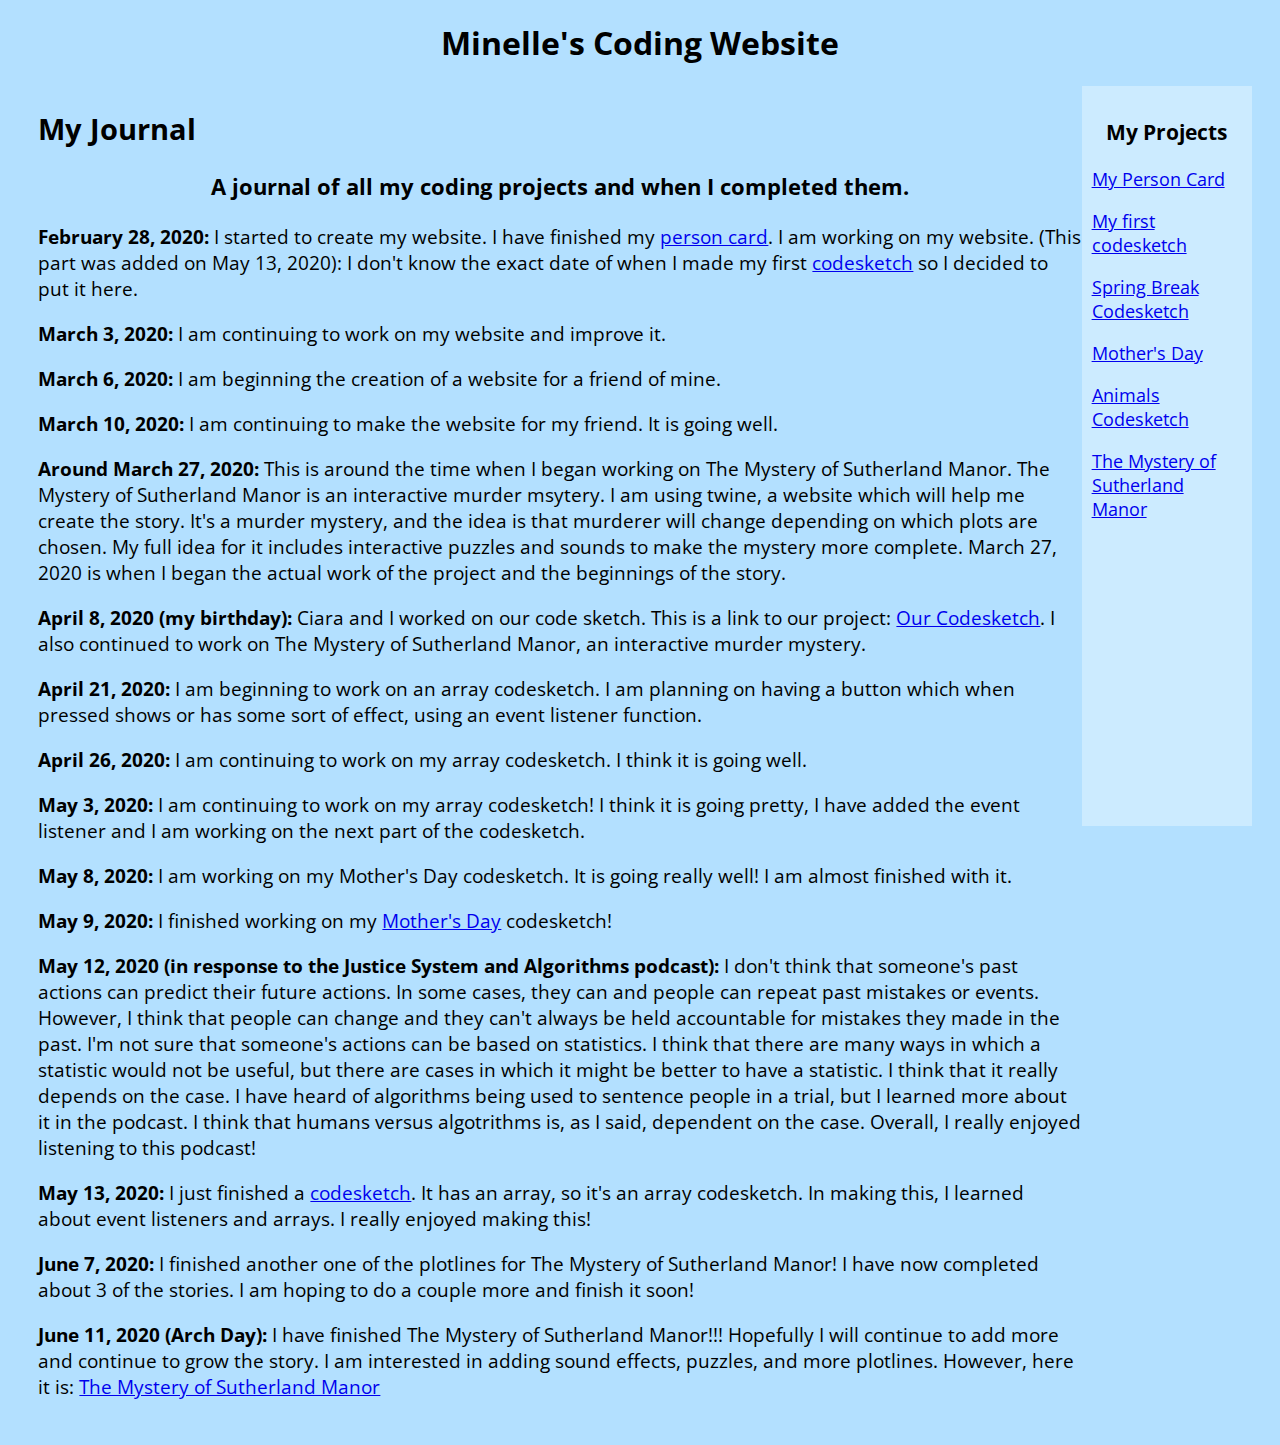
<file: index.html>
<!DOCTYPE html>
<html>
<head>
<title>Minelle's Website</title>
	<style>
	body{
		background-color:#b3e0ff;
		margin:3;
		font-family: Open Sans Condensed;
		color: black;
	
	}

	#journal {
		width: 81.5%;
		position: absolute;
		left: 3%;
		font-size: 19px;


	}

	#projects {
		position: fixed;
		left: 84.5%;
		background-color: #ccebff;
		padding: 10px;
		height: 80%;
		width: 150px;
		font-size: 18px;



	}

/*	#minelle {
		font-family:Indie Flower;
	}
*/

	</style>

</head>
<body>

<div id="minelle">
<h1><center>Minelle's Coding Website</center></h1>
</div>

<div id="projects">
<p><h3><center>My Projects</center></h3></p>
<p><a href="personcard.html">My Person Card</a></p>
<p><a href="codesketch1.html">My first codesketch</a></p>
<p><a href="https://spring-break-horror.glitch.me/">Spring Break Codesketch</a></p>
<p><a href="mothersday.html">Mother's Day</a></p>
<p><a href="animals.html">Animals Codesketch</a></p>
<p><a href="sutherland.html">The Mystery of Sutherland Manor</a></p>
</div>

<div id="journal">

<p><h2>My Journal</h2><h3><center>A journal of all my coding projects and when I completed them.</center></h3></p>
<p><b>February 28, 2020:</b> I started to create my website. I have finished my <a href="personcard.html">person card</a>. I am working on my website. (This part was added on May 13, 2020): I don't know the exact date of when I made my first <a href="codesketch1.html"> codesketch</a> so I decided to put it here.</p>

<p><b>March 3, 2020:</b> I am continuing to work on my website and improve it.</p>

<p><b>March 6, 2020:</b> I am beginning the creation of a website for a friend of mine.</p>

<p><b>March 10, 2020:</b> I am continuing to make the website for my friend. It is going well.</p>

<p><b>Around March 27, 2020:</b> This is around the time when I began working on The Mystery of Sutherland Manor. The Mystery of Sutherland Manor is an interactive murder msytery. I am using twine, a website which will help me create the story. It's a murder mystery, and the idea is that murderer will change depending on which plots are chosen. My full idea for it includes interactive puzzles and sounds to make the mystery more complete. March 27, 2020 is when I began the actual work of the project and the beginnings of the story.</p>
<!-- This was added on June 9, 2020 when I realized that I hadn't explained the project yet so I went back -->


<p><b>April 8, 2020 (my birthday):</b> Ciara and I worked on our code sketch. This is a link to our project: <a href="https://spring-break-horror.glitch.me/">Our Codesketch</a>. I also continued to work on The Mystery of Sutherland Manor, an interactive murder mystery.</p>


<p><b>April 21, 2020:</b> I am beginning to work on an array codesketch. I am planning on having a button which when pressed shows or has some sort of  effect, using an event listener function.</p>

<p><b>April 26, 2020:</b> I am continuing to work on my array codesketch. I think it is going well.</p>

<p><b>May 3, 2020:</b> I am continuing to work on my array codesketch! I think it is going pretty, I have added the event listener and I am working on the next part of the codesketch.</p>

<p><b>May 8, 2020:</b> I am working on my Mother's Day codesketch. It is going really well! I am almost finished with it.</p>

<p><b>May 9, 2020:</b> I finished working on my <a href="mothersday.html">Mother's Day</a> codesketch!</p>

<p><b>May 12, 2020 (in response to the Justice System and Algorithms podcast):</b> I don't think that someone's past actions can predict their future actions. In some cases, they can and people can repeat past mistakes or events. However, I think that people can change and they can't always be held accountable for mistakes they made in the past. I'm not sure that someone's actions can be based on statistics. I think that there are many ways in which a statistic would not be useful, but there are cases in which it might be better to have a statistic. I think that it really depends on the case. I have heard of algorithms being used to sentence people in a trial, but I learned more about it in the podcast. I think that humans versus algotrithms is, as I said, dependent on the case. Overall, I really enjoyed listening to this podcast!</p>

<p><b>May 13, 2020:</b> I just finished a <a href="animals.html">codesketch</a>. It has an array, so it's an array codesketch. In making this, I learned about event listeners and arrays. I really enjoyed making this!</p>

<p><b>June 7, 2020:</b> I finished another one of the plotlines for The Mystery of Sutherland Manor! I have now completed about 3 of the stories. I am hoping to do a couple more and finish it soon!</p> <!-- added on June 9, so roughly when I was working on it -->

<p><b>June 11, 2020 (Arch Day):</b> I have finished The Mystery of Sutherland Manor!!! Hopefully I will continue to add more and continue to grow the story. I am interested in adding sound effects, puzzles, and more plotlines. However, here it is: <a href="sutherland.html">The Mystery of Sutherland Manor</a>
<br>
<br>

</div>



</body>

<link href="https://fonts.googleapis.com/css?family=Trade+Winds|Yeon+Sung&display=swap" rel="stylesheet">
<link href="https://fonts.googleapis.com/css2?family=Open+Sans+Condensed:wght@300&display=swap" rel="stylesheet">
<link href="https://fonts.googleapis.com/css?family=Indie+Flower&display=swap" rel="stylesheet">

</html>
</file>
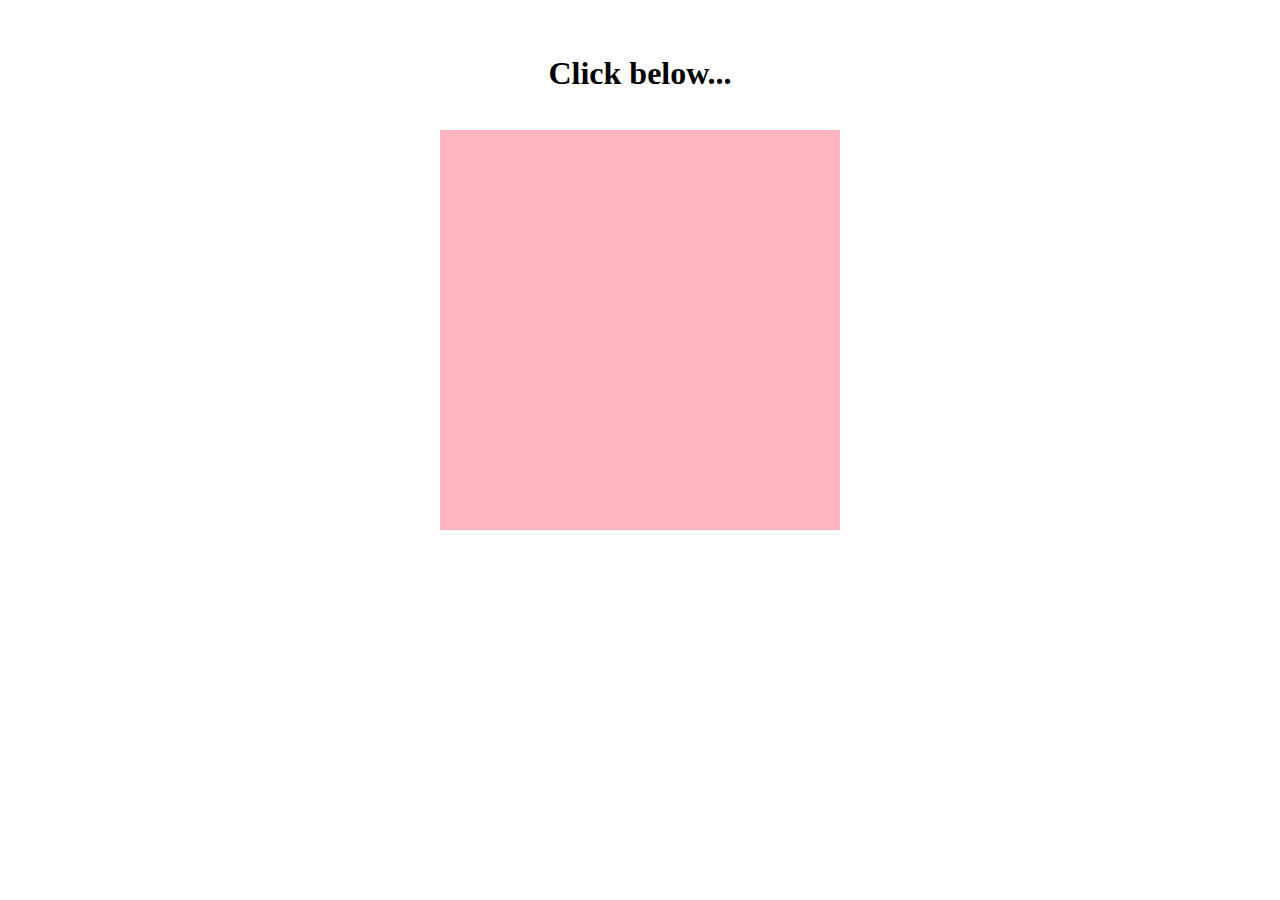
<file: animals.html>
<!DOCTYPE html>
<html>
<head>
	<title>Random Animals</title>
</head>
<body>
<p><br></p>
<h1><center>Click below...</center></h1>

<div id="mal"> </div>


<style type="text/css">
	
#mal {
	width: 400px;
	height: 400px;
	background-color: lightpink;
	background-image: url("https://i.pinimg.com/originals/fc/41/d0/fc41d0e800af66b9c78aeea803d4d2d1.png");
	background-repeat: no-repeat;
	background-size: contain;
	position: absolute;
	top: 130px;
	left: 440px;

}



</style>

<script type="text/javascript">

	var mal = document.getElementById("mal");


animalsArray= ["url(https://lh3.googleusercontent.com/proxy/F0RESp5NL3IyxgAtqJ8j6jLMUJ4Jh55oDswqp2kNSL6t9aZGw9BlKttcDiJ844iE6xOe9pwZHJSeigjXZwQ6zkGumL1_tpue5KJZ0WbkpUl9H81LZyLaYoxZY5AWEtUo1e1qVpXPYGa5xUfCAjNByf3iaDJzXHa0LORA3IR28MbOzhpE8GEY)", "url(https://www.pinclipart.com/picdir/big/332-3321169_winking-nerdy-fox-kawaii-cute-animals-cartoon-clipart.png)", "url(https://www.pinclipart.com/picdir/big/391-3919617_naomilord-fox-silverfox-animal-fox-cute-kawaii-kawaii.png)", "url(https://cdn.clipart.email/b99e19cbc332219806bd750ff82e82dd_sticker-png-kawaii-transparent-background-cute-sticker-png-_890-992.png)", "url(https://webstockreview.net/images/clipart-octopus-kawaii-7.png)", "url(https://i.ya-webdesign.com/images/kawaii-clipart-whale-12.png)", "url(https://www.jing.fm/clipimg/full/6-63786_snake-clipart-image-cartoon-transparent-background-snake-transparent.png)"]

	
	
	mal.addEventListener("click", function() {

	console.log("Hey");
	Math.round(Math.random() * 4)
	mal.style.backgroundImage = animalsArray[Math.round(Math.random() * 4)];

})
	



</script>




</body>
</html>
</file>
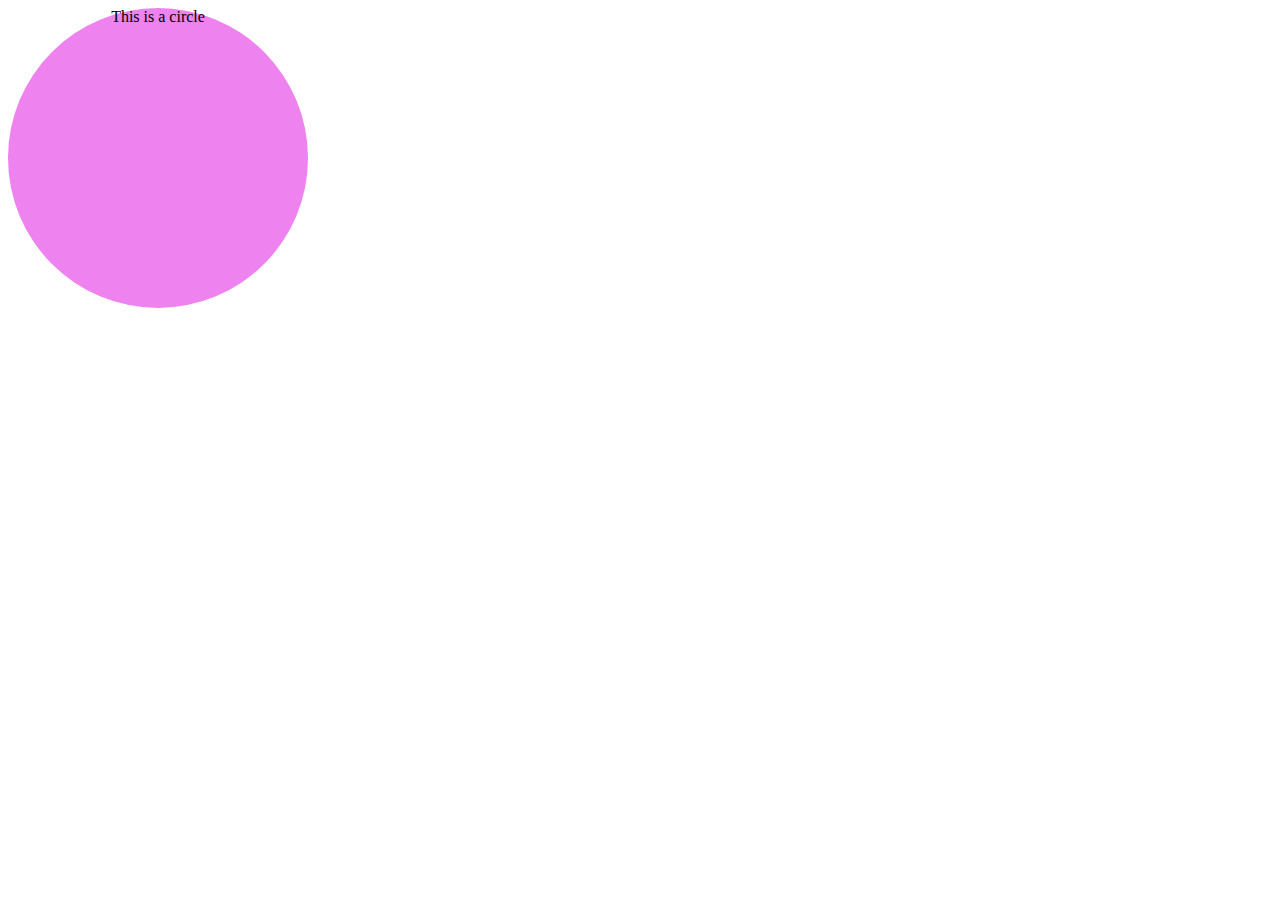
<file: arraysketch.html>
<!DOCTYPE html>
<html>
<head>
	<title>Array Codesketch</title>
</head>
<body>


<style>

body{
background-color: white;

}

	#thing {
background-color: violet;
border-radius: 300px;
height: 300px;
width: 300px;

	}



</style>

<div id="thing">

<center>This is a circle</center>

</div>


<script type = "text/javascript">

	var thing = document.getElementById("thing");
	
	thing.addEventListener("click", function(){
	
		thing.style.backgroundColor = "lightblue", "lightpink"

	console.log("hey there!")
		
		})



var list = [1, 2 ,3]

</script>


</body>
</html>
</file>
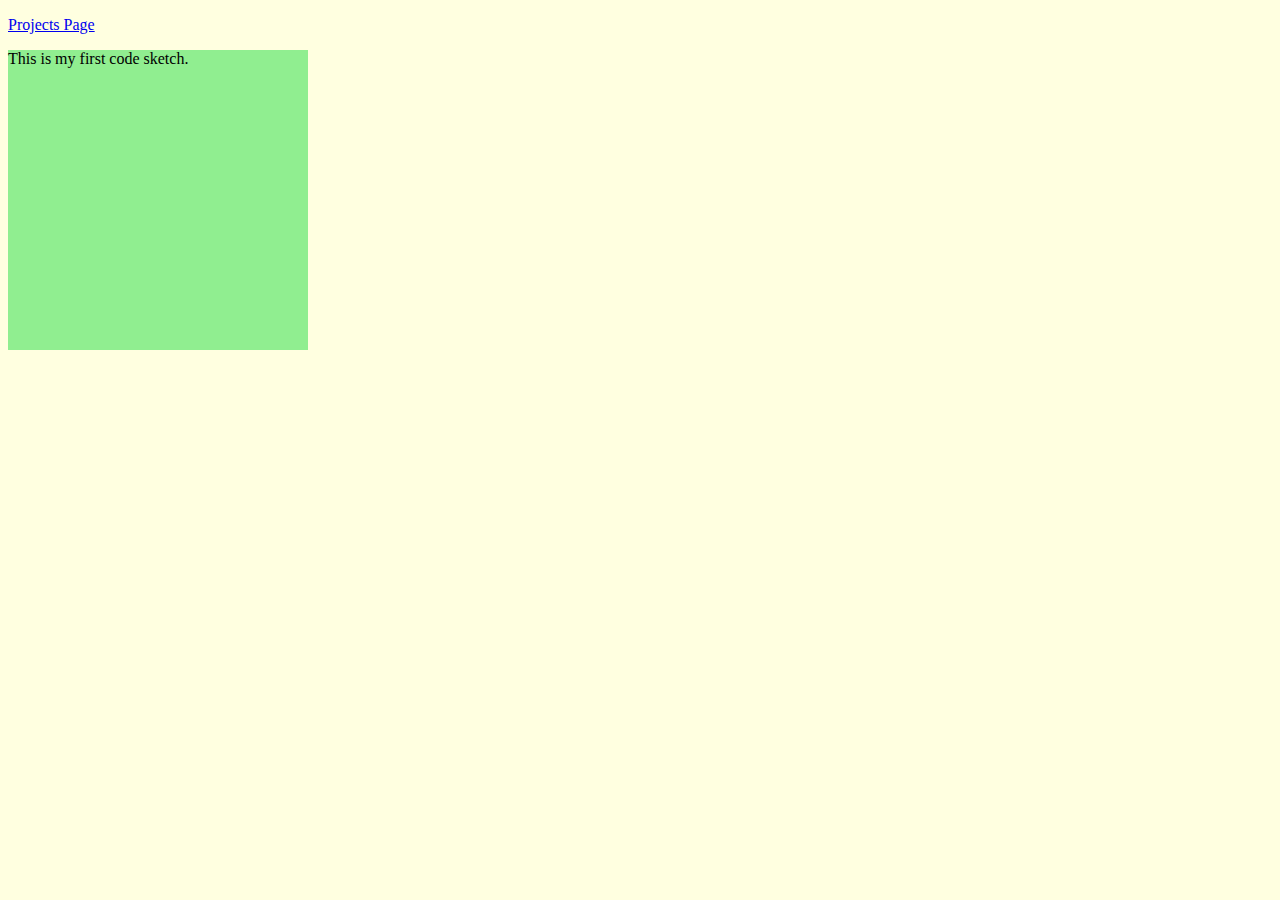
<file: codesketch1.html>
<!DOCTYPE html>
<html>
<head>

	<style>
		#minelle{
			width: 300px;
			height: 300px;
			background-color: lightgreen;
		}

		#minelle:hover{
			transform:rotate(360deg);
			transition: 1s;

			background-color: lightpink;
		}


		body{

			background-color:lightyellow;
		}


	</style>

</head>

<p><a href="index.html">Projects Page</a></p>

<body>



<div id="minelle">

This is my first code sketch.

</div>
</body>
</html>
</file>
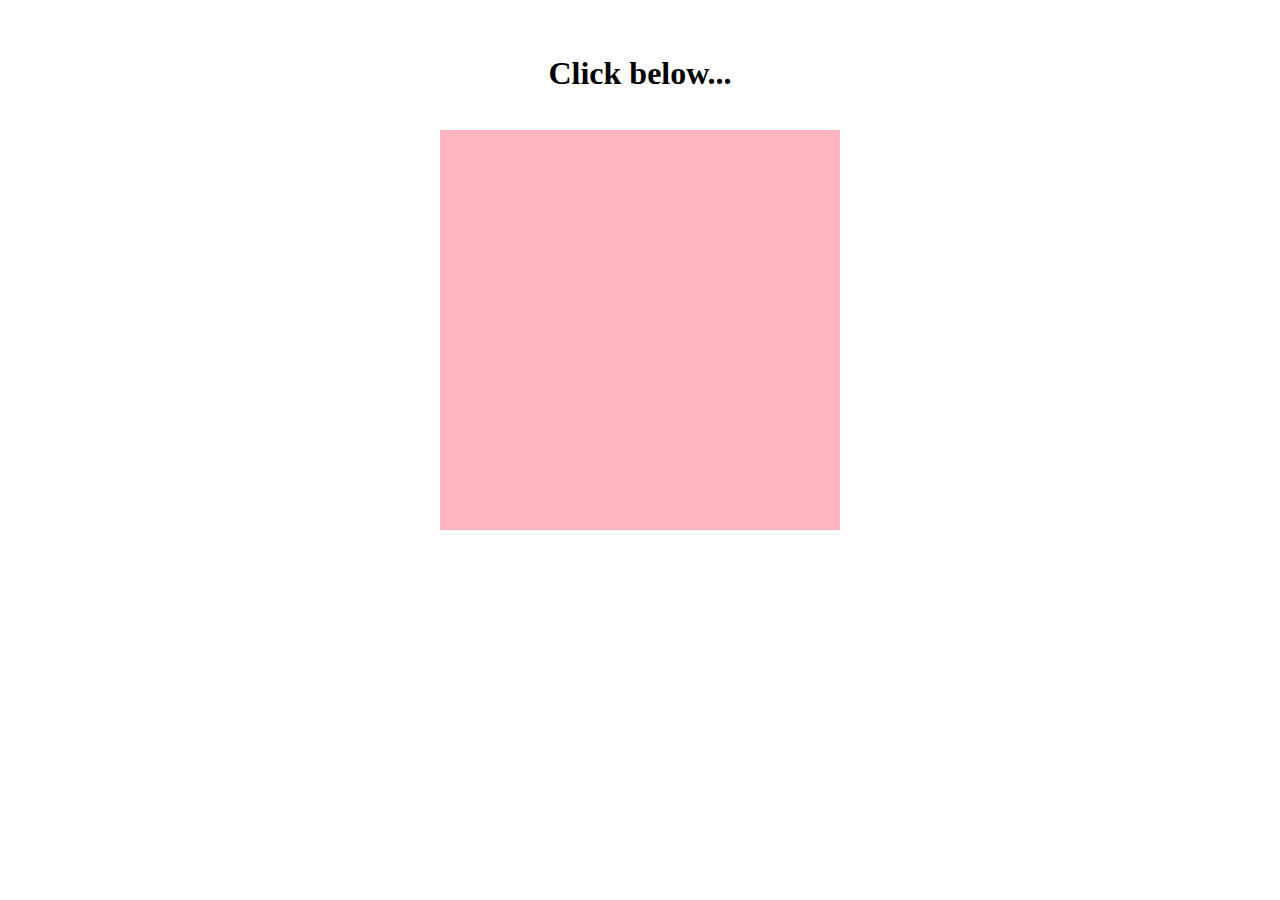
<file: day1.html>
<!DOCTYPE html>
<html>
<head>
	<title>Random Animals</title>
</head>
<body>
<p><br></p>
<h1><center>Click below...</center></h1>

<div id="day"> </div>


<style type="text/css">
	
#day {
	width: 400px;
	height: 400px;
	background-color: lightpink;
	background-image: url("https://i.pinimg.com/originals/fc/41/d0/fc41d0e800af66b9c78aeea803d4d2d1.png");
	background-repeat: no-repeat;
	background-size: contain;
	position: absolute;
	top: 130px;
	left: 440px;

}



</style>

<script type="text/javascript">

	var day = document.getElementById("day");


animalsArray= ["url(https://lh3.googleusercontent.com/proxy/F0RESp5NL3IyxgAtqJ8j6jLMUJ4Jh55oDswqp2kNSL6t9aZGw9BlKttcDiJ844iE6xOe9pwZHJSeigjXZwQ6zkGumL1_tpue5KJZ0WbkpUl9H81LZyLaYoxZY5AWEtUo1e1qVpXPYGa5xUfCAjNByf3iaDJzXHa0LORA3IR28MbOzhpE8GEY)", "url(https://www.pinclipart.com/picdir/big/332-3321169_winking-nerdy-fox-kawaii-cute-animals-cartoon-clipart.png)", "url(https://www.pinclipart.com/picdir/big/391-3919617_naomilord-fox-silverfox-animal-fox-cute-kawaii-kawaii.png)", "url(https://cdn.clipart.email/b99e19cbc332219806bd750ff82e82dd_sticker-png-kawaii-transparent-background-cute-sticker-png-_890-992.png)", "url(https://webstockreview.net/images/clipart-octopus-kawaii-7.png)", "url(https://i.ya-webdesign.com/images/kawaii-clipart-whale-12.png)", "url(https://www.jing.fm/clipimg/full/6-63786_snake-clipart-image-cartoon-transparent-background-snake-transparent.png)"]

	
	
	day.addEventListener("click", function() {

	console.log("Hey");
	Math.round(Math.random() * 4)
	day.style.backgroundImage = animalsArray[Math.round(Math.random() * 4)];

})
	



</script>




</body>
</html>
</file>
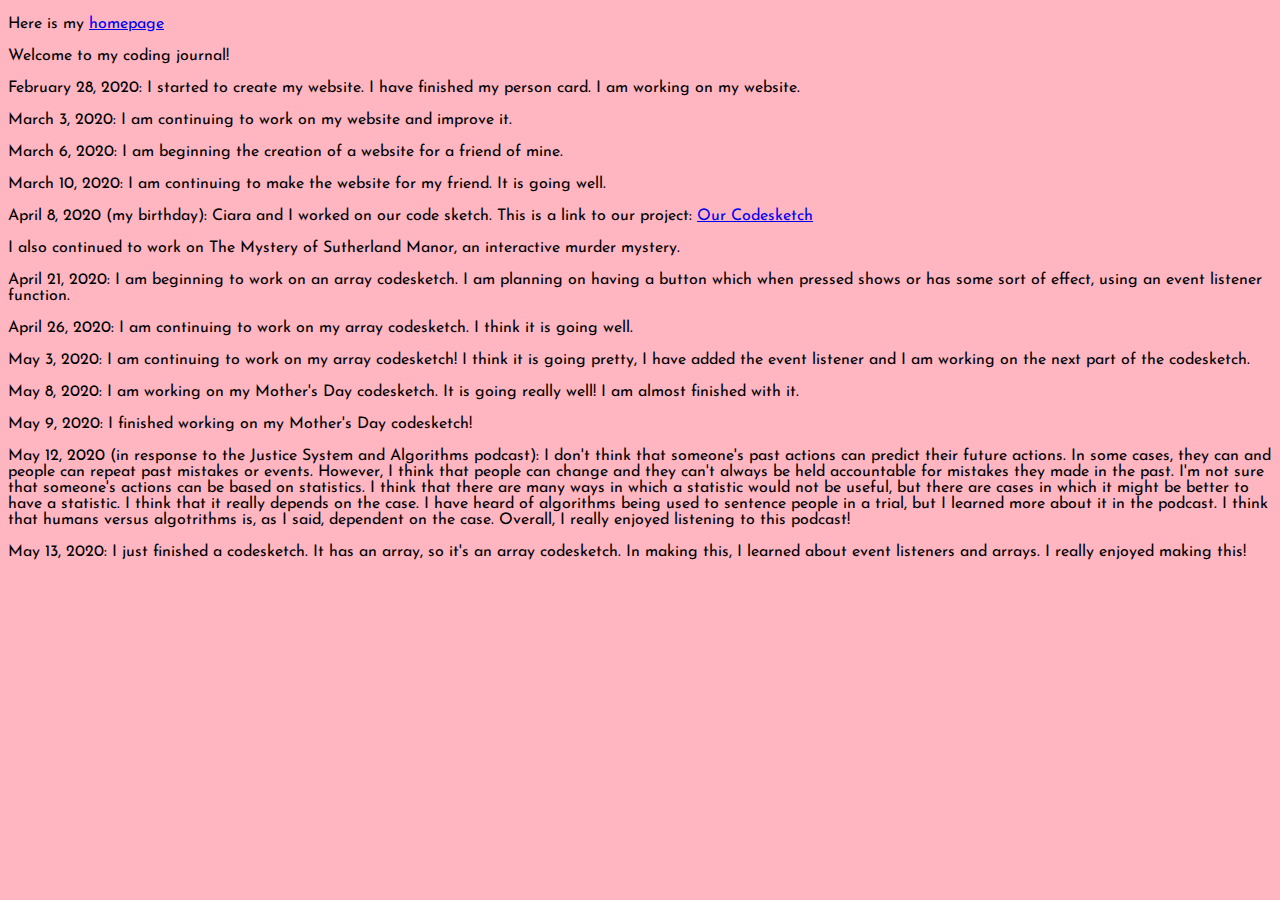
<file: journal.html>
<!DOCTYPE html>
<html>
<head>

	<style>
		body{
		
		background-color: lightpink;
		font-family: Josefin Sans;

		}
			

	</style>


</head>


<p>Here is my <a href="index.html">homepage</a></p>

<body>

<div id="minelle">

<p>Welcome to my coding journal!</p>
<p>February 28, 2020: I started to create my website. I have finished my person card. I am working on my website.</p>
<p>March 3, 2020: I am continuing to work on my website and improve it.</p>
<p>March 6, 2020: I am beginning the creation of a website for a friend of mine.</p>
<p>March 10, 2020: I am continuing to make the website for my friend. It is going well.</p>
<p>April 8, 2020 (my birthday): Ciara and I worked on our code sketch. This is a link to our project: <a href="https://spring-break-horror.glitch.me/">Our Codesketch</a> <br><br> I also continued to work on The Mystery of Sutherland Manor, an interactive murder mystery.</p>
<p>April 21, 2020: I am beginning to work on an array codesketch. I am planning on having a button which when pressed shows or has some sort of  effect, using an event listener function.</p>
<p>April 26, 2020: I am continuing to work on my array codesketch. I think it is going well.</p>
<p>May 3, 2020: I am continuing to work on my array codesketch! I think it is going pretty, I have added the event listener and I am working on the next part of the codesketch.</p>
<p>May 8, 2020: I am working on my Mother's Day codesketch. It is going really well! I am almost finished with it.</p>
<p>May 9, 2020: I finished working on my Mother's Day codesketch!</p>
<p>May 12, 2020 (in response to the Justice System and Algorithms podcast): I don't think that someone's past actions can predict their future actions. In some cases, they can and people can repeat past mistakes or events. However, I think that people can change and they can't always be held accountable for mistakes they made in the past. I'm not sure that someone's actions can be based on statistics. I think that there are many ways in which a statistic would not be useful, but there are cases in which it might be better to have a statistic. I think that it really depends on the case. I have heard of algorithms being used to sentence people in a trial, but I learned more about it in the podcast. I think that humans versus algotrithms is, as I said, dependent on the case. Overall, I really enjoyed listening to this podcast!</p>
<p>May 13, 2020: I just finished a codesketch. It has an array, so it's an array codesketch. In making this, I learned about event listeners and arrays. I really enjoyed making this!</p>

</div>
</body>
</html>



<link href="https://fonts.googleapis.com/css?family=Josefin+Sans|Trade+Winds|Yeon+Sung&display=swap" rel="stylesheet">
</file>
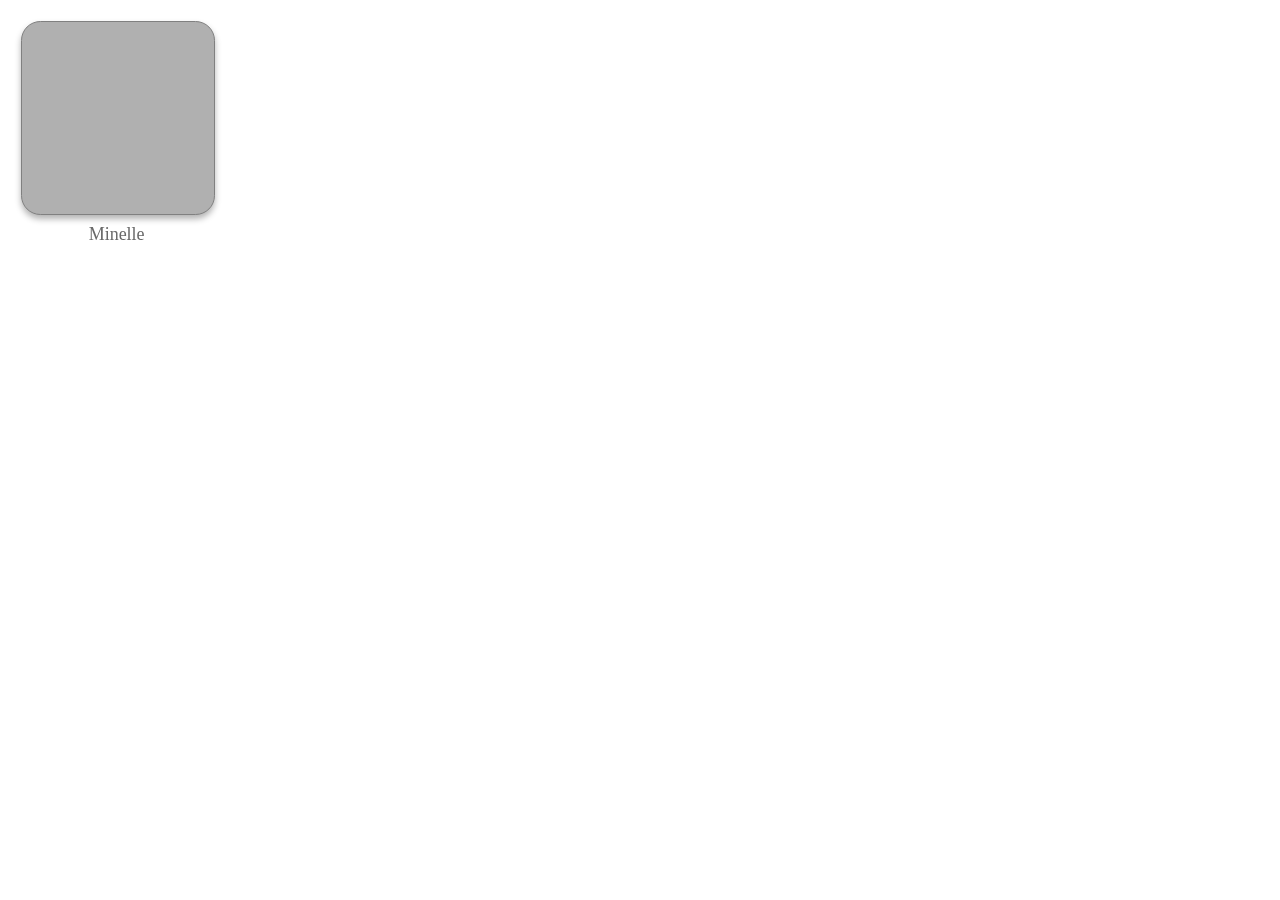
<file: personcard.html>
<!-- DIRECTIONS: 
This grayed out text is stuff that's "commented out" so it doesn't show up in your code! Please don't change this part!
 
look for ///// because that indicates that there's stuff for you to do!

In this HTML section and the CSS section next to it (but NOT the JS section) replace all "beyoncek' with your name and last initial. replace all beyonceg with your name and middle initial
-->

<!-- DONT' CHANGE THIS -->

<!DOCTYPE html>
<html>
<head>
	<title>Person Card</title>
</head>
<body>

<link href="https://fonts.googleapis.com/css?family=Quicksand&display=swap" rel="stylesheet">

<div class="container" onclick=showDescription() animationend=hideDescription()
id="minellej-name">
  
<div id="minellej" class="headshot minelles minellej-effect">
  
<div id="minellej-description" class="description description-invisible">
<br>
  <a href="https://c23mj1.github.io/">Minelle's github</a>
  <p>My name is Minelle. I am cool</p>
</div>
</div>
Minelle
</div>


<style type="text/css">
	
/*/// FOR YOU TO DO://////

1. CHANGE alll #beyoncek TO #your 1st name and last initial

2. change the background to a url of an image of you or something that represents you
////////////////////////////////////////
*/

.minelles {
 background-image: url(https://ih1.redbubble.net/image.799679866.7392/flat,1000x1000,075,f.u1.jpg); 
  
}

/*FOR YOU TO DO: add some hover effects!

1. First change beyonceK to your name and last initial (it should be the sam as your ID without the #)*/

.minellej-effect:hover {
  animation-name:
  transform:rotateZ(100rad);
  transition-duration:3s;
  transition:ease-in;
background-image:url("https://33.media.tumblr.com/0537c048458924577cda1df0b8cedd6d/tumblr_nwu5trhZtV1tt6qmko1_540.gif"); 
  background-repeat:no-repeat;
  background-size:cover;
 
}
.container:hover{
  
  background-color:null;
}

/*#minellej-name:hover{
animation-name:expand; 
  animation-duration:1s;
  animation-iteration-count:infinite;
  transition:.5s ease-in-out;
}*/

@keyframes expand{
    0%{
    font-size:100%;
  }
   50%{
    font-size:300%;
  }
  
  100%{
    font-size:100%
  }
}

.container {
    width: 15vw;
    margin: 1%;
    text-align: center;
    color: rgb(105, 105, 105);
    font-size: 18px;
    display: inline-block;
  backface-visibility:hidden;
  transition:2s ease-in-out;
  border-radius:10%

}


.headshot {
  backface-visibility: visible;
  perspective: 1000;
  background-color: rgba(245, 245, 245, 0.5);
  width: 15vw;
  height: 15vw;
  position: relative;
  display: inline-block;
  background-size: cover;
  background-position: center;
  border-radius: 10%;
  top: 0%;
  left: 0%;
  margin-bottom: 5%;
  background-color: rgb(176, 176, 176);
  border: 1px grey solid;
  -webkit-box-shadow: 0 4px 6px rgba(0, 0, 0, 0.3);
  -moz-box-shadow: 0 4px 6px rgba(0, 0, 0, 0.3);
  box-shadow: 0 4px 6px rgba(0, 0, 0, 0.3);
  /*-webkit-transition: all 0.5s ease-out;
-moz-transition: all 0.5s ease-out;*/
  transition: 0.5s ease-in;
}

/*Below is the styling for a div with the class name of "your-name." It's is the div containing  the text of your name, which is underneath the headshot div. This is what you'll click on to show the description on the "back" of your card.*/

.your-name {
  background-color:red;
  backface-visibility: visible;
  z-index: 10;
  position: relative;
  top: 0%;
  font-size: 2.5vw;
  font-family: Quicksand, sans-serif;
  color: rgb(105, 105, 105);
}

/*Below is a class with the name "description-invisible." The "description" is the class name I've given to a div which is the child of the headshot div. Even though it's right on top of the headshot div, we don't see it because it has an opacity of 0 and is invisible!*/

.description-invisible {
  z-index: -10;
  opacity: 0;
/*   transform: rotateY(0deg); */
  transition: 0.5s ease-in-out;
  font-family: Quicksand, sans-serif;
  font-size: 1.25vw;
  position: relative;
  width: 100%;
  height: 100%;
/*   text-align: left; */
}

/*
Below is the class name and styling we give to the description div when we click on the divs with the class "your-name."" It makes the description div visible by giving it an opacity of 1. It also obviously has other CSS properties which make the description div look similar to the headshot div. 
*/
.description-apparent {
/*   pointer-events: none; */
  transform:rotateY(180deg);
  z-index: 12;
  text-align: left;
  perspective: 1000;
  transition-delay: 0.5s;
  transition: 0.1s ease-in;
  transform: rotateY(-180deg);
  font-family: Quicksand, sans-serif;
  font-size: 1.25vw;
  top: 0%;
  left: 0%;
  width: 100%;
  height: 100%;
  text-align: left;
  animation-name: fadeToTransparent;
  animation-duration: 8s;
  background-color: rgb(176, 176, 176);
  width: 95%;
  height: 95%;
  border-radius: 10%;
  -webkit-box-shadow: 0 4px 6px rgba(0, 0, 0, 0.3);
  -moz-box-shadow: 0 4px 6px rgba(0, 0, 0, 0.3);
  box-shadow: 0 4px 6px rgba(0, 0, 0, 0.3);
  padding: 2%;
}

/*Below are the properties of the animation that will fade divs with the "description-apparent" class back to being transparent with an opacity of 0. */

@keyframes fadeToTransparent {
  0% {
    opacity: 1;
    z-index: 1000;
  }

  50% {
    opacity: 1;
    z-index: 1000;
  }

  90% {
    opacity: 1;
    z-index: 1000;
  }

  100% {
    opacity: 1;
    z-index: 1000;
  }
}

.headshot-flip {
  text-align:right;
/*     pointer-events: none; */
  transform: rotateY(180deg);
  z-index: -5;
  width: 15vw;
  height: 15vw;
  background-color: rgba(245, 245, 245, 0.5);
  background-image: url();
  margin-bottom: 10%;
  margin-right: 2%;
  border-radius: 10%;
  text-align: left;
  z-index: -10;
}


</style>

<script type="text/javascript">
	
// DONT CHANGE THIS SECTION!!!!! IF YOU WANT TO EXPERIMENT YOU CAN ADD YOUR OWN JAVASCRIPT UP HERE BUT DON'T CHANGE WHAT'S BELOW PLEASE!


/////////////////////////
//below I'm adding an event listener so that when someone clicks on the on div with the class "your-name" div at the bottom of the headshot, a class is added to the *description* div called "description-apparent," and a class called "description-invisible" is removed. Because of the properties in the description-apparent class, when the div is assigned to this class, it becomes visible in the browser for 15 seconds. Because there is an animation property which, as I wrote it changes the opacity of the description div from 1 back to 0 — the divs with the description-apparent class become visible for 15s. //

var headshot = document.getElementsByClassName("headshot");
var description = document.getElementsByClassName("description");

//this is the function I call in "onclick" which is referred to in the HTML//
function showDescription() {
  
  console.log(event);
  var whoAmI = event.target.id;
  var containerDivChild = event.target.children;
  var containerGrandchild = event.target.lastElementChild.lastElementChild;

  for (let item of containerDivChild) {
    item.classList.add("headshot-flip");
item.classList.remove(item.id+"-effect");
    setTimeout(function() {
      item.classList.remove("headshot");
    }, 500);
    containerGrandchild.classList.remove("description-invisible");
    containerGrandchild.classList.add("description-apparent");
  }
}

//below I'm adding an event listener so that when the animation ends, the div is re-assigned the class of "description-invisible" and the "description-apparent" class is removed//

for (let item of description) {
  item.addEventListener("animationend", function() {
    item.classList.remove("description-apparent");
    item.classList.add("description-invisible");
    console.log("ended!");
  });
}

for (let item of headshot) {
  item.addEventListener("animationend", function() {
        item.classList.add(item.id+"-effect");

    item.classList.remove("headshot-flip");
    item.classList.add("headshot");
  });
}




</script>

</body>
</html>
</file>
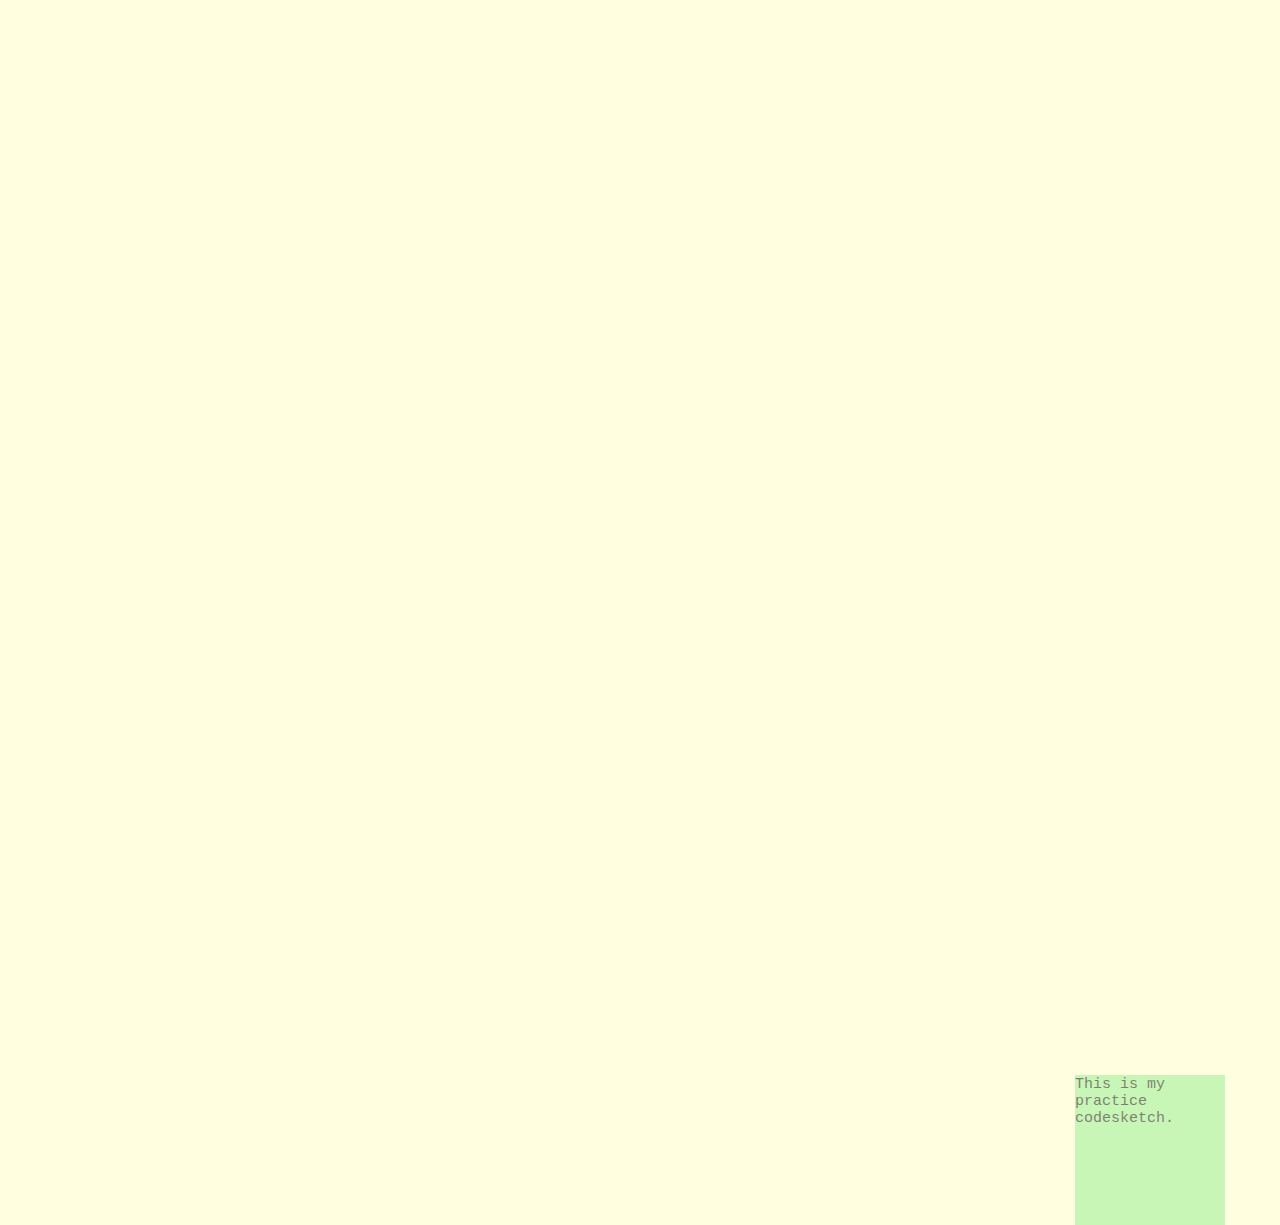
<file: practice.html>
<!DOCTYPE html>
<html>
<head>

	<style>
		#minelle{
			position: absolute;
			top: 1000px;
			left: 1000px;
			width: 300px;
			height: 300px;
			background-color: lightgreen;
			opacity:0.5;
			transform:scale(.5);
			font-family: courier new;
			font-size: 30px;

		}

		#minelle:hover{
			transform:rotate(360deg);
			transition: 1s;
			background-color: lightpink;
			opacity: 2;
			transform:scale(1);
		}



		body{

			background-color:lightyellow;
		}


	</style>

</head>


<body>



<div id="minelle">

This is my practice codesketch.

</div>
</body>
</html>
</file>
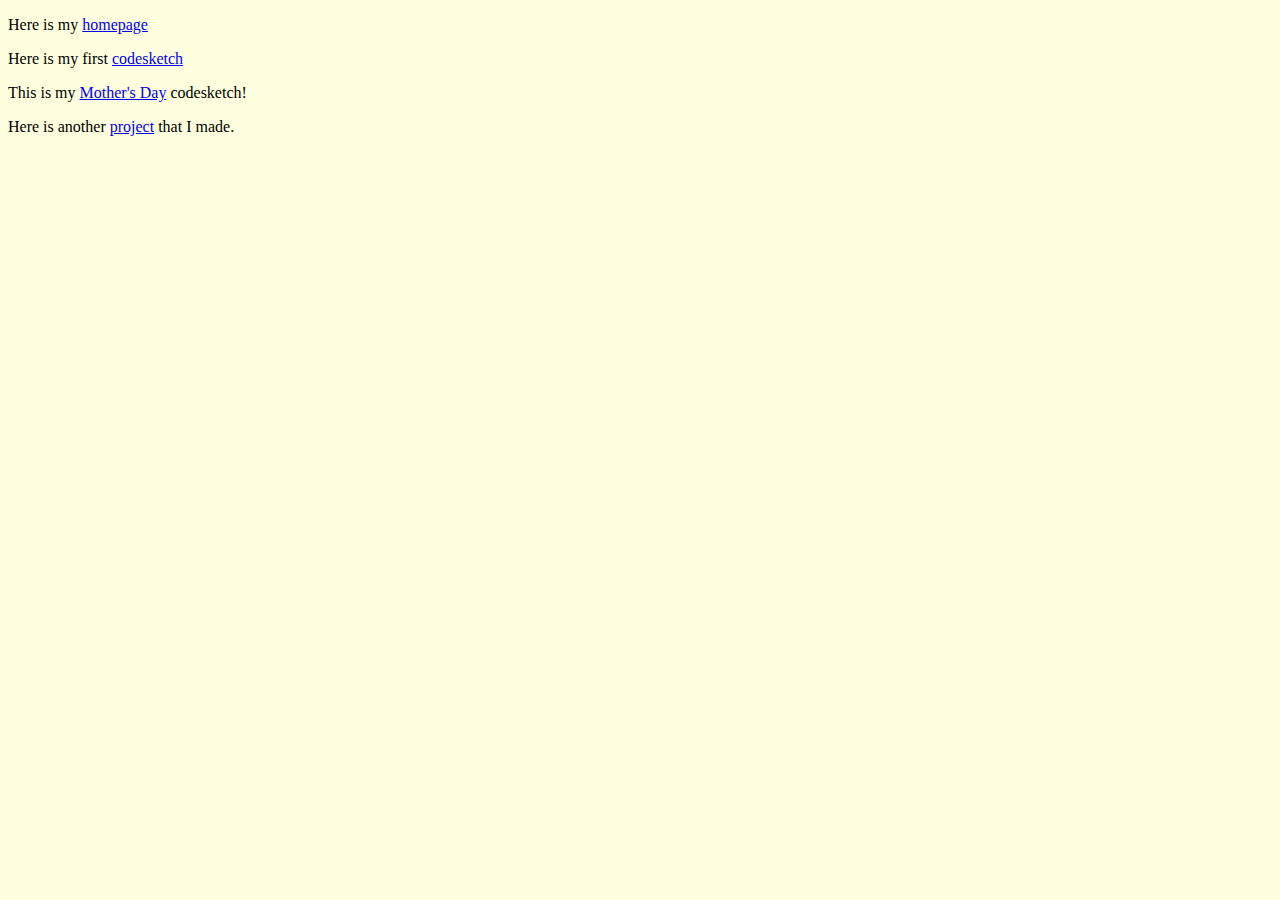
<file: projects.html>
<!DOCTYPE html>
<html>
<head>

	<style>

	body{

		background-color: lightyellow;
	}


	</style>

</head>

<p>Here is my <a href="index.html">homepage</a></p>

<p>Here is my first <a href="codesketch1.html">codesketch</a></p>

<p>This is my <a href="mothersday.html">Mother's Day</a> codesketch!</p>

<p>Here is another <a href="animals.html">project</a> that I made.</p>

<body>



</body>
</html>
</file>
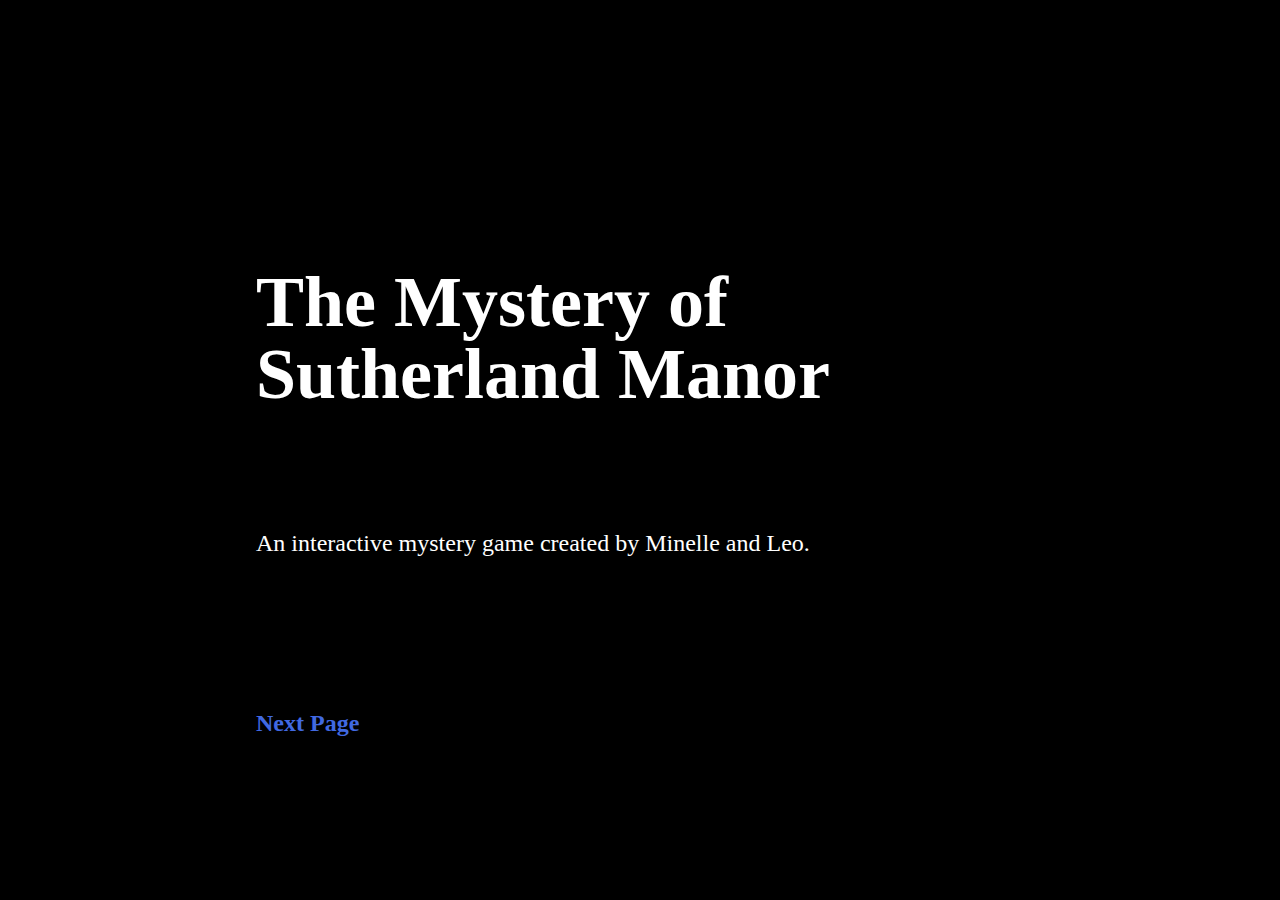
<file: sutherland.html>
<!DOCTYPE html>
<html>
<head>
<meta charset="utf-8">
<title>The Mystery of Sutherland Manor</title>
<style title="Twine CSS">@-webkit-keyframes appear{0%{opacity:0}to{opacity:1}}@keyframes appear{0%{opacity:0}to{opacity:1}}@-webkit-keyframes fade-in-out{0%,to{opacity:0}50%{opacity:1}}@keyframes fade-in-out{0%,to{opacity:0}50%{opacity:1}}@-webkit-keyframes rumble{50%{-webkit-transform:translateY(-0.2em);transform:translateY(-0.2em)}}@keyframes rumble{50%{-webkit-transform:translateY(-0.2em);transform:translateY(-0.2em)}}@-webkit-keyframes shudder{50%{-webkit-transform:translateX(0.2em);transform:translateX(0.2em)}}@keyframes shudder{50%{-webkit-transform:translateX(0.2em);transform:translateX(0.2em)}}@-webkit-keyframes box-flash{0%{background-color:white;color:white}}@keyframes box-flash{0%{background-color:white;color:white}}@-webkit-keyframes pulse{0%{-webkit-transform:scale(0, 0);transform:scale(0, 0)}20%{-webkit-transform:scale(1.2, 1.2);transform:scale(1.2, 1.2)}40%{-webkit-transform:scale(0.9, 0.9);transform:scale(0.9, 0.9)}60%{-webkit-transform:scale(1.05, 1.05);transform:scale(1.05, 1.05)}80%{-webkit-transform:scale(0.925, 0.925);transform:scale(0.925, 0.925)}to{-webkit-transform:scale(1, 1);transform:scale(1, 1)}}@keyframes pulse{0%{-webkit-transform:scale(0, 0);transform:scale(0, 0)}20%{-webkit-transform:scale(1.2, 1.2);transform:scale(1.2, 1.2)}40%{-webkit-transform:scale(0.9, 0.9);transform:scale(0.9, 0.9)}60%{-webkit-transform:scale(1.05, 1.05);transform:scale(1.05, 1.05)}80%{-webkit-transform:scale(0.925, 0.925);transform:scale(0.925, 0.925)}to{-webkit-transform:scale(1, 1);transform:scale(1, 1)}}@-webkit-keyframes shudder-in{0%, to{-webkit-transform:translateX(0em);transform:translateX(0em)}5%, 25%, 45%{-webkit-transform:translateX(-1em);transform:translateX(-1em)}15%, 35%, 55%{-webkit-transform:translateX(1em);transform:translateX(1em)}65%{-webkit-transform:translateX(-0.6em);transform:translateX(-0.6em)}75%{-webkit-transform:translateX(0.6em);transform:translateX(0.6em)}85%{-webkit-transform:translateX(-0.2em);transform:translateX(-0.2em)}95%{-webkit-transform:translateX(0.2em);transform:translateX(0.2em)}}@keyframes shudder-in{0%, to{-webkit-transform:translateX(0em);transform:translateX(0em)}5%, 25%, 45%{-webkit-transform:translateX(-1em);transform:translateX(-1em)}15%, 35%, 55%{-webkit-transform:translateX(1em);transform:translateX(1em)}65%{-webkit-transform:translateX(-0.6em);transform:translateX(-0.6em)}75%{-webkit-transform:translateX(0.6em);transform:translateX(0.6em)}85%{-webkit-transform:translateX(-0.2em);transform:translateX(-0.2em)}95%{-webkit-transform:translateX(0.2em);transform:translateX(0.2em)}}@-webkit-keyframes rumble-in{0%, to{-webkit-transform:translateY(0em);transform:translateY(0em)}5%, 25%, 45%{-webkit-transform:translateY(-1em);transform:translateY(-1em)}15%, 35%, 55%{-webkit-transform:translateY(1em);transform:translateY(1em)}65%{-webkit-transform:translateY(-0.6em);transform:translateY(-0.6em)}75%{-webkit-transform:translateY(0.6em);transform:translateY(0.6em)}85%{-webkit-transform:translateY(-0.2em);transform:translateY(-0.2em)}95%{-webkit-transform:translateY(0.2em);transform:translateY(0.2em)}}@keyframes rumble-in{0%, to{-webkit-transform:translateY(0em);transform:translateY(0em)}5%, 25%, 45%{-webkit-transform:translateY(-1em);transform:translateY(-1em)}15%, 35%, 55%{-webkit-transform:translateY(1em);transform:translateY(1em)}65%{-webkit-transform:translateY(-0.6em);transform:translateY(-0.6em)}75%{-webkit-transform:translateY(0.6em);transform:translateY(0.6em)}85%{-webkit-transform:translateY(-0.2em);transform:translateY(-0.2em)}95%{-webkit-transform:translateY(0.2em);transform:translateY(0.2em)}}@-webkit-keyframes slide-right{0%{-webkit-transform:translateX(-100vw);transform:translateX(-100vw)}}@keyframes slide-right{0%{-webkit-transform:translateX(-100vw);transform:translateX(-100vw)}}@-webkit-keyframes slide-left{0%{-webkit-transform:translateX(100vw);transform:translateX(100vw)}}@keyframes slide-left{0%{-webkit-transform:translateX(100vw);transform:translateX(100vw)}}@-webkit-keyframes slide-up{0%{-webkit-transform:translateY(100vh);transform:translateY(100vh)}}@keyframes slide-up{0%{-webkit-transform:translateY(100vh);transform:translateY(100vh)}}@-webkit-keyframes slide-down{0%{-webkit-transform:translateY(-100vh);transform:translateY(-100vh)}}@keyframes slide-down{0%{-webkit-transform:translateY(-100vh);transform:translateY(-100vh)}}@-webkit-keyframes flicker{0%,29%,31%,63%,65%,77%,79%,86%,88%,91%,93%{opacity:0}30%{opacity:0.2}64%{opacity:0.4}78%{opacity:0.6}87%{opacity:0.8}92%, to{opacity:1}}@keyframes flicker{0%,29%,31%,63%,65%,77%,79%,86%,88%,91%,93%{opacity:0}30%{opacity:0.2}64%{opacity:0.4}78%{opacity:0.6}87%{opacity:0.8}92%, to{opacity:1}}.debug-mode tw-expression[type=hookref]{background-color:rgba(115,123,140,0.15)}.debug-mode tw-expression[type=hookref]::after{font-size:0.8rem;padding-left:0.2rem;padding-right:0.2rem;vertical-align:top;content:"?" attr(name)}.debug-mode tw-expression[type=variable]{background-color:rgba(140,128,115,0.15)}.debug-mode tw-expression[type=variable]::after{font-size:0.8rem;padding-left:0.2rem;padding-right:0.2rem;vertical-align:top;content:"$" attr(name)}.debug-mode tw-expression[type=tempVariable]{background-color:rgba(140,128,115,0.15)}.debug-mode tw-expression[type=tempVariable]::after{font-size:0.8rem;padding-left:0.2rem;padding-right:0.2rem;vertical-align:top;content:"_" attr(name)}.debug-mode tw-expression[type=macro]:nth-of-type(4n+0){background-color:rgba(136,153,102,0.15)}.debug-mode tw-expression[type=macro]:nth-of-type(2n+1){background-color:rgba(102,153,102,0.15)}.debug-mode tw-expression[type=macro]:nth-of-type(4n+2){background-color:rgba(102,153,136,0.15)}.debug-mode tw-expression[type=macro][name="for"],.debug-mode tw-expression[type=macro][name="loop"],.debug-mode tw-expression[type=macro][name="print"],.debug-mode tw-expression[type=macro][name="enchant"],.debug-mode tw-expression[type=macro][name="display"]{background-color:rgba(0,170,255,0.1) !important}.debug-mode tw-expression[type=macro][name="if"],.debug-mode tw-expression[type=macro][name="if"]+tw-hook:not([name]),.debug-mode tw-expression[type=macro][name="unless"],.debug-mode tw-expression[type=macro][name="unless"]+tw-hook:not([name]),.debug-mode tw-expression[type=macro][name="elseif"],.debug-mode tw-expression[type=macro][name="elseif"]+tw-hook:not([name]),.debug-mode tw-expression[type=macro][name="else"],.debug-mode tw-expression[type=macro][name="else"]+tw-hook:not([name]){background-color:rgba(0,255,0,0.1) !important}.debug-mode tw-expression[type=macro][name="hidden"],.debug-mode tw-expression[type=macro].false{background-color:rgba(255,0,0,0.2) !important}.debug-mode tw-expression[type=macro][name="hidden"]+tw-hook:not([name]),.debug-mode tw-expression[type=macro].false+tw-hook:not([name]){display:none}.debug-mode tw-expression[type=macro][name="either"],.debug-mode tw-expression[type=macro][name="a"],.debug-mode tw-expression[type=macro][name="dm"],.debug-mode tw-expression[type=macro][name="ds"],.debug-mode tw-expression[type=macro][name="array"],.debug-mode tw-expression[type=macro][name^="sub"],.debug-mode tw-expression[type=macro][name="altered"],.debug-mode tw-expression[type=macro][name="count"],.debug-mode tw-expression[type=macro][name^="data"],.debug-mode tw-expression[type=macro][name="find"],.debug-mode tw-expression[type=macro][name$="ed"],.debug-mode tw-expression[type=macro][name$="-pass"],.debug-mode tw-expression[type=macro][name="range"],.debug-mode tw-expression[type=macro][name^="num"],.debug-mode tw-expression[type=macro][name^="str"],.debug-mode tw-expression[type=macro][name="text"],.debug-mode tw-expression[type=macro][name^="lower"],.debug-mode tw-expression[type=macro][name^="upper"],.debug-mode tw-expression[type=macro][name="words"],.debug-mode tw-expression[type=macro][name="ceil"],.debug-mode tw-expression[type=macro][name="floor"],.debug-mode tw-expression[type=macro][name="random"],.debug-mode tw-expression[type=macro][name="abs"],.debug-mode tw-expression[type=macro][name="cos"],.debug-mode tw-expression[type=macro][name="exp"],.debug-mode tw-expression[type=macro][name^="log"],.debug-mode tw-expression[type=macro][name="max"],.debug-mode tw-expression[type=macro][name="min"],.debug-mode tw-expression[type=macro][name="pow"],.debug-mode tw-expression[type=macro][name="sign"],.debug-mode tw-expression[type=macro][name="sin"],.debug-mode tw-expression[type=macro][name="sqrt"],.debug-mode tw-expression[type=macro][name="tan"],.debug-mode tw-expression[type=macro][name="round"],.debug-mode tw-expression[type=macro][name^="hsl"],.debug-mode tw-expression[type=macro][name^="rgb"]{background-color:rgba(255,255,0,0.2) !important}.debug-mode tw-expression[type=macro][name$="-game"],.debug-mode tw-expression[type=macro][name="move"],.debug-mode tw-expression[type=macro][name="put"],.debug-mode tw-expression[type=macro][name="set"]{background-color:rgba(255,128,0,0.2) !important}.debug-mode tw-expression[type=macro][name^="link"],.debug-mode tw-expression[type=macro][name$="-link"],.debug-mode tw-expression[type=macro][name="dropdown"],.debug-mode tw-expression[type=macro][name^="click"],.debug-mode tw-expression[type=macro][name="goto"],.debug-mode tw-expression[type=macro][name="undo"],.debug-mode tw-expression[type=macro][name^="mouseo"]{background-color:rgba(32,191,223,0.2) !important}.debug-mode tw-expression[type=macro][name^="replace"],.debug-mode tw-expression[type=macro][name^="prepend"],.debug-mode tw-expression[type=macro][name^="append"],.debug-mode tw-expression[type=macro][name="show"],.debug-mode tw-expression[type=macro][name^="remove"]{background-color:rgba(223,96,32,0.2) !important}.debug-mode tw-expression[type=macro][name="event"],.debug-mode tw-expression[type=macro][name="live"]{background-color:rgba(32,32,223,0.2) !important}.debug-mode tw-expression[type=macro][name="align"],.debug-mode tw-expression[type=macro][name^="colo"],.debug-mode tw-expression[type=macro][name="background"],.debug-mode tw-expression[type=macro][name="css"],.debug-mode tw-expression[type=macro][name="font"],.debug-mode tw-expression[type=macro][name="hook"],.debug-mode tw-expression[type=macro][name$="-style"],.debug-mode tw-expression[type=macro][name^="text-"],.debug-mode tw-expression[type=macro][name^="transition"],.debug-mode tw-expression[type=macro][name^="t8n"],.debug-mode tw-expression[type=macro][name="live"]{background-color:rgba(255,191,0,0.2) !important}.debug-mode tw-expression[type=macro]::before{content:"(" attr(name) ":)";padding:0 0.5rem;font-size:1rem;vertical-align:middle;line-height:normal;background-color:inherit;border:1px solid rgba(255,255,255,0.5)}.debug-mode tw-hook{background-color:rgba(0,85,255,0.1) !important}.debug-mode tw-hook::before{font-size:0.8rem;padding-left:0.2rem;padding-right:0.2rem;vertical-align:top;content:"["}.debug-mode tw-hook::after{font-size:0.8rem;padding-left:0.2rem;padding-right:0.2rem;vertical-align:top;content:"]"}.debug-mode tw-hook[name]::after{font-size:0.8rem;padding-left:0.2rem;padding-right:0.2rem;vertical-align:top;content:"]<" attr(name) "|"}.debug-mode tw-pseudo-hook{background-color:rgba(255,170,0,0.1) !important}.debug-mode tw-collapsed::before{font-size:0.8rem;padding-left:0.2rem;padding-right:0.2rem;vertical-align:top;content:"{"}.debug-mode tw-collapsed::after{font-size:0.8rem;padding-left:0.2rem;padding-right:0.2rem;vertical-align:top;content:"}"}.debug-mode tw-verbatim::before,.debug-mode tw-verbatim::after{font-size:0.8rem;padding-left:0.2rem;padding-right:0.2rem;vertical-align:top;content:"`"}.debug-mode tw-align[style*="text-align: center"]{background:linear-gradient(to right, rgba(255,204,189,0) 0%, rgba(255,204,189,0.25) 50%, rgba(255,204,189,0) 100%)}.debug-mode tw-align[style*="text-align: left"]{background:linear-gradient(to right, rgba(255,204,189,0.25) 0%, rgba(255,204,189,0) 100%)}.debug-mode tw-align[style*="text-align: right"]{background:linear-gradient(to right, rgba(255,204,189,0) 0%, rgba(255,204,189,0.25) 100%)}.debug-mode tw-column{background-color:rgba(189,228,255,0.2)}.debug-mode tw-enchantment{animation:enchantment 0.5s infinite;-webkit-animation:enchantment 0.5s infinite;border:1px solid}.debug-mode tw-link::after,.debug-mode tw-broken-link::after{font-size:0.8rem;padding-left:0.2rem;padding-right:0.2rem;vertical-align:top;content:attr(passage-name)}.debug-mode tw-include{background-color:rgba(204,128,51,0.1)}.debug-mode tw-include::before{font-size:0.8rem;padding-left:0.2rem;padding-right:0.2rem;vertical-align:top;content:attr(type) ' "' attr(title) '"'}@keyframes enchantment{0%,to{border-color:#ffb366}50%{border-color:#6fc}}@-webkit-keyframes enchantment{0%,to{border-color:#ffb366}50%{border-color:#6fc}}tw-debugger{position:fixed;box-sizing:border-box;bottom:0;right:0;z-index:999999;min-width:10em;min-height:1em;padding:0em 1em 1em 1em;font-size:1.25em;font-family:sans-serif;color:#000;border-left:solid #000 2px;border-top:solid #000 2px;border-top-left-radius:.5em;background:#fff;opacity:1}tw-debugger select{margin-right:1em;width:12em}tw-debugger button{border-radius:3px;border:solid #999 1px;margin:auto 4px;background-color:#fff;font-size:inherit;color:#000}tw-debugger button.enabled{background-color:#eee;box-shadow:inset #ddd 3px 5px 0.5em}tw-debugger .panel{display:-webkit-box;display:-webkit-flex;display:-moz-flex;display:-ms-flexbox;display:flex;-webkit-box-direction:normal;-webkit-box-orient:vertical;-webkit-flex-direction:column;-moz-flex-direction:column;-ms-flex-direction:column;flex-direction:column;position:absolute;bottom:100%;left:-2px;right:0;padding:1em;max-height:40vh;overflow-y:scroll;overflow-x:hidden;z-index:999998;background:#fff;border:inherit;border-bottom:solid #999 2px;border-top-left-radius:.5em;border-bottom-left-radius:.5em;font-size:0.8em}tw-debugger .panel:empty,tw-debugger .panel[hidden]{display:none}tw-debugger .panel table{border-spacing:0px}tw-debugger .variable-row{display:-webkit-box;display:-webkit-flex;display:-moz-flex;display:-ms-flexbox;display:flex;-webkit-box-direction:normal;-webkit-box-orient:horizontal;-webkit-flex-direction:row;-moz-flex-direction:row;-ms-flex-direction:row;flex-direction:row;flex-shrink:0}tw-debugger .variable-row:nth-child(2n){background:#EEE}tw-debugger .variable-name{display:inline-block;width:50%}tw-debugger .temporary-variable-scope{opacity:0.8;font-size:0.75em}tw-debugger .temporary-variable-scope::before{content:" in "}tw-debugger .global::before{content:"$"}tw-debugger .temporary::before{content:"_"}tw-debugger .variable-path{opacity:0.4}tw-debugger .variable-value{display:inline-block;width:50%}tw-debugger .error-row{background-color:rgba(230,101,204,0.3)}tw-debugger .error-row:nth-child(2n){background-color:rgba(237,145,219,0.3)}tw-debugger .error-row *{padding:0.25em 0.5em}tw-debugger .error-row .error-message{cursor:help}tw-debugger .panel-source{font-family:monospace;overflow-x:scroll;white-space:pre}tw-debugger .tabs{padding-bottom:0.5em}tw-debugger .tab{border-radius:0px 0px 0.5em 0.5em;border-top:none}tw-dialog{z-index:999997;position:fixed;left:auto;right:auto;bottom:auto;top:auto;border:#fff solid 2px;padding:2em;color:#fff;background-color:#000;display:block;max-width:50vw;max-height:75vh;overflow:hidden}tw-dialog input[type=text]{font-size:inherit;width:100%}tw-backdrop{z-index:999996;position:fixed;top:0;left:0;right:0;bottom:0;background-color:rgba(0,0,0,0.8);display:flex;align-items:center;justify-content:center}tw-link,.link,tw-icon,.enchantment-clickblock{cursor:pointer}tw-link,.enchantment-link{color:#4169E1;font-weight:bold;text-decoration:none;transition:color 0.2s ease-in-out}tw-passage tw-enchantment[style^="color"] tw-link:not(:hover),tw-passage tw-enchantment[style*=" color"] tw-link:not(:hover),tw-passage tw-enchantment[style^="color"] .enchantment-link:not(:hover),tw-passage tw-enchantment[style*=" color"] .enchantment-link:not(:hover){color:inherit}tw-link:hover,.enchantment-link:hover{color:#00bfff}tw-link:active,.enchantment-link:active{color:#DD4B39}.visited{color:#6941e1}tw-passage tw-enchantment[style^="color"] .visited:not(:hover),tw-passage tw-enchantment[style*=" color"] .visited:not(:hover){color:inherit}.visited:hover{color:#E3E}tw-broken-link{color:#993333;border-bottom:2px solid #993333;cursor:not-allowed}tw-passage tw-enchantment[style^="color"] tw-broken-link:not(:hover),tw-passage tw-enchantment[style*=" color"] tw-broken-link:not(:hover){color:inherit}.enchantment-mouseover{border-bottom:1px dashed #666}.enchantment-mouseout{border:rgba(64,149,191,0.25) 1px solid}.enchantment-mouseout:hover{background-color:rgba(64,149,191,0.25);border:transparent 1px solid;border-radius:0.2em}.enchantment-clickblock{box-shadow:inset 0 0 0 0.5vmax;display:block;color:rgba(65,105,225,0.5);transition:color 0.2s ease-in-out}.enchantment-clickblock:hover{color:rgba(0,191,255,0.5)}.enchantment-clickblock:active{color:rgba(222,78,59,0.5)}html{margin:0;height:100%;overflow-x:hidden}*,:before,:after{position:relative;box-sizing:inherit}body{margin:0;height:100%}tw-storydata{display:none}tw-story{display:-webkit-box;display:-webkit-flex;display:-moz-flex;display:-ms-flexbox;display:flex;-webkit-box-direction:normal;-webkit-box-orient:vertical;-webkit-flex-direction:column;-moz-flex-direction:column;-ms-flex-direction:column;flex-direction:column;font:100% Georgia, serif;box-sizing:border-box;width:100%;min-height:100%;font-size:1.5em;line-height:1.5em;padding:5% 20%;margin:0;overflow:hidden;background-color:#000;color:#fff}tw-story br[data-cons]{display:block;height:0;margin:0.8ex 0}tw-story select{background-color:transparent;font:inherit;border-style:solid;padding:2px}tw-story select:not([disabled]){color:inherit}tw-passage{display:block}tw-sidebar{left:-5em;width:3em;position:absolute;text-align:center;display:block}tw-icon{display:block;margin:0.5em 0;opacity:0.2;font-size:2.75em}tw-icon:hover{opacity:0.4}tw-hook:empty,tw-expression:empty{display:none}tw-error{display:inline-block;border-radius:0.2em;padding:0.2em;font-size:1rem;cursor:help}tw-error.error{background-color:rgba(223,58,190,0.4);color:#fff}tw-error.warning{background-color:rgba(223,140,58,0.4);color:#fff;display:none}.debug-mode tw-error.warning{display:inline}tw-error-explanation{display:block;font-size:0.8rem;line-height:1rem}tw-error-explanation-button{cursor:pointer;line-height:0em;border-radius:1px;border:1px solid black;font-size:0.8rem;margin:0 0.4rem;opacity:0.5}tw-error-explanation-button .folddown-arrowhead{display:inline-block}tw-notifier{border-radius:0.2em;padding:0.2em;font-size:1rem;background-color:rgba(223,182,58,0.4);display:none}.debug-mode tw-notifier{display:inline}tw-notifier::before{content:attr(message)}tw-colour{border:1px solid black;display:inline-block;width:1em;height:1em}h1{font-size:3em}h2{font-size:2.25em}h3{font-size:1.75em}h1,h2,h3,h4,h5,h6{line-height:1em;margin:0.3em 0 0.6em 0}pre{font-size:1rem;line-height:initial}small{font-size:70%}big{font-size:120%}mark{color:rgba(0,0,0,0.6);background-color:#ff9}ins{color:rgba(0,0,0,0.6);background-color:rgba(255,242,204,0.5);border-radius:0.5em;box-shadow:0em 0em 0.2em #ffe699;text-decoration:none}center{text-align:center;margin:0 auto;width:60%}blink{text-decoration:none;animation:fade-in-out 1s steps(1, end) infinite alternate;-webkit-animation:fade-in-out 1s steps(1, end) infinite alternate}tw-align{display:block}tw-columns{display:-webkit-box;display:-webkit-flex;display:-moz-flex;display:-ms-flexbox;display:flex;-webkit-box-direction:normal;-webkit-box-orient:horizontal;-webkit-flex-direction:row;-moz-flex-direction:row;-ms-flex-direction:row;flex-direction:row;-webkit-box-pack:justify;-ms-flex-pack:justify;-webkit-justify-content:space-between;-moz-justify-content:space-between;justify-content:space-between}tw-outline{color:white;text-shadow:-1px -1px 0 #000, 1px -1px 0 #000, -1px 1px 0 #000, 1px 1px 0 #000}tw-shadow{text-shadow:0.08em 0.08em 0.08em #000}tw-emboss{text-shadow:0.08em 0.08em 0em #000;color:white}tw-condense{letter-spacing:-0.08em}tw-expand{letter-spacing:0.1em}tw-blur{color:transparent;text-shadow:0em 0em 0.08em #000}tw-blurrier{color:transparent;text-shadow:0em 0em 0.2em #000}tw-blurrier::selection{background-color:transparent;color:transparent}tw-blurrier::-moz-selection{background-color:transparent;color:transparent}tw-smear{color:transparent;text-shadow:0em 0em 0.02em rgba(0,0,0,0.75),-0.2em 0em 0.5em rgba(0,0,0,0.5),0.2em 0em 0.5em rgba(0,0,0,0.5)}tw-mirror{display:inline-block;transform:scaleX(-1);-webkit-transform:scaleX(-1)}tw-upside-down{display:inline-block;transform:scaleY(-1);-webkit-transform:scaleY(-1)}tw-fade-in-out{text-decoration:none;animation:fade-in-out 2s ease-in-out infinite alternate;-webkit-animation:fade-in-out 2s ease-in-out infinite alternate}tw-rumble{-webkit-animation:rumble linear 0.1s 0s infinite;animation:rumble linear 0.1s 0s infinite;display:inline-block}tw-shudder{-webkit-animation:shudder linear 0.1s 0s infinite;animation:shudder linear 0.1s 0s infinite;display:inline-block}tw-shudder-in{animation:shudder-in 1s ease-out;-webkit-animation:shudder-in 1s ease-out}.transition-in{-webkit-animation:appear 0ms step-start;animation:appear 0ms step-start}.transition-out{-webkit-animation:appear 0ms step-end;animation:appear 0ms step-end}[data-t8n^=dissolve].transition-in{-webkit-animation:appear .8s;animation:appear .8s}[data-t8n^=dissolve].transition-out{-webkit-animation:appear .8s reverse;animation:appear .8s reverse}[data-t8n^=shudder].transition-in{display:inline-block;-webkit-animation:shudder-in .8s;animation:shudder-in .8s}[data-t8n^=shudder].transition-out{display:inline-block;-webkit-animation:shudder-in .8s reverse;animation:shudder-in .8s reverse}[data-t8n^=rumble].transition-in{display:inline-block;-webkit-animation:rumble-in .8s;animation:rumble-in .8s}[data-t8n^=rumble].transition-out{display:inline-block;-webkit-animation:rumble-in .8s reverse;animation:rumble-in .8s reverse}[data-t8n^=boxflash].transition-in{-webkit-animation:box-flash .8s;animation:box-flash .8s}[data-t8n^=pulse].transition-in{-webkit-animation:pulse .8s;animation:pulse .8s;display:inline-block}[data-t8n^=pulse].transition-out{-webkit-animation:pulse .8s reverse;animation:pulse .8s reverse;display:inline-block}[data-t8n^=slideleft].transition-in{-webkit-animation:slide-left .8s;animation:slide-left .8s;display:inline-block}[data-t8n^=slideleft].transition-out{-webkit-animation:slide-right .8s reverse;animation:slide-right .8s reverse;display:inline-block}[data-t8n^=slideright].transition-in{-webkit-animation:slide-right .8s;animation:slide-right .8s;display:inline-block}[data-t8n^=slideright].transition-out{-webkit-animation:slide-left .8s reverse;animation:slide-left .8s reverse;display:inline-block}[data-t8n^=slideup].transition-in{-webkit-animation:slide-up .8s;animation:slide-up .8s;display:inline-block}[data-t8n^=slideup].transition-out{-webkit-animation:slide-down .8s reverse;animation:slide-down .8s reverse;display:inline-block}[data-t8n^=slidedown].transition-in{-webkit-animation:slide-down .8s;animation:slide-down .8s;display:inline-block}[data-t8n^=slidedown].transition-out{-webkit-animation:slide-up .8s reverse;animation:slide-up .8s reverse;display:inline-block}[data-t8n^=flicker].transition-in{-webkit-animation:flicker .8s;animation:flicker .8s}[data-t8n^=flicker].transition-out{-webkit-animation:flicker .8s reverse;animation:flicker .8s reverse}[data-t8n$=fast]{animation-duration:.4s;-webkit-animation-duration:.4s}[data-t8n$=slow]{animation-duration:1.6s;-webkit-animation-duration:1.6s}
</style>
</head>

<body>

<tw-story></tw-story>

<tw-storydata name="The Mystery of Sutherland Manor" startnode="9" creator="Twine" creator-version="2.3.8" ifid="FDE6EB0F-ECB4-4769-8BCB-936398980FC4" zoom="0.6" format="Harlowe" format-version="3.1.0" options="" hidden><style role="stylesheet" id="twine-user-stylesheet" type="text/twine-css"></style><script role="script" id="twine-user-script" type="text/twine-javascript"></script><tw-passagedata pid="1" name="Begin" tags="" position="220.33333333333334,1321.6666666666672" size="100,100">&lt;!DOCTYPE html&gt;
&lt;html lang=&quot;en&quot;&gt;
  &lt;head&gt;
  &lt;/head&gt;
  &lt;body&gt;
  &lt;audio autoplay loop&gt;
  &lt;source src=&quot;https://cdn.glitch.com/30ba846a-904a-40fc-8e21-c25a78c6353e%2FDramatic-Heartbeat-www.fesliyanstudios.com-www.fesliyanstudios.com.mp3?v=1588193072436&quot; type=&quot;audio/mpeg&quot;&gt;
  &lt;/audio&gt;
  &lt;div id=&quot;heartbeattext&quot; style=&quot;color:white&quot;&gt;
  	The heart is the most essential human organ.  It pumps 2,000 gallons of blood per day, and, by the time you die, it will beat two billion times. 
      This is a heart beat.  Disconcerting, ain&#39;t it?
    &lt;/div&gt;
    &lt;/body&gt;
&lt;/html&gt;


[[Next]]</tw-passagedata><tw-passagedata pid="2" name="begin the story" tags="doctor lady-sutherland colonel-mustard lorenza viktor-jr." position="523.6666666666666,1374.0000000000005" size="100,100">You wake up in a room, everyone around you is already awake. What happened? Why were you sleeping at a dinner party? Lorenza is shaking you, Lorenza? Right, Lorenza, Viktor Jr. wife.

You look to the head of the table, where your friend Lord Viktor Sutherland lies dead!

The butler rushes in: &quot;What&#39;s going on? The doors were locked the entire time!&quot;

Across the table, Lady Sutherland bursts into tears, Colonel Mustard goes to comfort her, but she recoils from him with an angry push.

Viktor Jr. asks if you want to examine the body

[[Examine the body]]

[[Retire for the night]]</tw-passagedata><tw-passagedata pid="3" name="Examine the body" tags="lady-sutherland colonel-mustard" position="695.0000000000002,1418.3333333333335" size="100,100">You look closely at the body, there are several large cuts.

They don&#39;t seem to be that deep, but there are many of them.

You know what did this.

[[Evaluation]]</tw-passagedata><tw-passagedata pid="4" name="Retire for the night" tags="doctor" position="558.6666666666666,1225.666666666667" size="100,100">You respond to Viktor Jr. &quot;No. This is an issue for the detectives. I suggest we all get some rest, we won&#39;t be able to leav the Manor until this horrible storm is over. Lady Sutherland- I&#39;m sorry&quot;

You go upstairs and enter your room, you notice a drop of blood on your nail- no, it&#39;s probably wine or your mind playing tricks on you.

Tired, you go to sleep.

[[Later that night]]</tw-passagedata><tw-passagedata pid="5" name="Next" tags="doctor" position="374.9999999999999,1320.0000000000005" size="100,100">(set: $name to (prompt: &quot;Enter your name:&quot;, &quot;&quot;))

$name, you are a doctor. You are good friends with Viktor Sutherland, a wealthy man who has invited you for the weekend to celebrate his 900th birthday.


Are you read to [[begin the story]]?</tw-passagedata><tw-passagedata pid="6" name="Later that night" tags="doctor" position="687.3333333333334,1121.666666666667" size="100,100">A sound startles you awake! What could it be?

Carefully opening your door, you look out, Colonel Mustard is running towards Lady Sutherland&#39;s room! What could this mean?

[[Go back to your room, you&#39;ve seen enough]]

[[Keep investigating]]</tw-passagedata><tw-passagedata pid="7" name="Go back to your room, you&#39;ve seen enough" tags="doctor" position="834.6666666666667,1020.0000000000002" size="200,100">You go back to your room, you can hear a voice coming from the room next to yours. It&#39;s Viktor Jr, you go closer to the wall to hear. He is praying for forgiveness?

Confused, you push the events and thoughts from your mind and go to sleep.

[[Wake up]]</tw-passagedata><tw-passagedata pid="8" name="Keep investigating" tags="" position="760.0000000000002,848.9999999999999" size="200,100">here too?

&lt;p&gt;You can hear voices arguing, careful to keep quiet you inch forward. Lorenza and one other voice you cannot identify are arguing. Eager to here more, you step forward. A loud creak from the wood, causes you to run back to your room.&lt;/p&gt;

Tired, you go to sleep.

[[Wake up]]</tw-passagedata><tw-passagedata pid="9" name="The Mystery of Sutherland Manor" tags="" position="78.33333333333334,1313.166666666667" size="100,100">&lt;!DOCTYPE html&gt;
&lt;html lang=&quot;en&quot;&gt;
  &lt;head&gt;
  &lt;/head&gt;
  &lt;body&gt;
     &lt;h1 style=&quot;color:white&quot;&gt;The Mystery of Sutherland Manor&lt;/h1&gt;
    &lt;div id = &quot;Hello&quot; style = &quot;color: white&quot;&gt;
      An interactive mystery game created by Minelle and Leo.
    &lt;/div&gt;
    &lt;/body&gt;
&lt;/html&gt;

[[Next Page|Begin]]</tw-passagedata><tw-passagedata pid="10" name="Wake up" tags="doctor" position="1126.3333333333333,950.0000000000002" size="100,100">You wake up feeling refreshed and ready to start the day. Oh wait, someone died. Better go investigate that. Oh wait, you decided against investigating. Better go eat eggs for breakfast and check in on Lady Sutherland.

Did Colonel Mustard kill Lady Sutherland? Is that why he was running to her room? Or is something more nefarious at play..

[[Go eat eggs]]

[[Go eat porridge]]

[[Check to see if Colonel Mustard killed Lady Sutherland]]</tw-passagedata><tw-passagedata pid="11" name="Go eat eggs" tags="" position="1399.6666666666665,846.6666666666665" size="100,100">Mmmm, these eggs are delicious.

Viktor Jr. walks in, you remember last night. You decide to ask him what was going on: &quot;So, I heard vocies last night so I put my ear against the wall and heard you praying. What was that about?&quot;

Viktor Jr. responds, &quot;Oh, you know, the usual stuff&quot;

Hmmm...

Colonel Mustard walks in, he does not eat breakfast though.

Colonel Mustard wishes you a good morning and sits down, &quot;I am watching you, Viktor. I know what you did&quot;

Viktor pales, and looks down at his bland porridge.

You speak up, &quot;I am going to lead an investigation on Lord Sutherland&#39;s murder. No one is leaving this house.&quot;

Lorenza walks in, &quot;I heard you in the hall, I am also going to lead the investigation!&quot;

&quot;I didn&#39;t do anything, I promise!&quot; exclaims Colonel Mustard

[[Question Lady Sutherland first]]

[[Question Viktor Jr. first]]</tw-passagedata><tw-passagedata pid="12" name="Check to see if Colonel Mustard killed Lady Sutherland" tags="" position="1264.6666666666667,673.3333333333333" size="100,100">Lady Sutherland is mortified by your intrusion into her dressing room.

Your spluttered excuse, &quot;I thought you were dead&quot; doesn&#39;t help.

[[Go eat eggs]]

[[Flee in shame]]</tw-passagedata><tw-passagedata pid="13" name="Flee in shame" tags="" position="1392.9999999999998,723.3333333333333" size="100,100">You fled.

This led the police to think you were the murderer.

You are a known fugitive and spend the rest of your days living in a cave.

[[See what happens next]]

[[Live out your days as a hermit]]</tw-passagedata><tw-passagedata pid="14" name="Go eat porridge" tags="" position="1288,985" size="100,100">Ugh, you&#39;ve never liked porridge.

Lady Sutherland walks in, &quot;I love porridge, don&#39;t you?&quot;

You decide to ask him about last night: &quot;Why was Colonel Mustard running towards your room&quot;

&quot;You saw nothing. Sheesh, way to ruin the mood&quot; is her annoyed response.

Viktor Jr. walks in, his eyes are red.

You ask him if he&#39;s okay. &quot;Of course I&#39;m not okay! What&#39;s wrong with you?&quot;

Lorenza walks in, &quot;Morning Viktor&quot;. Viktor ignores her.

You notice this. Lorenza announces, &quot;I am going to lauch an investigation of the murder of our dear friend Lord Sutherland. $name, will you help me?&quot;

[[Help her]]

[[Get up and leave]]</tw-passagedata><tw-passagedata pid="15" name="Evaluation" tags="lady-sutherland colonel-mustard" position="831.666666666667,1421.6666666666667" size="100,100">It appears the murder weapon was the knife!


[[Check the blood on the knife to see if any of it belongs to the killer]]

[[Feel scared and sit there doing nothing and acting as a failure of a doctor when you were needed]]</tw-passagedata><tw-passagedata pid="16" name="Call the others in and tell them what the situation is" tags="" position="1300.0000000000005,1200" size="100,100">Double-click this passage to edit it.</tw-passagedata><tw-passagedata pid="17" name="Feel scared and sit there doing nothing and acting as a failure of a doctor when you were needed" tags="" position="926.666666666667,1260.0000000000002" size="100,100">You are scared. This doesn&#39;t make sense. However, it&#39;s okay. You have several options.

[[Run out of the house and flee|Flee in shame]]

[[Check the blood on the knife to see if any of it belongs to the killer]]</tw-passagedata><tw-passagedata pid="18" name="Question Viktor Jr. first" tags="" position="1639.6666666666665,866.6666666666664" size="100,100">You go up to your room and grab a notepad. You borrow a pen from Colonel Mustard. You go to the kitchen. You call Viktor Jr. in.

He seems nervous, you write that down.

&quot;Please, have a seat&quot; you ask Viktor Jr. to take a seat, it will be a long day.

&quot;I cant do this anymore! I know, I am guilty! I should have done it but I had to. I killed him! I thought he wouldn&#39;t haunt me, but I hear him at night! I HEAR HIM!!!&quot;

&quot;You killed Lord Sutherland?&quot; you ask increduously.

&quot;What? Of course not! I thought you meant the last guy. Please don&#39;t tell Lorenza&quot; Viktor Jr. looks like he&#39;s about to faint.

&quot;Okay, you may leave. I believe you&quot; You write down on the notepad that it was porbably Viktor Jr.

[[Question Lady Sutherland|Question Lady Sutherland first]]</tw-passagedata><tw-passagedata pid="19" name="See what happens next" tags="" position="1537.9999999999998,618.3333333333334" size="100,100">Nothing happens. You are living in a cave. Deal with it.

[[What actually happens next]]</tw-passagedata><tw-passagedata pid="20" name="Live out your days as a hermit" tags="" position="1444.6666666666665,501.6666666666665" size="100,100">It was a nice life.

[[Try again|The Mystery of Sutherland Manor]]</tw-passagedata><tw-passagedata pid="21" name="What actually happens next" tags="" position="1677.9999999999998,500" size="100,100">The police find you and arrest you for the murder of Lord Sutherland.

[[Try again|The Mystery of Sutherland Manor]]</tw-passagedata><tw-passagedata pid="22" name="Help her" tags="" position="1459.6666666666665,1043.3333333333333" size="100,100">&quot;Of course I will help you, Lorenza! Let&#39;s start questioning!&quot;

[[Question Lady Sutherland first]]

[[Question Viktor Jr. first]]</tw-passagedata><tw-passagedata pid="23" name="Get up and leave" tags="" position="1127.9999999999998,780" size="100,100">You are scared. Do you want to leave?

[[Leave|Flee in shame]]

[[Stay|Help her]]</tw-passagedata><tw-passagedata pid="24" name="Check the blood on the knife to see if any of it belongs to the killer" tags="" position="980.0000000000002,1475" size="100,100">You can&#39;t find any of the killer&#39;s blood on it, but you pick up some fingerprints.

When you determine the whose fingerprints are on the knife, you gasp loudly.

The fingerprints belongs to Colonel Mustard!

[[Confront Colonel Mustard]]

[[Run away feeling scared|Flee in shame]]</tw-passagedata><tw-passagedata pid="25" name="Confront Colonel Mustard" tags="" position="1128.3333333333335,1613.3333333333333" size="100,100">You find Colonel Mustard eating mustard in the kitchen.

&quot;I know you killed Lord Sutherland&quot; is your angry accusation.

&quot;I did nothing of the sort! How dare you accuse me&quot; Colonel Mustard puts down his mustard.

&quot;I have evidence, I know it was you&quot;

&quot;I was framed&quot;

&quot;No you weren&#39;t&quot;

&quot;You&#39;re right. I killed Lord Sutherland, he deserved to die! He was a horrible man, and I, I love Lady Sutherland. We were going to run away together, it was going to be beautiful&quot; Colonel Mustrad breaks down into tears.

&quot;How did you think you could get away with it?&quot; You ask curiously.

&quot;We were going to flee tonight&quot; Colonel Mustard says through sobs.

[[After the confession]]</tw-passagedata><tw-passagedata pid="26" name="Trick him into confessing" tags="" position="1185.0000000000005,1446.6666666666667" size="100,100">sutherland did it</tw-passagedata><tw-passagedata pid="27" name="After the confession" tags="" position="1138.0000000000002,1781.6666666666665" size="100,100">The police comes to arrest Colonel Mustard. You are commended for your good police work.

Lady Sutherland is heartbroken for the rest of her life.

Viktor Jr. goes on to become a detective, Lorenza is his partner. Their marriage breaks up when Lorenza begins a life of crime.

You go on to be a respectable doctor, but people are hesitant to invite you over in fear that you have bad luck.

Congratulations!

[[Try again|The Mystery of Sutherland Manor]]</tw-passagedata><tw-passagedata pid="28" name="Question Lady Sutherland first" tags="" position="1671.3333333333333,1006.6666666666664" size="100,100">&quot;I am so sorry for your loss&quot;, you begin the conversation with Lady Sutherland.

&quot;Obviously, you aren&#39;t. If you were, then you wouldn&#39;t be questioning me&quot; Lady Sutherland is aloof in her answers.

&quot;Can you please tell me about your husband?&quot;

&quot;No. You knew him, I loved him. I&quot;m leaving&quot;

Lady Sutherland walks out.

[[Question Viktor Jr. next]]</tw-passagedata><tw-passagedata pid="29" name="Question Viktor Jr. next" tags="" position="1758,861.6666666666665" size="100,100">You call Viktor Jr. in after Lady Sutherland leaves.

He seems nervous, you write that down.

&quot;Please, have a seat&quot; you ask Viktor Jr. to take a seat, it will be a long day.

&quot;I cant do this anymore! I know, I am guilty! I should have done it but I had to. I killed him! I thought he wouldn&#39;t haunt me, but I hear him at night! I HEAR HIM!!!&quot;

&quot;You killed Lord Sutherland?&quot; you ask increduously.

&quot;What? Of course not! I thought you meant the last guy. Please don&#39;t tell Lorenza&quot; Viktor Jr. looks like he&#39;s about to faint.

&quot;Okay, you may leave. I believe you&quot; You write down on the notepad that it was porbably Viktor Jr.

[[Compare notes with Lorenza]]</tw-passagedata><tw-passagedata pid="30" name="Compare notes with Lorenza" tags="doctor" position="1856.333333333333,1004.9999999999998" size="100,100">Lorenza walks in so that you can compare notes.

You start the conversation: &quot;I got nothing, how about you?&quot;

&quot;I got something. None of them did it&quot; She takes out her notes.

&quot;How do you know?&quot; you are getting nervous.

&quot;Because... I DID IT! Lord Sutherland never liked me, and it was beginning to change Vikki&#39;s views on me. He wanted a divorce! I had to do something&quot; she takes out a knife.

&quot;You thought this would help your marriage&quot; you are trying to stall for time.

&quot;Of course! Vikki&#39;s killed people before&quot; she steps closer.

&quot;Please, wait! You don&#39;t have to do this!&quot; You have never felt this scared in your life.

&quot;I think I do.&quot;

[[After you are murdered]]</tw-passagedata><tw-passagedata pid="31" name="After you are murdered" tags="" position="2041.333333333333,1298.333333333333" size="100,100">Lorenza and her husband Viktor Jr, or Vikki go on to become serial killers. They are eventually caught and put in jail.

Lady Sutherland marries Colonel Mustard.

None of them ever forget you.

[[Try again|The Mystery of Sutherland Manor]]</tw-passagedata></tw-storydata>

<script title="Twine engine code" data-main="harlowe">"use strict";function _defineProperty(e,t,n){return t in e?Object.defineProperty(e,t,{value:n,enumerable:!0,configurable:!0,writable:!0}):e[t]=n,e}function _toConsumableArray(e){if(Array.isArray(e)){for(var t=0,n=Array(e.length);t<e.length;t++)n[t]=e[t];return n}return Array.from(e)}var _slicedToArray=function(){function e(e,t){var n=[],r=!0,i=!1,o=void 0;try{for(var a,s=e[Symbol.iterator]();!(r=(a=s.next()).done)&&(n.push(a.value),!t||n.length!==t);r=!0);}catch(e){i=!0,o=e}finally{try{!r&&s.return&&s.return()}finally{if(i)throw o}}return n}return function(t,n){if(Array.isArray(t))return t;if(Symbol.iterator in Object(t))return e(t,n);throw new TypeError("Invalid attempt to destructure non-iterable instance")}}(),_typeof="function"==typeof Symbol&&"symbol"==typeof Symbol.iterator?function(e){return typeof e}:function(e){return e&&"function"==typeof Symbol&&e.constructor===Symbol&&e!==Symbol.prototype?"symbol":typeof e};!function(){/**
 * @license almond 0.3.3 Copyright jQuery Foundation and other contributors.
 * Released under MIT license, http://github.com/requirejs/almond/LICENSE
 */
var requirejs,require,define;!function(e){function t(e,t){return v.call(e,t)}function n(e,t){var n,r,i,o,a,s,c,u,l,f,p,d,h=t&&t.split("/"),g=y.map,m=g&&g["*"]||{};if(e){for(e=e.split("/"),a=e.length-1,y.nodeIdCompat&&w.test(e[a])&&(e[a]=e[a].replace(w,"")),"."===e[0].charAt(0)&&h&&(d=h.slice(0,h.length-1),e=d.concat(e)),l=0;l<e.length;l++)if("."===(p=e[l]))e.splice(l,1),l-=1;else if(".."===p){if(0===l||1===l&&".."===e[2]||".."===e[l-1])continue;l>0&&(e.splice(l-1,2),l-=2)}e=e.join("/")}if((h||m)&&g){for(n=e.split("/"),l=n.length;l>0;l-=1){if(r=n.slice(0,l).join("/"),h)for(f=h.length;f>0;f-=1)if((i=g[h.slice(0,f).join("/")])&&(i=i[r])){o=i,s=l;break}if(o)break;!c&&m&&m[r]&&(c=m[r],u=l)}!o&&c&&(o=c,s=u),o&&(n.splice(0,s,o),e=n.join("/"))}return e}function r(t,n){return function(){var r=b.call(arguments,0);return"string"!=typeof r[0]&&1===r.length&&r.push(null),f.apply(e,r.concat([t,n]))}}function i(e){return function(t){return n(t,e)}}function o(e){return function(t){h[e]=t}}function a(n){if(t(g,n)){var r=g[n];delete g[n],m[n]=!0,l.apply(e,r)}if(!t(h,n)&&!t(m,n))throw new Error("No "+n);return h[n]}function s(e){var t,n=e?e.indexOf("!"):-1;return n>-1&&(t=e.substring(0,n),e=e.substring(n+1,e.length)),[t,e]}function c(e){return e?s(e):[]}function u(e){return function(){return y&&y.config&&y.config[e]||{}}}var l,f,p,d,h={},g={},y={},m={},v=Object.prototype.hasOwnProperty,b=[].slice,w=/\.js$/;p=function(e,t){var r,o=s(e),c=o[0],u=t[1];return e=o[1],c&&(c=n(c,u),r=a(c)),c?e=r&&r.normalize?r.normalize(e,i(u)):n(e,u):(e=n(e,u),o=s(e),c=o[0],e=o[1],c&&(r=a(c))),{f:c?c+"!"+e:e,n:e,pr:c,p:r}},d={require:function(e){return r(e)},exports:function(e){var t=h[e];return void 0!==t?t:h[e]={}},module:function(e){return{id:e,uri:"",exports:h[e],config:u(e)}}},l=function(n,i,s,u){var l,f,y,v,b,w,x,T=[],S=void 0===s?"undefined":_typeof(s);if(u=u||n,w=c(u),"undefined"===S||"function"===S){for(i=!i.length&&s.length?["require","exports","module"]:i,b=0;b<i.length;b+=1)if(v=p(i[b],w),"require"===(f=v.f))T[b]=d.require(n);else if("exports"===f)T[b]=d.exports(n),x=!0;else if("module"===f)l=T[b]=d.module(n);else if(t(h,f)||t(g,f)||t(m,f))T[b]=a(f);else{if(!v.p)throw new Error(n+" missing "+f);v.p.load(v.n,r(u,!0),o(f),{}),T[b]=h[f]}y=s?s.apply(h[n],T):void 0,n&&(l&&l.exports!==e&&l.exports!==h[n]?h[n]=l.exports:y===e&&x||(h[n]=y))}else n&&(h[n]=s)},requirejs=require=f=function(t,n,r,i,o){if("string"==typeof t)return d[t]?d[t](n):a(p(t,c(n)).f);if(!t.splice){if(y=t,y.deps&&f(y.deps,y.callback),!n)return;n.splice?(t=n,n=r,r=null):t=e}return n=n||function(){},"function"==typeof r&&(r=i,i=o),i?l(e,t,n,r):setTimeout(function(){l(e,t,n,r)},4),f},f.config=function(e){return f(e)},requirejs._defined=h,define=function(e,n,r){if("string"!=typeof e)throw new Error("See almond README: incorrect module build, no module name");n.splice||(r=n,n=[]),t(h,e)||t(g,e)||(g[e]=[e,n,r])},define.amd={jQuery:!0}}(),define("almond",function(){}),function(e,t){"object"===("undefined"==typeof module?"undefined":_typeof(module))&&"object"===_typeof(module.exports)?module.exports=e.document?t(e,!0):function(e){if(!e.document)throw new Error("jQuery requires a window with a document");return t(e)}:t(e)}("undefined"!=typeof window?window:this,function(e,t){function n(e,t,n){n=n||ce;var r,i,o=n.createElement("script");if(o.text=e,t)for(r in Te)(i=t[r]||t.getAttribute&&t.getAttribute(r))&&o.setAttribute(r,i);n.head.appendChild(o).parentNode.removeChild(o)}function r(e){return null==e?e+"":"object"===(void 0===e?"undefined":_typeof(e))||"function"==typeof e?he[ge.call(e)]||"object":void 0===e?"undefined":_typeof(e)}function i(e){var t=!!e&&"length"in e&&e.length,n=r(e);return!we(e)&&!xe(e)&&("array"===n||0===t||"number"==typeof t&&t>0&&t-1 in e)}function o(e,t){return e.nodeName&&e.nodeName.toLowerCase()===t.toLowerCase()}function a(e,t,n){return we(t)?Se.grep(e,function(e,r){return!!t.call(e,r,e)!==n}):t.nodeType?Se.grep(e,function(e){return e===t!==n}):"string"!=typeof t?Se.grep(e,function(e){return de.call(t,e)>-1!==n}):Se.filter(t,e,n)}function s(e,t){for(;(e=e[t])&&1!==e.nodeType;);return e}function c(e){var t={};return Se.each(e.match(Me)||[],function(e,n){t[n]=!0}),t}function u(e){return e}function l(e){throw e}function f(e,t,n,r){var i;try{e&&we(i=e.promise)?i.call(e).done(t).fail(n):e&&we(i=e.then)?i.call(e,t,n):t.apply(void 0,[e].slice(r))}catch(e){n.apply(void 0,[e])}}function p(){ce.removeEventListener("DOMContentLoaded",p),e.removeEventListener("load",p),Se.ready()}function d(e,t){return t.toUpperCase()}function h(e){return e.replace(qe,"ms-").replace(Fe,d)}function g(){this.expando=Se.expando+g.uid++}function y(e){return"true"===e||"false"!==e&&("null"===e?null:e===+e+""?+e:Be.test(e)?JSON.parse(e):e)}function m(e,t,n){var r;if(void 0===n&&1===e.nodeType)if(r="data-"+t.replace(We,"-$&").toLowerCase(),"string"==typeof(n=e.getAttribute(r))){try{n=y(n)}catch(e){}$e.set(e,t,n)}else n=void 0;return n}function v(e,t,n,r){var i,o,a=20,s=r?function(){return r.cur()}:function(){return Se.css(e,t,"")},c=s(),u=n&&n[3]||(Se.cssNumber[t]?"":"px"),l=e.nodeType&&(Se.cssNumber[t]||"px"!==u&&+c)&&Ue.exec(Se.css(e,t));if(l&&l[3]!==u){for(c/=2,u=u||l[3],l=+c||1;a--;)Se.style(e,t,l+u),(1-o)*(1-(o=s()/c||.5))<=0&&(a=0),l/=o;l*=2,Se.style(e,t,l+u),n=n||[]}return n&&(l=+l||+c||0,i=n[1]?l+(n[1]+1)*n[2]:+n[2],r&&(r.unit=u,r.start=l,r.end=i)),i}function b(e){var t,n=e.ownerDocument,r=e.nodeName,i=Ke[r];return i||(t=n.body.appendChild(n.createElement(r)),i=Se.css(t,"display"),t.parentNode.removeChild(t),"none"===i&&(i="block"),Ke[r]=i,i)}function w(e,t){for(var n,r,i=[],o=0,a=e.length;o<a;o++)r=e[o],r.style&&(n=r.style.display,t?("none"===n&&(i[o]=Ve.get(r,"display")||null,i[o]||(r.style.display="")),""===r.style.display&&Ze(r)&&(i[o]=b(r))):"none"!==n&&(i[o]="none",Ve.set(r,"display",n)));for(o=0;o<a;o++)null!=i[o]&&(e[o].style.display=i[o]);return e}function x(e,t){var n;return n=void 0!==e.getElementsByTagName?e.getElementsByTagName(t||"*"):void 0!==e.querySelectorAll?e.querySelectorAll(t||"*"):[],void 0===t||t&&o(e,t)?Se.merge([e],n):n}function T(e,t){for(var n=0,r=e.length;n<r;n++)Ve.set(e[n],"globalEval",!t||Ve.get(t[n],"globalEval"))}function S(e,t,n,i,o){for(var a,s,c,u,l,f,p=t.createDocumentFragment(),d=[],h=0,g=e.length;h<g;h++)if((a=e[h])||0===a)if("object"===r(a))Se.merge(d,a.nodeType?[a]:a);else if(it.test(a)){for(s=s||p.appendChild(t.createElement("div")),c=(tt.exec(a)||["",""])[1].toLowerCase(),u=rt[c]||rt._default,s.innerHTML=u[1]+Se.htmlPrefilter(a)+u[2],f=u[0];f--;)s=s.lastChild;Se.merge(d,s.childNodes),s=p.firstChild,s.textContent=""}else d.push(t.createTextNode(a));for(p.textContent="",h=0;a=d[h++];)if(i&&Se.inArray(a,i)>-1)o&&o.push(a);else if(l=Xe(a),s=x(p.appendChild(a),"script"),l&&T(s),n)for(f=0;a=s[f++];)nt.test(a.type||"")&&n.push(a);return p}function k(){return!0}function O(){return!1}function j(e,t){return e===A()==("focus"===t)}function A(){try{return ce.activeElement}catch(e){}}function C(e,t,n,r,i,o){var a,s;if("object"===(void 0===t?"undefined":_typeof(t))){"string"!=typeof n&&(r=r||n,n=void 0);for(s in t)C(e,s,n,r,t[s],o);return e}if(null==r&&null==i?(i=n,r=n=void 0):null==i&&("string"==typeof n?(i=r,r=void 0):(i=r,r=n,n=void 0)),!1===i)i=O;else if(!i)return e;return 1===o&&(a=i,i=function(e){return Se().off(e),a.apply(this,arguments)},i.guid=a.guid||(a.guid=Se.guid++)),e.each(function(){Se.event.add(this,t,i,r,n)})}function E(e,t,n){if(!n)return void(void 0===Ve.get(e,t)&&Se.event.add(e,t,k));Ve.set(e,t,!1),Se.event.add(e,t,{namespace:!1,handler:function(e){var r,i,o=Ve.get(this,t);if(1&e.isTrigger&&this[t]){if(o.length)(Se.event.special[t]||{}).delegateType&&e.stopPropagation();else if(o=le.call(arguments),Ve.set(this,t,o),r=n(this,t),this[t](),i=Ve.get(this,t),o!==i||r?Ve.set(this,t,!1):i={},o!==i)return e.stopImmediatePropagation(),e.preventDefault(),i.value}else o.length&&(Ve.set(this,t,{value:Se.event.trigger(Se.extend(o[0],Se.Event.prototype),o.slice(1),this)}),e.stopImmediatePropagation())}})}function N(e,t){return o(e,"table")&&o(11!==t.nodeType?t:t.firstChild,"tr")?Se(e).children("tbody")[0]||e:e}function _(e){return e.type=(null!==e.getAttribute("type"))+"/"+e.type,e}function P(e){return"true/"===(e.type||"").slice(0,5)?e.type=e.type.slice(5):e.removeAttribute("type"),e}function I(e,t){var n,r,i,o,a,s,c,u;if(1===t.nodeType){if(Ve.hasData(e)&&(o=Ve.access(e),a=Ve.set(t,o),u=o.events)){delete a.handle,a.events={};for(i in u)for(n=0,r=u[i].length;n<r;n++)Se.event.add(t,i,u[i][n])}$e.hasData(e)&&(s=$e.access(e),c=Se.extend({},s),$e.set(t,c))}}function M(e,t){var n=t.nodeName.toLowerCase();"input"===n&&et.test(e.type)?t.checked=e.checked:"input"!==n&&"textarea"!==n||(t.defaultValue=e.defaultValue)}function D(e,t,r,i){t=fe.apply([],t);var o,a,s,c,u,l,f=0,p=e.length,d=p-1,h=t[0],g=we(h);if(g||p>1&&"string"==typeof h&&!be.checkClone&&lt.test(h))return e.each(function(n){var o=e.eq(n);g&&(t[0]=h.call(this,n,o.html())),D(o,t,r,i)});if(p&&(o=S(t,e[0].ownerDocument,!1,e,i),a=o.firstChild,1===o.childNodes.length&&(o=a),a||i)){for(s=Se.map(x(o,"script"),_),c=s.length;f<p;f++)u=o,f!==d&&(u=Se.clone(u,!0,!0),c&&Se.merge(s,x(u,"script"))),r.call(e[f],u,f);if(c)for(l=s[s.length-1].ownerDocument,Se.map(s,P),f=0;f<c;f++)u=s[f],nt.test(u.type||"")&&!Ve.access(u,"globalEval")&&Se.contains(l,u)&&(u.src&&"module"!==(u.type||"").toLowerCase()?Se._evalUrl&&!u.noModule&&Se._evalUrl(u.src,{nonce:u.nonce||u.getAttribute("nonce")}):n(u.textContent.replace(ft,""),u,l))}return e}function L(e,t,n){for(var r,i=t?Se.filter(t,e):e,o=0;null!=(r=i[o]);o++)n||1!==r.nodeType||Se.cleanData(x(r)),r.parentNode&&(n&&Xe(r)&&T(x(r,"script")),r.parentNode.removeChild(r));return e}function R(e,t,n){var r,i,o,a,s=e.style;return n=n||dt(e),n&&(a=n.getPropertyValue(t)||n[t],""!==a||Xe(e)||(a=Se.style(e,t)),!be.pixelBoxStyles()&&pt.test(a)&&ht.test(t)&&(r=s.width,i=s.minWidth,o=s.maxWidth,s.minWidth=s.maxWidth=s.width=a,a=n.width,s.width=r,s.minWidth=i,s.maxWidth=o)),void 0!==a?a+"":a}function q(e,t){return{get:function(){return e()?void delete this.get:(this.get=t).apply(this,arguments)}}}function F(e){for(var t=e[0].toUpperCase()+e.slice(1),n=gt.length;n--;)if((e=gt[n]+t)in yt)return e}function H(e){var t=Se.cssProps[e]||mt[e];return t||(e in yt?e:mt[e]=F(e)||e)}function V(e,t,n){var r=Ue.exec(t);return r?Math.max(0,r[2]-(n||0))+(r[3]||"px"):t}function $(e,t,n,r,i,o){var a="width"===t?1:0,s=0,c=0;if(n===(r?"border":"content"))return 0;for(;a<4;a+=2)"margin"===n&&(c+=Se.css(e,n+Ge[a],!0,i)),r?("content"===n&&(c-=Se.css(e,"padding"+Ge[a],!0,i)),"margin"!==n&&(c-=Se.css(e,"border"+Ge[a]+"Width",!0,i))):(c+=Se.css(e,"padding"+Ge[a],!0,i),"padding"!==n?c+=Se.css(e,"border"+Ge[a]+"Width",!0,i):s+=Se.css(e,"border"+Ge[a]+"Width",!0,i));return!r&&o>=0&&(c+=Math.max(0,Math.ceil(e["offset"+t[0].toUpperCase()+t.slice(1)]-o-c-s-.5))||0),c}function B(e,t,n){var r=dt(e),i=!be.boxSizingReliable()||n,o=i&&"border-box"===Se.css(e,"boxSizing",!1,r),a=o,s=R(e,t,r),c="offset"+t[0].toUpperCase()+t.slice(1);if(pt.test(s)){if(!n)return s;s="auto"}return(!be.boxSizingReliable()&&o||"auto"===s||!parseFloat(s)&&"inline"===Se.css(e,"display",!1,r))&&e.getClientRects().length&&(o="border-box"===Se.css(e,"boxSizing",!1,r),(a=c in e)&&(s=e[c])),(s=parseFloat(s)||0)+$(e,t,n||(o?"border":"content"),a,r,s)+"px"}function W(e,t,n,r,i){return new W.prototype.init(e,t,n,r,i)}function z(){St&&(!1===ce.hidden&&e.requestAnimationFrame?e.requestAnimationFrame(z):e.setTimeout(z,Se.fx.interval),Se.fx.tick())}function U(){return e.setTimeout(function(){Tt=void 0}),Tt=Date.now()}function G(e,t){var n,r=0,i={height:e};for(t=t?1:0;r<4;r+=2-t)n=Ge[r],i["margin"+n]=i["padding"+n]=e;return t&&(i.opacity=i.width=e),i}function J(e,t,n){for(var r,i=(Z.tweeners[t]||[]).concat(Z.tweeners["*"]),o=0,a=i.length;o<a;o++)if(r=i[o].call(n,t,e))return r}function X(e,t,n){var r,i,o,a,s,c,u,l,f="width"in t||"height"in t,p=this,d={},h=e.style,g=e.nodeType&&Ze(e),y=Ve.get(e,"fxshow");n.queue||(a=Se._queueHooks(e,"fx"),null==a.unqueued&&(a.unqueued=0,s=a.empty.fire,a.empty.fire=function(){a.unqueued||s()}),a.unqueued++,p.always(function(){p.always(function(){a.unqueued--,Se.queue(e,"fx").length||a.empty.fire()})}));for(r in t)if(i=t[r],kt.test(i)){if(delete t[r],o=o||"toggle"===i,i===(g?"hide":"show")){if("show"!==i||!y||void 0===y[r])continue;g=!0}d[r]=y&&y[r]||Se.style(e,r)}if((c=!Se.isEmptyObject(t))||!Se.isEmptyObject(d)){f&&1===e.nodeType&&(n.overflow=[h.overflow,h.overflowX,h.overflowY],u=y&&y.display,null==u&&(u=Ve.get(e,"display")),l=Se.css(e,"display"),"none"===l&&(u?l=u:(w([e],!0),u=e.style.display||u,l=Se.css(e,"display"),w([e]))),("inline"===l||"inline-block"===l&&null!=u)&&"none"===Se.css(e,"float")&&(c||(p.done(function(){h.display=u}),null==u&&(l=h.display,u="none"===l?"":l)),h.display="inline-block")),n.overflow&&(h.overflow="hidden",p.always(function(){h.overflow=n.overflow[0],h.overflowX=n.overflow[1],h.overflowY=n.overflow[2]})),c=!1;for(r in d)c||(y?"hidden"in y&&(g=y.hidden):y=Ve.access(e,"fxshow",{display:u}),o&&(y.hidden=!g),g&&w([e],!0),p.done(function(){g||w([e]),Ve.remove(e,"fxshow");for(r in d)Se.style(e,r,d[r])})),c=J(g?y[r]:0,r,p),r in y||(y[r]=c.start,g&&(c.end=c.start,c.start=0))}}function Y(e,t){var n,r,i,o,a;for(n in e)if(r=h(n),i=t[r],o=e[n],Array.isArray(o)&&(i=o[1],o=e[n]=o[0]),n!==r&&(e[r]=o,delete e[n]),(a=Se.cssHooks[r])&&"expand"in a){o=a.expand(o),delete e[r];for(n in o)n in e||(e[n]=o[n],t[n]=i)}else t[r]=i}function Z(e,t,n){var r,i,o=0,a=Z.prefilters.length,s=Se.Deferred().always(function(){delete c.elem}),c=function(){if(i)return!1;for(var t=Tt||U(),n=Math.max(0,u.startTime+u.duration-t),r=n/u.duration||0,o=1-r,a=0,c=u.tweens.length;a<c;a++)u.tweens[a].run(o);return s.notifyWith(e,[u,o,n]),o<1&&c?n:(c||s.notifyWith(e,[u,1,0]),s.resolveWith(e,[u]),!1)},u=s.promise({elem:e,props:Se.extend({},t),opts:Se.extend(!0,{specialEasing:{},easing:Se.easing._default},n),originalProperties:t,originalOptions:n,startTime:Tt||U(),duration:n.duration,tweens:[],createTween:function(t,n){var r=Se.Tween(e,u.opts,t,n,u.opts.specialEasing[t]||u.opts.easing);return u.tweens.push(r),r},stop:function(t){var n=0,r=t?u.tweens.length:0;if(i)return this;for(i=!0;n<r;n++)u.tweens[n].run(1);return t?(s.notifyWith(e,[u,1,0]),s.resolveWith(e,[u,t])):s.rejectWith(e,[u,t]),this}}),l=u.props;for(Y(l,u.opts.specialEasing);o<a;o++)if(r=Z.prefilters[o].call(u,e,l,u.opts))return we(r.stop)&&(Se._queueHooks(u.elem,u.opts.queue).stop=r.stop.bind(r)),r;return Se.map(l,J,u),we(u.opts.start)&&u.opts.start.call(e,u),u.progress(u.opts.progress).done(u.opts.done,u.opts.complete).fail(u.opts.fail).always(u.opts.always),Se.fx.timer(Se.extend(c,{elem:e,anim:u,queue:u.opts.queue})),u}function Q(e){return(e.match(Me)||[]).join(" ")}function K(e){return e.getAttribute&&e.getAttribute("class")||""}function ee(e){return Array.isArray(e)?e:"string"==typeof e?e.match(Me)||[]:[]}function te(e,t,n,i){var o;if(Array.isArray(t))Se.each(t,function(t,r){n||Lt.test(e)?i(e,r):te(e+"["+("object"===(void 0===r?"undefined":_typeof(r))&&null!=r?t:"")+"]",r,n,i)});else if(n||"object"!==r(t))i(e,t);else for(o in t)te(e+"["+o+"]",t[o],n,i)}function ne(e){return function(t,n){"string"!=typeof t&&(n=t,t="*");var r,i=0,o=t.toLowerCase().match(Me)||[];if(we(n))for(;r=o[i++];)"+"===r[0]?(r=r.slice(1)||"*",(e[r]=e[r]||[]).unshift(n)):(e[r]=e[r]||[]).push(n)}}function re(e,t,n,r){function i(s){var c;return o[s]=!0,Se.each(e[s]||[],function(e,s){var u=s(t,n,r);return"string"!=typeof u||a||o[u]?a?!(c=u):void 0:(t.dataTypes.unshift(u),i(u),!1)}),c}var o={},a=e===Jt;return i(t.dataTypes[0])||!o["*"]&&i("*")}function ie(e,t){var n,r,i=Se.ajaxSettings.flatOptions||{};for(n in t)void 0!==t[n]&&((i[n]?e:r||(r={}))[n]=t[n]);return r&&Se.extend(!0,e,r),e}function oe(e,t,n){for(var r,i,o,a,s=e.contents,c=e.dataTypes;"*"===c[0];)c.shift(),void 0===r&&(r=e.mimeType||t.getResponseHeader("Content-Type"));if(r)for(i in s)if(s[i]&&s[i].test(r)){c.unshift(i);break}if(c[0]in n)o=c[0];else{for(i in n){if(!c[0]||e.converters[i+" "+c[0]]){o=i;break}a||(a=i)}o=o||a}if(o)return o!==c[0]&&c.unshift(o),n[o]}function ae(e,t,n,r){var i,o,a,s,c,u={},l=e.dataTypes.slice();if(l[1])for(a in e.converters)u[a.toLowerCase()]=e.converters[a];for(o=l.shift();o;)if(e.responseFields[o]&&(n[e.responseFields[o]]=t),!c&&r&&e.dataFilter&&(t=e.dataFilter(t,e.dataType)),c=o,o=l.shift())if("*"===o)o=c;else if("*"!==c&&c!==o){if(!(a=u[c+" "+o]||u["* "+o]))for(i in u)if(s=i.split(" "),s[1]===o&&(a=u[c+" "+s[0]]||u["* "+s[0]])){!0===a?a=u[i]:!0!==u[i]&&(o=s[0],l.unshift(s[1]));break}if(!0!==a)if(a&&e.throws)t=a(t);else try{t=a(t)}catch(e){return{state:"parsererror",error:a?e:"No conversion from "+c+" to "+o}}}return{state:"success",data:t}}var se=[],ce=e.document,ue=Object.getPrototypeOf,le=se.slice,fe=se.concat,pe=se.push,de=se.indexOf,he={},ge=he.toString,ye=he.hasOwnProperty,me=ye.toString,ve=me.call(Object),be={},we=function(e){return"function"==typeof e&&"number"!=typeof e.nodeType},xe=function(e){return null!=e&&e===e.window},Te={type:!0,src:!0,nonce:!0,noModule:!0},Se=function e(t,n){return new e.fn.init(t,n)},ke=/^[\s\uFEFF\xA0]+|[\s\uFEFF\xA0]+$/g;Se.fn=Se.prototype={jquery:"3.4.1",constructor:Se,length:0,toArray:function(){return le.call(this)},get:function(e){return null==e?le.call(this):e<0?this[e+this.length]:this[e]},pushStack:function(e){var t=Se.merge(this.constructor(),e);return t.prevObject=this,t},each:function(e){return Se.each(this,e)},map:function(e){return this.pushStack(Se.map(this,function(t,n){return e.call(t,n,t)}))},slice:function(){return this.pushStack(le.apply(this,arguments))},first:function(){return this.eq(0)},last:function(){return this.eq(-1)},eq:function(e){var t=this.length,n=+e+(e<0?t:0);return this.pushStack(n>=0&&n<t?[this[n]]:[])},end:function(){return this.prevObject||this.constructor()},push:pe,sort:se.sort,splice:se.splice},Se.extend=Se.fn.extend=function(){var e,t,n,r,i,o,a=arguments[0]||{},s=1,c=arguments.length,u=!1;for("boolean"==typeof a&&(u=a,a=arguments[s]||{},s++),"object"===(void 0===a?"undefined":_typeof(a))||we(a)||(a={}),s===c&&(a=this,s--);s<c;s++)if(null!=(e=arguments[s]))for(t in e)r=e[t],"__proto__"!==t&&a!==r&&(u&&r&&(Se.isPlainObject(r)||(i=Array.isArray(r)))?(n=a[t],o=i&&!Array.isArray(n)?[]:i||Se.isPlainObject(n)?n:{},i=!1,a[t]=Se.extend(u,o,r)):void 0!==r&&(a[t]=r));return a},Se.extend({expando:"jQuery"+("3.4.1"+Math.random()).replace(/\D/g,""),isReady:!0,error:function(e){throw new Error(e)},noop:function(){},isPlainObject:function(e){var t,n;return!(!e||"[object Object]"!==ge.call(e))&&(!(t=ue(e))||"function"==typeof(n=ye.call(t,"constructor")&&t.constructor)&&me.call(n)===ve)},isEmptyObject:function(e){var t;for(t in e)return!1;return!0},globalEval:function(e,t){n(e,{nonce:t&&t.nonce})},each:function(e,t){var n,r=0;if(i(e))for(n=e.length;r<n&&!1!==t.call(e[r],r,e[r]);r++);else for(r in e)if(!1===t.call(e[r],r,e[r]))break;return e},trim:function(e){return null==e?"":(e+"").replace(ke,"")},makeArray:function(e,t){var n=t||[];return null!=e&&(i(Object(e))?Se.merge(n,"string"==typeof e?[e]:e):pe.call(n,e)),n},inArray:function(e,t,n){return null==t?-1:de.call(t,e,n)},merge:function(e,t){for(var n=+t.length,r=0,i=e.length;r<n;r++)e[i++]=t[r];return e.length=i,e},grep:function(e,t,n){for(var r=[],i=0,o=e.length,a=!n;i<o;i++)!t(e[i],i)!==a&&r.push(e[i]);return r},map:function(e,t,n){var r,o,a=0,s=[];if(i(e))for(r=e.length;a<r;a++)null!=(o=t(e[a],a,n))&&s.push(o);else for(a in e)null!=(o=t(e[a],a,n))&&s.push(o);return fe.apply([],s)},guid:1,support:be}),"function"==typeof Symbol&&(Se.fn[Symbol.iterator]=se[Symbol.iterator]),Se.each("Boolean Number String Function Array Date RegExp Object Error Symbol".split(" "),function(e,t){he["[object "+t+"]"]=t.toLowerCase()});var Oe=function(e){function t(e,t,n,r){var i,o,a,s,c,l,p,d=t&&t.ownerDocument,h=t?t.nodeType:9;if(n=n||[],"string"!=typeof e||!e||1!==h&&9!==h&&11!==h)return n;if(!r&&((t?t.ownerDocument||t:F)!==_&&N(t),t=t||_,I)){if(11!==h&&(c=me.exec(e)))if(i=c[1]){if(9===h){if(!(a=t.getElementById(i)))return n;if(a.id===i)return n.push(a),n}else if(d&&(a=d.getElementById(i))&&R(t,a)&&a.id===i)return n.push(a),n}else{if(c[2])return Z.apply(n,t.getElementsByTagName(e)),n;if((i=c[3])&&w.getElementsByClassName&&t.getElementsByClassName)return Z.apply(n,t.getElementsByClassName(i)),n}if(w.qsa&&!z[e+" "]&&(!M||!M.test(e))&&(1!==h||"object"!==t.nodeName.toLowerCase())){if(p=e,d=t,1===h&&ue.test(e)){for((s=t.getAttribute("id"))?s=s.replace(xe,Te):t.setAttribute("id",s=q),l=k(e),o=l.length;o--;)l[o]="#"+s+" "+f(l[o]);p=l.join(","),d=ve.test(e)&&u(t.parentNode)||t}try{return Z.apply(n,d.querySelectorAll(p)),n}catch(t){z(e,!0)}finally{s===q&&t.removeAttribute("id")}}}return j(e.replace(ae,"$1"),t,n,r)}function n(){function e(n,r){return t.push(n+" ")>x.cacheLength&&delete e[t.shift()],e[n+" "]=r}var t=[];return e}function r(e){return e[q]=!0,e}function i(e){var t=_.createElement("fieldset");try{return!!e(t)}catch(e){return!1}finally{t.parentNode&&t.parentNode.removeChild(t),t=null}}function o(e,t){for(var n=e.split("|"),r=n.length;r--;)x.attrHandle[n[r]]=t}function a(e,t){var n=t&&e,r=n&&1===e.nodeType&&1===t.nodeType&&e.sourceIndex-t.sourceIndex;if(r)return r;if(n)for(;n=n.nextSibling;)if(n===t)return-1;return e?1:-1}function s(e){return function(t){return"form"in t?t.parentNode&&!1===t.disabled?"label"in t?"label"in t.parentNode?t.parentNode.disabled===e:t.disabled===e:t.isDisabled===e||t.isDisabled!==!e&&ke(t)===e:t.disabled===e:"label"in t&&t.disabled===e}}function c(e){return r(function(t){return t=+t,r(function(n,r){for(var i,o=e([],n.length,t),a=o.length;a--;)n[i=o[a]]&&(n[i]=!(r[i]=n[i]))})})}function u(e){return e&&void 0!==e.getElementsByTagName&&e}function l(){}function f(e){for(var t=0,n=e.length,r="";t<n;t++)r+=e[t].value;return r}function p(e,t,n){var r=t.dir,i=t.next,o=i||r,a=n&&"parentNode"===o,s=V++;return t.first?function(t,n,i){for(;t=t[r];)if(1===t.nodeType||a)return e(t,n,i);return!1}:function(t,n,c){var u,l,f,p=[H,s];if(c){for(;t=t[r];)if((1===t.nodeType||a)&&e(t,n,c))return!0}else for(;t=t[r];)if(1===t.nodeType||a)if(f=t[q]||(t[q]={}),l=f[t.uniqueID]||(f[t.uniqueID]={}),i&&i===t.nodeName.toLowerCase())t=t[r]||t;else{if((u=l[o])&&u[0]===H&&u[1]===s)return p[2]=u[2];if(l[o]=p,p[2]=e(t,n,c))return!0}return!1}}function d(e){return e.length>1?function(t,n,r){for(var i=e.length;i--;)if(!e[i](t,n,r))return!1;return!0}:e[0]}function h(e,n,r){for(var i=0,o=n.length;i<o;i++)t(e,n[i],r);return r}function g(e,t,n,r,i){for(var o,a=[],s=0,c=e.length,u=null!=t;s<c;s++)(o=e[s])&&(n&&!n(o,r,i)||(a.push(o),u&&t.push(s)));return a}function y(e,t,n,i,o,a){return i&&!i[q]&&(i=y(i)),o&&!o[q]&&(o=y(o,a)),r(function(r,a,s,c){var u,l,f,p=[],d=[],y=a.length,m=r||h(t||"*",s.nodeType?[s]:s,[]),v=!e||!r&&t?m:g(m,p,e,s,c),b=n?o||(r?e:y||i)?[]:a:v;if(n&&n(v,b,s,c),i)for(u=g(b,d),i(u,[],s,c),l=u.length;l--;)(f=u[l])&&(b[d[l]]=!(v[d[l]]=f));if(r){if(o||e){if(o){for(u=[],l=b.length;l--;)(f=b[l])&&u.push(v[l]=f);o(null,b=[],u,c)}for(l=b.length;l--;)(f=b[l])&&(u=o?K(r,f):p[l])>-1&&(r[u]=!(a[u]=f))}}else b=g(b===a?b.splice(y,b.length):b),o?o(null,a,b,c):Z.apply(a,b)})}function m(e){for(var t,n,r,i=e.length,o=x.relative[e[0].type],a=o||x.relative[" "],s=o?1:0,c=p(function(e){return e===t},a,!0),u=p(function(e){return K(t,e)>-1},a,!0),l=[function(e,n,r){var i=!o&&(r||n!==A)||((t=n).nodeType?c(e,n,r):u(e,n,r));return t=null,i}];s<i;s++)if(n=x.relative[e[s].type])l=[p(d(l),n)];else{if(n=x.filter[e[s].type].apply(null,e[s].matches),n[q]){for(r=++s;r<i&&!x.relative[e[r].type];r++);return y(s>1&&d(l),s>1&&f(e.slice(0,s-1).concat({value:" "===e[s-2].type?"*":""})).replace(ae,"$1"),n,s<r&&m(e.slice(s,r)),r<i&&m(e=e.slice(r)),r<i&&f(e))}l.push(n)}return d(l)}function v(e,n){var i=n.length>0,o=e.length>0,a=function(r,a,s,c,u){var l,f,p,d=0,h="0",y=r&&[],m=[],v=A,b=r||o&&x.find.TAG("*",u),w=H+=null==v?1:Math.random()||.1,T=b.length;for(u&&(A=a===_||a||u);h!==T&&null!=(l=b[h]);h++){if(o&&l){for(f=0,a||l.ownerDocument===_||(N(l),s=!I);p=e[f++];)if(p(l,a||_,s)){c.push(l);break}u&&(H=w)}i&&((l=!p&&l)&&d--,r&&y.push(l))}if(d+=h,i&&h!==d){for(f=0;p=n[f++];)p(y,m,a,s);if(r){if(d>0)for(;h--;)y[h]||m[h]||(m[h]=X.call(c));m=g(m)}Z.apply(c,m),u&&!r&&m.length>0&&d+n.length>1&&t.uniqueSort(c)}return u&&(H=w,A=v),y};return i?r(a):a}var b,w,x,T,S,k,O,j,A,C,E,N,_,P,I,M,D,L,R,q="sizzle"+1*new Date,F=e.document,H=0,V=0,$=n(),B=n(),W=n(),z=n(),U=function(e,t){return e===t&&(E=!0),0},G={}.hasOwnProperty,J=[],X=J.pop,Y=J.push,Z=J.push,Q=J.slice,K=function(e,t){for(var n=0,r=e.length;n<r;n++)if(e[n]===t)return n;return-1},ee="checked|selected|async|autofocus|autoplay|controls|defer|disabled|hidden|ismap|loop|multiple|open|readonly|required|scoped",te="[\\x20\\t\\r\\n\\f]",ne="(?:\\\\.|[\\w-]|[^\0-\\xa0])+",re="\\["+te+"*("+ne+")(?:"+te+"*([*^$|!~]?=)"+te+"*(?:'((?:\\\\.|[^\\\\'])*)'|\"((?:\\\\.|[^\\\\\"])*)\"|("+ne+"))|)"+te+"*\\]",ie=":("+ne+")(?:\\((('((?:\\\\.|[^\\\\'])*)'|\"((?:\\\\.|[^\\\\\"])*)\")|((?:\\\\.|[^\\\\()[\\]]|"+re+")*)|.*)\\)|)",oe=new RegExp(te+"+","g"),ae=new RegExp("^"+te+"+|((?:^|[^\\\\])(?:\\\\.)*)"+te+"+$","g"),se=new RegExp("^"+te+"*,"+te+"*"),ce=new RegExp("^"+te+"*([>+~]|"+te+")"+te+"*"),ue=new RegExp(te+"|>"),le=new RegExp(ie),fe=new RegExp("^"+ne+"$"),pe={ID:new RegExp("^#("+ne+")"),CLASS:new RegExp("^\\.("+ne+")"),TAG:new RegExp("^("+ne+"|[*])"),ATTR:new RegExp("^"+re),PSEUDO:new RegExp("^"+ie),CHILD:new RegExp("^:(only|first|last|nth|nth-last)-(child|of-type)(?:\\("+te+"*(even|odd|(([+-]|)(\\d*)n|)"+te+"*(?:([+-]|)"+te+"*(\\d+)|))"+te+"*\\)|)","i"),bool:new RegExp("^(?:"+ee+")$","i"),needsContext:new RegExp("^"+te+"*[>+~]|:(even|odd|eq|gt|lt|nth|first|last)(?:\\("+te+"*((?:-\\d)?\\d*)"+te+"*\\)|)(?=[^-]|$)","i")},de=/HTML$/i,he=/^(?:input|select|textarea|button)$/i,ge=/^h\d$/i,ye=/^[^{]+\{\s*\[native \w/,me=/^(?:#([\w-]+)|(\w+)|\.([\w-]+))$/,ve=/[+~]/,be=new RegExp("\\\\([\\da-f]{1,6}"+te+"?|("+te+")|.)","ig"),we=function(e,t,n){var r="0x"+t-65536;return r!==r||n?t:r<0?String.fromCharCode(r+65536):String.fromCharCode(r>>10|55296,1023&r|56320)},xe=/([\0-\x1f\x7f]|^-?\d)|^-$|[^\0-\x1f\x7f-\uFFFF\w-]/g,Te=function(e,t){return t?"\0"===e?"\ufffd":e.slice(0,-1)+"\\"+e.charCodeAt(e.length-1).toString(16)+" ":"\\"+e},Se=function(){N()},ke=p(function(e){return!0===e.disabled&&"fieldset"===e.nodeName.toLowerCase()},{dir:"parentNode",next:"legend"});try{Z.apply(J=Q.call(F.childNodes),F.childNodes),J[F.childNodes.length].nodeType}catch(e){Z={apply:J.length?function(e,t){Y.apply(e,Q.call(t))}:function(e,t){for(var n=e.length,r=0;e[n++]=t[r++];);e.length=n-1}}}w=t.support={},S=t.isXML=function(e){var t=e.namespaceURI,n=(e.ownerDocument||e).documentElement;return!de.test(t||n&&n.nodeName||"HTML")},N=t.setDocument=function(e){var t,n,r=e?e.ownerDocument||e:F;return r!==_&&9===r.nodeType&&r.documentElement?(_=r,P=_.documentElement,I=!S(_),F!==_&&(n=_.defaultView)&&n.top!==n&&(n.addEventListener?n.addEventListener("unload",Se,!1):n.attachEvent&&n.attachEvent("onunload",Se)),w.attributes=i(function(e){return e.className="i",!e.getAttribute("className")}),w.getElementsByTagName=i(function(e){return e.appendChild(_.createComment("")),!e.getElementsByTagName("*").length}),w.getElementsByClassName=ye.test(_.getElementsByClassName),w.getById=i(function(e){return P.appendChild(e).id=q,!_.getElementsByName||!_.getElementsByName(q).length}),w.getById?(x.filter.ID=function(e){var t=e.replace(be,we);return function(e){return e.getAttribute("id")===t}},x.find.ID=function(e,t){if(void 0!==t.getElementById&&I){var n=t.getElementById(e);return n?[n]:[]}}):(x.filter.ID=function(e){var t=e.replace(be,we);return function(e){var n=void 0!==e.getAttributeNode&&e.getAttributeNode("id");return n&&n.value===t}},x.find.ID=function(e,t){if(void 0!==t.getElementById&&I){var n,r,i,o=t.getElementById(e);if(o){if((n=o.getAttributeNode("id"))&&n.value===e)return[o];for(i=t.getElementsByName(e),r=0;o=i[r++];)if((n=o.getAttributeNode("id"))&&n.value===e)return[o]}return[]}}),x.find.TAG=w.getElementsByTagName?function(e,t){return void 0!==t.getElementsByTagName?t.getElementsByTagName(e):w.qsa?t.querySelectorAll(e):void 0}:function(e,t){var n,r=[],i=0,o=t.getElementsByTagName(e);if("*"===e){for(;n=o[i++];)1===n.nodeType&&r.push(n);return r}return o},x.find.CLASS=w.getElementsByClassName&&function(e,t){if(void 0!==t.getElementsByClassName&&I)return t.getElementsByClassName(e)},D=[],M=[],(w.qsa=ye.test(_.querySelectorAll))&&(i(function(e){P.appendChild(e).innerHTML="<a id='"+q+"'></a><select id='"+q+"-\r\\' msallowcapture=''><option selected=''></option></select>",e.querySelectorAll("[msallowcapture^='']").length&&M.push("[*^$]="+te+"*(?:''|\"\")"),e.querySelectorAll("[selected]").length||M.push("\\["+te+"*(?:value|"+ee+")"),e.querySelectorAll("[id~="+q+"-]").length||M.push("~="),e.querySelectorAll(":checked").length||M.push(":checked"),e.querySelectorAll("a#"+q+"+*").length||M.push(".#.+[+~]")}),i(function(e){e.innerHTML="<a href='' disabled='disabled'></a><select disabled='disabled'><option/></select>";var t=_.createElement("input");t.setAttribute("type","hidden"),e.appendChild(t).setAttribute("name","D"),e.querySelectorAll("[name=d]").length&&M.push("name"+te+"*[*^$|!~]?="),2!==e.querySelectorAll(":enabled").length&&M.push(":enabled",":disabled"),P.appendChild(e).disabled=!0,2!==e.querySelectorAll(":disabled").length&&M.push(":enabled",":disabled"),e.querySelectorAll("*,:x"),M.push(",.*:")})),(w.matchesSelector=ye.test(L=P.matches||P.webkitMatchesSelector||P.mozMatchesSelector||P.oMatchesSelector||P.msMatchesSelector))&&i(function(e){w.disconnectedMatch=L.call(e,"*"),L.call(e,"[s!='']:x"),D.push("!=",ie)}),M=M.length&&new RegExp(M.join("|")),D=D.length&&new RegExp(D.join("|")),t=ye.test(P.compareDocumentPosition),R=t||ye.test(P.contains)?function(e,t){var n=9===e.nodeType?e.documentElement:e,r=t&&t.parentNode;return e===r||!(!r||1!==r.nodeType||!(n.contains?n.contains(r):e.compareDocumentPosition&&16&e.compareDocumentPosition(r)))}:function(e,t){if(t)for(;t=t.parentNode;)if(t===e)return!0;return!1},U=t?function(e,t){if(e===t)return E=!0,0;var n=!e.compareDocumentPosition-!t.compareDocumentPosition;return n||(n=(e.ownerDocument||e)===(t.ownerDocument||t)?e.compareDocumentPosition(t):1,1&n||!w.sortDetached&&t.compareDocumentPosition(e)===n?e===_||e.ownerDocument===F&&R(F,e)?-1:t===_||t.ownerDocument===F&&R(F,t)?1:C?K(C,e)-K(C,t):0:4&n?-1:1)}:function(e,t){if(e===t)return E=!0,0;var n,r=0,i=e.parentNode,o=t.parentNode,s=[e],c=[t];if(!i||!o)return e===_?-1:t===_?1:i?-1:o?1:C?K(C,e)-K(C,t):0;if(i===o)return a(e,t);for(n=e;n=n.parentNode;)s.unshift(n);for(n=t;n=n.parentNode;)c.unshift(n);for(;s[r]===c[r];)r++;return r?a(s[r],c[r]):s[r]===F?-1:c[r]===F?1:0},_):_},t.matches=function(e,n){return t(e,null,null,n)},t.matchesSelector=function(e,n){if((e.ownerDocument||e)!==_&&N(e),w.matchesSelector&&I&&!z[n+" "]&&(!D||!D.test(n))&&(!M||!M.test(n)))try{var r=L.call(e,n);if(r||w.disconnectedMatch||e.document&&11!==e.document.nodeType)return r}catch(e){z(n,!0)}return t(n,_,null,[e]).length>0},t.contains=function(e,t){return(e.ownerDocument||e)!==_&&N(e),R(e,t)},t.attr=function(e,t){(e.ownerDocument||e)!==_&&N(e);var n=x.attrHandle[t.toLowerCase()],r=n&&G.call(x.attrHandle,t.toLowerCase())?n(e,t,!I):void 0;return void 0!==r?r:w.attributes||!I?e.getAttribute(t):(r=e.getAttributeNode(t))&&r.specified?r.value:null},t.escape=function(e){return(e+"").replace(xe,Te)},t.error=function(e){throw new Error("Syntax error, unrecognized expression: "+e)},t.uniqueSort=function(e){var t,n=[],r=0,i=0;if(E=!w.detectDuplicates,C=!w.sortStable&&e.slice(0),e.sort(U),E){for(;t=e[i++];)t===e[i]&&(r=n.push(i));for(;r--;)e.splice(n[r],1)}return C=null,e},T=t.getText=function(e){var t,n="",r=0,i=e.nodeType;if(i){if(1===i||9===i||11===i){if("string"==typeof e.textContent)return e.textContent;for(e=e.firstChild;e;e=e.nextSibling)n+=T(e)}else if(3===i||4===i)return e.nodeValue}else for(;t=e[r++];)n+=T(t);return n},
x=t.selectors={cacheLength:50,createPseudo:r,match:pe,attrHandle:{},find:{},relative:{">":{dir:"parentNode",first:!0}," ":{dir:"parentNode"},"+":{dir:"previousSibling",first:!0},"~":{dir:"previousSibling"}},preFilter:{ATTR:function(e){return e[1]=e[1].replace(be,we),e[3]=(e[3]||e[4]||e[5]||"").replace(be,we),"~="===e[2]&&(e[3]=" "+e[3]+" "),e.slice(0,4)},CHILD:function(e){return e[1]=e[1].toLowerCase(),"nth"===e[1].slice(0,3)?(e[3]||t.error(e[0]),e[4]=+(e[4]?e[5]+(e[6]||1):2*("even"===e[3]||"odd"===e[3])),e[5]=+(e[7]+e[8]||"odd"===e[3])):e[3]&&t.error(e[0]),e},PSEUDO:function(e){var t,n=!e[6]&&e[2];return pe.CHILD.test(e[0])?null:(e[3]?e[2]=e[4]||e[5]||"":n&&le.test(n)&&(t=k(n,!0))&&(t=n.indexOf(")",n.length-t)-n.length)&&(e[0]=e[0].slice(0,t),e[2]=n.slice(0,t)),e.slice(0,3))}},filter:{TAG:function(e){var t=e.replace(be,we).toLowerCase();return"*"===e?function(){return!0}:function(e){return e.nodeName&&e.nodeName.toLowerCase()===t}},CLASS:function(e){var t=$[e+" "];return t||(t=new RegExp("(^|"+te+")"+e+"("+te+"|$)"))&&$(e,function(e){return t.test("string"==typeof e.className&&e.className||void 0!==e.getAttribute&&e.getAttribute("class")||"")})},ATTR:function(e,n,r){return function(i){var o=t.attr(i,e);return null==o?"!="===n:!n||(o+="","="===n?o===r:"!="===n?o!==r:"^="===n?r&&0===o.indexOf(r):"*="===n?r&&o.indexOf(r)>-1:"$="===n?r&&o.slice(-r.length)===r:"~="===n?(" "+o.replace(oe," ")+" ").indexOf(r)>-1:"|="===n&&(o===r||o.slice(0,r.length+1)===r+"-"))}},CHILD:function(e,t,n,r,i){var o="nth"!==e.slice(0,3),a="last"!==e.slice(-4),s="of-type"===t;return 1===r&&0===i?function(e){return!!e.parentNode}:function(t,n,c){var u,l,f,p,d,h,g=o!==a?"nextSibling":"previousSibling",y=t.parentNode,m=s&&t.nodeName.toLowerCase(),v=!c&&!s,b=!1;if(y){if(o){for(;g;){for(p=t;p=p[g];)if(s?p.nodeName.toLowerCase()===m:1===p.nodeType)return!1;h=g="only"===e&&!h&&"nextSibling"}return!0}if(h=[a?y.firstChild:y.lastChild],a&&v){for(p=y,f=p[q]||(p[q]={}),l=f[p.uniqueID]||(f[p.uniqueID]={}),u=l[e]||[],d=u[0]===H&&u[1],b=d&&u[2],p=d&&y.childNodes[d];p=++d&&p&&p[g]||(b=d=0)||h.pop();)if(1===p.nodeType&&++b&&p===t){l[e]=[H,d,b];break}}else if(v&&(p=t,f=p[q]||(p[q]={}),l=f[p.uniqueID]||(f[p.uniqueID]={}),u=l[e]||[],d=u[0]===H&&u[1],b=d),!1===b)for(;(p=++d&&p&&p[g]||(b=d=0)||h.pop())&&((s?p.nodeName.toLowerCase()!==m:1!==p.nodeType)||!++b||(v&&(f=p[q]||(p[q]={}),l=f[p.uniqueID]||(f[p.uniqueID]={}),l[e]=[H,b]),p!==t)););return(b-=i)===r||b%r==0&&b/r>=0}}},PSEUDO:function(e,n){var i,o=x.pseudos[e]||x.setFilters[e.toLowerCase()]||t.error("unsupported pseudo: "+e);return o[q]?o(n):o.length>1?(i=[e,e,"",n],x.setFilters.hasOwnProperty(e.toLowerCase())?r(function(e,t){for(var r,i=o(e,n),a=i.length;a--;)r=K(e,i[a]),e[r]=!(t[r]=i[a])}):function(e){return o(e,0,i)}):o}},pseudos:{not:r(function(e){var t=[],n=[],i=O(e.replace(ae,"$1"));return i[q]?r(function(e,t,n,r){for(var o,a=i(e,null,r,[]),s=e.length;s--;)(o=a[s])&&(e[s]=!(t[s]=o))}):function(e,r,o){return t[0]=e,i(t,null,o,n),t[0]=null,!n.pop()}}),has:r(function(e){return function(n){return t(e,n).length>0}}),contains:r(function(e){return e=e.replace(be,we),function(t){return(t.textContent||T(t)).indexOf(e)>-1}}),lang:r(function(e){return fe.test(e||"")||t.error("unsupported lang: "+e),e=e.replace(be,we).toLowerCase(),function(t){var n;do{if(n=I?t.lang:t.getAttribute("xml:lang")||t.getAttribute("lang"))return(n=n.toLowerCase())===e||0===n.indexOf(e+"-")}while((t=t.parentNode)&&1===t.nodeType);return!1}}),target:function(t){var n=e.location&&e.location.hash;return n&&n.slice(1)===t.id},root:function(e){return e===P},focus:function(e){return e===_.activeElement&&(!_.hasFocus||_.hasFocus())&&!!(e.type||e.href||~e.tabIndex)},enabled:s(!1),disabled:s(!0),checked:function(e){var t=e.nodeName.toLowerCase();return"input"===t&&!!e.checked||"option"===t&&!!e.selected},selected:function(e){return e.parentNode&&e.parentNode.selectedIndex,!0===e.selected},empty:function(e){for(e=e.firstChild;e;e=e.nextSibling)if(e.nodeType<6)return!1;return!0},parent:function(e){return!x.pseudos.empty(e)},header:function(e){return ge.test(e.nodeName)},input:function(e){return he.test(e.nodeName)},button:function(e){var t=e.nodeName.toLowerCase();return"input"===t&&"button"===e.type||"button"===t},text:function(e){var t;return"input"===e.nodeName.toLowerCase()&&"text"===e.type&&(null==(t=e.getAttribute("type"))||"text"===t.toLowerCase())},first:c(function(){return[0]}),last:c(function(e,t){return[t-1]}),eq:c(function(e,t,n){return[n<0?n+t:n]}),even:c(function(e,t){for(var n=0;n<t;n+=2)e.push(n);return e}),odd:c(function(e,t){for(var n=1;n<t;n+=2)e.push(n);return e}),lt:c(function(e,t,n){for(var r=n<0?n+t:n>t?t:n;--r>=0;)e.push(r);return e}),gt:c(function(e,t,n){for(var r=n<0?n+t:n;++r<t;)e.push(r);return e})}},x.pseudos.nth=x.pseudos.eq;for(b in{radio:!0,checkbox:!0,file:!0,password:!0,image:!0})x.pseudos[b]=function(e){return function(t){return"input"===t.nodeName.toLowerCase()&&t.type===e}}(b);for(b in{submit:!0,reset:!0})x.pseudos[b]=function(e){return function(t){var n=t.nodeName.toLowerCase();return("input"===n||"button"===n)&&t.type===e}}(b);return l.prototype=x.filters=x.pseudos,x.setFilters=new l,k=t.tokenize=function(e,n){var r,i,o,a,s,c,u,l=B[e+" "];if(l)return n?0:l.slice(0);for(s=e,c=[],u=x.preFilter;s;){r&&!(i=se.exec(s))||(i&&(s=s.slice(i[0].length)||s),c.push(o=[])),r=!1,(i=ce.exec(s))&&(r=i.shift(),o.push({value:r,type:i[0].replace(ae," ")}),s=s.slice(r.length));for(a in x.filter)!(i=pe[a].exec(s))||u[a]&&!(i=u[a](i))||(r=i.shift(),o.push({value:r,type:a,matches:i}),s=s.slice(r.length));if(!r)break}return n?s.length:s?t.error(e):B(e,c).slice(0)},O=t.compile=function(e,t){var n,r=[],i=[],o=W[e+" "];if(!o){for(t||(t=k(e)),n=t.length;n--;)o=m(t[n]),o[q]?r.push(o):i.push(o);o=W(e,v(i,r)),o.selector=e}return o},j=t.select=function(e,t,n,r){var i,o,a,s,c,l="function"==typeof e&&e,p=!r&&k(e=l.selector||e);if(n=n||[],1===p.length){if(o=p[0]=p[0].slice(0),o.length>2&&"ID"===(a=o[0]).type&&9===t.nodeType&&I&&x.relative[o[1].type]){if(!(t=(x.find.ID(a.matches[0].replace(be,we),t)||[])[0]))return n;l&&(t=t.parentNode),e=e.slice(o.shift().value.length)}for(i=pe.needsContext.test(e)?0:o.length;i--&&(a=o[i],!x.relative[s=a.type]);)if((c=x.find[s])&&(r=c(a.matches[0].replace(be,we),ve.test(o[0].type)&&u(t.parentNode)||t))){if(o.splice(i,1),!(e=r.length&&f(o)))return Z.apply(n,r),n;break}}return(l||O(e,p))(r,t,!I,n,!t||ve.test(e)&&u(t.parentNode)||t),n},w.sortStable=q.split("").sort(U).join("")===q,w.detectDuplicates=!!E,N(),w.sortDetached=i(function(e){return 1&e.compareDocumentPosition(_.createElement("fieldset"))}),i(function(e){return e.innerHTML="<a href='#'></a>","#"===e.firstChild.getAttribute("href")})||o("type|href|height|width",function(e,t,n){if(!n)return e.getAttribute(t,"type"===t.toLowerCase()?1:2)}),w.attributes&&i(function(e){return e.innerHTML="<input/>",e.firstChild.setAttribute("value",""),""===e.firstChild.getAttribute("value")})||o("value",function(e,t,n){if(!n&&"input"===e.nodeName.toLowerCase())return e.defaultValue}),i(function(e){return null==e.getAttribute("disabled")})||o(ee,function(e,t,n){var r;if(!n)return!0===e[t]?t.toLowerCase():(r=e.getAttributeNode(t))&&r.specified?r.value:null}),t}(e);Se.find=Oe,Se.expr=Oe.selectors,Se.expr[":"]=Se.expr.pseudos,Se.uniqueSort=Se.unique=Oe.uniqueSort,Se.text=Oe.getText,Se.isXMLDoc=Oe.isXML,Se.contains=Oe.contains,Se.escapeSelector=Oe.escape;var je=function(e,t,n){for(var r=[],i=void 0!==n;(e=e[t])&&9!==e.nodeType;)if(1===e.nodeType){if(i&&Se(e).is(n))break;r.push(e)}return r},Ae=function(e,t){for(var n=[];e;e=e.nextSibling)1===e.nodeType&&e!==t&&n.push(e);return n},Ce=Se.expr.match.needsContext,Ee=/^<([a-z][^\/\0>:\x20\t\r\n\f]*)[\x20\t\r\n\f]*\/?>(?:<\/\1>|)$/i;Se.filter=function(e,t,n){var r=t[0];return n&&(e=":not("+e+")"),1===t.length&&1===r.nodeType?Se.find.matchesSelector(r,e)?[r]:[]:Se.find.matches(e,Se.grep(t,function(e){return 1===e.nodeType}))},Se.fn.extend({find:function(e){var t,n,r=this.length,i=this;if("string"!=typeof e)return this.pushStack(Se(e).filter(function(){for(t=0;t<r;t++)if(Se.contains(i[t],this))return!0}));for(n=this.pushStack([]),t=0;t<r;t++)Se.find(e,i[t],n);return r>1?Se.uniqueSort(n):n},filter:function(e){return this.pushStack(a(this,e||[],!1))},not:function(e){return this.pushStack(a(this,e||[],!0))},is:function(e){return!!a(this,"string"==typeof e&&Ce.test(e)?Se(e):e||[],!1).length}});var Ne,_e=/^(?:\s*(<[\w\W]+>)[^>]*|#([\w-]+))$/;(Se.fn.init=function(e,t,n){var r,i;if(!e)return this;if(n=n||Ne,"string"==typeof e){if(!(r="<"===e[0]&&">"===e[e.length-1]&&e.length>=3?[null,e,null]:_e.exec(e))||!r[1]&&t)return!t||t.jquery?(t||n).find(e):this.constructor(t).find(e);if(r[1]){if(t=t instanceof Se?t[0]:t,Se.merge(this,Se.parseHTML(r[1],t&&t.nodeType?t.ownerDocument||t:ce,!0)),Ee.test(r[1])&&Se.isPlainObject(t))for(r in t)we(this[r])?this[r](t[r]):this.attr(r,t[r]);return this}return i=ce.getElementById(r[2]),i&&(this[0]=i,this.length=1),this}return e.nodeType?(this[0]=e,this.length=1,this):we(e)?void 0!==n.ready?n.ready(e):e(Se):Se.makeArray(e,this)}).prototype=Se.fn,Ne=Se(ce);var Pe=/^(?:parents|prev(?:Until|All))/,Ie={children:!0,contents:!0,next:!0,prev:!0};Se.fn.extend({has:function(e){var t=Se(e,this),n=t.length;return this.filter(function(){for(var e=0;e<n;e++)if(Se.contains(this,t[e]))return!0})},closest:function(e,t){var n,r=0,i=this.length,o=[],a="string"!=typeof e&&Se(e);if(!Ce.test(e))for(;r<i;r++)for(n=this[r];n&&n!==t;n=n.parentNode)if(n.nodeType<11&&(a?a.index(n)>-1:1===n.nodeType&&Se.find.matchesSelector(n,e))){o.push(n);break}return this.pushStack(o.length>1?Se.uniqueSort(o):o)},index:function(e){return e?"string"==typeof e?de.call(Se(e),this[0]):de.call(this,e.jquery?e[0]:e):this[0]&&this[0].parentNode?this.first().prevAll().length:-1},add:function(e,t){return this.pushStack(Se.uniqueSort(Se.merge(this.get(),Se(e,t))))},addBack:function(e){return this.add(null==e?this.prevObject:this.prevObject.filter(e))}}),Se.each({parent:function(e){var t=e.parentNode;return t&&11!==t.nodeType?t:null},parents:function(e){return je(e,"parentNode")},parentsUntil:function(e,t,n){return je(e,"parentNode",n)},next:function(e){return s(e,"nextSibling")},prev:function(e){return s(e,"previousSibling")},nextAll:function(e){return je(e,"nextSibling")},prevAll:function(e){return je(e,"previousSibling")},nextUntil:function(e,t,n){return je(e,"nextSibling",n)},prevUntil:function(e,t,n){return je(e,"previousSibling",n)},siblings:function(e){return Ae((e.parentNode||{}).firstChild,e)},children:function(e){return Ae(e.firstChild)},contents:function(e){return void 0!==e.contentDocument?e.contentDocument:(o(e,"template")&&(e=e.content||e),Se.merge([],e.childNodes))}},function(e,t){Se.fn[e]=function(n,r){var i=Se.map(this,t,n);return"Until"!==e.slice(-5)&&(r=n),r&&"string"==typeof r&&(i=Se.filter(r,i)),this.length>1&&(Ie[e]||Se.uniqueSort(i),Pe.test(e)&&i.reverse()),this.pushStack(i)}});var Me=/[^\x20\t\r\n\f]+/g;Se.Callbacks=function(e){e="string"==typeof e?c(e):Se.extend({},e);var t,n,i,o,a=[],s=[],u=-1,l=function(){for(o=o||e.once,i=t=!0;s.length;u=-1)for(n=s.shift();++u<a.length;)!1===a[u].apply(n[0],n[1])&&e.stopOnFalse&&(u=a.length,n=!1);e.memory||(n=!1),t=!1,o&&(a=n?[]:"")},f={add:function(){return a&&(n&&!t&&(u=a.length-1,s.push(n)),function t(n){Se.each(n,function(n,i){we(i)?e.unique&&f.has(i)||a.push(i):i&&i.length&&"string"!==r(i)&&t(i)})}(arguments),n&&!t&&l()),this},remove:function(){return Se.each(arguments,function(e,t){for(var n;(n=Se.inArray(t,a,n))>-1;)a.splice(n,1),n<=u&&u--}),this},has:function(e){return e?Se.inArray(e,a)>-1:a.length>0},empty:function(){return a&&(a=[]),this},disable:function(){return o=s=[],a=n="",this},disabled:function(){return!a},lock:function(){return o=s=[],n||t||(a=n=""),this},locked:function(){return!!o},fireWith:function(e,n){return o||(n=n||[],n=[e,n.slice?n.slice():n],s.push(n),t||l()),this},fire:function(){return f.fireWith(this,arguments),this},fired:function(){return!!i}};return f},Se.extend({Deferred:function(t){var n=[["notify","progress",Se.Callbacks("memory"),Se.Callbacks("memory"),2],["resolve","done",Se.Callbacks("once memory"),Se.Callbacks("once memory"),0,"resolved"],["reject","fail",Se.Callbacks("once memory"),Se.Callbacks("once memory"),1,"rejected"]],r="pending",i={state:function(){return r},always:function(){return o.done(arguments).fail(arguments),this},catch:function(e){return i.then(null,e)},pipe:function(){var e=arguments;return Se.Deferred(function(t){Se.each(n,function(n,r){var i=we(e[r[4]])&&e[r[4]];o[r[1]](function(){var e=i&&i.apply(this,arguments);e&&we(e.promise)?e.promise().progress(t.notify).done(t.resolve).fail(t.reject):t[r[0]+"With"](this,i?[e]:arguments)})}),e=null}).promise()},then:function(t,r,i){function o(t,n,r,i){return function(){var s=this,c=arguments,f=function(){var e,f;if(!(t<a)){if((e=r.apply(s,c))===n.promise())throw new TypeError("Thenable self-resolution");f=e&&("object"===(void 0===e?"undefined":_typeof(e))||"function"==typeof e)&&e.then,we(f)?i?f.call(e,o(a,n,u,i),o(a,n,l,i)):(a++,f.call(e,o(a,n,u,i),o(a,n,l,i),o(a,n,u,n.notifyWith))):(r!==u&&(s=void 0,c=[e]),(i||n.resolveWith)(s,c))}},p=i?f:function(){try{f()}catch(e){Se.Deferred.exceptionHook&&Se.Deferred.exceptionHook(e,p.stackTrace),t+1>=a&&(r!==l&&(s=void 0,c=[e]),n.rejectWith(s,c))}};t?p():(Se.Deferred.getStackHook&&(p.stackTrace=Se.Deferred.getStackHook()),e.setTimeout(p))}}var a=0;return Se.Deferred(function(e){n[0][3].add(o(0,e,we(i)?i:u,e.notifyWith)),n[1][3].add(o(0,e,we(t)?t:u)),n[2][3].add(o(0,e,we(r)?r:l))}).promise()},promise:function(e){return null!=e?Se.extend(e,i):i}},o={};return Se.each(n,function(e,t){var a=t[2],s=t[5];i[t[1]]=a.add,s&&a.add(function(){r=s},n[3-e][2].disable,n[3-e][3].disable,n[0][2].lock,n[0][3].lock),a.add(t[3].fire),o[t[0]]=function(){return o[t[0]+"With"](this===o?void 0:this,arguments),this},o[t[0]+"With"]=a.fireWith}),i.promise(o),t&&t.call(o,o),o},when:function(e){var t=arguments.length,n=t,r=Array(n),i=le.call(arguments),o=Se.Deferred(),a=function(e){return function(n){r[e]=this,i[e]=arguments.length>1?le.call(arguments):n,--t||o.resolveWith(r,i)}};if(t<=1&&(f(e,o.done(a(n)).resolve,o.reject,!t),"pending"===o.state()||we(i[n]&&i[n].then)))return o.then();for(;n--;)f(i[n],a(n),o.reject);return o.promise()}});var De=/^(Eval|Internal|Range|Reference|Syntax|Type|URI)Error$/;Se.Deferred.exceptionHook=function(t,n){e.console&&e.console.warn&&t&&De.test(t.name)&&e.console.warn("jQuery.Deferred exception: "+t.message,t.stack,n)},Se.readyException=function(t){e.setTimeout(function(){throw t})};var Le=Se.Deferred();Se.fn.ready=function(e){return Le.then(e).catch(function(e){Se.readyException(e)}),this},Se.extend({isReady:!1,readyWait:1,ready:function(e){(!0===e?--Se.readyWait:Se.isReady)||(Se.isReady=!0,!0!==e&&--Se.readyWait>0||Le.resolveWith(ce,[Se]))}}),Se.ready.then=Le.then,"complete"===ce.readyState||"loading"!==ce.readyState&&!ce.documentElement.doScroll?e.setTimeout(Se.ready):(ce.addEventListener("DOMContentLoaded",p),e.addEventListener("load",p));var Re=function e(t,n,i,o,a,s,c){var u=0,l=t.length,f=null==i;if("object"===r(i)){a=!0;for(u in i)e(t,n,u,i[u],!0,s,c)}else if(void 0!==o&&(a=!0,we(o)||(c=!0),f&&(c?(n.call(t,o),n=null):(f=n,n=function(e,t,n){return f.call(Se(e),n)})),n))for(;u<l;u++)n(t[u],i,c?o:o.call(t[u],u,n(t[u],i)));return a?t:f?n.call(t):l?n(t[0],i):s},qe=/^-ms-/,Fe=/-([a-z])/g,He=function(e){return 1===e.nodeType||9===e.nodeType||!+e.nodeType};g.uid=1,g.prototype={cache:function(e){var t=e[this.expando];return t||(t={},He(e)&&(e.nodeType?e[this.expando]=t:Object.defineProperty(e,this.expando,{value:t,configurable:!0}))),t},set:function(e,t,n){var r,i=this.cache(e);if("string"==typeof t)i[h(t)]=n;else for(r in t)i[h(r)]=t[r];return i},get:function(e,t){return void 0===t?this.cache(e):e[this.expando]&&e[this.expando][h(t)]},access:function(e,t,n){return void 0===t||t&&"string"==typeof t&&void 0===n?this.get(e,t):(this.set(e,t,n),void 0!==n?n:t)},remove:function(e,t){var n,r=e[this.expando];if(void 0!==r){if(void 0!==t){Array.isArray(t)?t=t.map(h):(t=h(t),t=t in r?[t]:t.match(Me)||[]),n=t.length;for(;n--;)delete r[t[n]]}(void 0===t||Se.isEmptyObject(r))&&(e.nodeType?e[this.expando]=void 0:delete e[this.expando])}},hasData:function(e){var t=e[this.expando];return void 0!==t&&!Se.isEmptyObject(t)}};var Ve=new g,$e=new g,Be=/^(?:\{[\w\W]*\}|\[[\w\W]*\])$/,We=/[A-Z]/g;Se.extend({hasData:function(e){return $e.hasData(e)||Ve.hasData(e)},data:function(e,t,n){return $e.access(e,t,n)},removeData:function(e,t){$e.remove(e,t)},_data:function(e,t,n){return Ve.access(e,t,n)},_removeData:function(e,t){Ve.remove(e,t)}}),Se.fn.extend({data:function(e,t){var n,r,i,o=this[0],a=o&&o.attributes;if(void 0===e){if(this.length&&(i=$e.get(o),1===o.nodeType&&!Ve.get(o,"hasDataAttrs"))){for(n=a.length;n--;)a[n]&&(r=a[n].name,0===r.indexOf("data-")&&(r=h(r.slice(5)),m(o,r,i[r])));Ve.set(o,"hasDataAttrs",!0)}return i}return"object"===(void 0===e?"undefined":_typeof(e))?this.each(function(){$e.set(this,e)}):Re(this,function(t){var n;if(o&&void 0===t){if(void 0!==(n=$e.get(o,e)))return n;if(void 0!==(n=m(o,e)))return n}else this.each(function(){$e.set(this,e,t)})},null,t,arguments.length>1,null,!0)},removeData:function(e){return this.each(function(){$e.remove(this,e)})}}),Se.extend({queue:function(e,t,n){var r;if(e)return t=(t||"fx")+"queue",r=Ve.get(e,t),n&&(!r||Array.isArray(n)?r=Ve.access(e,t,Se.makeArray(n)):r.push(n)),r||[]},dequeue:function(e,t){t=t||"fx";var n=Se.queue(e,t),r=n.length,i=n.shift(),o=Se._queueHooks(e,t),a=function(){Se.dequeue(e,t)};"inprogress"===i&&(i=n.shift(),r--),i&&("fx"===t&&n.unshift("inprogress"),delete o.stop,i.call(e,a,o)),!r&&o&&o.empty.fire()},_queueHooks:function(e,t){var n=t+"queueHooks";return Ve.get(e,n)||Ve.access(e,n,{empty:Se.Callbacks("once memory").add(function(){Ve.remove(e,[t+"queue",n])})})}}),Se.fn.extend({queue:function(e,t){var n=2;return"string"!=typeof e&&(t=e,e="fx",n--),arguments.length<n?Se.queue(this[0],e):void 0===t?this:this.each(function(){var n=Se.queue(this,e,t);Se._queueHooks(this,e),"fx"===e&&"inprogress"!==n[0]&&Se.dequeue(this,e)})},dequeue:function(e){return this.each(function(){Se.dequeue(this,e)})},clearQueue:function(e){return this.queue(e||"fx",[])},promise:function(e,t){var n,r=1,i=Se.Deferred(),o=this,a=this.length,s=function(){--r||i.resolveWith(o,[o])};for("string"!=typeof e&&(t=e,e=void 0),e=e||"fx";a--;)(n=Ve.get(o[a],e+"queueHooks"))&&n.empty&&(r++,n.empty.add(s));return s(),i.promise(t)}});var ze=/[+-]?(?:\d*\.|)\d+(?:[eE][+-]?\d+|)/.source,Ue=new RegExp("^(?:([+-])=|)("+ze+")([a-z%]*)$","i"),Ge=["Top","Right","Bottom","Left"],Je=ce.documentElement,Xe=function(e){return Se.contains(e.ownerDocument,e)},Ye={composed:!0};Je.getRootNode&&(Xe=function(e){return Se.contains(e.ownerDocument,e)||e.getRootNode(Ye)===e.ownerDocument});var Ze=function(e,t){return e=t||e,"none"===e.style.display||""===e.style.display&&Xe(e)&&"none"===Se.css(e,"display")},Qe=function(e,t,n,r){var i,o,a={};for(o in t)a[o]=e.style[o],e.style[o]=t[o];i=n.apply(e,r||[]);for(o in t)e.style[o]=a[o];return i},Ke={};Se.fn.extend({show:function(){return w(this,!0)},hide:function(){return w(this)},toggle:function(e){return"boolean"==typeof e?e?this.show():this.hide():this.each(function(){Ze(this)?Se(this).show():Se(this).hide()})}});var et=/^(?:checkbox|radio)$/i,tt=/<([a-z][^\/\0>\x20\t\r\n\f]*)/i,nt=/^$|^module$|\/(?:java|ecma)script/i,rt={option:[1,"<select multiple='multiple'>","</select>"],thead:[1,"<table>","</table>"],col:[2,"<table><colgroup>","</colgroup></table>"],tr:[2,"<table><tbody>","</tbody></table>"],td:[3,"<table><tbody><tr>","</tr></tbody></table>"],_default:[0,"",""]};rt.optgroup=rt.option,rt.tbody=rt.tfoot=rt.colgroup=rt.caption=rt.thead,rt.th=rt.td;var it=/<|&#?\w+;/;!function(){var e=ce.createDocumentFragment(),t=e.appendChild(ce.createElement("div")),n=ce.createElement("input");n.setAttribute("type","radio"),n.setAttribute("checked","checked"),n.setAttribute("name","t"),t.appendChild(n),be.checkClone=t.cloneNode(!0).cloneNode(!0).lastChild.checked,t.innerHTML="<textarea>x</textarea>",be.noCloneChecked=!!t.cloneNode(!0).lastChild.defaultValue}();var ot=/^key/,at=/^(?:mouse|pointer|contextmenu|drag|drop)|click/,st=/^([^.]*)(?:\.(.+)|)/;Se.event={global:{},add:function(e,t,n,r,i){var o,a,s,c,u,l,f,p,d,h,g,y=Ve.get(e);if(y)for(n.handler&&(o=n,n=o.handler,i=o.selector),i&&Se.find.matchesSelector(Je,i),n.guid||(n.guid=Se.guid++),(c=y.events)||(c=y.events={}),(a=y.handle)||(a=y.handle=function(t){return void 0!==Se&&Se.event.triggered!==t.type?Se.event.dispatch.apply(e,arguments):void 0}),t=(t||"").match(Me)||[""],u=t.length;u--;)s=st.exec(t[u])||[],d=g=s[1],h=(s[2]||"").split(".").sort(),d&&(f=Se.event.special[d]||{},d=(i?f.delegateType:f.bindType)||d,f=Se.event.special[d]||{},l=Se.extend({type:d,origType:g,data:r,handler:n,guid:n.guid,selector:i,needsContext:i&&Se.expr.match.needsContext.test(i),namespace:h.join(".")},o),(p=c[d])||(p=c[d]=[],p.delegateCount=0,f.setup&&!1!==f.setup.call(e,r,h,a)||e.addEventListener&&e.addEventListener(d,a)),f.add&&(f.add.call(e,l),l.handler.guid||(l.handler.guid=n.guid)),i?p.splice(p.delegateCount++,0,l):p.push(l),Se.event.global[d]=!0)},remove:function(e,t,n,r,i){var o,a,s,c,u,l,f,p,d,h,g,y=Ve.hasData(e)&&Ve.get(e);if(y&&(c=y.events)){for(t=(t||"").match(Me)||[""],u=t.length;u--;)if(s=st.exec(t[u])||[],d=g=s[1],h=(s[2]||"").split(".").sort(),d){for(f=Se.event.special[d]||{},d=(r?f.delegateType:f.bindType)||d,p=c[d]||[],s=s[2]&&new RegExp("(^|\\.)"+h.join("\\.(?:.*\\.|)")+"(\\.|$)"),a=o=p.length;o--;)l=p[o],!i&&g!==l.origType||n&&n.guid!==l.guid||s&&!s.test(l.namespace)||r&&r!==l.selector&&("**"!==r||!l.selector)||(p.splice(o,1),l.selector&&p.delegateCount--,f.remove&&f.remove.call(e,l));a&&!p.length&&(f.teardown&&!1!==f.teardown.call(e,h,y.handle)||Se.removeEvent(e,d,y.handle),delete c[d])}else for(d in c)Se.event.remove(e,d+t[u],n,r,!0);Se.isEmptyObject(c)&&Ve.remove(e,"handle events")}},dispatch:function(e){var t,n,r,i,o,a,s=Se.event.fix(e),c=new Array(arguments.length),u=(Ve.get(this,"events")||{})[s.type]||[],l=Se.event.special[s.type]||{};for(c[0]=s,t=1;t<arguments.length;t++)c[t]=arguments[t];if(s.delegateTarget=this,!l.preDispatch||!1!==l.preDispatch.call(this,s)){for(a=Se.event.handlers.call(this,s,u),t=0;(i=a[t++])&&!s.isPropagationStopped();)for(s.currentTarget=i.elem,n=0;(o=i.handlers[n++])&&!s.isImmediatePropagationStopped();)s.rnamespace&&!1!==o.namespace&&!s.rnamespace.test(o.namespace)||(s.handleObj=o,s.data=o.data,void 0!==(r=((Se.event.special[o.origType]||{}).handle||o.handler).apply(i.elem,c))&&!1===(s.result=r)&&(s.preventDefault(),s.stopPropagation()));return l.postDispatch&&l.postDispatch.call(this,s),s.result}},handlers:function(e,t){var n,r,i,o,a,s=[],c=t.delegateCount,u=e.target;if(c&&u.nodeType&&!("click"===e.type&&e.button>=1))for(;u!==this;u=u.parentNode||this)if(1===u.nodeType&&("click"!==e.type||!0!==u.disabled)){for(o=[],a={},n=0;n<c;n++)r=t[n],i=r.selector+" ",void 0===a[i]&&(a[i]=r.needsContext?Se(i,this).index(u)>-1:Se.find(i,this,null,[u]).length),a[i]&&o.push(r);o.length&&s.push({elem:u,handlers:o})}return u=this,c<t.length&&s.push({elem:u,handlers:t.slice(c)}),s},addProp:function(e,t){Object.defineProperty(Se.Event.prototype,e,{enumerable:!0,configurable:!0,get:we(t)?function(){if(this.originalEvent)return t(this.originalEvent)}:function(){if(this.originalEvent)return this.originalEvent[e]},set:function(t){Object.defineProperty(this,e,{enumerable:!0,configurable:!0,writable:!0,value:t})}})},fix:function(e){return e[Se.expando]?e:new Se.Event(e)},special:{load:{noBubble:!0},click:{setup:function(e){var t=this||e;return et.test(t.type)&&t.click&&o(t,"input")&&E(t,"click",k),!1},trigger:function(e){var t=this||e;return et.test(t.type)&&t.click&&o(t,"input")&&E(t,"click"),!0},_default:function(e){var t=e.target;return et.test(t.type)&&t.click&&o(t,"input")&&Ve.get(t,"click")||o(t,"a")}},beforeunload:{postDispatch:function(e){void 0!==e.result&&e.originalEvent&&(e.originalEvent.returnValue=e.result)}}}},Se.removeEvent=function(e,t,n){e.removeEventListener&&e.removeEventListener(t,n)},Se.Event=function(e,t){if(!(this instanceof Se.Event))return new Se.Event(e,t);e&&e.type?(this.originalEvent=e,this.type=e.type,this.isDefaultPrevented=e.defaultPrevented||void 0===e.defaultPrevented&&!1===e.returnValue?k:O,this.target=e.target&&3===e.target.nodeType?e.target.parentNode:e.target,this.currentTarget=e.currentTarget,this.relatedTarget=e.relatedTarget):this.type=e,t&&Se.extend(this,t),this.timeStamp=e&&e.timeStamp||Date.now(),this[Se.expando]=!0},Se.Event.prototype={constructor:Se.Event,isDefaultPrevented:O,isPropagationStopped:O,isImmediatePropagationStopped:O,isSimulated:!1,preventDefault:function(){var e=this.originalEvent;this.isDefaultPrevented=k,e&&!this.isSimulated&&e.preventDefault()},stopPropagation:function(){var e=this.originalEvent;this.isPropagationStopped=k,e&&!this.isSimulated&&e.stopPropagation()},stopImmediatePropagation:function(){var e=this.originalEvent;this.isImmediatePropagationStopped=k,e&&!this.isSimulated&&e.stopImmediatePropagation(),this.stopPropagation()}},Se.each({altKey:!0,bubbles:!0,cancelable:!0,changedTouches:!0,ctrlKey:!0,detail:!0,eventPhase:!0,metaKey:!0,pageX:!0,pageY:!0,shiftKey:!0,view:!0,char:!0,code:!0,charCode:!0,key:!0,keyCode:!0,button:!0,buttons:!0,clientX:!0,clientY:!0,offsetX:!0,offsetY:!0,pointerId:!0,pointerType:!0,screenX:!0,screenY:!0,targetTouches:!0,toElement:!0,touches:!0,which:function(e){var t=e.button;return null==e.which&&ot.test(e.type)?null!=e.charCode?e.charCode:e.keyCode:!e.which&&void 0!==t&&at.test(e.type)?1&t?1:2&t?3:4&t?2:0:e.which}},Se.event.addProp),Se.each({focus:"focusin",blur:"focusout"},function(e,t){Se.event.special[e]={setup:function(){return E(this,e,j),!1},trigger:function(){return E(this,e),!0},delegateType:t}}),Se.each({mouseenter:"mouseover",mouseleave:"mouseout",pointerenter:"pointerover",pointerleave:"pointerout"},function(e,t){Se.event.special[e]={delegateType:t,bindType:t,handle:function(e){var n,r=this,i=e.relatedTarget,o=e.handleObj;return i&&(i===r||Se.contains(r,i))||(e.type=o.origType,n=o.handler.apply(this,arguments),e.type=t),n}}}),Se.fn.extend({on:function(e,t,n,r){return C(this,e,t,n,r)},one:function(e,t,n,r){return C(this,e,t,n,r,1)},off:function(e,t,n){var r,i;if(e&&e.preventDefault&&e.handleObj)return r=e.handleObj,Se(e.delegateTarget).off(r.namespace?r.origType+"."+r.namespace:r.origType,r.selector,r.handler),this;if("object"===(void 0===e?"undefined":_typeof(e))){for(i in e)this.off(i,t,e[i]);return this}return!1!==t&&"function"!=typeof t||(n=t,t=void 0),!1===n&&(n=O),this.each(function(){Se.event.remove(this,e,n,t)})}});var ct=/<(?!area|br|col|embed|hr|img|input|link|meta|param)(([a-z][^\/\0>\x20\t\r\n\f]*)[^>]*)\/>/gi,ut=/<script|<style|<link/i,lt=/checked\s*(?:[^=]|=\s*.checked.)/i,ft=/^\s*<!(?:\[CDATA\[|--)|(?:\]\]|--)>\s*$/g;Se.extend({htmlPrefilter:function(e){return e.replace(ct,"<$1></$2>")},clone:function(e,t,n){var r,i,o,a,s=e.cloneNode(!0),c=Xe(e);if(!(be.noCloneChecked||1!==e.nodeType&&11!==e.nodeType||Se.isXMLDoc(e)))for(a=x(s),o=x(e),r=0,i=o.length;r<i;r++)M(o[r],a[r]);if(t)if(n)for(o=o||x(e),a=a||x(s),r=0,i=o.length;r<i;r++)I(o[r],a[r]);else I(e,s);return a=x(s,"script"),a.length>0&&T(a,!c&&x(e,"script")),s},cleanData:function(e){for(var t,n,r,i=Se.event.special,o=0;void 0!==(n=e[o]);o++)if(He(n)){if(t=n[Ve.expando]){if(t.events)for(r in t.events)i[r]?Se.event.remove(n,r):Se.removeEvent(n,r,t.handle);n[Ve.expando]=void 0}n[$e.expando]&&(n[$e.expando]=void 0)}}}),Se.fn.extend({detach:function(e){return L(this,e,!0)},remove:function(e){return L(this,e)},text:function(e){return Re(this,function(e){return void 0===e?Se.text(this):this.empty().each(function(){1!==this.nodeType&&11!==this.nodeType&&9!==this.nodeType||(this.textContent=e)})},null,e,arguments.length)},append:function(){return D(this,arguments,function(e){if(1===this.nodeType||11===this.nodeType||9===this.nodeType){N(this,e).appendChild(e)}})},prepend:function(){return D(this,arguments,function(e){if(1===this.nodeType||11===this.nodeType||9===this.nodeType){var t=N(this,e);t.insertBefore(e,t.firstChild)}})},before:function(){return D(this,arguments,function(e){this.parentNode&&this.parentNode.insertBefore(e,this)})},after:function(){return D(this,arguments,function(e){this.parentNode&&this.parentNode.insertBefore(e,this.nextSibling)})},empty:function(){for(var e,t=0;null!=(e=this[t]);t++)1===e.nodeType&&(Se.cleanData(x(e,!1)),e.textContent="");return this},clone:function(e,t){return e=null!=e&&e,t=null==t?e:t,this.map(function(){return Se.clone(this,e,t)})},html:function(e){return Re(this,function(e){var t=this[0]||{},n=0,r=this.length;if(void 0===e&&1===t.nodeType)return t.innerHTML;if("string"==typeof e&&!ut.test(e)&&!rt[(tt.exec(e)||["",""])[1].toLowerCase()]){e=Se.htmlPrefilter(e);try{for(;n<r;n++)t=this[n]||{},1===t.nodeType&&(Se.cleanData(x(t,!1)),t.innerHTML=e);t=0}catch(e){}}t&&this.empty().append(e)},null,e,arguments.length)},replaceWith:function(){var e=[];return D(this,arguments,function(t){var n=this.parentNode;Se.inArray(this,e)<0&&(Se.cleanData(x(this)),n&&n.replaceChild(t,this))},e)}}),Se.each({appendTo:"append",prependTo:"prepend",insertBefore:"before",insertAfter:"after",replaceAll:"replaceWith"},function(e,t){Se.fn[e]=function(e){for(var n,r=[],i=Se(e),o=i.length-1,a=0;a<=o;a++)n=a===o?this:this.clone(!0),Se(i[a])[t](n),pe.apply(r,n.get());return this.pushStack(r)}});var pt=new RegExp("^("+ze+")(?!px)[a-z%]+$","i"),dt=function(t){var n=t.ownerDocument.defaultView;return n&&n.opener||(n=e),n.getComputedStyle(t)},ht=new RegExp(Ge.join("|"),"i");!function(){function t(){if(u){c.style.cssText="position:absolute;left:-11111px;width:60px;margin-top:1px;padding:0;border:0",u.style.cssText="position:relative;display:block;box-sizing:border-box;overflow:scroll;margin:auto;border:1px;padding:1px;width:60%;top:1%",Je.appendChild(c).appendChild(u);var t=e.getComputedStyle(u);r="1%"!==t.top,s=12===n(t.marginLeft),u.style.right="60%",a=36===n(t.right),i=36===n(t.width),u.style.position="absolute",o=12===n(u.offsetWidth/3),Je.removeChild(c),u=null}}function n(e){return Math.round(parseFloat(e))}var r,i,o,a,s,c=ce.createElement("div"),u=ce.createElement("div");u.style&&(u.style.backgroundClip="content-box",u.cloneNode(!0).style.backgroundClip="",be.clearCloneStyle="content-box"===u.style.backgroundClip,Se.extend(be,{boxSizingReliable:function(){return t(),i},pixelBoxStyles:function(){return t(),a},pixelPosition:function(){return t(),r},reliableMarginLeft:function(){return t(),s},scrollboxSize:function(){return t(),o}}))}();var gt=["Webkit","Moz","ms"],yt=ce.createElement("div").style,mt={},vt=/^(none|table(?!-c[ea]).+)/,bt=/^--/,wt={position:"absolute",visibility:"hidden",display:"block"},xt={letterSpacing:"0",fontWeight:"400"};Se.extend({cssHooks:{opacity:{get:function(e,t){if(t){var n=R(e,"opacity");return""===n?"1":n}}}},cssNumber:{animationIterationCount:!0,columnCount:!0,fillOpacity:!0,flexGrow:!0,flexShrink:!0,fontWeight:!0,gridArea:!0,gridColumn:!0,gridColumnEnd:!0,gridColumnStart:!0,gridRow:!0,gridRowEnd:!0,gridRowStart:!0,lineHeight:!0,opacity:!0,order:!0,orphans:!0,widows:!0,zIndex:!0,zoom:!0},cssProps:{},style:function(e,t,n,r){if(e&&3!==e.nodeType&&8!==e.nodeType&&e.style){var i,o,a,s=h(t),c=bt.test(t),u=e.style;if(c||(t=H(s)),a=Se.cssHooks[t]||Se.cssHooks[s],void 0===n)return a&&"get"in a&&void 0!==(i=a.get(e,!1,r))?i:u[t];o=void 0===n?"undefined":_typeof(n),"string"===o&&(i=Ue.exec(n))&&i[1]&&(n=v(e,t,i),o="number"),null!=n&&n===n&&("number"!==o||c||(n+=i&&i[3]||(Se.cssNumber[s]?"":"px")),be.clearCloneStyle||""!==n||0!==t.indexOf("background")||(u[t]="inherit"),a&&"set"in a&&void 0===(n=a.set(e,n,r))||(c?u.setProperty(t,n):u[t]=n))}},css:function(e,t,n,r){var i,o,a,s=h(t);return bt.test(t)||(t=H(s)),a=Se.cssHooks[t]||Se.cssHooks[s],
a&&"get"in a&&(i=a.get(e,!0,n)),void 0===i&&(i=R(e,t,r)),"normal"===i&&t in xt&&(i=xt[t]),""===n||n?(o=parseFloat(i),!0===n||isFinite(o)?o||0:i):i}}),Se.each(["height","width"],function(e,t){Se.cssHooks[t]={get:function(e,n,r){if(n)return!vt.test(Se.css(e,"display"))||e.getClientRects().length&&e.getBoundingClientRect().width?B(e,t,r):Qe(e,wt,function(){return B(e,t,r)})},set:function(e,n,r){var i,o=dt(e),a=!be.scrollboxSize()&&"absolute"===o.position,s=a||r,c=s&&"border-box"===Se.css(e,"boxSizing",!1,o),u=r?$(e,t,r,c,o):0;return c&&a&&(u-=Math.ceil(e["offset"+t[0].toUpperCase()+t.slice(1)]-parseFloat(o[t])-$(e,t,"border",!1,o)-.5)),u&&(i=Ue.exec(n))&&"px"!==(i[3]||"px")&&(e.style[t]=n,n=Se.css(e,t)),V(e,n,u)}}}),Se.cssHooks.marginLeft=q(be.reliableMarginLeft,function(e,t){if(t)return(parseFloat(R(e,"marginLeft"))||e.getBoundingClientRect().left-Qe(e,{marginLeft:0},function(){return e.getBoundingClientRect().left}))+"px"}),Se.each({margin:"",padding:"",border:"Width"},function(e,t){Se.cssHooks[e+t]={expand:function(n){for(var r=0,i={},o="string"==typeof n?n.split(" "):[n];r<4;r++)i[e+Ge[r]+t]=o[r]||o[r-2]||o[0];return i}},"margin"!==e&&(Se.cssHooks[e+t].set=V)}),Se.fn.extend({css:function(e,t){return Re(this,function(e,t,n){var r,i,o={},a=0;if(Array.isArray(t)){for(r=dt(e),i=t.length;a<i;a++)o[t[a]]=Se.css(e,t[a],!1,r);return o}return void 0!==n?Se.style(e,t,n):Se.css(e,t)},e,t,arguments.length>1)}}),Se.Tween=W,W.prototype={constructor:W,init:function(e,t,n,r,i,o){this.elem=e,this.prop=n,this.easing=i||Se.easing._default,this.options=t,this.start=this.now=this.cur(),this.end=r,this.unit=o||(Se.cssNumber[n]?"":"px")},cur:function(){var e=W.propHooks[this.prop];return e&&e.get?e.get(this):W.propHooks._default.get(this)},run:function(e){var t,n=W.propHooks[this.prop];return this.options.duration?this.pos=t=Se.easing[this.easing](e,this.options.duration*e,0,1,this.options.duration):this.pos=t=e,this.now=(this.end-this.start)*t+this.start,this.options.step&&this.options.step.call(this.elem,this.now,this),n&&n.set?n.set(this):W.propHooks._default.set(this),this}},W.prototype.init.prototype=W.prototype,W.propHooks={_default:{get:function(e){var t;return 1!==e.elem.nodeType||null!=e.elem[e.prop]&&null==e.elem.style[e.prop]?e.elem[e.prop]:(t=Se.css(e.elem,e.prop,""),t&&"auto"!==t?t:0)},set:function(e){Se.fx.step[e.prop]?Se.fx.step[e.prop](e):1!==e.elem.nodeType||!Se.cssHooks[e.prop]&&null==e.elem.style[H(e.prop)]?e.elem[e.prop]=e.now:Se.style(e.elem,e.prop,e.now+e.unit)}}},W.propHooks.scrollTop=W.propHooks.scrollLeft={set:function(e){e.elem.nodeType&&e.elem.parentNode&&(e.elem[e.prop]=e.now)}},Se.easing={linear:function(e){return e},swing:function(e){return.5-Math.cos(e*Math.PI)/2},_default:"swing"},Se.fx=W.prototype.init,Se.fx.step={};var Tt,St,kt=/^(?:toggle|show|hide)$/,Ot=/queueHooks$/;Se.Animation=Se.extend(Z,{tweeners:{"*":[function(e,t){var n=this.createTween(e,t);return v(n.elem,e,Ue.exec(t),n),n}]},tweener:function(e,t){we(e)?(t=e,e=["*"]):e=e.match(Me);for(var n,r=0,i=e.length;r<i;r++)n=e[r],Z.tweeners[n]=Z.tweeners[n]||[],Z.tweeners[n].unshift(t)},prefilters:[X],prefilter:function(e,t){t?Z.prefilters.unshift(e):Z.prefilters.push(e)}}),Se.speed=function(e,t,n){var r=e&&"object"===(void 0===e?"undefined":_typeof(e))?Se.extend({},e):{complete:n||!n&&t||we(e)&&e,duration:e,easing:n&&t||t&&!we(t)&&t};return Se.fx.off?r.duration=0:"number"!=typeof r.duration&&(r.duration in Se.fx.speeds?r.duration=Se.fx.speeds[r.duration]:r.duration=Se.fx.speeds._default),null!=r.queue&&!0!==r.queue||(r.queue="fx"),r.old=r.complete,r.complete=function(){we(r.old)&&r.old.call(this),r.queue&&Se.dequeue(this,r.queue)},r},Se.fn.extend({fadeTo:function(e,t,n,r){return this.filter(Ze).css("opacity",0).show().end().animate({opacity:t},e,n,r)},animate:function(e,t,n,r){var i=Se.isEmptyObject(e),o=Se.speed(t,n,r),a=function(){var t=Z(this,Se.extend({},e),o);(i||Ve.get(this,"finish"))&&t.stop(!0)};return a.finish=a,i||!1===o.queue?this.each(a):this.queue(o.queue,a)},stop:function(e,t,n){var r=function(e){var t=e.stop;delete e.stop,t(n)};return"string"!=typeof e&&(n=t,t=e,e=void 0),t&&!1!==e&&this.queue(e||"fx",[]),this.each(function(){var t=!0,i=null!=e&&e+"queueHooks",o=Se.timers,a=Ve.get(this);if(i)a[i]&&a[i].stop&&r(a[i]);else for(i in a)a[i]&&a[i].stop&&Ot.test(i)&&r(a[i]);for(i=o.length;i--;)o[i].elem!==this||null!=e&&o[i].queue!==e||(o[i].anim.stop(n),t=!1,o.splice(i,1));!t&&n||Se.dequeue(this,e)})},finish:function(e){return!1!==e&&(e=e||"fx"),this.each(function(){var t,n=Ve.get(this),r=n[e+"queue"],i=n[e+"queueHooks"],o=Se.timers,a=r?r.length:0;for(n.finish=!0,Se.queue(this,e,[]),i&&i.stop&&i.stop.call(this,!0),t=o.length;t--;)o[t].elem===this&&o[t].queue===e&&(o[t].anim.stop(!0),o.splice(t,1));for(t=0;t<a;t++)r[t]&&r[t].finish&&r[t].finish.call(this);delete n.finish})}}),Se.each(["toggle","show","hide"],function(e,t){var n=Se.fn[t];Se.fn[t]=function(e,r,i){return null==e||"boolean"==typeof e?n.apply(this,arguments):this.animate(G(t,!0),e,r,i)}}),Se.each({slideDown:G("show"),slideUp:G("hide"),slideToggle:G("toggle"),fadeIn:{opacity:"show"},fadeOut:{opacity:"hide"},fadeToggle:{opacity:"toggle"}},function(e,t){Se.fn[e]=function(e,n,r){return this.animate(t,e,n,r)}}),Se.timers=[],Se.fx.tick=function(){var e,t=0,n=Se.timers;for(Tt=Date.now();t<n.length;t++)(e=n[t])()||n[t]!==e||n.splice(t--,1);n.length||Se.fx.stop(),Tt=void 0},Se.fx.timer=function(e){Se.timers.push(e),Se.fx.start()},Se.fx.interval=13,Se.fx.start=function(){St||(St=!0,z())},Se.fx.stop=function(){St=null},Se.fx.speeds={slow:600,fast:200,_default:400},Se.fn.delay=function(t,n){return t=Se.fx?Se.fx.speeds[t]||t:t,n=n||"fx",this.queue(n,function(n,r){var i=e.setTimeout(n,t);r.stop=function(){e.clearTimeout(i)}})},function(){var e=ce.createElement("input"),t=ce.createElement("select"),n=t.appendChild(ce.createElement("option"));e.type="checkbox",be.checkOn=""!==e.value,be.optSelected=n.selected,e=ce.createElement("input"),e.value="t",e.type="radio",be.radioValue="t"===e.value}();var jt,At=Se.expr.attrHandle;Se.fn.extend({attr:function(e,t){return Re(this,Se.attr,e,t,arguments.length>1)},removeAttr:function(e){return this.each(function(){Se.removeAttr(this,e)})}}),Se.extend({attr:function(e,t,n){var r,i,o=e.nodeType;if(3!==o&&8!==o&&2!==o)return void 0===e.getAttribute?Se.prop(e,t,n):(1===o&&Se.isXMLDoc(e)||(i=Se.attrHooks[t.toLowerCase()]||(Se.expr.match.bool.test(t)?jt:void 0)),void 0!==n?null===n?void Se.removeAttr(e,t):i&&"set"in i&&void 0!==(r=i.set(e,n,t))?r:(e.setAttribute(t,n+""),n):i&&"get"in i&&null!==(r=i.get(e,t))?r:(r=Se.find.attr(e,t),null==r?void 0:r))},attrHooks:{type:{set:function(e,t){if(!be.radioValue&&"radio"===t&&o(e,"input")){var n=e.value;return e.setAttribute("type",t),n&&(e.value=n),t}}}},removeAttr:function(e,t){var n,r=0,i=t&&t.match(Me);if(i&&1===e.nodeType)for(;n=i[r++];)e.removeAttribute(n)}}),jt={set:function(e,t,n){return!1===t?Se.removeAttr(e,n):e.setAttribute(n,n),n}},Se.each(Se.expr.match.bool.source.match(/\w+/g),function(e,t){var n=At[t]||Se.find.attr;At[t]=function(e,t,r){var i,o,a=t.toLowerCase();return r||(o=At[a],At[a]=i,i=null!=n(e,t,r)?a:null,At[a]=o),i}});var Ct=/^(?:input|select|textarea|button)$/i,Et=/^(?:a|area)$/i;Se.fn.extend({prop:function(e,t){return Re(this,Se.prop,e,t,arguments.length>1)},removeProp:function(e){return this.each(function(){delete this[Se.propFix[e]||e]})}}),Se.extend({prop:function(e,t,n){var r,i,o=e.nodeType;if(3!==o&&8!==o&&2!==o)return 1===o&&Se.isXMLDoc(e)||(t=Se.propFix[t]||t,i=Se.propHooks[t]),void 0!==n?i&&"set"in i&&void 0!==(r=i.set(e,n,t))?r:e[t]=n:i&&"get"in i&&null!==(r=i.get(e,t))?r:e[t]},propHooks:{tabIndex:{get:function(e){var t=Se.find.attr(e,"tabindex");return t?parseInt(t,10):Ct.test(e.nodeName)||Et.test(e.nodeName)&&e.href?0:-1}}},propFix:{for:"htmlFor",class:"className"}}),be.optSelected||(Se.propHooks.selected={get:function(e){var t=e.parentNode;return t&&t.parentNode&&t.parentNode.selectedIndex,null},set:function(e){var t=e.parentNode;t&&(t.selectedIndex,t.parentNode&&t.parentNode.selectedIndex)}}),Se.each(["tabIndex","readOnly","maxLength","cellSpacing","cellPadding","rowSpan","colSpan","useMap","frameBorder","contentEditable"],function(){Se.propFix[this.toLowerCase()]=this}),Se.fn.extend({addClass:function(e){var t,n,r,i,o,a,s,c=0;if(we(e))return this.each(function(t){Se(this).addClass(e.call(this,t,K(this)))});if(t=ee(e),t.length)for(;n=this[c++];)if(i=K(n),r=1===n.nodeType&&" "+Q(i)+" "){for(a=0;o=t[a++];)r.indexOf(" "+o+" ")<0&&(r+=o+" ");s=Q(r),i!==s&&n.setAttribute("class",s)}return this},removeClass:function(e){var t,n,r,i,o,a,s,c=0;if(we(e))return this.each(function(t){Se(this).removeClass(e.call(this,t,K(this)))});if(!arguments.length)return this.attr("class","");if(t=ee(e),t.length)for(;n=this[c++];)if(i=K(n),r=1===n.nodeType&&" "+Q(i)+" "){for(a=0;o=t[a++];)for(;r.indexOf(" "+o+" ")>-1;)r=r.replace(" "+o+" "," ");s=Q(r),i!==s&&n.setAttribute("class",s)}return this},toggleClass:function(e,t){var n=void 0===e?"undefined":_typeof(e),r="string"===n||Array.isArray(e);return"boolean"==typeof t&&r?t?this.addClass(e):this.removeClass(e):we(e)?this.each(function(n){Se(this).toggleClass(e.call(this,n,K(this),t),t)}):this.each(function(){var t,i,o,a;if(r)for(i=0,o=Se(this),a=ee(e);t=a[i++];)o.hasClass(t)?o.removeClass(t):o.addClass(t);else void 0!==e&&"boolean"!==n||(t=K(this),t&&Ve.set(this,"__className__",t),this.setAttribute&&this.setAttribute("class",t||!1===e?"":Ve.get(this,"__className__")||""))})},hasClass:function(e){var t,n,r=0;for(t=" "+e+" ";n=this[r++];)if(1===n.nodeType&&(" "+Q(K(n))+" ").indexOf(t)>-1)return!0;return!1}});var Nt=/\r/g;Se.fn.extend({val:function(e){var t,n,r,i=this[0];{if(arguments.length)return r=we(e),this.each(function(n){var i;1===this.nodeType&&(i=r?e.call(this,n,Se(this).val()):e,null==i?i="":"number"==typeof i?i+="":Array.isArray(i)&&(i=Se.map(i,function(e){return null==e?"":e+""})),(t=Se.valHooks[this.type]||Se.valHooks[this.nodeName.toLowerCase()])&&"set"in t&&void 0!==t.set(this,i,"value")||(this.value=i))});if(i)return(t=Se.valHooks[i.type]||Se.valHooks[i.nodeName.toLowerCase()])&&"get"in t&&void 0!==(n=t.get(i,"value"))?n:(n=i.value,"string"==typeof n?n.replace(Nt,""):null==n?"":n)}}}),Se.extend({valHooks:{option:{get:function(e){var t=Se.find.attr(e,"value");return null!=t?t:Q(Se.text(e))}},select:{get:function(e){var t,n,r,i=e.options,a=e.selectedIndex,s="select-one"===e.type,c=s?null:[],u=s?a+1:i.length;for(r=a<0?u:s?a:0;r<u;r++)if(n=i[r],(n.selected||r===a)&&!n.disabled&&(!n.parentNode.disabled||!o(n.parentNode,"optgroup"))){if(t=Se(n).val(),s)return t;c.push(t)}return c},set:function(e,t){for(var n,r,i=e.options,o=Se.makeArray(t),a=i.length;a--;)r=i[a],(r.selected=Se.inArray(Se.valHooks.option.get(r),o)>-1)&&(n=!0);return n||(e.selectedIndex=-1),o}}}}),Se.each(["radio","checkbox"],function(){Se.valHooks[this]={set:function(e,t){if(Array.isArray(t))return e.checked=Se.inArray(Se(e).val(),t)>-1}},be.checkOn||(Se.valHooks[this].get=function(e){return null===e.getAttribute("value")?"on":e.value})}),be.focusin="onfocusin"in e;var _t=/^(?:focusinfocus|focusoutblur)$/,Pt=function(e){e.stopPropagation()};Se.extend(Se.event,{trigger:function(t,n,r,i){var o,a,s,c,u,l,f,p,d=[r||ce],h=ye.call(t,"type")?t.type:t,g=ye.call(t,"namespace")?t.namespace.split("."):[];if(a=p=s=r=r||ce,3!==r.nodeType&&8!==r.nodeType&&!_t.test(h+Se.event.triggered)&&(h.indexOf(".")>-1&&(g=h.split("."),h=g.shift(),g.sort()),u=h.indexOf(":")<0&&"on"+h,t=t[Se.expando]?t:new Se.Event(h,"object"===(void 0===t?"undefined":_typeof(t))&&t),t.isTrigger=i?2:3,t.namespace=g.join("."),t.rnamespace=t.namespace?new RegExp("(^|\\.)"+g.join("\\.(?:.*\\.|)")+"(\\.|$)"):null,t.result=void 0,t.target||(t.target=r),n=null==n?[t]:Se.makeArray(n,[t]),f=Se.event.special[h]||{},i||!f.trigger||!1!==f.trigger.apply(r,n))){if(!i&&!f.noBubble&&!xe(r)){for(c=f.delegateType||h,_t.test(c+h)||(a=a.parentNode);a;a=a.parentNode)d.push(a),s=a;s===(r.ownerDocument||ce)&&d.push(s.defaultView||s.parentWindow||e)}for(o=0;(a=d[o++])&&!t.isPropagationStopped();)p=a,t.type=o>1?c:f.bindType||h,l=(Ve.get(a,"events")||{})[t.type]&&Ve.get(a,"handle"),l&&l.apply(a,n),(l=u&&a[u])&&l.apply&&He(a)&&(t.result=l.apply(a,n),!1===t.result&&t.preventDefault());return t.type=h,i||t.isDefaultPrevented()||f._default&&!1!==f._default.apply(d.pop(),n)||!He(r)||u&&we(r[h])&&!xe(r)&&(s=r[u],s&&(r[u]=null),Se.event.triggered=h,t.isPropagationStopped()&&p.addEventListener(h,Pt),r[h](),t.isPropagationStopped()&&p.removeEventListener(h,Pt),Se.event.triggered=void 0,s&&(r[u]=s)),t.result}},simulate:function(e,t,n){var r=Se.extend(new Se.Event,n,{type:e,isSimulated:!0});Se.event.trigger(r,null,t)}}),Se.fn.extend({trigger:function(e,t){return this.each(function(){Se.event.trigger(e,t,this)})},triggerHandler:function(e,t){var n=this[0];if(n)return Se.event.trigger(e,t,n,!0)}}),be.focusin||Se.each({focus:"focusin",blur:"focusout"},function(e,t){var n=function(e){Se.event.simulate(t,e.target,Se.event.fix(e))};Se.event.special[t]={setup:function(){var r=this.ownerDocument||this,i=Ve.access(r,t);i||r.addEventListener(e,n,!0),Ve.access(r,t,(i||0)+1)},teardown:function(){var r=this.ownerDocument||this,i=Ve.access(r,t)-1;i?Ve.access(r,t,i):(r.removeEventListener(e,n,!0),Ve.remove(r,t))}}});var It=e.location,Mt=Date.now(),Dt=/\?/;Se.parseXML=function(t){var n;if(!t||"string"!=typeof t)return null;try{n=(new e.DOMParser).parseFromString(t,"text/xml")}catch(e){n=void 0}return n&&!n.getElementsByTagName("parsererror").length||Se.error("Invalid XML: "+t),n};var Lt=/\[\]$/,Rt=/\r?\n/g,qt=/^(?:submit|button|image|reset|file)$/i,Ft=/^(?:input|select|textarea|keygen)/i;Se.param=function(e,t){var n,r=[],i=function(e,t){var n=we(t)?t():t;r[r.length]=encodeURIComponent(e)+"="+encodeURIComponent(null==n?"":n)};if(null==e)return"";if(Array.isArray(e)||e.jquery&&!Se.isPlainObject(e))Se.each(e,function(){i(this.name,this.value)});else for(n in e)te(n,e[n],t,i);return r.join("&")},Se.fn.extend({serialize:function(){return Se.param(this.serializeArray())},serializeArray:function(){return this.map(function(){var e=Se.prop(this,"elements");return e?Se.makeArray(e):this}).filter(function(){var e=this.type;return this.name&&!Se(this).is(":disabled")&&Ft.test(this.nodeName)&&!qt.test(e)&&(this.checked||!et.test(e))}).map(function(e,t){var n=Se(this).val();return null==n?null:Array.isArray(n)?Se.map(n,function(e){return{name:t.name,value:e.replace(Rt,"\r\n")}}):{name:t.name,value:n.replace(Rt,"\r\n")}}).get()}});var Ht=/%20/g,Vt=/#.*$/,$t=/([?&])_=[^&]*/,Bt=/^(.*?):[ \t]*([^\r\n]*)$/gm,Wt=/^(?:about|app|app-storage|.+-extension|file|res|widget):$/,zt=/^(?:GET|HEAD)$/,Ut=/^\/\//,Gt={},Jt={},Xt="*/".concat("*"),Yt=ce.createElement("a");Yt.href=It.href,Se.extend({active:0,lastModified:{},etag:{},ajaxSettings:{url:It.href,type:"GET",isLocal:Wt.test(It.protocol),global:!0,processData:!0,async:!0,contentType:"application/x-www-form-urlencoded; charset=UTF-8",accepts:{"*":Xt,text:"text/plain",html:"text/html",xml:"application/xml, text/xml",json:"application/json, text/javascript"},contents:{xml:/\bxml\b/,html:/\bhtml/,json:/\bjson\b/},responseFields:{xml:"responseXML",text:"responseText",json:"responseJSON"},converters:{"* text":String,"text html":!0,"text json":JSON.parse,"text xml":Se.parseXML},flatOptions:{url:!0,context:!0}},ajaxSetup:function(e,t){return t?ie(ie(e,Se.ajaxSettings),t):ie(Se.ajaxSettings,e)},ajaxPrefilter:ne(Gt),ajaxTransport:ne(Jt),ajax:function(t,n){function r(t,n,r,s){var u,p,d,w,x,T=n;l||(l=!0,c&&e.clearTimeout(c),i=void 0,a=s||"",S.readyState=t>0?4:0,u=t>=200&&t<300||304===t,r&&(w=oe(h,S,r)),w=ae(h,w,S,u),u?(h.ifModified&&(x=S.getResponseHeader("Last-Modified"),x&&(Se.lastModified[o]=x),(x=S.getResponseHeader("etag"))&&(Se.etag[o]=x)),204===t||"HEAD"===h.type?T="nocontent":304===t?T="notmodified":(T=w.state,p=w.data,d=w.error,u=!d)):(d=T,!t&&T||(T="error",t<0&&(t=0))),S.status=t,S.statusText=(n||T)+"",u?m.resolveWith(g,[p,T,S]):m.rejectWith(g,[S,T,d]),S.statusCode(b),b=void 0,f&&y.trigger(u?"ajaxSuccess":"ajaxError",[S,h,u?p:d]),v.fireWith(g,[S,T]),f&&(y.trigger("ajaxComplete",[S,h]),--Se.active||Se.event.trigger("ajaxStop")))}"object"===(void 0===t?"undefined":_typeof(t))&&(n=t,t=void 0),n=n||{};var i,o,a,s,c,u,l,f,p,d,h=Se.ajaxSetup({},n),g=h.context||h,y=h.context&&(g.nodeType||g.jquery)?Se(g):Se.event,m=Se.Deferred(),v=Se.Callbacks("once memory"),b=h.statusCode||{},w={},x={},T="canceled",S={readyState:0,getResponseHeader:function(e){var t;if(l){if(!s)for(s={};t=Bt.exec(a);)s[t[1].toLowerCase()+" "]=(s[t[1].toLowerCase()+" "]||[]).concat(t[2]);t=s[e.toLowerCase()+" "]}return null==t?null:t.join(", ")},getAllResponseHeaders:function(){return l?a:null},setRequestHeader:function(e,t){return null==l&&(e=x[e.toLowerCase()]=x[e.toLowerCase()]||e,w[e]=t),this},overrideMimeType:function(e){return null==l&&(h.mimeType=e),this},statusCode:function(e){var t;if(e)if(l)S.always(e[S.status]);else for(t in e)b[t]=[b[t],e[t]];return this},abort:function(e){var t=e||T;return i&&i.abort(t),r(0,t),this}};if(m.promise(S),h.url=((t||h.url||It.href)+"").replace(Ut,It.protocol+"//"),h.type=n.method||n.type||h.method||h.type,h.dataTypes=(h.dataType||"*").toLowerCase().match(Me)||[""],null==h.crossDomain){u=ce.createElement("a");try{u.href=h.url,u.href=u.href,h.crossDomain=Yt.protocol+"//"+Yt.host!=u.protocol+"//"+u.host}catch(e){h.crossDomain=!0}}if(h.data&&h.processData&&"string"!=typeof h.data&&(h.data=Se.param(h.data,h.traditional)),re(Gt,h,n,S),l)return S;f=Se.event&&h.global,f&&0==Se.active++&&Se.event.trigger("ajaxStart"),h.type=h.type.toUpperCase(),h.hasContent=!zt.test(h.type),o=h.url.replace(Vt,""),h.hasContent?h.data&&h.processData&&0===(h.contentType||"").indexOf("application/x-www-form-urlencoded")&&(h.data=h.data.replace(Ht,"+")):(d=h.url.slice(o.length),h.data&&(h.processData||"string"==typeof h.data)&&(o+=(Dt.test(o)?"&":"?")+h.data,delete h.data),!1===h.cache&&(o=o.replace($t,"$1"),d=(Dt.test(o)?"&":"?")+"_="+Mt+++d),h.url=o+d),h.ifModified&&(Se.lastModified[o]&&S.setRequestHeader("If-Modified-Since",Se.lastModified[o]),Se.etag[o]&&S.setRequestHeader("If-None-Match",Se.etag[o])),(h.data&&h.hasContent&&!1!==h.contentType||n.contentType)&&S.setRequestHeader("Content-Type",h.contentType),S.setRequestHeader("Accept",h.dataTypes[0]&&h.accepts[h.dataTypes[0]]?h.accepts[h.dataTypes[0]]+("*"!==h.dataTypes[0]?", "+Xt+"; q=0.01":""):h.accepts["*"]);for(p in h.headers)S.setRequestHeader(p,h.headers[p]);if(h.beforeSend&&(!1===h.beforeSend.call(g,S,h)||l))return S.abort();if(T="abort",v.add(h.complete),S.done(h.success),S.fail(h.error),i=re(Jt,h,n,S)){if(S.readyState=1,f&&y.trigger("ajaxSend",[S,h]),l)return S;h.async&&h.timeout>0&&(c=e.setTimeout(function(){S.abort("timeout")},h.timeout));try{l=!1,i.send(w,r)}catch(e){if(l)throw e;r(-1,e)}}else r(-1,"No Transport");return S},getJSON:function(e,t,n){return Se.get(e,t,n,"json")},getScript:function(e,t){return Se.get(e,void 0,t,"script")}}),Se.each(["get","post"],function(e,t){Se[t]=function(e,n,r,i){return we(n)&&(i=i||r,r=n,n=void 0),Se.ajax(Se.extend({url:e,type:t,dataType:i,data:n,success:r},Se.isPlainObject(e)&&e))}}),Se._evalUrl=function(e,t){return Se.ajax({url:e,type:"GET",dataType:"script",cache:!0,async:!1,global:!1,converters:{"text script":function(){}},dataFilter:function(e){Se.globalEval(e,t)}})},Se.fn.extend({wrapAll:function(e){var t;return this[0]&&(we(e)&&(e=e.call(this[0])),t=Se(e,this[0].ownerDocument).eq(0).clone(!0),this[0].parentNode&&t.insertBefore(this[0]),t.map(function(){for(var e=this;e.firstElementChild;)e=e.firstElementChild;return e}).append(this)),this},wrapInner:function(e){return we(e)?this.each(function(t){Se(this).wrapInner(e.call(this,t))}):this.each(function(){var t=Se(this),n=t.contents();n.length?n.wrapAll(e):t.append(e)})},wrap:function(e){var t=we(e);return this.each(function(n){Se(this).wrapAll(t?e.call(this,n):e)})},unwrap:function(e){return this.parent(e).not("body").each(function(){Se(this).replaceWith(this.childNodes)}),this}}),Se.expr.pseudos.hidden=function(e){return!Se.expr.pseudos.visible(e)},Se.expr.pseudos.visible=function(e){return!!(e.offsetWidth||e.offsetHeight||e.getClientRects().length)},Se.ajaxSettings.xhr=function(){try{return new e.XMLHttpRequest}catch(e){}};var Zt={0:200,1223:204},Qt=Se.ajaxSettings.xhr();be.cors=!!Qt&&"withCredentials"in Qt,be.ajax=Qt=!!Qt,Se.ajaxTransport(function(t){var n,r;if(be.cors||Qt&&!t.crossDomain)return{send:function(i,o){var a,s=t.xhr();if(s.open(t.type,t.url,t.async,t.username,t.password),t.xhrFields)for(a in t.xhrFields)s[a]=t.xhrFields[a];t.mimeType&&s.overrideMimeType&&s.overrideMimeType(t.mimeType),t.crossDomain||i["X-Requested-With"]||(i["X-Requested-With"]="XMLHttpRequest");for(a in i)s.setRequestHeader(a,i[a]);n=function(e){return function(){n&&(n=r=s.onload=s.onerror=s.onabort=s.ontimeout=s.onreadystatechange=null,"abort"===e?s.abort():"error"===e?"number"!=typeof s.status?o(0,"error"):o(s.status,s.statusText):o(Zt[s.status]||s.status,s.statusText,"text"!==(s.responseType||"text")||"string"!=typeof s.responseText?{binary:s.response}:{text:s.responseText},s.getAllResponseHeaders()))}},s.onload=n(),r=s.onerror=s.ontimeout=n("error"),void 0!==s.onabort?s.onabort=r:s.onreadystatechange=function(){4===s.readyState&&e.setTimeout(function(){n&&r()})},n=n("abort");try{s.send(t.hasContent&&t.data||null)}catch(e){if(n)throw e}},abort:function(){n&&n()}}}),Se.ajaxPrefilter(function(e){e.crossDomain&&(e.contents.script=!1)}),Se.ajaxSetup({accepts:{script:"text/javascript, application/javascript, application/ecmascript, application/x-ecmascript"},contents:{script:/\b(?:java|ecma)script\b/},converters:{"text script":function(e){return Se.globalEval(e),e}}}),Se.ajaxPrefilter("script",function(e){void 0===e.cache&&(e.cache=!1),e.crossDomain&&(e.type="GET")}),Se.ajaxTransport("script",function(e){if(e.crossDomain||e.scriptAttrs){var t,n;return{send:function(r,i){t=Se("<script>").attr(e.scriptAttrs||{}).prop({charset:e.scriptCharset,src:e.url}).on("load error",n=function(e){t.remove(),n=null,e&&i("error"===e.type?404:200,e.type)}),ce.head.appendChild(t[0])},abort:function(){n&&n()}}}});var Kt=[],en=/(=)\?(?=&|$)|\?\?/;Se.ajaxSetup({jsonp:"callback",jsonpCallback:function(){var e=Kt.pop()||Se.expando+"_"+Mt++;return this[e]=!0,e}}),Se.ajaxPrefilter("json jsonp",function(t,n,r){var i,o,a,s=!1!==t.jsonp&&(en.test(t.url)?"url":"string"==typeof t.data&&0===(t.contentType||"").indexOf("application/x-www-form-urlencoded")&&en.test(t.data)&&"data");if(s||"jsonp"===t.dataTypes[0])return i=t.jsonpCallback=we(t.jsonpCallback)?t.jsonpCallback():t.jsonpCallback,s?t[s]=t[s].replace(en,"$1"+i):!1!==t.jsonp&&(t.url+=(Dt.test(t.url)?"&":"?")+t.jsonp+"="+i),t.converters["script json"]=function(){return a||Se.error(i+" was not called"),a[0]},t.dataTypes[0]="json",o=e[i],e[i]=function(){a=arguments},r.always(function(){void 0===o?Se(e).removeProp(i):e[i]=o,t[i]&&(t.jsonpCallback=n.jsonpCallback,Kt.push(i)),a&&we(o)&&o(a[0]),a=o=void 0}),"script"}),be.createHTMLDocument=function(){var e=ce.implementation.createHTMLDocument("").body;return e.innerHTML="<form></form><form></form>",2===e.childNodes.length}(),Se.parseHTML=function(e,t,n){if("string"!=typeof e)return[];"boolean"==typeof t&&(n=t,t=!1);var r,i,o;return t||(be.createHTMLDocument?(t=ce.implementation.createHTMLDocument(""),r=t.createElement("base"),r.href=ce.location.href,t.head.appendChild(r)):t=ce),i=Ee.exec(e),o=!n&&[],i?[t.createElement(i[1])]:(i=S([e],t,o),o&&o.length&&Se(o).remove(),Se.merge([],i.childNodes))},Se.fn.load=function(e,t,n){var r,i,o,a=this,s=e.indexOf(" ");return s>-1&&(r=Q(e.slice(s)),e=e.slice(0,s)),we(t)?(n=t,t=void 0):t&&"object"===(void 0===t?"undefined":_typeof(t))&&(i="POST"),a.length>0&&Se.ajax({url:e,type:i||"GET",dataType:"html",data:t}).done(function(e){o=arguments,a.html(r?Se("<div>").append(Se.parseHTML(e)).find(r):e)}).always(n&&function(e,t){a.each(function(){n.apply(this,o||[e.responseText,t,e])})}),this},Se.each(["ajaxStart","ajaxStop","ajaxComplete","ajaxError","ajaxSuccess","ajaxSend"],function(e,t){Se.fn[t]=function(e){return this.on(t,e)}}),Se.expr.pseudos.animated=function(e){return Se.grep(Se.timers,function(t){return e===t.elem}).length},Se.offset={setOffset:function(e,t,n){var r,i,o,a,s,c,u,l=Se.css(e,"position"),f=Se(e),p={};"static"===l&&(e.style.position="relative"),s=f.offset(),o=Se.css(e,"top"),c=Se.css(e,"left"),u=("absolute"===l||"fixed"===l)&&(o+c).indexOf("auto")>-1,u?(r=f.position(),a=r.top,i=r.left):(a=parseFloat(o)||0,i=parseFloat(c)||0),we(t)&&(t=t.call(e,n,Se.extend({},s))),null!=t.top&&(p.top=t.top-s.top+a),null!=t.left&&(p.left=t.left-s.left+i),"using"in t?t.using.call(e,p):f.css(p)}},Se.fn.extend({offset:function(e){if(arguments.length)return void 0===e?this:this.each(function(t){Se.offset.setOffset(this,e,t)});var t,n,r=this[0];if(r)return r.getClientRects().length?(t=r.getBoundingClientRect(),n=r.ownerDocument.defaultView,{top:t.top+n.pageYOffset,left:t.left+n.pageXOffset}):{top:0,left:0}},position:function(){if(this[0]){var e,t,n,r=this[0],i={top:0,left:0};if("fixed"===Se.css(r,"position"))t=r.getBoundingClientRect();else{for(t=this.offset(),n=r.ownerDocument,e=r.offsetParent||n.documentElement;e&&(e===n.body||e===n.documentElement)&&"static"===Se.css(e,"position");)e=e.parentNode;e&&e!==r&&1===e.nodeType&&(i=Se(e).offset(),i.top+=Se.css(e,"borderTopWidth",!0),i.left+=Se.css(e,"borderLeftWidth",!0))}return{top:t.top-i.top-Se.css(r,"marginTop",!0),left:t.left-i.left-Se.css(r,"marginLeft",!0)}}},offsetParent:function(){return this.map(function(){for(var e=this.offsetParent;e&&"static"===Se.css(e,"position");)e=e.offsetParent;return e||Je})}}),Se.each({scrollLeft:"pageXOffset",scrollTop:"pageYOffset"},function(e,t){var n="pageYOffset"===t;Se.fn[e]=function(r){return Re(this,function(e,r,i){var o;if(xe(e)?o=e:9===e.nodeType&&(o=e.defaultView),void 0===i)return o?o[t]:e[r];o?o.scrollTo(n?o.pageXOffset:i,n?i:o.pageYOffset):e[r]=i},e,r,arguments.length)}}),Se.each(["top","left"],function(e,t){Se.cssHooks[t]=q(be.pixelPosition,function(e,n){if(n)return n=R(e,t),pt.test(n)?Se(e).position()[t]+"px":n})}),Se.each({Height:"height",Width:"width"},function(e,t){Se.each({padding:"inner"+e,content:t,"":"outer"+e},function(n,r){Se.fn[r]=function(i,o){var a=arguments.length&&(n||"boolean"!=typeof i),s=n||(!0===i||!0===o?"margin":"border");return Re(this,function(t,n,i){var o;return xe(t)?0===r.indexOf("outer")?t["inner"+e]:t.document.documentElement["client"+e]:9===t.nodeType?(o=t.documentElement,Math.max(t.body["scroll"+e],o["scroll"+e],t.body["offset"+e],o["offset"+e],o["client"+e])):void 0===i?Se.css(t,n,s):Se.style(t,n,i,s)},t,a?i:void 0,a)}})}),Se.each("blur focus focusin focusout resize scroll click dblclick mousedown mouseup mousemove mouseover mouseout mouseenter mouseleave change select submit keydown keypress keyup contextmenu".split(" "),function(e,t){Se.fn[t]=function(e,n){return arguments.length>0?this.on(t,null,e,n):this.trigger(t)}}),Se.fn.extend({hover:function(e,t){return this.mouseenter(e).mouseleave(t||e)}}),Se.fn.extend({bind:function(e,t,n){return this.on(e,null,t,n)},unbind:function(e,t){return this.off(e,null,t)},delegate:function(e,t,n,r){return this.on(t,e,n,r)},undelegate:function(e,t,n){return 1===arguments.length?this.off(e,"**"):this.off(t,e||"**",n)}}),Se.proxy=function(e,t){var n,r,i;if("string"==typeof t&&(n=e[t],t=e,e=n),we(e))return r=le.call(arguments,2),i=function(){return e.apply(t||this,r.concat(le.call(arguments)))},i.guid=e.guid=e.guid||Se.guid++,i},Se.holdReady=function(e){e?Se.readyWait++:Se.ready(!0)},Se.isArray=Array.isArray,Se.parseJSON=JSON.parse,Se.nodeName=o,Se.isFunction=we,Se.isWindow=xe,Se.camelCase=h,Se.type=r,Se.now=Date.now,Se.isNumeric=function(e){var t=Se.type(e);return("number"===t||"string"===t)&&!isNaN(e-parseFloat(e))},"function"==typeof define&&define.amd&&define("jquery",[],function(){return Se});var tn=e.jQuery,nn=e.$;return Se.noConflict=function(t){return e.$===Se&&(e.$=nn),t&&e.jQuery===Se&&(e.jQuery=tn),Se},t||(e.jQuery=e.$=Se),Se}),/*!
 * https://github.com/paulmillr/es6-shim
 * @license es6-shim Copyright 2013-2016 by Paul Miller (http://paulmillr.com)
 *   and contributors,  MIT License
 * es6-shim: v0.35.4
 * see https://github.com/paulmillr/es6-shim/blob/0.35.3/LICENSE
 * Details and documentation:
 * https://github.com/paulmillr/es6-shim/
 */
function(e,t){"function"==typeof define&&define.amd?define("es6-shim",t):"object"===("undefined"==typeof exports?"undefined":_typeof(exports))?module.exports=t():e.returnExports=t()}(this,function(){var e,t=Function.call.bind(Function.apply),n=Function.call.bind(Function.call),r=Array.isArray,i=Object.keys,o=function(e){try{return e(),!1}catch(e){return!0}},a=function(e){try{return e()}catch(e){return!1}},s=function(e){return function(){return!t(e,this,arguments)}}(o),c=!!Object.defineProperty&&function(){return!o(function(){return Object.defineProperty({},"x",{get:function(){}})})}(),u="foo"===function(){}.name,l=Function.call.bind(Array.prototype.forEach),f=Function.call.bind(Array.prototype.reduce),p=Function.call.bind(Array.prototype.filter),d=Function.call.bind(Array.prototype.some),h=function(e,t,n,r){!r&&t in e||(c?Object.defineProperty(e,t,{configurable:!0,enumerable:!1,writable:!0,value:n}):e[t]=n)},g=function(e,t,n){l(i(t),function(r){var i=t[r];h(e,r,i,!!n)})},y=Function.call.bind(Object.prototype.toString),m="function"==typeof/abc/?function(e){return"function"==typeof e&&"[object Function]"===y(e)}:function(e){return"function"==typeof e},v={getter:function(e,t,n){if(!c)throw new TypeError("getters require true ES5 support");Object.defineProperty(e,t,{configurable:!0,enumerable:!1,get:n})},proxy:function(e,t,n){if(!c)throw new TypeError("getters require true ES5 support");var r=Object.getOwnPropertyDescriptor(e,t);Object.defineProperty(n,t,{configurable:r.configurable,enumerable:r.enumerable,get:function(){return e[t]},set:function(n){e[t]=n}})},redefine:function(e,t,n){if(c){var r=Object.getOwnPropertyDescriptor(e,t);r.value=n,Object.defineProperty(e,t,r)}else e[t]=n},defineByDescriptor:function(e,t,n){c?Object.defineProperty(e,t,n):"value"in n&&(e[t]=n.value)},preserveToString:function(e,t){t&&m(t.toString)&&h(e,"toString",t.toString.bind(t),!0)}},b=Object.create||function(e,t){var n=function(){};n.prototype=e;var r=new n;return void 0!==t&&i(t).forEach(function(e){v.defineByDescriptor(r,e,t[e])}),r},w=function(e,t){return!!Object.setPrototypeOf&&a(function(){var n=function t(n){var r=new e(n);return Object.setPrototypeOf(r,t.prototype),r};return Object.setPrototypeOf(n,e),n.prototype=b(e.prototype,{constructor:{value:n}}),t(n)})},x=function(){if("undefined"!=typeof self)return self;if("undefined"!=typeof window)return window;if("undefined"!=typeof global)return global;throw new Error("unable to locate global object")}(),T=x.isFinite,S=Function.call.bind(String.prototype.indexOf),k=Function.apply.bind(Array.prototype.indexOf),O=Function.call.bind(Array.prototype.concat),j=Function.call.bind(String.prototype.slice),A=Function.call.bind(Array.prototype.push),C=Function.apply.bind(Array.prototype.push),E=Function.call.bind(Array.prototype.shift),N=Math.max,_=Math.min,P=Math.floor,I=Math.abs,M=Math.exp,D=Math.log,L=Math.sqrt,R=Function.call.bind(Object.prototype.hasOwnProperty),q=function(){},F=x.Map,H=F&&F.prototype.delete,V=F&&F.prototype.get,$=F&&F.prototype.has,B=F&&F.prototype.set,W=x.Symbol||{},z=W.species||"@@species",U=Number.isNaN||function(e){return e!==e},G=Number.isFinite||function(e){return"number"==typeof e&&T(e)},J=m(Math.sign)?Math.sign:function(e){var t=Number(e);return 0===t?t:U(t)?t:t<0?-1:1},X=function(e){var t=Number(e);return t<-1||U(t)?NaN:0===t||t===1/0?t:-1===t?-1/0:1+t-1==0?t:t*(D(1+t)/(1+t-1))},Y=function(e){return"[object Arguments]"===y(e)},Z=function(e){return null!==e&&"object"===(void 0===e?"undefined":_typeof(e))&&"number"==typeof e.length&&e.length>=0&&"[object Array]"!==y(e)&&"[object Function]"===y(e.callee)},Q=Y(arguments)?Y:Z,K={primitive:function(e){return null===e||"function"!=typeof e&&"object"!==(void 0===e?"undefined":_typeof(e))},string:function(e){return"[object String]"===y(e)},regex:function(e){return"[object RegExp]"===y(e)},symbol:function(e){return"function"==typeof x.Symbol&&"symbol"===(void 0===e?"undefined":_typeof(e))}},ee=function(e,t,n){var r=e[t];h(e,t,n,!0),v.preserveToString(e[t],r)},te="function"==typeof W&&"function"==typeof W.for&&K.symbol(W()),ne=K.symbol(W.iterator)?W.iterator:"_es6-shim iterator_";x.Set&&"function"==typeof(new x.Set)["@@iterator"]&&(ne="@@iterator"),x.Reflect||h(x,"Reflect",{},!0);var re=x.Reflect,ie=String,oe="undefined"!=typeof document&&document?document.all:null,ae=null==oe?function(e){return null==e}:function(e){return null==e&&e!==oe},se={Call:function(e,n){var r=arguments.length>2?arguments[2]:[];if(!se.IsCallable(e))throw new TypeError(e+" is not a function");return t(e,n,r)},RequireObjectCoercible:function(e,t){if(ae(e))throw new TypeError(t||"Cannot call method on "+e);return e},TypeIsObject:function(e){return void 0!==e&&null!==e&&!0!==e&&!1!==e&&("function"==typeof e||"object"===(void 0===e?"undefined":_typeof(e))||e===oe)},ToObject:function(e,t){return Object(se.RequireObjectCoercible(e,t))},IsCallable:m,IsConstructor:function(e){return se.IsCallable(e)},ToInt32:function(e){return se.ToNumber(e)>>0},ToUint32:function(e){return se.ToNumber(e)>>>0},ToNumber:function(e){if("[object Symbol]"===y(e))throw new TypeError("Cannot convert a Symbol value to a number");return+e},ToInteger:function(e){var t=se.ToNumber(e);return U(t)?0:0!==t&&G(t)?(t>0?1:-1)*P(I(t)):t},ToLength:function(e){var t=se.ToInteger(e);return t<=0?0:t>Number.MAX_SAFE_INTEGER?Number.MAX_SAFE_INTEGER:t},SameValue:function(e,t){return e===t?0!==e||1/e==1/t:U(e)&&U(t)},SameValueZero:function(e,t){return e===t||U(e)&&U(t)},IsIterable:function(e){return se.TypeIsObject(e)&&(void 0!==e[ne]||Q(e))},GetIterator:function(t){if(Q(t))return new e(t,"value");var n=se.GetMethod(t,ne);if(!se.IsCallable(n))throw new TypeError("value is not an iterable");var r=se.Call(n,t);if(!se.TypeIsObject(r))throw new TypeError("bad iterator");return r},GetMethod:function(e,t){var n=se.ToObject(e)[t];if(!ae(n)){if(!se.IsCallable(n))throw new TypeError("Method not callable: "+t);return n}},IteratorComplete:function(e){return!!e.done},IteratorClose:function(e,t){var n=se.GetMethod(e,"return");if(void 0!==n){var r,i;try{r=se.Call(n,e)}catch(e){i=e}if(!t){if(i)throw i;if(!se.TypeIsObject(r))throw new TypeError("Iterator's return method returned a non-object.")}}},IteratorNext:function(e){var t=arguments.length>1?e.next(arguments[1]):e.next();if(!se.TypeIsObject(t))throw new TypeError("bad iterator");return t},IteratorStep:function(e){var t=se.IteratorNext(e);return!se.IteratorComplete(t)&&t},Construct:function(e,t,n,r){var i=void 0===n?e:n;if(!r&&re.construct)return re.construct(e,t,i);var o=i.prototype;se.TypeIsObject(o)||(o=Object.prototype);var a=b(o),s=se.Call(e,a,t);return se.TypeIsObject(s)?s:a},SpeciesConstructor:function(e,t){var n=e.constructor;if(void 0===n)return t;if(!se.TypeIsObject(n))throw new TypeError("Bad constructor");var r=n[z];if(ae(r))return t;if(!se.IsConstructor(r))throw new TypeError("Bad @@species");return r},CreateHTML:function(e,t,n,r){var i=se.ToString(e),o="<"+t;if(""!==n){o+=" "+n+'="'+se.ToString(r).replace(/"/g,"&quot;")+'"'}return o+">"+i+"</"+t+">"},IsRegExp:function(e){if(!se.TypeIsObject(e))return!1;var t=e[W.match];return void 0!==t?!!t:K.regex(e)},ToString:function(e){return ie(e)}};if(c&&te){var ce=function(e){if(K.symbol(W[e]))return W[e];var t=W.for("Symbol."+e);return Object.defineProperty(W,e,{configurable:!1,enumerable:!1,writable:!1,value:t}),t};if(!K.symbol(W.search)){var ue=ce("search"),le=String.prototype.search;h(RegExp.prototype,ue,function(e){return se.Call(le,e,[this])});var fe=function(e){var t=se.RequireObjectCoercible(this);if(!ae(e)){var n=se.GetMethod(e,ue);if(void 0!==n)return se.Call(n,e,[t])}return se.Call(le,t,[se.ToString(e)])};ee(String.prototype,"search",fe)}if(!K.symbol(W.replace)){var pe=ce("replace"),de=String.prototype.replace;h(RegExp.prototype,pe,function(e,t){return se.Call(de,e,[this,t])});var he=function(e,t){var n=se.RequireObjectCoercible(this);if(!ae(e)){var r=se.GetMethod(e,pe);if(void 0!==r)return se.Call(r,e,[n,t])}return se.Call(de,n,[se.ToString(e),t])};ee(String.prototype,"replace",he)}if(!K.symbol(W.split)){var ge=ce("split"),ye=String.prototype.split;h(RegExp.prototype,ge,function(e,t){return se.Call(ye,e,[this,t])});var me=function(e,t){var n=se.RequireObjectCoercible(this);if(!ae(e)){var r=se.GetMethod(e,ge);if(void 0!==r)return se.Call(r,e,[n,t])}return se.Call(ye,n,[se.ToString(e),t])};ee(String.prototype,"split",me)}var ve=K.symbol(W.match),be=ve&&function(){var e={};return e[W.match]=function(){return 42},42!=="a".match(e)}();if(!ve||be){var we=ce("match"),xe=String.prototype.match;h(RegExp.prototype,we,function(e){return se.Call(xe,e,[this])});var Te=function(e){var t=se.RequireObjectCoercible(this);if(!ae(e)){var n=se.GetMethod(e,we);if(void 0!==n)return se.Call(n,e,[t])}return se.Call(xe,t,[se.ToString(e)])};ee(String.prototype,"match",Te)}}var Se=function(e,t,n){v.preserveToString(t,e),Object.setPrototypeOf&&Object.setPrototypeOf(e,t),c?l(Object.getOwnPropertyNames(e),function(r){r in q||n[r]||v.proxy(e,r,t)}):l(Object.keys(e),function(r){r in q||n[r]||(t[r]=e[r])}),t.prototype=e.prototype,v.redefine(e.prototype,"constructor",t)},ke=function(){return this},Oe=function(e){c&&!R(e,z)&&v.getter(e,z,ke)},je=function(e,t){var n=t||function(){return this};h(e,ne,n),!e[ne]&&K.symbol(ne)&&(e[ne]=n)},Ae=function(e,t,n){c?Object.defineProperty(e,t,{configurable:!0,enumerable:!0,writable:!0,value:n}):e[t]=n},Ce=function(e,t,n){if(Ae(e,t,n),!se.SameValue(e[t],n))throw new TypeError("property is nonconfigurable")},Ee=function(e,t,n,r){if(!se.TypeIsObject(e))throw new TypeError("Constructor requires `new`: "+t.name);var i=t.prototype;se.TypeIsObject(i)||(i=n);var o=b(i);for(var a in r)if(R(r,a)){var s=r[a];h(o,a,s,!0)}return o};if(String.fromCodePoint&&1!==String.fromCodePoint.length){var Ne=String.fromCodePoint;ee(String,"fromCodePoint",function(e){return se.Call(Ne,this,arguments)})}var _e={fromCodePoint:function(e){for(var t,n=[],r=0,i=arguments.length;r<i;r++){if(t=Number(arguments[r]),!se.SameValue(t,se.ToInteger(t))||t<0||t>1114111)throw new RangeError("Invalid code point "+t);t<65536?A(n,String.fromCharCode(t)):(t-=65536,A(n,String.fromCharCode(55296+(t>>10))),A(n,String.fromCharCode(t%1024+56320)))}return n.join("")},raw:function(e){var t=se.ToObject(e,"bad callSite"),n=se.ToObject(t.raw,"bad raw value"),r=n.length,i=se.ToLength(r);if(i<=0)return"";for(var o,a,s,c,u=[],l=0;l<i&&(o=se.ToString(l),s=se.ToString(n[o]),A(u,s),!(l+1>=i));)a=l+1<arguments.length?arguments[l+1]:"",c=se.ToString(a),A(u,c),l+=1;return u.join("")}};String.raw&&"xy"!==String.raw({raw:{0:"x",1:"y",length:2}})&&ee(String,"raw",_e.raw),g(String,_e);var Pe=function e(t,n){if(n<1)return"";if(n%2)return e(t,n-1)+t;var r=e(t,n/2);return r+r},Ie={repeat:function(e){var t=se.ToString(se.RequireObjectCoercible(this)),n=se.ToInteger(e);if(n<0||n>=1/0)throw new RangeError("repeat count must be less than infinity and not overflow maximum string size");return Pe(t,n)},startsWith:function(e){var t=se.ToString(se.RequireObjectCoercible(this));if(se.IsRegExp(e))throw new TypeError('Cannot call method "startsWith" with a regex');var n,r=se.ToString(e);arguments.length>1&&(n=arguments[1]);var i=N(se.ToInteger(n),0);return j(t,i,i+r.length)===r},endsWith:function(e){var t=se.ToString(se.RequireObjectCoercible(this));if(se.IsRegExp(e))throw new TypeError('Cannot call method "endsWith" with a regex');var n,r=se.ToString(e),i=t.length;arguments.length>1&&(n=arguments[1]);var o=void 0===n?i:se.ToInteger(n),a=_(N(o,0),i);return j(t,a-r.length,a)===r},includes:function(e){if(se.IsRegExp(e))throw new TypeError('"includes" does not accept a RegExp');var t,n=se.ToString(e);return arguments.length>1&&(t=arguments[1]),-1!==S(this,n,t)},codePointAt:function(e){var t=se.ToString(se.RequireObjectCoercible(this)),n=se.ToInteger(e),r=t.length;if(n>=0&&n<r){var i=t.charCodeAt(n),o=n+1===r;if(i<55296||i>56319||o)return i;var a=t.charCodeAt(n+1);return a<56320||a>57343?i:1024*(i-55296)+(a-56320)+65536}}};if(String.prototype.includes&&!1!=="a".includes("a",1/0)&&ee(String.prototype,"includes",Ie.includes),String.prototype.startsWith&&String.prototype.endsWith){var Me=o(function(){return"/a/".startsWith(/a/)}),De=a(function(){return!1==="abc".startsWith("a",1/0)});Me&&De||(ee(String.prototype,"startsWith",Ie.startsWith),ee(String.prototype,"endsWith",Ie.endsWith))}if(te){a(function(){var e=/a/;return e[W.match]=!1,"/a/".startsWith(e)})||ee(String.prototype,"startsWith",Ie.startsWith);a(function(){var e=/a/;return e[W.match]=!1,"/a/".endsWith(e)})||ee(String.prototype,"endsWith",Ie.endsWith);a(function(){var e=/a/;return e[W.match]=!1,"/a/".includes(e)})||ee(String.prototype,"includes",Ie.includes)}g(String.prototype,Ie);var Le=["\t\n\v\f\r \xa0\u1680\u180e\u2000\u2001\u2002\u2003","\u2004\u2005\u2006\u2007\u2008\u2009\u200a\u202f\u205f\u3000\u2028","\u2029\ufeff"].join(""),Re=new RegExp("(^["+Le+"]+)|(["+Le+"]+$)","g"),qe=function(){return se.ToString(se.RequireObjectCoercible(this)).replace(Re,"")},Fe=["\x85","\u200b","\ufffe"].join(""),He=new RegExp("["+Fe+"]","g"),Ve=/^[-+]0x[0-9a-f]+$/i,$e=Fe.trim().length!==Fe.length;h(String.prototype,"trim",qe,$e);var Be=function(e){return{value:e,done:0===arguments.length}},We=function(e){se.RequireObjectCoercible(e),this._s=se.ToString(e),this._i=0};We.prototype.next=function(){var e=this._s,t=this._i;if(void 0===e||t>=e.length)return this._s=void 0,Be();var n,r,i=e.charCodeAt(t);return i<55296||i>56319||t+1===e.length?r=1:(n=e.charCodeAt(t+1),r=n<56320||n>57343?1:2),this._i=t+r,Be(e.substr(t,r))},je(We.prototype),je(String.prototype,function(){return new We(this)});var ze={from:function(e){var t,r=this;arguments.length>1&&(t=arguments[1]);var i,o;if(void 0===t)i=!1;else{if(!se.IsCallable(t))throw new TypeError("Array.from: when provided, the second argument must be a function");arguments.length>2&&(o=arguments[2]),i=!0}var a,s,c,u=void 0!==(Q(e)||se.GetMethod(e,ne));if(u){s=se.IsConstructor(r)?Object(new r):[];var l,f,p=se.GetIterator(e);for(c=0;;){if(!1===(l=se.IteratorStep(p)))break;f=l.value;try{i&&(f=void 0===o?t(f,c):n(t,o,f,c)),s[c]=f}catch(e){throw se.IteratorClose(p,!0),e}c+=1}a=c}else{var d=se.ToObject(e);a=se.ToLength(d.length),s=se.IsConstructor(r)?Object(new r(a)):new Array(a);var h;for(c=0;c<a;++c)h=d[c],i&&(h=void 0===o?t(h,c):n(t,o,h,c)),Ce(s,c,h)}return s.length=a,s},of:function(){for(var e=arguments.length,t=this,n=r(t)||!se.IsCallable(t)?new Array(e):se.Construct(t,[e]),i=0;i<e;++i)Ce(n,i,arguments[i]);return n.length=e,n}};g(Array,ze),Oe(Array),e=function(e,t){this.i=0,this.array=e,this.kind=t},g(e.prototype,{next:function(){var t=this.i,n=this.array;if(!(this instanceof e))throw new TypeError("Not an ArrayIterator");if(void 0!==n)for(var r=se.ToLength(n.length);t<r;t++){var i,o=this.kind;return"key"===o?i=t:"value"===o?i=n[t]:"entry"===o&&(i=[t,n[t]]),this.i=t+1,Be(i)}return this.array=void 0,Be()}}),je(e.prototype),Array.of===ze.of||function(){var e=function(e){this.length=e};e.prototype=[];var t=Array.of.apply(e,[1,2]);return t instanceof e&&2===t.length}()||ee(Array,"of",ze.of);var Ue={copyWithin:function(e,t){var n,r=se.ToObject(this),i=se.ToLength(r.length),o=se.ToInteger(e),a=se.ToInteger(t),s=o<0?N(i+o,0):_(o,i),c=a<0?N(i+a,0):_(a,i);arguments.length>2&&(n=arguments[2]);var u=void 0===n?i:se.ToInteger(n),l=u<0?N(i+u,0):_(u,i),f=_(l-c,i-s),p=1;for(c<s&&s<c+f&&(p=-1,c+=f-1,s+=f-1);f>0;)c in r?r[s]=r[c]:delete r[s],c+=p,s+=p,f-=1;return r},fill:function(e){var t;arguments.length>1&&(t=arguments[1]);var n;arguments.length>2&&(n=arguments[2]);var r=se.ToObject(this),i=se.ToLength(r.length);t=se.ToInteger(void 0===t?0:t),n=se.ToInteger(void 0===n?i:n);for(var o=t<0?N(i+t,0):_(t,i),a=n<0?i+n:n,s=o;s<i&&s<a;++s)r[s]=e;return r},find:function(e){var t=se.ToObject(this),r=se.ToLength(t.length);if(!se.IsCallable(e))throw new TypeError("Array#find: predicate must be a function");for(var i,o=arguments.length>1?arguments[1]:null,a=0;a<r;a++)if(i=t[a],o){if(n(e,o,i,a,t))return i}else if(e(i,a,t))return i},findIndex:function(e){var t=se.ToObject(this),r=se.ToLength(t.length);if(!se.IsCallable(e))throw new TypeError("Array#findIndex: predicate must be a function");for(var i=arguments.length>1?arguments[1]:null,o=0;o<r;o++)if(i){if(n(e,i,t[o],o,t))return o}else if(e(t[o],o,t))return o;return-1},keys:function(){return new e(this,"key")},values:function(){return new e(this,"value")},entries:function(){return new e(this,"entry")}};if(Array.prototype.keys&&!se.IsCallable([1].keys().next)&&delete Array.prototype.keys,Array.prototype.entries&&!se.IsCallable([1].entries().next)&&delete Array.prototype.entries,Array.prototype.keys&&Array.prototype.entries&&!Array.prototype.values&&Array.prototype[ne]&&(g(Array.prototype,{values:Array.prototype[ne]}),K.symbol(W.unscopables)&&(Array.prototype[W.unscopables].values=!0)),u&&Array.prototype.values&&"values"!==Array.prototype.values.name){var Ge=Array.prototype.values;ee(Array.prototype,"values",function(){return se.Call(Ge,this,arguments)}),h(Array.prototype,ne,Array.prototype.values,!0)}g(Array.prototype,Ue),1/[!0].indexOf(!0,-0)<0&&h(Array.prototype,"indexOf",function(e){var t=k(this,arguments);return 0===t&&1/t<0?0:t},!0),je(Array.prototype,function(){return this.values()}),Object.getPrototypeOf&&je(Object.getPrototypeOf([].values()));var Je=function(){return a(function(){return 0===Array.from({length:-1}).length})}(),Xe=function(){var e=Array.from([0].entries());return 1===e.length&&r(e[0])&&0===e[0][0]&&0===e[0][1]}();if(Je&&Xe||ee(Array,"from",ze.from),!function(){return a(function(){return Array.from([0],void 0)})}()){var Ye=Array.from;ee(Array,"from",function(e){return arguments.length>1&&void 0!==arguments[1]?se.Call(Ye,this,arguments):n(Ye,this,e)})}var Ze=-(Math.pow(2,32)-1),Qe=function(e,t){var r={length:Ze};return r[t?(r.length>>>0)-1:0]=!0,a(function(){return n(e,r,function(){throw new RangeError("should not reach here")},[]),!0})};if(!Qe(Array.prototype.forEach)){var Ke=Array.prototype.forEach;ee(Array.prototype,"forEach",function(e){return se.Call(Ke,this.length>=0?this:[],arguments)})}if(!Qe(Array.prototype.map)){var et=Array.prototype.map;ee(Array.prototype,"map",function(e){return se.Call(et,this.length>=0?this:[],arguments)})}if(!Qe(Array.prototype.filter)){var tt=Array.prototype.filter;ee(Array.prototype,"filter",function(e){return se.Call(tt,this.length>=0?this:[],arguments)})}if(!Qe(Array.prototype.some)){var nt=Array.prototype.some;ee(Array.prototype,"some",function(e){return se.Call(nt,this.length>=0?this:[],arguments)})}if(!Qe(Array.prototype.every)){var rt=Array.prototype.every;ee(Array.prototype,"every",function(e){return se.Call(rt,this.length>=0?this:[],arguments)})}if(!Qe(Array.prototype.reduce)){var it=Array.prototype.reduce;ee(Array.prototype,"reduce",function(e){return se.Call(it,this.length>=0?this:[],arguments)})}if(!Qe(Array.prototype.reduceRight,!0)){var ot=Array.prototype.reduceRight;ee(Array.prototype,"reduceRight",function(e){return se.Call(ot,this.length>=0?this:[],arguments)})}var at=8!==Number("0o10"),st=2!==Number("0b10"),ct=d(Fe,function(e){return 0===Number(e+0+e)});if(at||st||ct){var ut=Number,lt=/^0b[01]+$/i,ft=/^0o[0-7]+$/i,pt=lt.test.bind(lt),dt=ft.test.bind(ft),ht=function(e){var t;if("function"==typeof e.valueOf&&(t=e.valueOf(),K.primitive(t)))return t;if("function"==typeof e.toString&&(t=e.toString(),K.primitive(t)))return t;throw new TypeError("No default value")},gt=He.test.bind(He),yt=Ve.test.bind(Ve),mt=function(){var e=function(t){var n;"string"==typeof(n=arguments.length>0?K.primitive(t)?t:ht(t):0)&&(n=se.Call(qe,n),pt(n)?n=parseInt(j(n,2),2):dt(n)?n=parseInt(j(n,2),8):(gt(n)||yt(n))&&(n=NaN));var r=this,i=a(function(){return ut.prototype.valueOf.call(r),!0});return r instanceof e&&!i?new ut(n):ut(n)};return e}();Se(ut,mt,{}),g(mt,{NaN:ut.NaN,MAX_VALUE:ut.MAX_VALUE,MIN_VALUE:ut.MIN_VALUE,NEGATIVE_INFINITY:ut.NEGATIVE_INFINITY,POSITIVE_INFINITY:ut.POSITIVE_INFINITY}),Number=mt,v.redefine(x,"Number",mt)}var vt=Math.pow(2,53)-1;g(Number,{MAX_SAFE_INTEGER:vt,MIN_SAFE_INTEGER:-vt,EPSILON:2.220446049250313e-16,parseInt:x.parseInt,parseFloat:x.parseFloat,isFinite:G,isInteger:function(e){return G(e)&&se.ToInteger(e)===e},isSafeInteger:function(e){return Number.isInteger(e)&&I(e)<=Number.MAX_SAFE_INTEGER},isNaN:U}),h(Number,"parseInt",x.parseInt,Number.parseInt!==x.parseInt),1===[,1].find(function(){return!0})&&ee(Array.prototype,"find",Ue.find),0!==[,1].findIndex(function(){return!0})&&ee(Array.prototype,"findIndex",Ue.findIndex);var bt=Function.bind.call(Function.bind,Object.prototype.propertyIsEnumerable),wt=function(e,t){c&&bt(e,t)&&Object.defineProperty(e,t,{enumerable:!1})},xt=function(){for(var e=Number(this),t=arguments.length,n=t-e,r=new Array(n<0?0:n),i=e;i<t;++i)r[i-e]=arguments[i];return r},Tt=function(e){return function(t,n){return t[n]=e[n],t}},St=function(e,t){var n,r=i(Object(t));return se.IsCallable(Object.getOwnPropertySymbols)&&(n=p(Object.getOwnPropertySymbols(Object(t)),bt(t))),f(O(r,n||[]),Tt(t),e)},kt={assign:function(e,t){var n=se.ToObject(e,"Cannot convert undefined or null to object");return f(se.Call(xt,1,arguments),St,n)},is:function(e,t){return se.SameValue(e,t)}};if(Object.assign&&Object.preventExtensions&&function(){var e=Object.preventExtensions({1:2});try{Object.assign(e,"xy")}catch(t){return"y"===e[1]}}()&&ee(Object,"assign",kt.assign),g(Object,kt),c){var Ot={setPrototypeOf:function(e,t){var r,i=function(e,t){if(!se.TypeIsObject(e))throw new TypeError("cannot set prototype on a non-object");if(null!==t&&!se.TypeIsObject(t))throw new TypeError("can only set prototype to an object or null"+t)},o=function(e,t){return i(e,t),n(r,e,t),e};try{r=e.getOwnPropertyDescriptor(e.prototype,"__proto__").set,n(r,{},null)}catch(t){if(e.prototype!=={}.__proto__)return;r=function(e){this.__proto__=e},o.polyfill=o(o({},null),e.prototype)instanceof e}return o}(Object)};g(Object,Ot)}if(Object.setPrototypeOf&&Object.getPrototypeOf&&null!==Object.getPrototypeOf(Object.setPrototypeOf({},null))&&null===Object.getPrototypeOf(Object.create(null))&&function(){var e=Object.create(null),t=Object.getPrototypeOf,n=Object.setPrototypeOf;Object.getPrototypeOf=function(n){var r=t(n);return r===e?null:r},Object.setPrototypeOf=function(t,r){return n(t,null===r?e:r)},Object.setPrototypeOf.polyfill=!1}(),!!o(function(){return Object.keys("foo")})){var jt=Object.keys;ee(Object,"keys",function(e){return jt(se.ToObject(e))}),i=Object.keys}if(o(function(){return Object.keys(/a/g)})){var At=Object.keys;ee(Object,"keys",function(e){if(K.regex(e)){var t=[];for(var n in e)R(e,n)&&A(t,n);return t}return At(e)}),i=Object.keys}if(Object.getOwnPropertyNames){if(!!o(function(){return Object.getOwnPropertyNames("foo")})){var Ct="object"===("undefined"==typeof window?"undefined":_typeof(window))?Object.getOwnPropertyNames(window):[],Et=Object.getOwnPropertyNames;ee(Object,"getOwnPropertyNames",function(e){var t=se.ToObject(e);if("[object Window]"===y(t))try{return Et(t)}catch(e){return O([],Ct)}return Et(t)})}}if(Object.getOwnPropertyDescriptor){if(!!o(function(){return Object.getOwnPropertyDescriptor("foo","bar")})){var Nt=Object.getOwnPropertyDescriptor;ee(Object,"getOwnPropertyDescriptor",function(e,t){return Nt(se.ToObject(e),t)})}}if(Object.seal){if(!!o(function(){return Object.seal("foo")})){var _t=Object.seal;ee(Object,"seal",function(e){return se.TypeIsObject(e)?_t(e):e})}}if(Object.isSealed){if(!!o(function(){return Object.isSealed("foo")})){var Pt=Object.isSealed;ee(Object,"isSealed",function(e){return!se.TypeIsObject(e)||Pt(e)})}}if(Object.freeze){if(!!o(function(){return Object.freeze("foo")})){var It=Object.freeze;ee(Object,"freeze",function(e){return se.TypeIsObject(e)?It(e):e})}}if(Object.isFrozen){if(!!o(function(){return Object.isFrozen("foo")})){var Mt=Object.isFrozen;ee(Object,"isFrozen",function(e){return!se.TypeIsObject(e)||Mt(e)})}}if(Object.preventExtensions){if(!!o(function(){return Object.preventExtensions("foo")})){var Dt=Object.preventExtensions;ee(Object,"preventExtensions",function(e){return se.TypeIsObject(e)?Dt(e):e})}}if(Object.isExtensible){if(!!o(function(){return Object.isExtensible("foo")})){var Lt=Object.isExtensible;ee(Object,"isExtensible",function(e){return!!se.TypeIsObject(e)&&Lt(e)})}}if(Object.getPrototypeOf){if(!!o(function(){return Object.getPrototypeOf("foo")})){var Rt=Object.getPrototypeOf;ee(Object,"getPrototypeOf",function(e){return Rt(se.ToObject(e))})}}var qt=c&&function(){var e=Object.getOwnPropertyDescriptor(RegExp.prototype,"flags");return e&&se.IsCallable(e.get)}();if(c&&!qt){var Ft=function(){if(!se.TypeIsObject(this))throw new TypeError("Method called on incompatible type: must be an object.");var e="";return this.global&&(e+="g"),this.ignoreCase&&(e+="i"),this.multiline&&(e+="m"),this.unicode&&(e+="u"),this.sticky&&(e+="y"),e};v.getter(RegExp.prototype,"flags",Ft)}var Ht=c&&a(function(){return"/a/i"===String(new RegExp(/a/g,"i"))}),Vt=te&&c&&function(){var e=/./;return e[W.match]=!1,RegExp(e)===e}(),$t=a(function(){return"/abc/"===RegExp.prototype.toString.call({source:"abc"})}),Bt=$t&&a(function(){return"/a/b"===RegExp.prototype.toString.call({source:"a",flags:"b"})});if(!$t||!Bt){var Wt=RegExp.prototype.toString;h(RegExp.prototype,"toString",function(){var e=se.RequireObjectCoercible(this);return K.regex(e)?n(Wt,e):"/"+ie(e.source)+"/"+ie(e.flags)},!0),v.preserveToString(RegExp.prototype.toString,Wt)}if(c&&(!Ht||Vt)){var zt=Object.getOwnPropertyDescriptor(RegExp.prototype,"flags").get,Ut=Object.getOwnPropertyDescriptor(RegExp.prototype,"source")||{},Gt=function(){return this.source},Jt=se.IsCallable(Ut.get)?Ut.get:Gt,Xt=RegExp,Yt=function(){return function e(t,n){var r=se.IsRegExp(t);if(!(this instanceof e)&&r&&void 0===n&&t.constructor===e)return t;var i=t,o=n;return K.regex(t)?(i=se.Call(Jt,t),o=void 0===n?se.Call(zt,t):n,new e(i,o)):(r&&(i=t.source,o=void 0===n?t.flags:n),new Xt(t,n))}}();Se(Xt,Yt,{$input:!0}),RegExp=Yt,v.redefine(x,"RegExp",Yt)}if(c){var Zt={input:"$_",lastMatch:"$&",lastParen:"$+",leftContext:"$`",rightContext:"$'"};l(i(Zt),function(e){e in RegExp&&!(Zt[e]in RegExp)&&v.getter(RegExp,Zt[e],function(){return RegExp[e]})})}Oe(RegExp);var Qt=1/Number.EPSILON,Kt=function(e){return e+Qt-Qt},en=Math.pow(2,-23),tn=Math.pow(2,127)*(2-en),nn=Math.pow(2,-126),rn=Math.E,on=Math.LOG2E,an=Math.LOG10E,sn=Number.prototype.clz;delete Number.prototype.clz;var cn={acosh:function(e){var t=Number(e);if(U(t)||e<1)return NaN;if(1===t)return 0;if(t===1/0)return t;var n=1/(t*t);if(t<2)return X(t-1+L(1-n)*t);var r=t/2;return X(r+L(1-n)*r-1)+1/on},asinh:function(e){var t=Number(e);if(0===t||!T(t))return t;var n=I(t),r=n*n,i=J(t);return n<1?i*X(n+r/(L(r+1)+1)):i*(X(n/2+L(1+1/r)*n/2-1)+1/on)},atanh:function(e){var t=Number(e);if(0===t)return t;if(-1===t)return-1/0;if(1===t)return 1/0;if(U(t)||t<-1||t>1)return NaN;var n=I(t);return J(t)*X(2*n/(1-n))/2},cbrt:function(e){var t=Number(e);if(0===t)return t;var n,r=t<0;return r&&(t=-t),t===1/0?n=1/0:(n=M(D(t)/3),n=(t/(n*n)+2*n)/3),r?-n:n},clz32:function(e){var t=Number(e),n=se.ToUint32(t);return 0===n?32:sn?se.Call(sn,n):31-P(D(n+.5)*on)},cosh:function(e){var t=Number(e);if(0===t)return 1;if(U(t))return NaN;if(!T(t))return 1/0;var n=M(I(t)-1);return(n+1/(n*rn*rn))*(rn/2)},expm1:function(e){var t=Number(e);if(t===-1/0)return-1;if(!T(t)||0===t)return t;if(I(t)>.5)return M(t)-1;for(var n=t,r=0,i=1;r+n!==r;)r+=n,i+=1,n*=t/i;return r},hypot:function(e,t){for(var n=0,r=0,i=0;i<arguments.length;++i){var o=I(Number(arguments[i]));r<o?(n*=r/o*(r/o),n+=1,r=o):n+=o>0?o/r*(o/r):o}return r===1/0?1/0:r*L(n)},log2:function(e){return D(e)*on},log10:function(e){return D(e)*an},log1p:X,sign:J,sinh:function(e){var t=Number(e);if(!T(t)||0===t)return t;var n=I(t);if(n<1){var r=Math.expm1(n);return J(t)*r*(1+1/(r+1))/2}var i=M(n-1);return J(t)*(i-1/(i*rn*rn))*(rn/2)},tanh:function(e){var t=Number(e);return U(t)||0===t?t:t>=20?1:t<=-20?-1:(Math.expm1(t)-Math.expm1(-t))/(M(t)+M(-t))},trunc:function(e){var t=Number(e);return t<0?-P(-t):P(t)},imul:function(e,t){var n=se.ToUint32(e),r=se.ToUint32(t),i=n>>>16&65535,o=65535&n,a=r>>>16&65535,s=65535&r;return o*s+(i*s+o*a<<16>>>0)|0},fround:function(e){var t=Number(e);if(0===t||t===1/0||t===-1/0||U(t))return t;var n=J(t),r=I(t);if(r<nn)return n*Kt(r/nn/en)*nn*en;var i=(1+en/Number.EPSILON)*r,o=i-(i-r);return o>tn||U(o)?n*(1/0):n*o}},un=function(e,t,n){return I(1-e/t)/Number.EPSILON<(n||8)};g(Math,cn),h(Math,"sinh",cn.sinh,Math.sinh(710)===1/0),h(Math,"cosh",cn.cosh,Math.cosh(710)===1/0),h(Math,"log1p",cn.log1p,-1e-17!==Math.log1p(-1e-17)),h(Math,"asinh",cn.asinh,Math.asinh(-1e7)!==-Math.asinh(1e7)),h(Math,"asinh",cn.asinh,Math.asinh(1e300)===1/0),h(Math,"atanh",cn.atanh,0===Math.atanh(1e-300)),h(Math,"tanh",cn.tanh,-2e-17!==Math.tanh(-2e-17)),h(Math,"acosh",cn.acosh,Math.acosh(Number.MAX_VALUE)===1/0),h(Math,"acosh",cn.acosh,!un(Math.acosh(1+Number.EPSILON),Math.sqrt(2*Number.EPSILON))),h(Math,"cbrt",cn.cbrt,!un(Math.cbrt(1e-300),1e-100)),h(Math,"sinh",cn.sinh,-2e-17!==Math.sinh(-2e-17));var ln=Math.expm1(10);h(Math,"expm1",cn.expm1,ln>22025.465794806718||ln<22025.465794806718);var fn=Math.round,pn=0===Math.round(.5-Number.EPSILON/4)&&1===Math.round(Number.EPSILON/3.99-.5),dn=Qt+1,hn=2*Qt-1,gn=[dn,hn].every(function(e){return Math.round(e)===e});h(Math,"round",function(e){var t=P(e),n=-1===t?-0:t+1;return e-t<.5?t:n},!pn||!gn),v.preserveToString(Math.round,fn);var yn=Math.imul;-5!==Math.imul(4294967295,5)&&(Math.imul=cn.imul,v.preserveToString(Math.imul,yn)),2!==Math.imul.length&&ee(Math,"imul",function(e,t){return se.Call(yn,Math,arguments)});var mn=function(){var e=x.setTimeout;if("function"==typeof e||"object"===(void 0===e?"undefined":_typeof(e))){se.IsPromise=function(e){return!!se.TypeIsObject(e)&&void 0!==e._promise};var t,r=function(e){if(!se.IsConstructor(e))throw new TypeError("Bad promise constructor");var t=this,n=function(e,n){if(void 0!==t.resolve||void 0!==t.reject)throw new TypeError("Bad Promise implementation!");t.resolve=e,t.reject=n};if(t.resolve=void 0,t.reject=void 0,t.promise=new e(n),!se.IsCallable(t.resolve)||!se.IsCallable(t.reject))throw new TypeError("Bad promise constructor")};"undefined"!=typeof window&&se.IsCallable(window.postMessage)&&(t=function(){var e=[],t=function(t){A(e,t),window.postMessage("zero-timeout-message","*")},n=function(t){if(t.source===window&&"zero-timeout-message"===t.data){if(t.stopPropagation(),0===e.length)return;E(e)()}};return window.addEventListener("message",n,!0),t});var i,o,a=se.IsCallable(x.setImmediate)?x.setImmediate:"object"===("undefined"==typeof process?"undefined":_typeof(process))&&process.nextTick?process.nextTick:function(){var e=x.Promise,t=e&&e.resolve&&e.resolve();return t&&function(e){return t.then(e)}}()||(se.IsCallable(t)?t():function(t){e(t,0)}),s=function(e){return e},c=function(e){throw e},u={},l=function(e,t,n){a(function(){f(e,t,n)})},f=function(e,t,n){var r,i;if(t===u)return e(n);try{r=e(n),i=t.resolve}catch(e){r=e,i=t.reject}i(r)},p=function(e,t){var n=e._promise,r=n.reactionLength;if(r>0&&(l(n.fulfillReactionHandler0,n.reactionCapability0,t),n.fulfillReactionHandler0=void 0,n.rejectReactions0=void 0,n.reactionCapability0=void 0,r>1))for(var i=1,o=0;i<r;i++,o+=3)l(n[o+0],n[o+2],t),e[o+0]=void 0,e[o+1]=void 0,e[o+2]=void 0;n.result=t,n.state=1,n.reactionLength=0},d=function(e,t){var n=e._promise,r=n.reactionLength;if(r>0&&(l(n.rejectReactionHandler0,n.reactionCapability0,t),n.fulfillReactionHandler0=void 0,n.rejectReactions0=void 0,n.reactionCapability0=void 0,r>1))for(var i=1,o=0;i<r;i++,o+=3)l(n[o+1],n[o+2],t),e[o+0]=void 0,e[o+1]=void 0,e[o+2]=void 0;n.result=t,n.state=2,n.reactionLength=0},h=function(e){var t=!1;return{resolve:function(n){var r;if(!t){if(t=!0,n===e)return d(e,new TypeError("Self resolution"));if(!se.TypeIsObject(n))return p(e,n);try{r=n.then}catch(t){return d(e,t)}if(!se.IsCallable(r))return p(e,n);a(function(){m(e,n,r)})}},reject:function(n){if(!t)return t=!0,d(e,n)}}
},y=function(e,t,r,i){e===o?n(e,t,r,i,u):n(e,t,r,i)},m=function(e,t,n){var r=h(e),i=r.resolve,o=r.reject;try{y(n,t,i,o)}catch(e){o(e)}},v=function(){var e=function(t){if(!(this instanceof e))throw new TypeError('Constructor Promise requires "new"');if(this&&this._promise)throw new TypeError("Bad construction");if(!se.IsCallable(t))throw new TypeError("not a valid resolver");var n=Ee(this,e,i,{_promise:{result:void 0,state:0,reactionLength:0,fulfillReactionHandler0:void 0,rejectReactionHandler0:void 0,reactionCapability0:void 0}}),r=h(n),o=r.reject;try{t(r.resolve,o)}catch(e){o(e)}return n};return e}();i=v.prototype;var b=function(e,t,n,r){var i=!1;return function(o){if(!i&&(i=!0,t[e]=o,0==--r.count)){(0,n.resolve)(t)}}},w=function(e,t,n){for(var r,i,o=e.iterator,a=[],s={count:1},c=0;;){try{if(!1===(r=se.IteratorStep(o))){e.done=!0;break}i=r.value}catch(t){throw e.done=!0,t}a[c]=void 0;var u=t.resolve(i),l=b(c,a,n,s);s.count+=1,y(u.then,u,l,n.reject),c+=1}if(0==--s.count){(0,n.resolve)(a)}return n.promise},T=function(e,t,n){for(var r,i,o,a=e.iterator;;){try{if(!1===(r=se.IteratorStep(a))){e.done=!0;break}i=r.value}catch(t){throw e.done=!0,t}o=t.resolve(i),y(o.then,o,n.resolve,n.reject)}return n.promise};return g(v,{all:function(e){var t=this;if(!se.TypeIsObject(t))throw new TypeError("Promise is not object");var n,i,o=new r(t);try{return n=se.GetIterator(e),i={iterator:n,done:!1},w(i,t,o)}catch(e){var a=e;if(i&&!i.done)try{se.IteratorClose(n,!0)}catch(e){a=e}var s=o.reject;return s(a),o.promise}},race:function(e){var t=this;if(!se.TypeIsObject(t))throw new TypeError("Promise is not object");var n,i,o=new r(t);try{return n=se.GetIterator(e),i={iterator:n,done:!1},T(i,t,o)}catch(e){var a=e;if(i&&!i.done)try{se.IteratorClose(n,!0)}catch(e){a=e}var s=o.reject;return s(a),o.promise}},reject:function(e){var t=this;if(!se.TypeIsObject(t))throw new TypeError("Bad promise constructor");var n=new r(t);return(0,n.reject)(e),n.promise},resolve:function(e){var t=this;if(!se.TypeIsObject(t))throw new TypeError("Bad promise constructor");if(se.IsPromise(e)){var n=e.constructor;if(n===t)return e}var i=new r(t);return(0,i.resolve)(e),i.promise}}),g(i,{catch:function(e){return this.then(null,e)},then:function(e,t){var n=this;if(!se.IsPromise(n))throw new TypeError("not a promise");var i,o=se.SpeciesConstructor(n,v);i=arguments.length>2&&arguments[2]===u&&o===v?u:new r(o);var a,f=se.IsCallable(e)?e:s,p=se.IsCallable(t)?t:c,d=n._promise;if(0===d.state){if(0===d.reactionLength)d.fulfillReactionHandler0=f,d.rejectReactionHandler0=p,d.reactionCapability0=i;else{var h=3*(d.reactionLength-1);d[h+0]=f,d[h+1]=p,d[h+2]=i}d.reactionLength+=1}else if(1===d.state)a=d.result,l(f,i,a);else{if(2!==d.state)throw new TypeError("unexpected Promise state");a=d.result,l(p,i,a)}return i.promise}}),u=new r(v),o=i.then,v}}();if(x.Promise&&(delete x.Promise.accept,delete x.Promise.defer,delete x.Promise.prototype.chain),"function"==typeof mn){g(x,{Promise:mn});var vn=w(x.Promise,function(e){return e.resolve(42).then(function(){})instanceof e}),bn=!o(function(){return x.Promise.reject(42).then(null,5).then(null,q)}),wn=o(function(){return x.Promise.call(3,q)}),xn=function(e){var t=e.resolve(5);t.constructor={};var n=e.resolve(t);try{n.then(null,q).then(null,q)}catch(e){return!0}return t===n}(x.Promise),Tn=c&&function(){var e=0,t=Object.defineProperty({},"then",{get:function(){e+=1}});return Promise.resolve(t),1===e}(),Sn=function e(t){var n=new Promise(t);t(3,function(){}),this.then=n.then,this.constructor=e};Sn.prototype=Promise.prototype,Sn.all=Promise.all;var kn=a(function(){return!!Sn.all([1,2])});if(vn&&bn&&wn&&!xn&&Tn&&!kn||(Promise=mn,ee(x,"Promise",mn)),1!==Promise.all.length){var On=Promise.all;ee(Promise,"all",function(e){return se.Call(On,this,arguments)})}if(1!==Promise.race.length){var jn=Promise.race;ee(Promise,"race",function(e){return se.Call(jn,this,arguments)})}if(1!==Promise.resolve.length){var An=Promise.resolve;ee(Promise,"resolve",function(e){return se.Call(An,this,arguments)})}if(1!==Promise.reject.length){var Cn=Promise.reject;ee(Promise,"reject",function(e){return se.Call(Cn,this,arguments)})}wt(Promise,"all"),wt(Promise,"race"),wt(Promise,"resolve"),wt(Promise,"reject"),Oe(Promise)}var En=function(e){var t=i(f(e,function(e,t){return e[t]=!0,e},{}));return e.join(":")===t.join(":")},Nn=En(["z","a","bb"]),_n=En(["z",1,"a","3",2]);if(c){var Pn=function(e,t){return t||Nn?ae(e)?"^"+se.ToString(e):"string"==typeof e?"$"+e:"number"==typeof e?_n?e:"n"+e:"boolean"==typeof e?"b"+e:null:null},In=function(){return Object.create?Object.create(null):{}},Mn=function(e,t,i){if(r(i)||K.string(i))l(i,function(e){if(!se.TypeIsObject(e))throw new TypeError("Iterator value "+e+" is not an entry object");t.set(e[0],e[1])});else if(i instanceof e)n(e.prototype.forEach,i,function(e,n){t.set(n,e)});else{var o,a;if(!ae(i)){if(a=t.set,!se.IsCallable(a))throw new TypeError("bad map");o=se.GetIterator(i)}if(void 0!==o)for(;;){var s=se.IteratorStep(o);if(!1===s)break;var c=s.value;try{if(!se.TypeIsObject(c))throw new TypeError("Iterator value "+c+" is not an entry object");n(a,t,c[0],c[1])}catch(e){throw se.IteratorClose(o,!0),e}}}},Dn=function(e,t,i){if(r(i)||K.string(i))l(i,function(e){t.add(e)});else if(i instanceof e)n(e.prototype.forEach,i,function(e){t.add(e)});else{var o,a;if(!ae(i)){if(a=t.add,!se.IsCallable(a))throw new TypeError("bad set");o=se.GetIterator(i)}if(void 0!==o)for(;;){var s=se.IteratorStep(o);if(!1===s)break;var c=s.value;try{n(a,t,c)}catch(e){throw se.IteratorClose(o,!0),e}}}},Ln={Map:function(){var e={},t=function(e,t){this.key=e,this.value=t,this.next=null,this.prev=null};t.prototype.isRemoved=function(){return this.key===e};var r=function(e){return!!e._es6map},i=function(e,t){if(!se.TypeIsObject(e)||!r(e))throw new TypeError("Method Map.prototype."+t+" called on incompatible receiver "+se.ToString(e))},o=function(e,t){i(e,"[[MapIterator]]"),this.head=e._head,this.i=this.head,this.kind=t};o.prototype={isMapIterator:!0,next:function(){if(!this.isMapIterator)throw new TypeError("Not a MapIterator");var e=this.i,t=this.kind,n=this.head;if(void 0===this.i)return Be();for(;e.isRemoved()&&e!==n;)e=e.prev;for(var r;e.next!==n;)if(e=e.next,!e.isRemoved())return r="key"===t?e.key:"value"===t?e.value:[e.key,e.value],this.i=e,Be(r);return this.i=void 0,Be()}},je(o.prototype);var a,s=function e(){if(!(this instanceof e))throw new TypeError('Constructor Map requires "new"');if(this&&this._es6map)throw new TypeError("Bad construction");var n=Ee(this,e,a,{_es6map:!0,_head:null,_map:F?new F:null,_size:0,_storage:In()}),r=new t(null,null);return r.next=r.prev=r,n._head=r,arguments.length>0&&Mn(e,n,arguments[0]),n};return a=s.prototype,v.getter(a,"size",function(){if(void 0===this._size)throw new TypeError("size method called on incompatible Map");return this._size}),g(a,{get:function(e){i(this,"get");var t,n=Pn(e,!0);if(null!==n)return t=this._storage[n],t?t.value:void 0;if(this._map)return t=V.call(this._map,e),t?t.value:void 0;for(var r=this._head,o=r;(o=o.next)!==r;)if(se.SameValueZero(o.key,e))return o.value},has:function(e){i(this,"has");var t=Pn(e,!0);if(null!==t)return void 0!==this._storage[t];if(this._map)return $.call(this._map,e);for(var n=this._head,r=n;(r=r.next)!==n;)if(se.SameValueZero(r.key,e))return!0;return!1},set:function(e,n){i(this,"set");var r,o=this._head,a=o,s=Pn(e,!0);if(null!==s){if(void 0!==this._storage[s])return this._storage[s].value=n,this;r=this._storage[s]=new t(e,n),a=o.prev}else this._map&&($.call(this._map,e)?V.call(this._map,e).value=n:(r=new t(e,n),B.call(this._map,e,r),a=o.prev));for(;(a=a.next)!==o;)if(se.SameValueZero(a.key,e))return a.value=n,this;return r=r||new t(e,n),se.SameValue(-0,e)&&(r.key=0),r.next=this._head,r.prev=this._head.prev,r.prev.next=r,r.next.prev=r,this._size+=1,this},delete:function(t){i(this,"delete");var n=this._head,r=n,o=Pn(t,!0);if(null!==o){if(void 0===this._storage[o])return!1;r=this._storage[o].prev,delete this._storage[o]}else if(this._map){if(!$.call(this._map,t))return!1;r=V.call(this._map,t).prev,H.call(this._map,t)}for(;(r=r.next)!==n;)if(se.SameValueZero(r.key,t))return r.key=e,r.value=e,r.prev.next=r.next,r.next.prev=r.prev,this._size-=1,!0;return!1},clear:function(){i(this,"clear"),this._map=F?new F:null,this._size=0,this._storage=In();for(var t=this._head,n=t,r=n.next;(n=r)!==t;)n.key=e,n.value=e,r=n.next,n.next=n.prev=t;t.next=t.prev=t},keys:function(){return i(this,"keys"),new o(this,"key")},values:function(){return i(this,"values"),new o(this,"value")},entries:function(){return i(this,"entries"),new o(this,"key+value")},forEach:function(e){i(this,"forEach");for(var t=arguments.length>1?arguments[1]:null,r=this.entries(),o=r.next();!o.done;o=r.next())t?n(e,t,o.value[1],o.value[0],this):e(o.value[1],o.value[0],this)}}),je(a,a.entries),s}(),Set:function(){var e,t=function(e){return e._es6set&&void 0!==e._storage},r=function(e,n){if(!se.TypeIsObject(e)||!t(e))throw new TypeError("Set.prototype."+n+" called on incompatible receiver "+se.ToString(e))},o=function t(){if(!(this instanceof t))throw new TypeError('Constructor Set requires "new"');if(this&&this._es6set)throw new TypeError("Bad construction");var n=Ee(this,t,e,{_es6set:!0,"[[SetData]]":null,_storage:In()});if(!n._es6set)throw new TypeError("bad set");return arguments.length>0&&Dn(t,n,arguments[0]),n};e=o.prototype;var a=function(e){var t=e;if("^null"===t)return null;if("^undefined"!==t){var n=t.charAt(0);return"$"===n?j(t,1):"n"===n?+j(t,1):"b"===n?"btrue"===t:+t}},s=function(e){if(!e["[[SetData]]"]){var t=new Ln.Map;e["[[SetData]]"]=t,l(i(e._storage),function(e){var n=a(e);t.set(n,n)}),e["[[SetData]]"]=t}e._storage=null};v.getter(o.prototype,"size",function(){return r(this,"size"),this._storage?i(this._storage).length:(s(this),this["[[SetData]]"].size)}),g(o.prototype,{has:function(e){r(this,"has");var t;return this._storage&&null!==(t=Pn(e))?!!this._storage[t]:(s(this),this["[[SetData]]"].has(e))},add:function(e){r(this,"add");var t;return this._storage&&null!==(t=Pn(e))?(this._storage[t]=!0,this):(s(this),this["[[SetData]]"].set(e,e),this)},delete:function(e){r(this,"delete");var t;if(this._storage&&null!==(t=Pn(e))){var n=R(this._storage,t);return delete this._storage[t]&&n}return s(this),this["[[SetData]]"].delete(e)},clear:function(){r(this,"clear"),this._storage&&(this._storage=In()),this["[[SetData]]"]&&this["[[SetData]]"].clear()},values:function(){return r(this,"values"),s(this),new c(this["[[SetData]]"].values())},entries:function(){return r(this,"entries"),s(this),new c(this["[[SetData]]"].entries())},forEach:function(e){r(this,"forEach");var t=arguments.length>1?arguments[1]:null,i=this;s(i),this["[[SetData]]"].forEach(function(r,o){t?n(e,t,o,o,i):e(o,o,i)})}}),h(o.prototype,"keys",o.prototype.values,!0),je(o.prototype,o.prototype.values);var c=function(e){this.it=e};return c.prototype={isSetIterator:!0,next:function(){if(!this.isSetIterator)throw new TypeError("Not a SetIterator");return this.it.next()}},je(c.prototype),o}()};if(x.Set&&!Set.prototype.delete&&Set.prototype.remove&&Set.prototype.items&&Set.prototype.map&&Array.isArray((new Set).keys)&&(x.Set=Ln.Set),x.Map||x.Set){a(function(){return 2===new Map([[1,2]]).get(1)})||(x.Map=function e(){if(!(this instanceof e))throw new TypeError('Constructor Map requires "new"');var t=new F;return arguments.length>0&&Mn(e,t,arguments[0]),delete t.constructor,Object.setPrototypeOf(t,x.Map.prototype),t},x.Map.prototype=b(F.prototype),h(x.Map.prototype,"constructor",x.Map,!0),v.preserveToString(x.Map,F));var Rn=new Map,qn=function(){var e=new Map([[1,0],[2,0],[3,0],[4,0]]);return e.set(-0,e),e.get(0)===e&&e.get(-0)===e&&e.has(0)&&e.has(-0)}(),Fn=Rn.set(1,2)===Rn;qn&&Fn||ee(Map.prototype,"set",function(e,t){return n(B,this,0===e?0:e,t),this}),qn||(g(Map.prototype,{get:function(e){return n(V,this,0===e?0:e)},has:function(e){return n($,this,0===e?0:e)}},!0),v.preserveToString(Map.prototype.get,V),v.preserveToString(Map.prototype.has,$));var Hn=new Set,Vn=Set.prototype.delete&&Set.prototype.add&&Set.prototype.has&&function(e){return e.delete(0),e.add(-0),!e.has(0)}(Hn),$n=Hn.add(1)===Hn;if(!Vn||!$n){var Bn=Set.prototype.add;Set.prototype.add=function(e){return n(Bn,this,0===e?0:e),this},v.preserveToString(Set.prototype.add,Bn)}if(!Vn){var Wn=Set.prototype.has;Set.prototype.has=function(e){return n(Wn,this,0===e?0:e)},v.preserveToString(Set.prototype.has,Wn);var zn=Set.prototype.delete;Set.prototype.delete=function(e){return n(zn,this,0===e?0:e)},v.preserveToString(Set.prototype.delete,zn)}var Un=w(x.Map,function(e){var t=new e([]);return t.set(42,42),t instanceof e}),Gn=Object.setPrototypeOf&&!Un,Jn=function(){try{return!(x.Map()instanceof x.Map)}catch(e){return e instanceof TypeError}}();0===x.Map.length&&!Gn&&Jn||(x.Map=function e(){if(!(this instanceof e))throw new TypeError('Constructor Map requires "new"');var t=new F;return arguments.length>0&&Mn(e,t,arguments[0]),delete t.constructor,Object.setPrototypeOf(t,e.prototype),t},x.Map.prototype=F.prototype,h(x.Map.prototype,"constructor",x.Map,!0),v.preserveToString(x.Map,F));var Xn=w(x.Set,function(e){var t=new e([]);return t.add(42,42),t instanceof e}),Yn=Object.setPrototypeOf&&!Xn,Zn=function(){try{return!(x.Set()instanceof x.Set)}catch(e){return e instanceof TypeError}}();if(0!==x.Set.length||Yn||!Zn){var Qn=x.Set;x.Set=function e(){if(!(this instanceof e))throw new TypeError('Constructor Set requires "new"');var t=new Qn;return arguments.length>0&&Dn(e,t,arguments[0]),delete t.constructor,Object.setPrototypeOf(t,e.prototype),t},x.Set.prototype=Qn.prototype,h(x.Set.prototype,"constructor",x.Set,!0),v.preserveToString(x.Set,Qn)}var Kn=new x.Map,er=!a(function(){return Kn.keys().next().done});if(("function"!=typeof x.Map.prototype.clear||0!==(new x.Set).size||0!==Kn.size||"function"!=typeof x.Map.prototype.keys||"function"!=typeof x.Set.prototype.keys||"function"!=typeof x.Map.prototype.forEach||"function"!=typeof x.Set.prototype.forEach||s(x.Map)||s(x.Set)||"function"!=typeof Kn.keys().next||er||!Un)&&g(x,{Map:Ln.Map,Set:Ln.Set},!0),x.Set.prototype.keys!==x.Set.prototype.values&&h(x.Set.prototype,"keys",x.Set.prototype.values,!0),je(Object.getPrototypeOf((new x.Map).keys())),je(Object.getPrototypeOf((new x.Set).keys())),u&&"has"!==x.Set.prototype.has.name){var tr=x.Set.prototype.has;ee(x.Set.prototype,"has",function(e){return n(tr,this,e)})}}g(x,Ln),Oe(x.Map),Oe(x.Set)}var nr=function(e){if(!se.TypeIsObject(e))throw new TypeError("target must be an object")},rr={apply:function(){return se.Call(se.Call,null,arguments)},construct:function(e,t){if(!se.IsConstructor(e))throw new TypeError("First argument must be a constructor.");var n=arguments.length>2?arguments[2]:e;if(!se.IsConstructor(n))throw new TypeError("new.target must be a constructor.");return se.Construct(e,t,n,"internal")},deleteProperty:function(e,t){if(nr(e),c){var n=Object.getOwnPropertyDescriptor(e,t);if(n&&!n.configurable)return!1}return delete e[t]},has:function(e,t){return nr(e),t in e}};Object.getOwnPropertyNames&&Object.assign(rr,{ownKeys:function(e){nr(e);var t=Object.getOwnPropertyNames(e);return se.IsCallable(Object.getOwnPropertySymbols)&&C(t,Object.getOwnPropertySymbols(e)),t}});var ir=function(e){return!o(e)};if(Object.preventExtensions&&Object.assign(rr,{isExtensible:function(e){return nr(e),Object.isExtensible(e)},preventExtensions:function(e){return nr(e),ir(function(){return Object.preventExtensions(e)})}}),c){var or=function(e,t,n){var r=Object.getOwnPropertyDescriptor(e,t);if(!r){var i=Object.getPrototypeOf(e);if(null===i)return;return or(i,t,n)}return"value"in r?r.value:r.get?se.Call(r.get,n):void 0},ar=function(e,t,r,i){var o=Object.getOwnPropertyDescriptor(e,t);if(!o){var a=Object.getPrototypeOf(e);if(null!==a)return ar(a,t,r,i);o={value:void 0,writable:!0,enumerable:!0,configurable:!0}}if("value"in o){if(!o.writable)return!1;if(!se.TypeIsObject(i))return!1;return Object.getOwnPropertyDescriptor(i,t)?re.defineProperty(i,t,{value:r}):re.defineProperty(i,t,{value:r,writable:!0,enumerable:!0,configurable:!0})}return!!o.set&&(n(o.set,i,r),!0)};Object.assign(rr,{defineProperty:function(e,t,n){return nr(e),ir(function(){return Object.defineProperty(e,t,n)})},getOwnPropertyDescriptor:function(e,t){return nr(e),Object.getOwnPropertyDescriptor(e,t)},get:function(e,t){nr(e);var n=arguments.length>2?arguments[2]:e;return or(e,t,n)},set:function(e,t,n){nr(e);var r=arguments.length>3?arguments[3]:e;return ar(e,t,n,r)}})}if(Object.getPrototypeOf){var sr=Object.getPrototypeOf;rr.getPrototypeOf=function(e){return nr(e),sr(e)}}if(Object.setPrototypeOf&&rr.getPrototypeOf){var cr=function(e,t){for(var n=t;n;){if(e===n)return!0;n=rr.getPrototypeOf(n)}return!1};Object.assign(rr,{setPrototypeOf:function(e,t){if(nr(e),null!==t&&!se.TypeIsObject(t))throw new TypeError("proto must be an object or null");return t===re.getPrototypeOf(e)||!(re.isExtensible&&!re.isExtensible(e))&&(!cr(e,t)&&(Object.setPrototypeOf(e,t),!0))}})}var ur=function(e,t){if(se.IsCallable(x.Reflect[e])){a(function(){return x.Reflect[e](1),x.Reflect[e](NaN),x.Reflect[e](!0),!0})&&ee(x.Reflect,e,t)}else h(x.Reflect,e,t)};Object.keys(rr).forEach(function(e){ur(e,rr[e])});var lr=x.Reflect.getPrototypeOf;if(u&&lr&&"getPrototypeOf"!==lr.name&&ee(x.Reflect,"getPrototypeOf",function(e){return n(lr,x.Reflect,e)}),x.Reflect.setPrototypeOf&&a(function(){return x.Reflect.setPrototypeOf(1,{}),!0})&&ee(x.Reflect,"setPrototypeOf",rr.setPrototypeOf),x.Reflect.defineProperty&&(a(function(){var e=!x.Reflect.defineProperty(1,"test",{value:1}),t="function"!=typeof Object.preventExtensions||!x.Reflect.defineProperty(Object.preventExtensions({}),"test",{});return e&&t})||ee(x.Reflect,"defineProperty",rr.defineProperty)),x.Reflect.construct&&(a(function(){var e=function(){};return x.Reflect.construct(function(){},[],e)instanceof e})||ee(x.Reflect,"construct",rr.construct)),"Invalid Date"!==String(new Date(NaN))){var fr=Date.prototype.toString,pr=function(){var e=+this;return e!==e?"Invalid Date":se.Call(fr,this)};ee(Date.prototype,"toString",pr)}var dr={anchor:function(e){return se.CreateHTML(this,"a","name",e)},big:function(){return se.CreateHTML(this,"big","","")},blink:function(){return se.CreateHTML(this,"blink","","")},bold:function(){return se.CreateHTML(this,"b","","")},fixed:function(){return se.CreateHTML(this,"tt","","")},fontcolor:function(e){return se.CreateHTML(this,"font","color",e)},fontsize:function(e){return se.CreateHTML(this,"font","size",e)},italics:function(){return se.CreateHTML(this,"i","","")},link:function(e){return se.CreateHTML(this,"a","href",e)},small:function(){return se.CreateHTML(this,"small","","")},strike:function(){return se.CreateHTML(this,"strike","","")},sub:function(){return se.CreateHTML(this,"sub","","")},sup:function(){return se.CreateHTML(this,"sup","","")}};l(Object.keys(dr),function(e){var t=String.prototype[e],r=!1;if(se.IsCallable(t)){var i=n(t,"",' " '),o=O([],i.match(/"/g)).length;r=i!==i.toLowerCase()||o>2}else r=!0;r&&ee(String.prototype,e,dr[e])});var hr=function(){if(!te)return!1;var e="object"===("undefined"==typeof JSON?"undefined":_typeof(JSON))&&"function"==typeof JSON.stringify?JSON.stringify:null;if(!e)return!1;if(void 0!==e(W()))return!0;if("[null]"!==e([W()]))return!0;var t={a:W()};return t[W()]=!0,"{}"!==e(t)}(),gr=a(function(){return!te||"{}"===JSON.stringify(Object(W()))&&"[{}]"===JSON.stringify([Object(W())])});if(hr||!gr){var yr=JSON.stringify;ee(JSON,"stringify",function(e){if("symbol"!==(void 0===e?"undefined":_typeof(e))){var t;arguments.length>1&&(t=arguments[1]);var i=[e];if(r(t))i.push(t);else{var o=se.IsCallable(t)?t:null,a=function(e,t){var r=o?n(o,this,e,t):t;if("symbol"!==(void 0===r?"undefined":_typeof(r)))return K.symbol(r)?Tt({})(r):r};i.push(a)}return arguments.length>2&&i.push(arguments[2]),yr.apply(this,i)}})}return x}),define("jqueryplugins",["jquery"],function(e){e.prototype.extend({popAttr:function(e){var t=this.attr(e);return this.removeAttr(e),t},popData:function(e){var t=this.data(e);return this.removeData(e),t},tag:function(){return this[0]&&this[0].tagName&&this[0].tagName.toLowerCase()},textNodes:function(){var e=arguments.length>0&&void 0!==arguments[0]?arguments[0]:"*";return 1===this.length&&this[0]instanceof Text?[this[0]]:Array.from(this.add(this.contents().add(this.find(e).contents())).filter(function(){return this instanceof Text})).sort(function(e,t){return 2&e.compareDocumentPosition(t)?1:-1})},findAndFilter:function(e){return this.filter(e).add(this.find(e))}})}),function(){function e(){for(var e=0;e<arguments.length;e++)for(var t in arguments[e])this[t]=arguments[e][t]}function t(e,t){e.childAt=e.childAt||{};for(var n=t.start;n<t.end;n+=1)e.childAt[n]=t}function n(e,t,n,r){return!(e.canFollow&&!(e.canFollow.indexOf(n&&n.type)>-1)||e.cannotFollow&&(-1!==e.cannotFollow.indexOf(n&&n.type)||e.cannotFollow.indexOf("text")>-1&&r)||e.peek&&e.peek.toLowerCase()!==t.slice(0,e.peek.length).toLowerCase())}function r(e){for(var t=e.innerText,r=[],o=0,s=o,c=t.length,u=null;o<c;){for(var l=t.slice(o),f=(r.length?r[0]:e).innerMode,p=0,d=f.length;p<d;p+=1){var h=a[f[p]];if(n(h,l,u,s<o)&&h.pattern.test(l)){var g=h.pattern.exec(l),y=h.fn(g),m=!1,v=0;if(y.matches){for(;v<r.length;v+=1){var b=r[v].type;if(b in y.matches){m=!0;break}0===b.indexOf("verbatim")&&(b="verbatimOpener"),y.cannotCross&&y.cannotCross.indexOf(b)>-1&&(v=r.length-1)}if(v>=r.length&&!y.isFront)continue}s<o&&e.addChild({type:"text",text:t.slice(s,o),innerMode:f}),u=e.addChild(y),o+=u.text.length,s=o,m&&(i(e,u,r[v]),r=r.slice(v+1)),u.isFrontToken()&&r.unshift(u);break}}p===d&&(o+=1,null===u&&(u={type:"text"}))}for(s<o&&e.addChild({type:"text",text:t.slice(s,o),innerMode:(r.length?r[0]:e).innerMode});r.length>0;)r.shift().demote();return e}function i(e,n,r){var i=e.children.indexOf(n),o=e.children.indexOf(r);n.children=e.children.splice(o+1,i-(o+1)),n.children.forEach(function(e){t(n,e)}),n.type=n.matches[r.type],n.innerText="";for(var a=0,s=n.children.length;a<s;a++)n.innerText+=n.children[a].text;n.start=r.start,n.text=r.text+n.innerText+n.text,Object.keys(r).forEach(function(e){Object.hasOwnProperty.call(n,e)||(n[e]=r[e])}),n.isFront&&(n.isFront=!1),e.children.splice(o,1),t(e,n)}var o=void 0,a={};e.prototype={constructor:e,addChild:function(n){var i=this.lastChildEnd(),o=new e({start:i,end:n.text&&i+n.text.length,children:[]},n);return o.innerText&&r(o),this.children.push(o),t(this,o),o},firstChild:function(){return this.children?this.children[0]||null:null},lastChild:function(){return this.children?this.children[this.children.length-1]||null:null},lastChildEnd:function(){var e=this.lastChild();return e?e.end:this.start+Math.max(0,this.text.indexOf(this.innerText))},tokenAt:function(e){if(e<this.start||e>=this.end)return null;if(this.childAt)return this.childAt[e]&&this.childAt[e].tokenAt(e)||this;if(this.children.length)for(var t=0;t<this.children.length;t+=1){var n=this.children[t].tokenAt(e);if(n)return n}return this},pathAt:function(e){if(e<this.start||e>=this.end)return[];if(this.childAt)return(this.childAt[e]&&this.childAt[e].pathAt(e)||[]).concat(this);var t=[];if(this.children.length)for(var n=0;n<this.children.length;n+=1){var r=this.children[n].pathAt(e);if(r.length){t.concat(r);break}}return t.concat(this)},nearestTokenAt:function(e){return e<this.start||e>=this.end?null:this.children?this.children.reduce(function(t,n){return t||(e>=n.start&&e<n.end?n:null)},null):this},everyLeaf:function(e){return this.children&&0!==this.children.length?this.children.reduce(function(t,n){return n.everyLeaf(e)&&t},!0):!!e(this)},isWhitespace:function(){return this.everyLeaf(function(e){return"whitespace"===e.type||!e.text.trim()})},isFrontToken:function(){return this.isFront},isBackToken:function(){return"matches"in this},demote:function(){this.type="text"},error:function(e){this.type="error",this.message=e},toString:function(){var e=this.type+"("+this.start+"\u2192"+this.end+")";return this.children&&this.children.length>0&&(e+="["+this.children+"]"),e}},o={lex:function(t,n){return r(new e({type:"root",start:n||0,end:t.length,text:t,innerText:t,children:[],childAt:{},innerMode:o.modes.start}))},rules:a,modes:{}},"object"===("undefined"==typeof module?"undefined":_typeof(module))?module.exports=o:"function"==typeof define&&define.amd?define("lexer",[],function(){return o}):this&&this.loaded?(this.modules||(this.modules={}),this.modules.Lexer=o):this.TwineLexer=o}.call(eval("this")||("undefined"!=typeof global?global:window)),function(){function e(t){return t&&"object"===(void 0===t?"undefined":_typeof(t))?(Object.keys(t).forEach(function(n){t[n]=e(t[n])}),t):(t+"").replace(/[\-\[\]\/\{\}\(\)\*\+\?\.\\\^\$\|]/g,"\\$&")}function t(e){return function(){return"("+e+Array.apply(0,arguments).join("|")+")"}}var n=void 0,r=t("?:"),i=t("?!"),o=t("?="),a="[ \\f\\t\\v\\u00a0\\u2000-\\u200a\\u2028\\u2029\\u202f\\u205f\\u3000]*",s=a.replace("*","+"),c="\\b",u="[\\w\\-\\u00c0-\\u00de\\u00df-\\u00ff\\u0150\\u0170\\u0151\\u0171\\uD800-\\uDFFF]",l=u.replace("\\-",""),f=r("\\n","$"),p="("+r("\\\\\\n\\\\?|\\n\\\\","[^\\n]")+"+)",d=a+"(\\*+)"+s+p+f,h=a+"((?:0\\.)+)"+s+p+f,g=a+"-{3,}"+a+f,y=a+"(#{1,6})"+a+p+f,m=a+"(==+>|<=+|=+><=+|<==+>)"+a+f,v=a+"(=+\\|+|\\|+=+|=+\\|+=+|\\|=+\\|)"+a+f,b={opener:"\\[\\[(?!\\[)",text:"("+function(){return"[^"+Array.apply(0,arguments).map(e).join("")+"]*"}("]")+")",rightSeparator:r("\\->","\\|"),leftSeparator:"<\\-",closer:"\\]\\]",legacySeparator:"\\|",legacyText:"("+r("[^\\|\\]]","\\]"+i("\\]"))+"+)"},w=l+"*"+l.replace("\\w","a-zA-Z")+l+"*",x="\\$("+w+")",T="'s"+s+"("+w+")",S="("+w+")"+s+"of"+c+i("it\\b"),k="'s"+s,O=r("it","time","visits?","exits?")+c,j="its"+s+"("+w+")",A="its"+s,C="("+w+")"+s+"of"+s+"it"+c,E="of\\b"+s+"it"+c,N={opener:"\\(",name:"("+r(u+"+",x)+"):"+i("\\/"),closer:"\\)"},_=r("=<","=>","[gl]te?\\b","n?eq\\b","isnot\\b","are\\b","x\\b","isa\\b","or"+s+"a"+c),P={name:"[a-zA-Z][\\w\\-]*",attrs:"(?:\"[^\"]*\"|'[^']*'|[^'\">])*?"},I="\\|("+u+"+)(>|\\))",M="(<|\\()("+u+"+)\\|",D="_("+w+")"+c,L="\\b(\\d+(?:\\.\\d+)?(?:[eE][+\\-]?\\d+)?)"+i("m?s")+c;b.main=b.opener+r(b.text+b.rightSeparator,b.text.replace("*","*?")+b.leftSeparator)+b.text,n={upperLetter:"[A-Z\\u00c0-\\u00de\\u0150\\u0170]",lowerLetter:"[a-z0-9_\\-\\u00df-\\u00ff\\u0151\\u0171]",anyLetter:u,anyLetterStrict:l,whitespace:s,escapedLine:"\\\\\\n\\\\?|\\n\\\\",br:"\\n(?!\\\\)",commentFront:"\x3c!--",commentBack:"--\x3e",tag:"<\\/?"+P.name+P.attrs+">",tagPeek:"<",scriptStyleTag:"<("+r("script","style","textarea")+")"+P.attrs+">[^]*?<\\/\\1>",scriptStyleTagOpener:"<",url:"("+r("https?","mailto","javascript","ftp","data")+":\\/\\/[^\\s<]+[^<.,:;\"')\\]\\s])",bullet:"\\*",hr:g,heading:y,align:m,column:v,bulleted:d,numbered:h,strikeOpener:e("~~"),italicOpener:e("//"),boldOpener:e("''"),supOpener:e("^^"),strongFront:e("**"),strongBack:e("**"),emFront:e("*"),emBack:e("*"),verbatimOpener:"`+",collapsedFront:"{",collapsedBack:"}",hookAppendedFront:"\\["+i("=+"),hookPrependedFront:I+"\\["+i("=+"),hookFront:"\\["+i("=+"),hookBack:"\\]"+i(M),hookAppendedBack:"\\]"+M,unclosedHook:"\\[=+",unclosedHookPrepended:I+"\\[=+",passageLink:b.main+b.closer,passageLinkPeek:"[[",legacyLink:b.opener+b.legacyText+b.legacySeparator+b.legacyText+b.closer,legacyLinkPeek:"[[",simpleLink:b.opener+b.legacyText+b.closer,simpleLinkPeek:"[[",macroFront:N.opener+o(N.name),macroFrontPeek:"(",macroName:N.name,groupingFront:"\\("+i(N.name),groupingFrontPeek:"(",groupingBack:"\\)",twine1Macro:"<<[^>\\s]+\\s*(?:\\\\.|'(?:[^'\\\\]*\\\\.)*[^'\\\\]*'|\"(?:[^\"\\\\]*\\\\.)*[^\"\\\\]*\"|[^'\"\\\\>]|>(?!>))*>>",twine1MacroPeek:"<<",property:T,propertyPeek:"'s",belongingProperty:S,possessiveOperator:k,belongingOperator:"of\\b",belongingOperatorPeek:"of",itsOperator:A,itsOperatorPeek:"its",belongingItOperator:E,belongingItOperatorPeek:"of",variable:x,variablePeek:"$",tempVariable:D,tempVariablePeek:"_",hookRef:"\\?("+u+"+)\\b",hookRefPeek:"?",cssTime:"(\\d+\\.?\\d*|\\d*\\.?\\d+)(m?s)\\b",colour:r(r("Red","Orange","Yellow","Lime","Green","Cyan","Aqua","Blue","Navy","Purple","Fuchsia","Magenta","White","Gray","Grey","Black"),"#[\\dA-Fa-f]{3}(?:[\\dA-Fa-f]{3})?"),datatype:r("array","boolean","changer","colour","gradient","color","command","dm","datamap","ds","dataset","number","num","string","str"),number:L,boolean:r("true","false")+c,identifier:O,itsProperty:j,itsPropertyPeek:"its",belongingItProperty:C,escapedStringChar:"\\\\[^\\n]",singleStringOpener:"'",doubleStringOpener:'"',is:"is"+i(s+"not"+c,s+"an?"+c,s+"in"+c,s+"<",s+">")+c,isNot:"is"+s+"not"+i(s+"a"+c)+c,isA:"is"+s+"an?"+c,isNotA:"is"+s+"not"+s+"an?"+c,matches:"matches"+s,and:"and\\b",or:"or\\b",not:"not\\b",inequality:"((?:is(?:"+s+"not)?"+a+")*)("+r("<(?!=)","<=",">(?!=)",">=")+")",isIn:"is"+s+"in"+c,contains:"contains\\b",addition:e("+")+i("="),subtraction:e("-")+i("="),multiplication:e("*")+i("="),division:r("/","%")+i("="),comma:",",spread:"\\.\\.\\."+i("\\."),to:r("to\\b","="),into:"into\\b",making:"making\\b",where:"where\\b",when:"when\\b",via:"via\\b",with:"with\\b",each:"each\\b",augmentedAssign:r("\\+","\\-","\\*","\\/","%")+"=",bind:"bind\\b",incorrectOperator:_},"object"===("undefined"==typeof module?"undefined":_typeof(module))?module.exports=n:"function"==typeof define&&define.amd?define("patterns",[],function(){return n}):this&&this.loaded?(this.modules||(this.modules={}),this.modules.Patterns=n):this.Patterns=n}.call(eval("this")||("undefined"!=typeof global?global:window)),function(){function e(e){function t(e){return e=e||"innerText",function(t){var n=t.reduceRight(function(e,t,n){return e||(n?t:"")},""),r={};return r[e]=n,r}}function r(e,t){var n={};return n[e]=t,function(){return{isFront:!0,matches:n,cannotCross:["verbatimOpener"]}}}function i(e,t){return Object.keys(t).forEach(function(n){var r=t[n].fn;t[n].fn=function(t){var i=r(t);return i.text||(i.text=t[0]),i.type||(i.type=n),i.innerMode||(i.innerMode=e),i}}),t}var o=Object.bind(0,null),a=[],s=[],c=i(a,{hr:{fn:o},bulleted:{fn:function(e){return{depth:e[1].length,innerText:e[2]}}},numbered:{fn:function(e){return{depth:e[1].length/2,innerText:e[2]}}},heading:{fn:function(e){return{depth:e[1].length,innerText:e[2]}}},align:{fn:function(e){var t=void 0,n=e[1],r=n.indexOf("><");return~r?25===(t=Math.round(r/(n.length-2)*50))&&(t="center"):"<"===n[0]&&">"===n.slice(-1)?t="justify":n.indexOf(">")>-1?t="right":n.indexOf("<")>-1&&(t="left"),{align:t}}},column:{fn:function(e){var t=void 0,n=e[1],r=n.indexOf("|");return r&&r<n.length-1?t="center":"|"===n[0]&&"|"===n.slice(-1)?t="none":r===n.length-1?t="right":r||(t="left"),{column:t,width:/\|+/.exec(n)[0].length,marginLeft:/^=*/.exec(n)[0].length,marginRight:/=*$/.exec(n)[0].length}}}});Object.keys(c).forEach(function(e){c[e].canFollow=[null,"br","hr","bulleted","numbered","heading","align"],c[e].cannotFollow=["text"]});var u=i(a,{twine1Macro:{fn:function(){return{type:"error",message:"Harlowe macros use a different syntax to Twine 1 and SugarCube macros."}}},emBack:{fn:function(){return{matches:{emFront:"em"},cannotCross:["verbatimOpener"]}}},strongBack:{fn:function(){return{matches:{strongFront:"strong"},cannotCross:["verbatimOpener"]}}},strongFront:{fn:function(){return{isFront:!0}}},emFront:{fn:function(){return{isFront:!0}}},boldOpener:{fn:r("boldOpener","bold")},italicOpener:{fn:r("italicOpener","italic")},strikeOpener:{fn:r("strikeOpener","strike")},supOpener:{fn:r("supOpener","sup")},commentFront:{fn:function(){return{isFront:!0}}},commentBack:{fn:function(){return{matches:{commentFront:"comment"}}}},scriptStyleTag:{fn:o},tag:{fn:o},url:{fn:o},hookPrependedFront:{fn:function(e){return{name:e[1],hidden:")"===e[2],isFront:!0,tagPosition:"prepended"}}},hookFront:{fn:function(){return{isFront:!0}}},hookBack:{fn:function(){return{matches:{hookPrependedFront:"hook",hookFront:"hook"},cannotCross:["verbatimOpener"]}}},hookAppendedBack:{fn:function(e){return{name:e[2],hidden:"("===e[1],tagPosition:"appended",matches:{
hookFront:"hook"},cannotCross:["verbatimOpener"]}}},unclosedHook:{fn:o},unclosedHookPrepended:{fn:function(e){return{type:"unclosedHook",name:e[1],hidden:")"===e[2]}}},verbatimOpener:{fn:function(e){var t=e[0].length,n={};return n["verbatim"+t]="verbatim",{type:"verbatim"+t,isFront:!0,matches:n}}},collapsedFront:{fn:function(){return{isFront:!0}}},collapsedBack:{fn:function(){return{matches:{collapsedFront:"collapsed"},cannotCross:["verbatimOpener"]}}},escapedLine:{fn:o},legacyLink:{fn:function(e){return{type:"twineLink",innerText:e[1],passage:e[2]}}},br:{fn:o}}),l=i(s,{macroFront:{fn:function(e){return{isFront:!0,name:e[1]}}},groupingBack:{fn:function(){return{matches:{groupingFront:"grouping",macroFront:"macro"},cannotCross:["singleStringOpener","doubleStringOpener"]}}},passageLink:{fn:function(e){var t=e[1]||"",n=e[2]||"",r=e[3]||"";return{type:"twineLink",innerText:n?r:t,passage:t?r:n}}},simpleLink:{fn:function(e){return{type:"twineLink",innerText:e[1]||"",passage:e[1]||""}}},variable:{fn:t("name")},tempVariable:{fn:t("name")}}),f=i(s,Object.assign({macroName:{canFollow:["macroFront"],fn:function(e){return e[2]?{isMethodCall:!0,innerText:e[2]}:{isMethodCall:!1}}},groupingFront:{fn:function(){return{isFront:!0}}},property:{fn:t("name"),canFollow:["variable","hookRef","property","tempVariable","colour","itsProperty","belongingItProperty","macro","grouping","string","boolean","number"]},possessiveOperator:{fn:o},itsProperty:{cannotFollow:["text"],fn:t("name")},itsOperator:{cannotFollow:["text"],fn:o},belongingItProperty:{cannotFollow:["text"],fn:t("name")},belongingItOperator:{cannotFollow:["text"],fn:o},belongingProperty:{cannotFollow:["text"],fn:t("name")},belongingOperator:{cannotFollow:["text"],fn:o},escapedStringChar:{fn:function(){return{type:"text"}}},singleStringOpener:{fn:function(){return{isFront:!0,matches:{singleStringOpener:"string"}}}},doubleStringOpener:{fn:function(){return{isFront:!0,matches:{doubleStringOpener:"string"}}}},hookRef:{fn:t("name")},cssTime:{fn:function(e){return{value:+e[1]*("s"===e[2].toLowerCase()?1e3:1)}}},datatype:{cannotFollow:["text"],fn:function(e){return{name:e[0].toLowerCase()}}},colour:{cannotFollow:["text"],fn:function(e){var t,n=e[0].toLowerCase(),r={red:"e61919",orange:"e68019",yellow:"e5e619",lime:"80e619",green:"19e619",cyan:"19e5e6",aqua:"19e5e6",blue:"197fe6",navy:"1919e6",purple:"7f19e6",fuchsia:"e619e5",magenta:"e619e5",white:"fff",black:"000",gray:"888",grey:"888"};return t=Object.hasOwnProperty.call(r,n)?"#"+r[n]:n,{colour:t}}},number:{fn:function(e){return{value:parseFloat(e[0])}}},inequality:{fn:function(e){return{operator:e[2],negate:e[1].indexOf("not")>-1}}},augmentedAssign:{fn:function(e){return{operator:e[0][0]}}},identifier:{fn:t("name"),cannotFollow:["text"]},whitespace:{fn:o,cannotFollow:"text"},incorrectOperator:{fn:function(e){var t={"=>":">=","=<":"<=",gte:">=",lte:"<=",gt:">",lt:"<",eq:"is",isnot:"is not",neq:"is not",isa:"is a",are:"is",x:"*","or a":"or"}[e[0].toLowerCase().replace(/\s+/g," ")];return{type:"error",message:"Please say "+(t?"'"+t+"'":"something else")+" instead of '"+e[0]+"'.",explanation:"In the interests of readability, I want certain operators to be in a specific form."}},cannotFollow:"text"}},["boolean","is","to","into","where","when","via","with","making","each","and","or","not","isNot","contains","isIn","isA","isNotA","matches","bind"].reduce(function(e,t){return e[t]={fn:o,cannotFollow:["text"]},e},{}),["comma","spread","addition","subtraction","multiplication","division"].reduce(function(e,t){return e[t]={fn:o},e},{})));a.push.apply(a,_toConsumableArray(Object.keys(c)).concat(_toConsumableArray(Object.keys(l)),_toConsumableArray(Object.keys(u)))),s.push.apply(s,_toConsumableArray(Object.keys(l)).concat(_toConsumableArray(Object.keys(f))));var p=Object.assign({},c,u,l,f);return Object.keys(p).forEach(function(e){var t=n[e];p[e].pattern="string"!=typeof t?t:new RegExp("^(?:"+t+")","i"),n[e+"Peek"]&&(p[e].peek=n[e+"Peek"])}),Object.assign(e.rules,p),e.modes.start=e.modes.markup=a,e.modes.macro=s,e}function t(t){return Object.freeze({lex:e(t).lex,Patterns:n})}var n=void 0;Object.assign=Object.assign||function(e){for(var t=1;t<arguments.length;t++){var n=arguments[t];for(var r in n)Object.hasOwnProperty.call(n,r)&&(e[r]=n[r])}return e},"object"===("undefined"==typeof module?"undefined":_typeof(module))?(n=require("./patterns"),module.exports=t(require("./lexer"))):"function"==typeof define&&define.amd?define("markup",["lexer","patterns"],function(e,r){return n=r,t(e)}):this&&this.loaded&&this.modules?(n=this.modules.Patterns,this.modules.Markup=t(this.modules.Lexer)):(n=this.Patterns,this.TwineMarkup=t(this.TwineLexer))}.call(eval("this")||("undefined"!=typeof global?global:window)),define("utils/selectors",[],function(){return Object.freeze({passage:"tw-passage",story:"tw-story",sidebar:"tw-sidebar",internalLink:"tw-link",brokenLink:"tw-broken-link",hook:"tw-hook",enchantment:"tw-enchantment",expression:"tw-expression",script:"[role=script]",stylesheet:"[role=stylesheet]",storyData:"tw-storydata",passageData:"tw-passagedata",collapsed:"tw-collapsed",backdrop:"tw-backdrop",dialog:"tw-dialog",error:"tw-error"})}),define("utils/polyfills",[],function(){var e=Array.prototype;"function"!=typeof e.includes&&(e.includes=function(t){var n=arguments.length>1&&void 0!==arguments[1]?arguments[1]:0;if(!Number.isNaN(t)&&Number.isFinite(n)&&void 0!==t)return e.indexOf.call(this,t,n)>-1;var r=Object(this),i=parseInt(r.length);if(i<=0)return!1;for(var o=n>=0?n:Math.max(0,i+n);o<i;){if(Object.is(t,r[o]))return!0;o+=1}return!1})}),define("utils",["jquery","markup","utils/selectors","utils/polyfills"],function(e,t,n){function r(t,n){var r=o[n];if(!r[t]){var i=e("<p>").appendTo(document.body).attr("data-t8n",t).addClass(n);r[t]=u.cssTimeUnit(i.css("animation-duration"))+u.cssTimeUnit(i.css("animation-delay")),i.remove()}return r[t]}var i={configurable:0,writable:0},o={"transition-in":Object.create(null),"transition-out":Object.create(null)},a="audio,blockquote,canvas,div,h1,h2,h3,h4,h5,hr,ol,p,pre,table,ul,video,tw-align,tw-story,tw-passage".split(","),s="a,b,i,em,strong,sup,sub,abbr,acronym,s,strike,del,big,small,script,img,button,input,tw-link,tw-broken-link,tw-verbatim,tw-collapsed,tw-error".split(","),c=["audio"],u=void 0,l=void 0,f=[];return u={lockProperty:function(e,t,n){var r=Object.create(i);return n&&(r.value=n),Object.defineProperty(e,t,r),e},permutations:function(){for(var e=arguments.length,t=Array(e),n=0;n<e;n++)t[n]=arguments[n];for(var r=t.length,i=[[].concat(t)],o=Array(r).fill(0),a=1,s=void 0,c=void 0;a<r;)o[a]<a?(s=a%2&&o[a],c=t[a],t[a]=t[s],t[s]=c,++o[a],a=1,i.push([].concat(t))):(o[a]=0,++a);return i},toJSLiteral:function(e){return e instanceof Map?"(new Map("+u.toJSLiteral([].concat(_toConsumableArray(e.entries())))+"))":e instanceof Set?"(new Set("+u.toJSLiteral([].concat(_toConsumableArray(e.values())))+"))":JSON.stringify(e)},cssTimeUnit:function(e){return e=e.toLowerCase(),"ms"===e.slice(-2)?+e.slice(0,-2)||0:"s"===e.slice(-1)?1e3*+e.slice(0,-1)||0:0},nth:function(e){var t=(+e+"").slice(-1);return e+("1"===t?"st":"2"===t?"nd":"3"===t?"rd":"th")},plural:function(e,t){return e+" "+t+(e>1?"s":"")},andList:function(e){return 1===e.length?e[0]:e.slice(0,-1).join(", ")+" and "+e[e.length-1]},realWhitespace:"[ \\n\\r\\f\\t\\v\\u00a0\\u2000-\\u200a\\u2028\\u2029\\u202f\\u205f\\u3000]",anyRealLetter:"[\\dA-Za-z\\u00c0-\\u00de\\u00df-\\u00ff\\u0150\\u0170\\u0151\\u0171\\uD800-\\uDFFF]",unescape:function(e){return e.replace(/&(?:amp|lt|gt|quot|nbsp|zwnj|#39|#96);/g,function(e){return{"&amp;":"&","&gt;":">","&lt;":"<","&quot;":'"',"&#39;":"'","&nbsp;":String.fromCharCode(160),"&zwnj;":String.fromCharCode(8204)}[e]})},escape:function(e){return e.replace(/[&><"']/g,function(e){return{"&":"&amp;",">":"&gt;","<":"&lt;",'"':"&quot;","'":"&#39;"}[e]})},insensitiveName:function(e){return(e+"").toLowerCase().replace(/-|_/g,"")},childrenProbablyInline:function(e){var t=[];return Array.prototype.every.call(e.find("*"),function(e){return!(!e.hidden&&!/none|inline/.test(e.style.display))||!a.includes(e.tagName.toLowerCase())&&!/none|inline/.test(e.style.display)&&(!!s.includes(e.tagName.toLowerCase())||(t.push(e),!0))})&&t.every(function(e){return/none|inline/.test(e.style.display)})},transitionReplace:function(t,r,i){var o=t.closest(n.hook);o.length>0&&(t=o);var a=e("<tw-transition-container>").css("position","relative");a.insertBefore(t.first());var s=void 0;r&&(s=e("<tw-transition-container>").appendTo(a),r.appendTo(s));var c=e("<tw-transition-container>").css("position","absolute").prependTo(a);t.detach().appendTo(c),u.transitionOut(c,i),r&&u.transitionIn(s,i,function(){s.unwrap().children().first().unwrap()})},transitionOut:function(e,t,n){function i(){e.remove()}if(0!==e.length){var o=u.childrenProbablyInline(e);(e.length>1||!o||!["tw-hook","tw-passage"].includes(e.tag()))&&(e=e.wrapAll("<tw-transition-container>").parent()),e.attr("data-t8n",t).addClass("transition-out"),u.childrenProbablyInline(e)&&e.css("display","inline-block"),"number"==typeof n&&e.css("animation-duration",n+"ms");var a=n||r(t,"transition-out");a?window.setTimeout(i,a):i()}},transitionIn:function(e,t,n){function i(){var t=0===e.findAndFilter(c.join(",")).length;a&&t?e.contents().unwrap():e.removeClass("transition-in").removeAttr("data-t8n")}if(0!==e.length){var o=u.childrenProbablyInline(e),a=e.length>1||!o||!["tw-hook","tw-passage"].includes(e.tag());a&&(e=e.wrapAll("<tw-transition-container>").parent()),e.attr("data-t8n",t).addClass("transition-in"),"number"==typeof n&&e.css("animation-duration",n+"ms"),u.childrenProbablyInline(e)&&e.css("display","inline-block");var s=n||r(t,"transition-in");s?window.setTimeout(i,s):i()}},$:function(t,n){return e(t,n||u.storyElement).not(".transition-out, .transition-out *")},impossible:function(e,t){window.console&&console.error(e+"(): "+t)},assertMustHave:function(e,t){if(window.console)for(var n=0;n<t.length;n+=1)t[n]in e||console.error("Assertion failed: object lacks property "+t[n])},assertOnlyHas:function(e,t){if(window.console)for(var n in e)t.includes(n)||console.error("Assertion failed: object had unexpected property '"+n+"'!")},onStartup:function(e){f?f.push(e):e()},get storyElement(){return l}},e(function(){l=e(n.story),f.forEach(function(e){return e()}),f=null}),Object.freeze(u)}),define("utils/naturalsort",[],function(){return function(e){var t=arguments.length>1&&void 0!==arguments[1]?arguments[1]:String;return function(n,r){var i,o,a,s,c=/(^-?[0-9]+(\.?[0-9]*)[df]?e?[0-9]?$|^0x[0-9a-f]+$|[0-9]+)/gi,u=/(^([\w ]+,?[\w ]+)?[\w ]+,?[\w ]+\d+:\d+(:\d+)?[\w ]?|^\d{1,4}[\/\-]\d{1,4}[\/\-]\d{1,4}|^\w+, \w+ \d+, \d{4})/,l=/^0x[0-9a-f]+$/i,f=/^0/,p=t(n).trim(),d=t(r).trim(),h=p.replace(c,"\0$1\0").replace(/\0$/,"").replace(/^\0/,"").split("\0"),g=d.replace(c,"\0$1\0").replace(/\0$/,"").replace(/^\0/,"").split("\0"),y=parseInt(p.match(l))||1!==h.length&&p.match(u)&&Date.parse(p),m=parseInt(d.match(l))||y&&d.match(u)&&Date.parse(d)||null;if(e&&window.Intl&&window.Intl.Collator&&(a=window.Intl.Collator(e)),m){if(y<m)return-1;if(y>m)return 1}for(var v=0,b=Math.max(h.length,g.length);v<b;v++){if(i=!(h[v]||"").match(f)&&parseFloat(h[v])||h[v]||0,o=!(g[v]||"").match(f)&&parseFloat(g[v])||g[v]||0,isNaN(i)!==isNaN(o))return isNaN(i)?1:-1;if((void 0===i?"undefined":_typeof(i))!==(void 0===o?"undefined":_typeof(o)))i+="",o+="";else if("string"==typeof i&&a&&0!==(s=a.compare(i,o)))return s;if(i<o)return-1;if(i>o)return 1}return 0}}}),define("passages",["jquery","utils/naturalsort","utils","utils/selectors"],function(e,t,n,r){function i(e){return Object.assign(new Map([["source",o(e.html())],["tags",(e.attr("tags")||"").split(/\s/)||[]],["name",e.attr("name")]]),{TwineScript_TypeName:"a passage datamap",TwineScript_ObjectName:"a passage datamap"})}var o=n.unescape,a=n.onStartup,s=Object.assign(new Map,{TwineScript_ObjectName:"the Passages datamap",getTagged:function(e){var n=t("en",function(e){return e.get("name")}),r=[];return this.forEach(function(t){var n=t instanceof Map&&t.get("tags");Array.isArray(n)&&n.includes(e)&&r.push(t)}),r.sort(n)},hasValid:function(e){var t=this.get(e);return t&&t instanceof Map&&t.has("source")},create:i});return a(function(){Array.from(e(r.storyData+" > "+r.passageData)).forEach(function(t){t=e(t),s.set(t.attr("name"),new i(t))})}),s}),define("datatypes/hookset",["jquery","utils","utils/selectors","markup"],function(e,t,n,r){function i(e){var t=[].concat(_toConsumableArray(e.textContent));return 1===t.length?[e]:t.reduce(function(e,t){return t.match(p)&&e[e.length-1].match(p)?e[e.length-1]+=t:e.push(t),e},[]).reduce(function(t,n){var r=e;return n.length<e.textContent.length&&(e=e.splitText(n.length)),t.concat(r)},[])}function o(e,t,n){var r=e.textContent.length;if(!(t>=r)){var i=void 0,o=[i=0===t?e:e.splitText(t)];return n&&(n<=0&&(n=r-n),n<r&&o.push(i.splitText(n-t))),o}}function a(e,t){var n=[],r="",i=[];if(!e.length||!t)return i;for(;e.length>0;){n.push(e[0]),r+=e[0].textContent,e.shift();var s=r.indexOf(t);if(s>-1){for(var c,u=r.length-(s+t.length);s>=n[0].textContent.length;)s-=n[0].textContent.length,n.shift();if(1===n.length){var l=o(n[0],s,s+t.length);i.push(l[0]),l[1]&&e.unshift(l[1]);break}i.push(o(n[0],s,n[0].length)[0]),(c=i).push.apply(c,_toConsumableArray(n.slice(1,-1)));var f=o(n[n.length-1],0,n[n.length-1].textContent.length-u);i.push(f[0]),f[1]&&e.unshift(f[1]),i=i.filter(Boolean);break}}return[i].concat(_toConsumableArray(a(e,t)))}function s(t,n){var r=a(n.textNodes(),t),i=e();return r.forEach(function(t){i=i.add(e(t).wrapAll("<tw-pseudo-hook>").parent())}),i}function c(e){e=t.insensitiveName(e).replace(/\?/g,"").replace(/"/g,"&quot;");var r=n.hook+'[name="'+e+'"]';return r+={page:", tw-story",passage:", tw-passage",sidebar:", tw-sidebar",link:", tw-link, .enchantment-link"}[e]||""}function u(n){var r=n.dom,o=e();this.prev&&(o=o.add(u.call(this.prev,{dom:r})));var a=function(t,n){if(Array.isArray(n))return n.reduce(function(e,n){return e.add(t.get(n))},e());if(n&&"object"===(void 0===n?"undefined":_typeof(n))&&"first"in n&&"last"in n){var r=n.first,o=n.last,a=t.length;r<0&&(r+=a),o<0&&(o+=a);for(var s=e(t.get(r));r!==o;)r+=Math.sign(o-r),s=s.add(t.get(r));return s}if("string"==typeof n){if("chars"===n){var c=e();return t.textNodes().forEach(function(e){return i(e).forEach(function(e){return c=c.add(e)})}),c}if("links"===n)return t.find("tw-link, .enchantment-link");if("lines"===n){var u=t.findAndFilter("br:not(tw-sidebar *)").get(),l=[e()],f=e();return t.textNodes(":not(tw-sidebar):not(tw-sidebar *)").forEach(function(t){2&t.compareDocumentPosition(u[0])&&(u.shift(),l.push(e())),l[l.length-1]=l[l.length-1].add(t)}),l.forEach(function(e){return f=f.add(e.wrapAll("<tw-pseudo-hook>").parent())}),f}}return e(t.get(n))};if(this.selector){var l=void 0;l=this.selector.match("^"+f.hookRef+"$")?r.add(r.parentsUntil(t.storyElement.parent())).findAndFilter(c(this.selector)):s(this.selector,r),o=this.properties.length?o.add(this.properties.reduce(a,l)):o.add(l)}return this.base&&(o=o.add(this.properties.reduce(a,u.call(this.base,{dom:r})))),o}function l(e){if(!e)return[];var n=e.selector,r=e.base,i=e.properties,o=e.prev;return[JSON.stringify([t.insensitiveName(n)||"",l(r),[].concat(_toConsumableArray(i)).sort()])].concat(_toConsumableArray(l(o))).sort()}var f=r.Patterns,p=new RegExp(t.realWhitespace+"+"),d=Object.freeze({forEach:function(t,n){var r=u.call(this,t).each(function(t){n(e(this),t)});return t.dom.findAndFilter("tw-pseudo-hook").contents().unwrap(),r},hooks:function(e){return u.call(this,e)},get TwineScript_ObjectName(){return this.properties.length>0||this.prev?"a complex hook name":this.selector+" (a hook name)"},TwineScript_TypeName:"a hook name (like ?this)",TwineScript_Unstorable:!0,"TwineScript_+":function(e){var t=e.TwineScript_Clone();return t.prev=this,t},TwineScript_is:function(e){return l(this)+""==l(e)+""},TwineScript_GetProperty:function(e){return d.create(void 0,this,[e],void 0)},TwineScript_Properties:["chars","links","lines"],TwineScript_Clone:function(){return d.create(this.selector,this.base,this.properties,this.prev)},create:function(e,t){var n=arguments.length>2&&void 0!==arguments[2]?arguments[2]:[],r=arguments.length>3&&void 0!==arguments[3]?arguments[3]:void 0;return Object.assign(Object.create(this||d),{selector:e,base:t,properties:n,prev:r})},from:function(e){return d.isPrototypeOf(e)?e:d.create(e)}});return d}),define("internaltypes/twineerror",["jquery","utils"],function(e,t){var n=t.impossible,r=t.escape,i={syntax:"The markup seems to contain a mistake.",saving:"I tried to save or load the game, but I couldn't do it.",operation:"I tried to perform an operation on some data, but the data's type was incorrect.",macrocall:"I tried to use a macro, but its call wasn't written correctly.",datatype:"I tried to use a macro, but was given the wrong type of data to it.",infinite:"I almost ended up doing the same thing over and over, forever.",property:"I tried to access a value in a string/array/datamap, but I couldn't find it.",unimplemented:"I currently don't have this particular feature. I'm sorry.",javascript:"This error message was reported by your browser's Javascript engine. I don't understand it either, but it usually means that an expression was badly written."},o={error:[],warning:[]},a={create:function(e,t,r){return t||n("TwineError.create","called with only 1 string."),r||e in i||n("TwineError.create","no error explanation given"),Object.assign(Object.create(this),{type:e,message:t,explanation:r})},fromError:function(e){return a.create("javascript","\u2615 "+e.message)},containsError:function(){for(var e=arguments.length,t=Array(e),n=0;n<e;n++)t[n]=arguments[n];return t.reduce(function(e,t){return e||(t instanceof Error?t:a.isPrototypeOf(t)?t:!!Array.isArray(t)&&a.containsError.apply(a,_toConsumableArray(t)))},!1)},createWarning:function(e,t){return Object.assign(this.create(e,t),{warning:!0})},render:function(t){var n=this;t=t||"";var a=e("<tw-error class='"+("javascript"===this.type?"javascript ":"")+(this.warning?"warning":"error")+"' title='"+r(t)+"'>"+r(this.message)+"</tw-error>"),s=e("<tw-error-explanation>").text(this.explanation||i[this.type]).hide(),c=e("<tw-error-explanation-button tabindex=0>").html("<span class='folddown-arrowhead'>&#9658;</span>");return c.on("click",function(){s.toggle(),c.children(".folddown-arrowhead").css("transform","rotate("+(s.is(":visible")?"90deg":"0deg")+")")}),a.append(c).append(s),a.data("TwineError",this),o.error.forEach(function(e){return e(n,t)}),a},on:function(e,t){return e in o?("function"!=typeof t||o[e].includes(t)||o[e].push(t),a):void n("TwineError.on","invalid event name")}};return a}),define("utils/operationutils",["jquery","utils","datatypes/hookset","internaltypes/twineerror"],function(e,t,n,r){function i(e){return!!e&&("object"===(void 0===e?"undefined":_typeof(e))||"function"==typeof e)}function o(e){return Array.isArray(e)?"array":e instanceof Map?"datamap":e instanceof Set?"dataset":"string"==typeof e?"string":e&&"object"===(void 0===e?"undefined":_typeof(e))?"object":""}function a(e,t){if(e instanceof Map||b("isValidDatamapName","called with non-Map"),r.containsError(t))return t;if("string"!=typeof t&&"number"!=typeof t)return r.create("property","Only strings and numbers can be used as data names for "+l(e)+", not "+l(t)+".");var n="string"==typeof t?+t:""+t;return!(!Number.isNaN(n)&&e.has(n))||r.create("property","You mustn't use both "+l(t)+" and "+l(n)+" as data names in the same datamap.")}function s(e,t){if(null===t)return void 0===e;if(t.innerType){if("optional"===t.pattern||"zero or more"===t.pattern)return void 0===e||s(e,t.innerType);if("either"===t.pattern)return t.innerType.some(function(t){return s(e,t)});if("lambda"===t.pattern&&s(e,t.innerType))return"string"!=typeof t.clauses&&b("singleTypeCheck","lambda signature had non-string clauses"),t.clauses.includes("where")==="where"in e&&t.clauses.includes("making")==="making"in e&&t.clauses.includes("via")==="via"in e&&t.clauses.includes("with")==="with"in e;if("wrapped"===t.pattern)return s(e,t.innerType)}return(void 0===t||void 0!==e)&&("anything"===t.TwineScript_TypeName&&void 0!==e&&!e.TwineScript_Unstorable||(t===String?"string"==typeof e:t===Boolean?"boolean"==typeof e:t===parseInt?"number"==typeof e&&!Number.isNaN(e)&&!(e+"").includes("."):t===Number?"number"==typeof e&&!Number.isNaN(e):t===Array?Array.isArray(e):t===Map||t===Set?e instanceof t:Object.isPrototypeOf.call(t,e)))}function c(e){return"string"==typeof e||Array.isArray(e)||n.isPrototypeOf(e)}function u(e){if(!i(e))return e;if("function"==typeof e.TwineScript_Clone)return e.TwineScript_Clone();if(Array.isArray(e))return[].concat(_toConsumableArray(e));if(e instanceof Map)return new Map(e);if(e instanceof Set)return new Set(e);if("function"==typeof e)return Object.assign(e.bind(),e);switch(Object.getPrototypeOf(e)){case Object.prototype:return Object.assign({},e);case null:return Object.assign(Object.create(null),e)}return b("OperationUtils.clone","The value "+(e.toSource?e.toSource():e)+" cannot be cloned!"),e}function l(e){return i(e)&&"TwineScript_ObjectName"in e?e.TwineScript_ObjectName:Array.isArray(e)?"an array":e instanceof Map?"a datamap":e instanceof Set?"a dataset":"boolean"==typeof e?"the boolean value '"+e+"'":"string"==typeof e||"number"==typeof e?"the "+(void 0===e?"undefined":_typeof(e))+" "+x(e):void 0===e?"an empty variable":"...whatever this is"}function f(e){return Object.getPrototypeOf(e)===Object.prototype&&e.innerType?e.typeName?e.typeName:"either"===e.pattern?(Array.isArray(e.innerType)||b("typeName",'"either" pattern had non-array inner type'),e.innerType.map(f).join(" or ")):"optional"===e.pattern?"(optional) "+f(e.innerType):f(e.innerType):e===String||e===Number||e===Boolean?"a "+_typeof(e()):e===parseInt?"a whole number":e===Map?"a datamap":e===Set?"a dataset":e===Array?"an array":i(e)&&"TwineScript_TypeName"in e?e.TwineScript_TypeName:l(e)}function p(e,t){return"object"!==(void 0===e?"undefined":_typeof(e))&&"object"!==(void 0===t?"undefined":_typeof(t))?e===t:Array.isArray(e)&&Array.isArray(t)?e.length===t.length&&e.every(function(e,n){return p(t[n],e)}):e instanceof Map&&t instanceof Map?p(Array.from(e.entries()).sort(),Array.from(t.entries()).sort()):e instanceof Set&&t instanceof Set?p([].concat(_toConsumableArray(e)),[].concat(_toConsumableArray(t))):e&&"function"==typeof e.TwineScript_is?e.TwineScript_is(t):e&&"object"===(void 0===e?"undefined":_typeof(e))&&t&&"object"===(void 0===t?"undefined":_typeof(t))&&Object.getPrototypeOf(e)===Object.prototype&&Object.getPrototypeOf(t)===Object.prototype?p(Object.getOwnPropertyNames(e).map(function(t){return[t,e[t]]}),Object.getOwnPropertyNames(t).map(function(e){return[e,t[e]]})):Object.is(e,t)}function d(e,t){if(e||""===e){if("string"==typeof e)return e.includes(t);if(Array.isArray(e))return e.some(function(e){return p(e,t)});if(e instanceof Set||e instanceof Map)return Array.from(e.keys()).some(function(e){return p(e,t)})}return r.create("operation",l(e)+" cannot contain any values, let alone "+l(t))}function h(e,t){return"function"==typeof t.TwineScript_IsTypeOf?t.TwineScript_IsTypeOf(e):r.create("operation",'"is a" should only be used to compare type names, not '+l(t)+".")}function g(e,t){return e&&"function"==typeof e.TwineScript_IsTypeOf?e.TwineScript_IsTypeOf(t):t&&"function"==typeof t.TwineScript_IsTypeOf?t.TwineScript_IsTypeOf(e):Array.isArray(e)&&Array.isArray(t)?e.length===t.length&&e.every(function(e,n){return g(e,t[n])}):e instanceof Map&&t instanceof Map?g(Array.from(e.entries()).sort(),Array.from(t.entries()).sort()):e instanceof Set&&t instanceof Set?(e=[].concat(_toConsumableArray(e)),w.apply(void 0,_toConsumableArray(t)).some(function(t){return g(e,t)})):p(e,t)}function y(e,t,n){if(!t||!n)return r.create("macrocall","The sub"+o(e)+" index values must not be 0 or NaN.");var i="string"==typeof e;if(i&&(e=Array.from(e)),t<0&&(t=e.length+t+1),n<0&&(n=e.length+n+1),t>n)return y(arguments[0],n,t);var a=e.slice(t>0?t-1:t,n).map(u);return i?a.join(""):a}function m(t){return r.containsError(t)?t:t&&"function"==typeof t.TwineScript_Print?t.TwineScript_Print():t instanceof Map?(t=Array.from(t.entries()),r.containsError(t)?t:t.reduce(function(e,t){var n=_slicedToArray(t,2),r=n[0],i=n[1];return e+"<tr><td>`"+m(r)+"`</td><td>`"+m(i)+"`</td></tr>"},"<table class=datamap>")+"</table>"):t instanceof Set?Array.from(t.values()).map(m)+"":Array.isArray(t)?t.map(m)+"":t instanceof e?t:i(t)?r.create("unimplemented","I don't know how to print this value yet."):t+""}function v(e,t){if(e>t)return v(t,e);var n=[e];for(t-=e;t-- >0;)n.push(++e);return n}var b=t.impossible,w=t.permutations,x=t.toJSLiteral;return Object.freeze({isObject:i,singleTypeCheck:s,isValidDatamapName:a,collectionType:o,isSequential:c,clone:u,objectName:l,typeName:f,is:p,contains:d,isA:h,matches:g,subset:y,range:v,printBuiltinValue:m,numericIndex:/^(?:[1-9]\d*|0)$/,unique:function(e,t,n){return!n.slice(t+1).some(function(t){return p(e,t)})}})}),define("twinescript/compiler",["utils"],function(e){function t(e,t){for(var n=0;n<e.length;n+=1)if(t.includes(e[n].type))return n;return NaN}function n(e,n){return e.length-1-t.apply(void 0,[[].concat(_toConsumableArray(e)).reverse(),n])}function r(e,r){var i=[];return e.length?([["error"],["comma"],{rightAssociative:["spread","bind"]},["to"],["into"],["where","when","via"],["with","making","each"],["augmentedAssign"],["and","or"],["is","isNot"],["contains","isIn"],["isA","isNotA"],["matches"],["inequality"],["addition","subtraction"],["multiplication","division"],{rightAssociative:["not","positive","negative"]},{rightAssociative:["belongingProperty"]},{rightAssociative:["belongingOperator","belongingItOperator"]},["property"],["itsProperty"],{rightAssociative:["belongingItProperty"]},["possessiveOperator","itsOperator"],["twineLink"],["macro"],["grouping"]]["most"===r?"reverse":"valueOf"]().some(function(r){var o=void 0;if(o=r.rightAssociative?t(e,r.rightAssociative):n(e,r),!Number.isNaN(o)&&o>-1)return i=[e[o],o],!0}),i):i}function i(e){if("inequality"===e.type){var t=e.operator;return e.negate?{">":"<=","<":">=",">=":"<","<=":">"}[t]:t}return e.type}function o(e){var t=i(e);return{">":"<","<":">",">=":"<=","<=":">=",contains:"isIn",isIn:"contains",isA:"typifies",typifies:"isA",isNotA:"untypifies",untypifies:"isNotA"}[t]||t}function a(e){var t=arguments.length>1&&void 0!==arguments[1]?arguments[1]:{},n=t.isVarRef,u=t.whitespaceError,l=t.elidedComparison,f=t.testNeedsRight;if(e=[].concat(e),!e.length)return n&&u?"TwineError.create('operation',"+s(u)+")":"";var p=e[0];if(1===e.length){if("identifier"===p.type)return n?"VarRef.create(Operations.Identifiers,"+s(p.text)+")":" Operations.Identifiers."+p.text.toLowerCase()+" ";if("variable"===p.type)return"VarRef.create(State.variables,"+s(p.name)+")"+(n?"":".get()");if("tempVariable"===p.type)return"VarRef.create(section.stack[0].tempVariables,"+s(p.name)+")"+(n?"":".get()");if("hookRef"===p.type)return" HookSet.create('?"+p.name+"') ";if("string"===p.type)return p.text.replace(/\n/g,"\\n");if("colour"===p.type)return"Colour.create("+s(p.colour)+")";if("datatype"===p.type)return"Datatype.create("+s(p.name)+")";if("blockedValue"===p.type)return"section.blockedValue()";if("root"===p.type)return a(p.children);if("whitespace"===p.type&&n&&u)return"TwineError.create('operation',"+s(u)+")"}var d=void 0,h=r(e,"least"),g=_slicedToArray(h,2);p=g[0],d=g[1];var y=(p||{}).type,m=function(e){return{isVarRef:!0,whitespaceError:"I need usable data to be on the "+e+' of "'+p.text+'".'}},v=void 0,b=void 0,w=void 0,x=void 0,T=void 0,S=void 0,k=!0,O=!0,j=!1;if(y){if("error"===y)return"TwineError.create('syntax',"+s(p.message)+")";if("comma"===y)w=",",O=!1;else if("spread"===y)w="Operations.makeSpreader(",b=a(e.slice(d+1))+")",k=!1;else if("bind"===y)w="VarBind.create(",b=a(e.slice(d+1),m("right"))+")",k=!1;else if("to"===y)T="to",b=a(e.slice(d+1),m("right")),v="Operations.setIt("+a(e.slice(0,d),m("left"))+")";else if("into"===y)T="into",b=a(e.slice(0,d),m("left")),v="Operations.setIt("+a(e.slice(d+1),m("right"))+")";else if("where"===y||"when"===y||"via"===y)v="Lambda.create("+(a(e.slice(0,d),{isVarRef:!0,whitespaceError:null}).trim()||"undefined")+",",w=s(p.type)+",",b=s(a(e.slice(d+1)))+")";else if("with"===y||"making"===y||"each"===y){var A=e.slice(d+1);![2,3].includes(A.length)||"whitespace"!==A[0].type||"tempVariable"!==A[1].type||A[2]&&"whitespace"!==A[2].type?(v="TwineError.create('operation','I need a temporary variable to the right of \\'",w=p.type,b="\\'.')"):"each"===y?(v="Lambda.create(",w=a(A,m("right")).trim(),b=",'where','true')"):(v="Lambda.create("+(a(e.slice(0,d),{isVarRef:!0,whitespaceError:null}).trim()||"undefined")+",",w=s(p.type)+",",b=s(A[1].name)+")")}else if("augmentedAssign"===y)T=p.operator,v=a(e.slice(0,d),m("left")),b="Operations['"+T+"']("+a(e.slice(0,d))+","+a(e.slice(d+1))+")";else if("and"===y||"or"===y){var C=function e(t){var n=r(t,"least"),i=_slicedToArray(n,2),o=i[0],a=i[1];if(o)return["inequality","is","isNot","isIn","contains","isA","typifies","isNotA","untypifies","matches"].includes(o.type)?o:["and","or"].includes(o.type)?e(t.slice(0,a))||e(t.slice(a+1)):void 0},E=C(e.slice(0,d)),N=C(e.slice(d+1)),_="TwineError.create('operation', 'This use of \"is not\" and \""+y+"\" is grammatically ambiguous','Maybe try rewriting this as \"__ is not __ "+y+" __ is not __\"') ";if(x=p.type,l===p.type)x="",v=a(e.slice(0,d),{isVarRef:n,elidedComparison:l}).trim(),w=",",b=a(e.slice(d+1),{elidedComparison:l}).trim();else if(E&&!N){var P=E,I=s(i(P));if("isNot"===P.type||"isNotA"===P.type||"untypifies"===P.type)return _;b="Operations.elidedComparisonOperator("+s(p.type)+","+I+","+a(e.slice(d+1),{elidedComparison:y})+")"}else if(!E&&N){var M=N,D=e.indexOf(M),L=s(o(M));if("isNot"===M.type||"isNotA"===M.type||"untypifies"===M.type)return _;b="Operations.elidedComparisonOperator("+s(p.type)+","+L+","+a(e.slice(0,d),{elidedComparison:y})+")",v=a([].concat(_toConsumableArray(e.slice(D+1)),[Object.assign(Object.create(M),_defineProperty({},"inequality"===M.type?"operator":"type",o(M)))],_toConsumableArray(e.slice(d+1,D))))}}else if("is"===y||"isNot"===y||"contains"===y||"isIn"===y||"inequality"===y||"isA"===y||"typifies"===y||"isNotA"===y||"untypifies"===y||"matches"===y)j=!0,x=i(p);else if("addition"===y||"subtraction"===y){var R=a(e.slice(0,d),{testNeedsRight:!0}).trim();if(!R)return p.type={addition:"positive",subtraction:"negative"}[y],a(e,{isVarRef:n,whitespaceError:u,elidedComparison:l,testNeedsRight:f});x=p.text}else if("multiplication"===y||"division"===y)x=p.text;else if("positive"===y||"negative"===y)x="*",v="negative"===y?"-1":"1";else if("not"===y)w=" ",b="Operations.not("+a(e.slice(d+1))+")",k=!1;else if("belongingProperty"===y)b="VarRef.create("+a(e.slice(d+1),m("right"))+","+s(p.name)+")"+(n?"":".get()"),w=" ",k=O=!1;else if("belongingOperator"===y||"belongingItOperator"===y)p.type.includes("It")?(b="Operations.Identifiers.it",O=!1):b=a(e.slice(d+1),m("right")),S="belonging";else if("property"===y)v="VarRef.create("+a(e.slice(0,d),m("left"))+","+s(p.name)+")"+(n?"":".get()"),w=" ",k=O=!1;else if("itsProperty"===y||"belongingItProperty"===y)v="VarRef.create(Operations.Identifiers.it,"+s(p.name)+").get()",w=" ",k=O=!1;else if("possessiveOperator"===y||"itsOperator"===y)p.type.includes("it")&&(v="Operations.Identifiers.it",k=!1),S="possessive";else if("twineLink"===y)w='Macros.run("link-goto", [section,'+s(p.innerText)+","+s(p.passage)+"])",k=O=!1;else if("macro"===y){var q=p.children[0];"macroName"!==q.type&&c("Compiler.compile","macro token had no macroName child token"),w="Macros.run("+(q.isMethodCall?a(q.children):'"'+p.name+'"')+", [section,"+a(p.children.slice(1))+"])",k=O=!1}else"grouping"===y&&(w="("+a(p.children,{isVarRef:n})+")",k=O=!1)}else;return d>-1?(x&&(n=!1),v=v||a(e.slice(0,d),{isVarRef:n
}).trim(),b=b||a(e.slice(d+1)).trim(),j&&!v&&(v=" Operations.Identifiers.it "),k&&!v||O&&!b?f&&O&&!b?"":"TwineError.create('operation','I need some code to be "+(k?"left ":"")+(k&&O?"and ":"")+(O?"right ":"")+'of "'+p.text+"\"')":w?v+w+b:T?"Operations.makeAssignmentRequest("+[v,b,s(T)]+")":S?"VarRef.create("+("belonging"===S?b:v)+",{computed:true,value:"+("belonging"===S?v:b)+"})"+(n?"":".get()"):x?" Operations["+s(x)+"]("+v+","+b+") ":""):1===e.length?(("value"in e[0]?e[0].value:e[0].text)+"").trim()||" ":e.reduce(function(e,t){return e+a(t,{isVarRef:n})},"")}var s=e.toJSLiteral,c=e.impossible;return a}),define("renderer",["utils","markup","twinescript/compiler","internaltypes/twineerror"],function(e,t,n,r){function i(e,t){return"<"+t+">"+e+"</"+t+">"}function o(e,t){var n=f.render(e.children);return n&&i(n,t)}function a(e){var t=[];if("string"!==e.type)for(var n=0;n<e.children.length;n+=1)t.push.apply(t,_toConsumableArray(a(e.children[n])));var r=e.firstChild();return"macro"===e.type&&r&&"macroName"===r.type&&f.options.blockerMacros.includes(l(r.text.slice(0,-1)))&&t.push(e),t}var s=e.escape,c=e.impossible,u=e.toJSLiteral,l=e.insensitiveName,f=void 0,p="text-align: center; max-width:50%; ";return f={options:{blockerMacros:[]},exec:function(){var e=void 0,n=void 0;return function(r){return"string"!=typeof r?(c("Renderer.exec","source was not a string, but "+(void 0===r?"undefined":_typeof(r))),""):r===e?n:(e=r,n=f.render(t.lex(r).children))}}(),render:function e(c){var d="",h=[];if(!c)return d;for(var g=c.length,y=0;y<g;y+=1){var m=c[y];switch(m.type){case"error":d+=r.create("syntax",m.message).render(s(m.text))[0].outerHTML;break;case"numbered":case"bulleted":var v="numbered"===m.type?"ol":"ul";d+="<"+v+">";for(var b=1;y<g&&c[y]&&c[y].type===m.type;)d+=("<"+v+">").repeat(Math.max(0,c[y].depth-b)),d+=("</"+v+">").repeat(Math.max(0,b-c[y].depth)),b=c[y].depth,d+=o(c[y],"li"),y+=1;y-=1,d+=("</"+v+">").repeat(b+1);break;case"align":for(;m&&"align"===m.type;){var w=m,x=w.align,T=y+=1;if("left"===x){y-=1;break}for(;y<g&&c[y]&&"align"!==c[y].type;)y+=1;var S=e(c.slice(T,y)),k="";switch(x){case"center":k+=p+"margin-left: auto; margin-right: auto;";break;case"justify":case"right":k+="text-align: "+x+";";break;default:+x&&(k+=p+"margin-left: "+x+"%;")}d+="<tw-align "+(k?'style="'+k+'"':"")+(f.options.debug?' title="'+m.text+'"':"")+">"+S+"</tw-align>\n",m=c[y]}break;case"column":for(var O=[];m&&"column"===m.type;){var j=m,A=j.column,C=y+=1;if("none"===A){y-=1;break}for(;y<g&&c[y]&&"column"!==c[y].type;)y+=1;O.push({text:m.text,type:A,body:e(c.slice(C,y)),width:m.width,marginLeft:m.marginLeft,marginRight:m.marginRight}),m=c[y]}O.length&&function(){var e=O.reduce(function(e,t){return e+t.width},0);d+="<tw-columns>"+O.map(function(t){return"<tw-column type="+t.type+'  style="width:'+t.width/e*100+"%; margin-left: "+t.marginLeft+"em; margin-right: "+t.marginRight+'em;" '+(f.options.debug?' title="'+t.text+'"':"")+">"+t.body+"</tw-column>\n"}).join("")+"</tw-columns>"}();break;case"heading":d+=o(m,"h"+m.depth);break;case"br":if(!h.length||/td|th/.test(h[0])){d+="<br>";for(var E=c[y+1];E&&("br"===E.type||"tag"===E.type&&/^<br\b/i.test(E.text));)d+="<br data-cons "+("tag"===E.type?"data-raw":"")+">",y+=1,E=c[y+1]}break;case"hr":d+="<hr>";break;case"escapedLine":case"comment":break;case"inlineUrl":d+='<a class="link" href="'+s(m.text)+'">'+m.text+"</a>";break;case"scriptStyleTag":case"tag":var N=m.text.toLowerCase();/^<\/?(?:table|thead|tbody|tr|tfoot|td|th)\b/.test(N)&&h[m.text.startsWith("</")?"shift":"unshift"](N),d+=m.text.startsWith("</")?m.text:m.text.replace(/>$/," data-raw>");break;case"sub":case"sup":case"strong":case"em":d+=o(m,m.type);break;case"strike":d+=o(m,"s");break;case"bold":d+=o(m,"b");break;case"italic":d+=o(m,"i");break;case"twineLink":var _=_slicedToArray(t.lex("(link-goto:"+u(m.innerText)+","+u(m.passage)+")").children,1),P=_[0];d+='<tw-expression type="macro" name="link-goto"'+(f.options.debug?' title="'+s(m.text)+'"':"")+' js="'+s(n(P))+'"></tw-expression>';break;case"hook":d+="<tw-hook "+(m.hidden?"hidden ":"")+(m.name?'name="'+l(m.name)+'"':"")+(f.options.debug&&m.name?' title="Hook: ?'+m.name+'"':"")+' source="'+s(m.innerText)+'"></tw-hook>';break;case"unclosedHook":return d+="<tw-hook "+(m.hidden?"hidden ":"")+(m.name?'name="'+l(m.name)+'"':"")+'source="'+s(c.slice(y+1,g).map(function(e){return e.text}).join(""))+'"></tw-hook>';case"verbatim":d+=i(s(m.innerText).replace(/\n/g,"<br>"),"tw-verbatim");break;case"collapsed":d+=o(m,"tw-collapsed");break;case"variable":case"tempVariable":case"macro":var I="macro"===m.type?a(m):[],M=I.map(function(e){var t=n(e);return e.type="blockedValue",t});d+='<tw-expression type="'+m.type+'" name="'+s(m.name||m.text)+'"'+(f.options.debug?' title="'+s(m.text)+'"':"")+(I.length?' blockers="'+s(JSON.stringify(M))+'"':"")+' js="'+s(n(m))+'"></tw-expression>',I.forEach(function(e){return e.type="macro"});break;default:d+=m.children&&m.children.length?e(m.children):m.text}}return d}},Object.freeze(f)}),define("internaltypes/changedescriptor",["jquery","utils","renderer","datatypes/hookset"],function(e,t,n,r){var i=t.assertOnlyHas,o=t.impossible,a=t.transitionIn,s=n.exec,c=void 0,u={source:"",innerSource:"",enabled:!0,target:null,append:"append",newTargets:null,transition:"instant",transitionTime:null,transitionDeferred:!1,loopVars:null,styles:null,attr:null,data:null,section:null,summary:function(){var e=this;return["source","innerSource","enabled","target","append","newTargets","transition","transitionTime"].filter(function(t){return e.hasOwnProperty(t)}).concat([this.attr.length&&"attr",this.styles.length&&"styles",Object.keys(this.loopVars).length&&"loopVars",Object.keys(this.data).length&&"data"].filter(Boolean))},create:function(e,t){var n=Object.assign(Object.create(this),{attr:[].concat(this.attr||[]),styles:[].concat(this.styles||[]),loopVars:this.loopVars||{},data:this.data||{}},e);return t&&t.run(n),n},update:function(){var e=this,t=this.section,n=this.newTargets,i=this.target,o=function(t){if(Array.isArray(e.styles)&&e.styles.length>0){var n=e.styles.reduce(function(e,t){return Object.keys(t).forEach(function(n){var r=t[n];e[+("function"==typeof r)][n]=r}),e},[{},{}]),r=_slicedToArray(n,2),i=r[0],o=r[1];t.css(i),setTimeout(function(){return t.css(o)})}e.attr&&e.attr.forEach(function(e){return t.attr(e)}),e.data&&t.data(e.data)};Array.isArray(n)&&n.length&&(i=n.map(function(e){return e.target})),[].concat(i).forEach(function(e){r.isPrototypeOf(e)?e.forEach(t,o):o(e)})},render:function(){var t=this,n=this.source,l=this.transition,f=this.transitionTime,p=this.transitionDeferred,d=this.enabled,h=this.data,g=this.section,y=this.newTargets,m=this.target,v=this.target,b=this.append;if(i(this,c),!d||void 0!==m.popAttr("hidden"))return u.create({target:m,data:Object.assign({},h,{hiddenSource:n})}).update(),e();if(Array.isArray(y)&&y.length&&(m=y),!m)return o("ChangeDescriptor.render","ChangeDescriptor has source but not a target!"),e();var w=e();if([].concat(m).filter(function(e){return!e.jquery}).map(function(e){var t=b,n=void 0;if(e.target&&e.append){var r=e;t=r.append,n=r.before,e=e.target}return{elements:e.hooks(g,v).filter(function(){return!(n&&1&this.compareDocumentPosition(document)&&2&this.compareDocumentPosition(v[0]))}),append:t}},[]).forEach(function(n){var r=n.elements,i=n.append;r.each(function(n,r){r=e(r),w=w.add(t.create({target:r,append:i,newTargets:null}).render()),r.filter("tw-pseudo-hook").contents().unwrap()})}),w.length||Array.isArray(m)||r.isPrototypeOf(m))return w;if(!(b in m)){if("replace"!==b)return o("Section.render","The target doesn't have a '"+b+"' method."),e();m[0]instanceof Text?b="replaceWith":(m.empty(),b="append")}return m[0]instanceof Text&&("append"===b&&(b="after"),"prepend"===b&&(b="before")),w=e(n&&e.parseHTML(s(n),document,!0)),m[b](w.length?w:void 0),this.update(),l&&!p&&a("replace"===b?m:w,l,f),w}};return c=Object.keys(u),Object.seal(u)}),define("datatypes/changercommand",["utils","utils/operationutils","internaltypes/changedescriptor","internaltypes/twineerror"],function(e,t,n,r){var i=e.impossible,o=t.is,a={},s={changer:!0,TwineScript_TypeName:"a changer command",TwineScript_Print:function(){return"`[A ('"+this.macroName+"':) command]`"},summary:function(){var e=n.create();return this.run(e),e.summary()},create:function(e){var t=arguments.length>1&&void 0!==arguments[1]?arguments[1]:[],n=arguments.length>2&&void 0!==arguments[2]?arguments[2]:null;return Array.isArray(t)||i("ChangerCommand.create","params was not an array"),Object.assign(Object.create(this),{macroName:e,params:t,next:n,TwineScript_ObjectName:"a ("+e+":) command"})},"TwineScript_+":function(e){for(var t=this.TwineScript_Clone(),n=t;n.next;)n=n.next;return n.next=e,t},TwineScript_is:function(e){if(s.isPrototypeOf(e))return this.macroName===e.macroName&&o(this.params,e.params)&&o(this.next,e.next)},TwineScript_Clone:function(){return this.create(this.macroName,this.params,this.next)},run:function(e){var t=a[this.macroName].apply(a,[e].concat(_toConsumableArray(this.params)));if(r.containsError(t))return t;this.next&&this.next.run(e)},register:function(e,t){a[e]=t}};return Object.freeze(s)}),define("state",["utils","passages","datatypes/changercommand","internaltypes/twineerror","utils/operationutils"],function(e,t,n,r,i){function o(){if(m.hasSessionStorage){var e=m.serialise();if("string"==typeof e)try{sessionStorage.setItem("Saved Session",e)}catch(e){return}}}function a(e){h=(p[d]||f).create(e),o()}var s=e.impossible,c=i.objectName,u=["localStorage","sessionStorage"].map(function(e){try{return!!window[e]&&function(){return window[e].setItem("test","1"),window[e].removeItem("test"),!0}()}catch(e){return!1}}),l={TwineScript_ObjectName:"this story's variables",TwineScript_VariableStore:!0},f={passage:"",variables:l,create:function(e,t){var n=Object.create(f);return n.passage=e||"",n.variables=Object.assign(Object.create(this.variables),t),n}},p=[],d=-1,h=f.create(),g=void 0,y={forward:[],back:[],load:[]},m=void 0;return m=Object.assign({get passage(){return h.passage},get variables(){return h.variables},get pastLength(){return d},get futureLength(){return p.length-1-d},passageNameVisited:function(e){var n=0;if(!t.get(e))return 0;for(var r=0;r<=d;r++)n+=+(e===p[r].passage);return n},passageNameLastVisited:function(e){if(!t.get(e))return 1/0;if(e===h.passage)return 0;for(var n=d;n>0;n--)if(p[n].passage===e)return d-n+1;return 1/0},pastPassageNames:function(){for(var e=[],t=d-1;t>=0;t--)e.unshift(p[t].passage);return e},play:function(e){h||s("State.play","present is undefined!"),h.passage=e,p=p.slice(0,d+1).concat(h),d+=1,a(e),y.forward.forEach(function(t){return t(e)})},rewind:function(e){var t=1,n=!1;if(e)if("string"==typeof e){if((t=this.passageNameLastVisited(e))===1/0)return}else"number"==typeof e&&(t=e);for(;t>0&&d>0;t--)n=!0,d-=1;return n&&(a(p[d].passage),y.back.forEach(function(e){return e()})),n},fastForward:function(e){var t=1,n=!1;for("number"==typeof e&&(t=e);t>0&&p.length>0;t--)n=!0,d+=1;return n&&(a(p[d].passage),y.forward.forEach(function(e){return e(p[d].passage,"fastForward")})),n},on:function(e,t){return e in y?("function"!=typeof t||y[e].includes(t)||y[e].push(t),m):void s("State.on","invalid event name")},reset:function(){window.jasmine&&(p=[],d=-1,h=f.create(),g=void 0,y.load.forEach(function(e){return e(p)}))},hasStorage:u[0],hasSessionStorage:u[1]},function(){function e(t){return"number"==typeof t||"boolean"==typeof t||"string"==typeof t||null===t||Array.isArray(t)&&t.every(e)||t instanceof Set&&Array.from(t).every(e)||t instanceof Map&&Array.from(t.values()).every(e)||n.isPrototypeOf(t)}function i(e,t){return t instanceof Set?{"(dataset:)":Array.from(t)}:t instanceof Map?{"(datamap:)":Array.from(t)}:n.isPrototypeOf(t)?{changer:{name:t.macroName,params:t.params,next:t.next}}:t}function o(e,t){if(t&&"object"===(void 0===t?"undefined":_typeof(t))){if(Array.isArray(t["(dataset:)"]))return new Set(t["(dataset:)"]);if(Array.isArray(t["(datamap:)"]))return new Map(t["(datamap:)"]);if(t.changer&&"object"===_typeof(t.changer)){var r=t.changer,i=r.name,o=r.params,a=r.next;return n.create(i,o,a)}}return t}function s(){var t=p.slice(0,d+1),n=t.map(function(t){return Object.keys(t.variables).filter(function(n){return t.variables[n]&&!e(t.variables[n])}).map(function(e){return[e,t.variables[e]]})});if(g||(g=n.reduce(function(e,t,n){var r=_slicedToArray(t,2),i=r[0],o=r[1];return e||i&&[i,o,n+1]},void 0)),g){var o=g,a=_slicedToArray(o,3),s=a[0],u=a[1],l=a[2];return r.create("saving","The variable $"+s+" holds "+c(u)+" (which is, or contains, a complex data value) on turn "+l+"; the game can no longer be saved.")}try{return JSON.stringify(t,i)}catch(e){return!1}}function u(e){var n=void 0,r=l,i="The save data is unintelligible.";try{n=JSON.parse(e,o)}catch(e){return Error(i)}if(!Array.isArray(n))return Error(i);var s=void 0;return(s=(n=n.map(function(e){return"object"===(void 0===e?"undefined":_typeof(e))&&e.hasOwnProperty("passage")&&e.hasOwnProperty("variables")?t.hasValid(e.passage)?(e.variables=Object.assign(Object.create(r),e.variables),r=e.variables,Object.assign(Object.create(f),e)):Error("The data refers to a passage named '"+e.passage+"', but it isn't in this story."):Error(i)})).find(function(e){return e instanceof Error}))?s:(p=n,y.load.forEach(function(e){return e(p)}),d=p.length-1,a(p[d].passage),!0)}return{serialise:s,deserialise:u}}()),Object.seal(f),Object.freeze(m)}),define("datatypes/colour",["jquery"],function(e){function t(t){if(t in s)return s[t];var n=e("<p>").css("background-color",t).css("background-color");return n=n.startsWith("rgb")?n.match(/\d+/g).reduce(function(e,t,n){return e["rgb"[n]]=+t,e},{}):{r:192,g:192,b:192},s[t]=n,n}function n(e){return"string"!=typeof e?e:(e=e.replace("#",""),e=e.replace(o,"$1$1$2$2$3$3"),{r:parseInt(e.slice(0,2),16),g:parseInt(e.slice(2,4),16),b:parseInt(e.slice(4,6),16)})}function r(e){var t=e.r,n=e.g,r=e.b,i=e.a;t/=255,n/=255,r/=255;var o=Math.max(t,n,r),a=Math.min(t,n,r),s=(o+a)/2,c=o-a;if(o===a)return{h:0,s:0,l:s};var u=void 0;switch(o){case t:u=(n-r)/c+(n<r?6:0);break;case n:u=(r-t)/c+2;break;case r:u=(t-n)/c+4}return u=Math.round(60*u),{h:u,s:s>.5?c/(2-o-a):c/(o+a),l:s,a:i}}function i(e){function t(e){return e<0&&(e+=1),e>1&&(e-=1),e<1/6?c+6*(s-c)*e:e<.5?s:e<2/3?c+(s-c)*(2/3-e)*6:c}var n=e.h,r=e.s,i=e.l,o=e.a;if(0===r){var a=Math.floor(255*i);return{r:a,g:a,b:a}}n/=360;var s=i<.5?i*(1+r):i+r-i*r,c=2*i-s;return{r:Math.floor(255*t(n+1/3)),g:Math.floor(255*t(n)),b:Math.floor(255*t(n-1/3)),a:o}}var o=/^([\da-fA-F])([\da-fA-F])([\da-fA-F])$/,a=/^([\da-fA-F])([\da-fA-F])([\da-fA-F])([\da-fA-F])([\da-fA-F])([\da-fA-F])$/,s=Object.create(null),c=Object.freeze({TwineScript_TypeName:"a colour",TwineScript_ObjectName:"a colour",TwineScript_DebugName:function(){return"a colour "+this.TwineScript_Print()},"TwineScript_+":function(e){var t=this,n=e;return c.create({r:Math.min(Math.round(.6*(t.r+n.r)),255),g:Math.min(Math.round(.6*(t.g+n.g)),255),b:Math.min(Math.round(.6*(t.b+n.b)),255),a:(t.a+n.a)/2})},TwineScript_Print:function(){return"<tw-colour style='background-color:rgba("+[this.r,this.g,this.b,this.a].join(",")+");'></span>"},TwineScript_is:function(e){return c.isPrototypeOf(e)&&e.r===this.r&&e.g===this.g&&e.b===this.b&&e.a===this.a},TwineScript_Clone:function(){return c.create(this)},toRGBAString:function(){return"rgba("+this.r+", "+this.g+", "+this.b+", "+this.a+")"},TwineScript_GetProperty:function(e){return"h"===e||"s"===e||"l"===e?r(this)[e]:"r"===e||"g"===e||"b"===e?this[e]:void 0},TwineScript_Properties:["h","s","l","r","g","b"],create:function(e){return"string"==typeof e?c.isHexString(e)?this.create(n(e)):this.create(t(e)):!("h"in e&&"s"in e&&"l"in e)||"r"in e||"g"in e||"b"in e?("a"in e&&"number"==typeof e.a||(e.a=1),Object.assign(Object.create(this),e)):this.create(i(e))},isHexString:function(e){return"string"==typeof e&&"#"===e[0]&&(e.slice(1).match(o)||e.slice(1).match(a))},isCSS3Function:function(e){return"string"==typeof e&&/^(?:rgb|hsl)a?\(\s*\d+\s*,\s*\d+%?\s*,\s*\d+%?(?:,\s*\d+(?:\.\d+)?\s*)?\)$/.test(e)}});return c}),define("datatypes/gradient",[],function(){var e=Object.freeze({TwineScript_TypeName:"a gradient",TwineScript_ObjectName:"a gradient",TwineScript_DebugName:function(){return"a gradient "+this.TwineScript_Print()},TwineScript_GetProperty:function(e){return"angle"===e?this.angle:"stops"===e?this.stops.map(function(e){return new Map([["percent",e.stop],["colour",e.colour.TwineScript_Clone()]])}):void 0},TwineScript_Properties:["angle","stops"],TwineScript_is:function(e){var t=this;return e.angle===this.angle&&e.stops.length===this.stops.length&&e.stops.every(function(e,n){var r=e.colour,i=e.stop;return t.stops[n].stop===i&&t.stops[n].colour.TwineScript_is(r)})},TwineScript_Clone:function(){return e.create(this.angle,[].concat(_toConsumableArray(this.stops)))},TwineScript_Print:function(){return"<tw-colour style='background:"+this.toLinearGradientString()+"'></tw-colour>"},create:function(e,t){return Object.assign(Object.create(this),{angle:e,stops:t.sort(function(e,t){return e.stop-t.stop})})},toLinearGradientString:function(){return"linear-gradient("+this.angle+"deg, "+this.stops.reduce(function(e,t){var n=t.colour,r=t.stop;return e+n.toRGBAString()+" "+100*r+"%,"},"").slice(0,-1)+")"}});return e}),define("internaltypes/varref",["state","internaltypes/twineerror","utils","utils/operationutils","datatypes/hookset","datatypes/colour","datatypes/gradient"],function(e,t,n,r,i,o,a){function s(e,n){var r=void 0;if(e instanceof Map&&(r=t.containsError(A(e,n))))return r;if(T(e)){var o=void 0,a="You can only access position strings/numbers ('4th', 'last', '2ndlast', (2), etc.) or slices ('1stTo2ndlast', '3rdTo5th'), ";if("number"==typeof n){if(0===n)return t.create("property","You can't access elements at position 0 of "+S(e)+".","Only positive and negative position values exist.");n>0&&(n-=1)}else if("string"==typeof n&&(o=/^(\d+)(?:st|[nr]d|th)last$/i.exec(n)))n=-o[1];else if("string"==typeof n&&(o=/^(\d+)(?:st|[nr]d|th)$/i.exec(n)))n=o[1]-1;else if("string"==typeof n&&(o=/^(?:(\d+)(?:st|[nr]d|th)(last)?|last)to(?:(\d+)(?:st|[nr]d|th)(last)?|last)$/i.exec(n))){var s=o,c=_slicedToArray(s,5),u=c[1],l=void 0===u?0:u,f=c[2],p=c[3],d=void 0===p?0:p,h=c[4];l=f?-l:l-1,d=h?-d:d-1,n={last:d,first:l}}else if("last"===n)n=-1;else{if(i.isPrototypeOf(e)&&!i.TwineScript_Properties.includes(n))return t.create("property",a+w(i.TwineScript_Properties.map(function(e){return"'"+e+"'"}))+" of "+S(e)+", not "+S(n)+".");if(!["length","any","all"].includes(n)&&!i.isPrototypeOf(e))return t.create("property",a+"'length', 'any' and 'all' of "+S(e)+", not "+S(n)+".")}}else if(e instanceof Set){if(!["length","any","all"].includes(n))return t.create("property","You can only get the 'length', 'any' and 'all' of "+S(e)+".","To check contained values, use the 'contains' operator.");"length"===n&&(n="size")}else{if(Array.isArray(e.TwineScript_Properties)&&!e.TwineScript_Properties.includes(n))return t.create("property","You can only get the "+w(e.TwineScript_Properties.map(function(e){return"'"+e+"'"}))+" of "+S(e)+", not "+S(n)+".");if("number"==typeof e||"boolean"==typeof e)return t.create("property","You can't get data values from "+S(e)+".")}return n}function c(e,n){return{compiledPropertyChain:n.reduce(function(r,i,o){i.computed&&(i=i.value),E.isPrototypeOf(i)&&(i=i.get()),i=Array.isArray(i)?i.map(function(t){return s(e,t)}):s(e,i);var a=void 0;return(a=t.containsError(r,i))?a:(o<n.length-1&&(e=m(e,i)),r.push(i),r)},[]),deepestObject:e}}function u(e,t){return t-0<0&&Math.abs(t)<=e.length?e.length+(t-0):t}function l(e,t){var n="'"+t+"' value"+("any"===t?"":"s")+" of ";return{determiner:t,array:[].concat(_toConsumableArray(e)),TwineScript_ObjectName:n+S(e),TwineScript_TypeName:n+"a data structure",TwineScript_Unstorable:!0,TwineScript_Print:function(){return"`["+this.TwineScript_TypeName+"]`"}}}function f(e,t){if(void 0===e)return e;if(e instanceof Map||e.varref)return e.get(t);if(T(e)&&Number.isFinite(t)&&(t=u(e,t)),"any"===t||"all"===t)return l(e,t);if(e.TwineScript_GetProperty)return e.TwineScript_GetProperty(t);var n=e[t];return"function"!=typeof n?n:void 0}function p(e){return e.computed?"string"==typeof e.value?"('"+e.value+"')":"("+e.value+")":"'"+e+"'"}function d(e,n){if(Array.isArray(n))return n.map(function(t){return d(e,t)});if(i.isPrototypeOf(e))return t.create("operation","I can't modify "+S(e),"You should alter hooks indirectly using macros like (replace:) or (enchant:).");if(e instanceof Set)return t.create("operation","I can't modify "+S(e),"You should use an (array:) if you need to modify the data inside this dataset.");if(o.isPrototypeOf(e)||a.isPrototypeOf(e))return t.create("operation","I can't modify the components of "+S(e)+".");if(e instanceof Map)return"string"==typeof n||t.create("operation",S(e)+" can only have string data names, not "+S(n)+".");if(T(e)){if(["length","any","all"].includes(n))return t.create("operation","I can't forcibly alter the '"+n+"' of "+S(e)+".");if(+n!=(0|n))return t.create("property",S(e)+" can only have position keys ('3rd', '1st', (5), etc.), not "+p(n)+".")}return e.TwineScript_Identifiers&&n in e?t.create("keyword","I can't alter the value of the '"+n+"' identifier.","You can only alter data in variables and hooks, not fixed identifiers."):"number"!=typeof e&&"boolean"!=typeof e||t.create("operation","You can't alter the data values of "+S(e)+".")}function h(e,t,n){var r=t;e instanceof Map?e.set(t,n):(T(e)&&(t=u(e,t)),e.TwineScript_Set?e.TwineScript_Set(t):e[t]=n),_.set.forEach(function(t){return t(e,r,n)})}function g(e,t){var n=t;T(e)&&(t=u(e,t)),Array.isArray(e)&&j.exec(t)?e.splice(t,1):e instanceof Map||e instanceof Set?e.delete(t):delete e[t],_.delete.forEach(function(t){return t(e,n)})}function y(e){function t(){return e}return{get:t,set:t,delete:t,varref:!0}}function m(n,r,o){if(r&&"object"===(void 0===r?"undefined":_typeof(r))&&"last"in r&&"first"in r){if(i.isPrototypeOf(n))return n.TwineScript_GetProperty(r);var a=r.first,s=r.last;return C(n,a+(a>=0),s+(s>=0))}if(Array.isArray(r))return i.isPrototypeOf(n)?n.TwineScript_GetProperty(r):r.map(function(e){return m(n,e,e)})["string"==typeof n?"join":"valueOf"]("");"string"==typeof n&&(n=[].concat(_toConsumableArray(n)));var c=f(n,r);return void 0===c?n===e.variables?N:n.TwineScript_VariableStore?t.create("property","There isn't a temp variable named _"+o+" in this place.","Temp variables only exist inside the same passage and hook in which they're (set:)."):t.create("property","I can't find a "+p(o)+" data name in "+S(n)):c}function v(e,n){var r=this,i=this.compiledPropertyChain.reduce(function(e,t){var n=void 0;return n=0===e.length?r.object:m.apply(void 0,_toConsumableArray(e[e.length-1])),e.push([n,t])&&e},[]).reduceRight(e,n);return t.containsError(i)?i:void 0}var b=n.impossible,w=n.andList,x=r.isObject,T=r.isSequential,S=r.objectName,k=r.typeName,O=r.clone,j=r.numericIndex,A=r.isValidDatamapName,C=r.subset,E=void 0,N=0,_={set:[],delete:[]};return E=Object.freeze({varref:!0,get:function(){return m(this.deepestObject,this.compiledPropertyChain.slice(-1)[0],this.propertyChain.slice(-1)[0])},set:function(e){return!this.object||this.object.TwineScript_VariableStore||this.object.TwineScript_Identifiers?v.call(this,function(e,n,r){var i=_slicedToArray(n,2),o=i[0],a=i[1],s=void 0;if(s=t.containsError(e,o,a)||t.containsError(d(o,a)))return s;if(e&&e.TwineScript_Unstorable)return t.create("operation",k(e)+" can't be stored.");if(r>0&&(o=O(o)),"string"==typeof o){if("string"!=typeof e||e.length!==(Array.isArray(a)?a.length:1))return t.create("datatype","I can't put this non-string value, "+S(e)+", in a string.");o=[].concat(_toConsumableArray(o));var c=[].concat(_toConsumableArray(e));[].concat(a).forEach(function(e){0+e<0&&(e=o.length+(0+e)),o=[].concat(_toConsumableArray(o.slice(0,e)),[c.shift()],_toConsumableArray(o.slice(e+1)))}),o=o.join("")}else x(o)&&(Array.isArray(a)&&T(e)?("string"==typeof e&&(e=[].concat(_toConsumableArray(e))),a.map(function(t,n){return[t,e[n]]}).forEach(function(e){var t=_slicedToArray(e,2),n=t[0],r=t[1];return h(o,n,r)})):h(o,a,e));return o},e):t.create("macrocall","I can't (set:) "+S(this)+", if the "+(S(this.object).match(/ (.+$)/)||["","value"])[1]+" isn't stored in a variable.","Modifying data structures that aren't in variables won't change the game state at all.")},delete:function(){return v.call(this,function(e,n,r){var i=_slicedToArray(n,2),o=i[0],a=i[1],s=void 0;if(s=t.containsError(e,o,a)||t.containsError(d(o,a)))return s;if(r>0&&(o=O(o)),null===e){var c="string"==typeof o;c&&(o=[].concat(_toConsumableArray(o))),Array.isArray(a)?(T(o)&&(a=[].concat(_toConsumableArray(new Set(a))),a.sort(function(e,t){return u(o,t)-u(o,e)})),a.forEach(function(e){return g(o,e)})):g(o,a),c&&(o=o.join(""))}else h(o,a,e);return o},null)},create:function(e,n){var r=void 0;if(r=t.containsError(e))return y(r);n=[].concat(n),E.isPrototypeOf(e)&&(n=e.propertyChain.concat(n),e=e.object);var i=c(e,n),o=i.compiledPropertyChain,a=i.deepestObject;return(r=t.containsError(o,a))?y(r):Object.assign(Object.create(E),{object:e,propertyChain:n,compiledPropertyChain:o,deepestObject:a})},get TwineScript_ObjectName(){var t=this,n=function(n,r){return r||t.object!==e.variables&&!t.object.TwineScript_VariableStore?p(n):n};return(this.object===e.variables?"$":this.object.TwineScript_VariableStore?"_":S(this.object)+"'s ")+(1===this.propertyChain.length?n(this.propertyChain[0]):this.propertyChain.reduce(function(e,t,r){return e+"'s "+n(t,r)}))+(this.object.TwineScript_VariableStoreName?" in "+this.object.TwineScript_VariableStoreName:"")},on:function(e,t){return e in _?("function"!=typeof t||_[e].includes(t)||_[e].push(t),E):void b("VarRef.on","invalid event name")}})}),define("internaltypes/varscope",[],function(){return{TwineScript_ObjectName:"the temporary variables",TwineScript_VariableStore:!0}}),define("datatypes/lambda",["utils","utils/operationutils","internaltypes/varscope","internaltypes/twineerror"],function(e,t,n,r){var i=e.toJSLiteral,o=e.insensitiveName,a=(e.plural,t.typeName,t.objectName,t.singleTypeCheck,Object.freeze({lambda:!0,TwineScript_TypeName:"a lambda",get TwineScript_ObjectName(){return'a "'+("making"in this?"making ... ":"")+("with"in this?"with ... ":"")+("where"in this?"where ... ":"")+("when"in this?"when ... ":"")+("via"in this?"via ... ":"")+'" lambda'},TwineScript_Print:function(){return"`[A lambda]`"},TwineScript_is:function(e){return e===this},TypeSignature:function(e){return{pattern:"lambda",innerType:a,clauses:e,typeName:'a "'+e.split().concat("").join(" ...")+'" lambda'}},create:function(e,t,i){var s=void 0;if(r.containsError(e))return e;if(a.isPrototypeOf(e)){if("when"===t||"when"in e)return r.create("syntax","A 'when' lambda cannot have any other clauses, such as '"+t+"'.");if(t in e&&("where"!==t||"true"!==e[t]))return r.create("syntax","This lambda has two '"+t+"' clauses.");s=e}else{if("when"===t&&void 0!==e)return r.create("syntax","A 'when' lambda shouldn't begin with a temporary variable (just use 'when' followed by the condition).");if(void 0!==e&&(!e||!e.varref||!n.isPrototypeOf(e.object)||e.propertyChain.length>1))return r.create("syntax","This lambda needs to start with a single temporary variable.");s=Object.create(this),s.loop=e?e.propertyChain[0]:""}s[t]=i;var c=[s.making,s.with,s.loop].filter(function(e,t,n){return e&&n.indexOf(o(e))!==t});return c.length?r.create("syntax","This lambda has two variables named '"+c[0]+"'.","Lambdas should have all-unique parameter names."):s},apply:function(e,t){var o=t.loop,a=t.with,s=t.making,c=t.fail,u=t.pass,l=t.ignoreVia,f=t.tempVariables;f=f||Object.create(e.stack.length?e.stack[0].tempVariables:n),[[this.loop,o],[this.with,a],[this.making,s]].forEach(function(e){var t=_slicedToArray(e,2),n=t[0],r=t[1];return n&&(f[n]=r)}),e.stack.unshift(Object.assign(Object.create(null),{tempVariables:f})),!o||this.with||this.making||this.when?e.eval("Operations").initialiseIt(r.create("operation","I can't use 'it', or an implied 'it', in "+this.TwineScript_ObjectName)):e.eval("Operations").initialiseIt(o);var p=!l&&this.via,d=e.eval("where"in this||"when"in this?"Operations.where("+(this.where||this.when)+","+(p||i(u))+","+i(c)+")":p||i(u));return e.stack.shift(),d},filter:function(e,t){var n=this,i=arguments.length>2&&void 0!==arguments[2]?arguments[2]:null,o=void 0,a=t.reduce(function(t,a){if(o=r.containsError(t))return o;var s=n.apply(e,{loop:a,pass:!0,fail:!1,ignoreVia:!0,tempVariables:i});return(o=r.containsError(s))?o:t.concat(s?[a]:[])},[]);return(o=r.containsError(a))?o:a}}));return a}),define("macros",["jquery","utils/naturalsort","utils","utils/operationutils","datatypes/changercommand","datatypes/lambda","datatypes/hookset","internaltypes/changedescriptor","internaltypes/twineerror"],function(e,t,n,r,i,o,a,s,c){function u(e){return function(n){n=n.reduce(function(e,n){if(n&&!0===n.spreader){var r=n.value,i=c.containsError(r);if(i)return i;if(Array.isArray(r)||"string"==typeof r)for(var o=0;o<r.length;o++)e.push(r[o]);else r instanceof Set?e.push.apply(e,_toConsumableArray(Array.from(r).sort(t("en")))):e.push(c.create("operation","I can't spread out "+m(r)+", because it is not a string, dataset, or array."))}else e.push(n);return e},[]);var r=c.containsError(n);return r||e.apply(void 0,_toConsumableArray(n))}}function l(e,t,n){n=[].concat(n||[]),e="("+(Array.isArray(e)&&e.length>1?e[0]:e)+":)";var r=void 0;return r=n.length>0?"The "+e+" macro must only be given "+g(n.map(v))+(n.length>1?", in that order":"."):"The macro must not be given any data - just write "+e+".",function(i){for(var a=arguments.length,s=Array(a>1?a-1:0),u=1;u<a;u++)s[u-1]=arguments[u];for(var l=void 0,f=0,p=Math.max(s.length,n.length);f<p;f+=1){var y=function(t,i){var a=n[t],u=s[t];return t>=n.length&&!l?{v:c.create("datatype",s.length-n.length+" too many values were given to this "+e+" macro.",r)}:(a||(a=l),!a.innerType||"rest"!==a.pattern&&"zero or more"!==a.pattern||(l=a.innerType,"rest"===a.pattern&&(a=a.innerType)),b(u,a)?void 0:void 0===u?{v:c.create("datatype","The "+e+" macro needs "+h(n.length-t,"more value")+".",r)}:u&&u.TwineScript_Unstorable&&(a===w.TypeSignature.Any||a.innerType&&a.innerType===w.TypeSignature.Any)?{v:c.create("datatype",e+"'s "+d(t+1)+" value, "+m(u)+", is not valid data for this macro.",r)}:u&&o.isPrototypeOf(u)&&"lambda"===a.pattern?{v:c.create("datatype",e+"'s "+d(t+1)+" value (a lambda) should have "+g(["where","when","making","via","with"].filter(function(e){return a.clauses.includes(e)}).map(function(e){return"a '"+e+"' clause"}))+", not "+g(["where","when","making","via","with"].filter(function(e){return e in u}).map(function(e){return"a '"+e+"' clause"}))+".")}:{v:c.create("datatype",e+"'s "+d(t+1)+" value is "+m(u)+", but should be "+v(a)+".",a.message||r)})}(f);if("object"===(void 0===y?"undefined":_typeof(y)))return y.v}return t.apply(void 0,[i].concat(s))}}function f(e,t){Array.isArray(e)?e.forEach(function(e){return y(x,p(e),t)}):y(x,p(e),t)}var p=n.insensitiveName,d=n.nth,h=n.plural,g=n.andList,y=n.lockProperty,m=r.objectName,v=r.typeName,b=r.singleTypeCheck,w=void 0,x={},T=function(e,t,n,r){return function(){for(var i=arguments.length,o=Array(i),a=0;a<i;a++)o[a]=arguments[a];o=o.slice(1);var c=t.apply(void 0,_toConsumableArray(o));if(c)return c;var u=s.create(),l=Object.assign({TwineScript_ObjectName:"a ("+e+":) command",TwineScript_TypeName:"a ("+e+":) command",TwineScript_Print:function(){return"`[A ("+e+":) command]`"}},r?{TwineScript_Attach:function(e){return e.run(u),l},TwineScript_Run:function(e){return n.apply(void 0,[u,e].concat(_toConsumableArray(o)))}}:{TwineScript_Run:function(e){return n.apply(void 0,[e].concat(_toConsumableArray(o)))}});return l}};return w={has:function(e){return e=p(e),x.hasOwnProperty(e)},get:function(e){return e=p(e),x.hasOwnProperty(e)&&x[e]},
add:function e(t,n,r){return f(t,u(l(t,n,r))),e},addChanger:function e(t,n,r,o){return f(t,u(l(t,n,o))),i.register(Array.isArray(t)?t[0]:t,r),e},addCommand:function e(t,n,r,i){var o=!(arguments.length>4&&void 0!==arguments[4])||arguments[4],a=[].concat(t)[0];return f(t,u(l(t,T(a,n,r,o),i))),e},TypeSignature:{optional:function(e){return{pattern:"optional",innerType:e}},zeroOrMore:function(e){return{pattern:"zero or more",innerType:e}},either:function(){for(var e=arguments.length,t=Array(e),n=0;n<e;n++)t[n]=arguments[n];return{pattern:"either",innerType:t}},rest:function(e){return{pattern:"rest",innerType:e}},wrapped:function(e,t){return{pattern:"wrapped",innerType:e,message:t}},Any:{TwineScript_TypeName:"anything"}},run:function(e,t){return c.containsError(e)?e:w.has(e)?w.get(e)(t):c.create("macrocall","I can't run the macro '"+e+"' because it doesn't exist.","Did you mean to run a macro? If you have a word written like (this:), it is regarded as a macro name.")}},Object.freeze(w)}),define("datatypes/datatype",["datatypes/changercommand","datatypes/colour","datatypes/gradient"],function(e,t,n){var r=Object.freeze({datatype:!0,TwineScript_TypeName:"a datatype",TwineScript_Print:function(){return"`["+this.TwineScript_ObjectName+"]`"},TwineScript_is:function(e){return r.isPrototypeOf(e)&&e.name===this.name},TwineScript_Clone:function(){return r.create(this.name)},TwineScript_IsTypeOf:function(e){return this.name===(Array.isArray(e)?"array":e instanceof Map?"datamap":e instanceof Set?"dataset":t.isPrototypeOf(e)?"colour":n.isPrototypeOf(e)?"gradient":"string"==typeof e?"string":"number"==typeof e?"number":"boolean"==typeof e?"boolean":"unknown")},create:function(e){return e="dm"===e?"datamap":"ds"===e?"dataset":"num"===e?"number":"str"===e?"string":"color"===e?"colour":e,Object.assign(Object.create(this),{name:e,TwineScript_ObjectName:"the "+e+" datatype"})}});return r}),define("datatypes/varbind",["utils","utils/operationutils","internaltypes/varref","internaltypes/twineerror"],function(e,t,n,r){var i=t.objectName;return Object.freeze({TwineScript_TypeName:"a bound variable",TwineScript_ObjectName:"a bound variable",TwineScript_Unstorable:!0,set:function(e){var t=this.varRef.set(e),n=void 0;if(n=r.containsError(t))return n},create:function(e){var t=arguments.length>1&&void 0!==arguments[1]?arguments[1]:"one way";return n.isPrototypeOf(e)||e.varref?Object.assign(Object.create(this),{varRef:e,bind:t}):r.create("operation","I can only 'bind' a variable, not "+i(e)+".")}})}),define("datatypes/assignmentrequest",["utils"],function(e){var t=e.assertMustHave;return Object.freeze({assignmentRequest:!0,TwineScript_TypeName:"a 'to' or 'into' expression",TwineScript_ObjectName:"a 'to' or 'into' expression",TwineScript_Unstorable:!0,create:function(e,n,r){return t(e,["varref"]),Object.assign(Object.create(this),{dest:e,src:n,operator:r})}})}),define("twinescript/operations",["jquery","state","datatypes/assignmentrequest","utils/operationutils","internaltypes/twineerror"],function(e,t,n,r,i){function o(e,t,n,r){return n=n||"do this to",function(o,a){1===t.length&&(a=o);var s=void 0;return(s=i.containsError(o,a))?s:(void 0===o?"undefined":_typeof(o))!==e||(void 0===a?"undefined":_typeof(a))!==e?i.create("operation","I can only "+n+" "+e+"s, not "+y((void 0===o?"undefined":_typeof(o))!==e?o:a)+".",r):t(o,a)}}function a(e){return function(t,n){var r=void 0;return(r=i.containsError(t,n))?r:t&&t.varref?i.create("operation","I can't give an expression a new value."):(void 0===t?"undefined":_typeof(t))!==(void 0===n?"undefined":_typeof(n))||c(t)&&"TwineScript_TypeName"in t&&c(n)&&"TwineScript_TypeName"in n&&t.TwineScript_TypeName!==n.TwineScript_TypeName||u(t)!==u(n)?i.create("operation",y(t)+" isn't the same type of data as "+y(n)):e(t,n)}}function s(e){return function t(n,r){var o=void 0;if(o=i.containsError(n,r))return o;if(v=n,n.determiner){var a="all"===n.determiner;return n.array.reduce(function(e,n){var o=void 0,s=t(n,r);return(o=i.containsError(e,s))?o:a?e&&s:e||s},a)}if(r.determiner){var s="all"===r.determiner;return r.array.reduce(function(e,r){var o=void 0,a=t(n,r);return(o=i.containsError(e,a))?o:s?e&&a:e||a},s)}return e(n,r)}}var c=r.isObject,u=r.collectionType,l=r.is,f=r.isA,p=r.clone,d=r.unique,h=r.contains,g=r.matches,y=(r.typeName,r.objectName),m=void 0,v=0,b="If one of these values is a number, you may want to write a check that it 'is not 0'. Also, if one is a string, you may want to write a check that it 'is not \"\" '.";return m={create:function(n){var r=Object.create(this);return r.Identifiers={TwineScript_Identifiers:!0,get it(){return v},get time(){return Date.now()-n.timestamp},get visits(){return t.pastPassageNames().filter(function(e){return e===t.passage}).length+1},get visit(){return r.Identifiers.visits},get exits(){return n.dom.find("tw-enchantment, tw-link").filter(function(t,n){return e(n).data("enchantmentEvent")||e(n).parent().data("linkPassageName")||e(n).parent().data("clickEvent")}).length},get exit(){return r.Identifiers.exits}},r},elidedComparisonOperator:function(e,t){for(var n=arguments.length,r=Array(n>2?n-2:0),i=2;i<n;i++)r[i-2]=arguments[i];return r.reduce(function(n,r){return"boolean"==typeof r?r:m[e](n,m[t](v,r))},"and"===e)},and:o("boolean",a(function(e,t){return e&&t}),"use 'and' to join",b),or:o("boolean",a(function(e,t){return e||t}),"use 'or' to join",b),not:o("boolean",function(e){return!e},"use 'not' to invert",b),"+":a(function(e,t){if(Array.isArray(e))return[].concat(_toConsumableArray(e),_toConsumableArray(t));var n=void 0;return e instanceof Map?(n=new Map(e),t.forEach(function(e,t){return n.set(t,e)}),n):e instanceof Set?new Set([].concat(_toConsumableArray(e),_toConsumableArray(t)).filter(d).map(p)):"function"==typeof e["TwineScript_+"]?e["TwineScript_+"](t):"string|number|boolean".includes(void 0===e?"undefined":_typeof(e))?e+t:i.create("operation","I can't use + on "+y(e)+".")}),"-":a(function(e,t){if(Array.isArray(e))return e.filter(function(e){return!t.some(function(t){return l(e,t)})});if(e instanceof Set){var n=[].concat(_toConsumableArray(t));return new Set([].concat(_toConsumableArray(e)).filter(function(e){return!n.some(function(t){return l(e,t)})}))}return"string"==typeof e?e.split(t).join(""):"number"==typeof e?e-t:i.create("operation","I can't use - on "+y(e)+".")}),"*":o("number",a(function(e,t){return e*t}),"multiply"),"/":o("number",a(function(e,t){return 0===t?i.create("operation","I can't divide "+y(e)+" by zero."):e/t}),"divide"),"%":o("number",a(function(e,t){return 0===t?i.create("operation","I can't modulo "+y(e)+" by zero."):e%t}),"modulus"),"<":s(o("number",a(function(e,t){return e<t}),"do < to")),">":s(o("number",a(function(e,t){return e>t}),"do > to")),"<=":s(o("number",a(function(e,t){return e<=t}),"do <= to")),">=":s(o("number",a(function(e,t){return e>=t}),"do >= to")),is:s(l),isNot:s(function(e,t){return!m.is(e,t)}),contains:s(h),isIn:s(function(e,t){return h(t,e)}),isA:s(f),isNotA:s(function(e,t){return!f(e,t)}),typifies:s(function(e,t){return f(t,e)}),untypifies:s(function(e,t){return!f(t,e)}),matches:s(g),where:function(e,t,n){var r=void 0;return(r=i.containsError(e))?r:"boolean"!=typeof e?i.create("operation","This lambda's 'where' clause must evaluate to true or false, not "+y(e)+"."):e?t:n},makeSpreader:function(e){return{value:e,spreader:!0}},makeAssignmentRequest:function(e,t,r){var o=i.containsError(e,t);return o||(c(e)&&"varref"in e?n.create(e,t,r):i.create("operation","I can't store a new value inside "+y(e)+"."))},setIt:function(e){return i.containsError(e)?e:e.varref?(v=e.get(),e):i.create("operation","I can't put a new value into "+y(e)+".")},initialiseIt:function(e){v=e}},Object.freeze(m)}),define("twinescript/environ",["macros","state","utils","datatypes/colour","datatypes/hookset","datatypes/lambda","datatypes/datatype","datatypes/varbind","internaltypes/varref","internaltypes/twineerror","twinescript/operations"],function(Macros,State,Utils,Colour,HookSet,Lambda,Datatype,VarBind,VarRef,TwineError,OperationsProto){return function(section){"object"===(void 0===section?"undefined":_typeof(section))&&section||Utils.impossible("TwineScript.environ","no Section argument was given!");var Operations=OperationsProto.create(section);return section.eval=function(){try{for(var _len7=arguments.length,args=Array(_len7),_key7=0;_key7<_len7;_key7++)args[_key7]=arguments[_key7];return eval(args.join(""))}catch(e){return e}},section}}),define("internaltypes/twinenotifier",["jquery","utils"],function(e,t){var n=t.impossible,r={create:function(e){return e||n("TwineNotifier.create","called with only 1 string."),Object.assign(Object.create(r),{message:e})},render:function(){return e("<tw-notifier>").attr("message",this.message)}};return r}),define("section",["jquery","utils","utils/selectors","renderer","twinescript/environ","twinescript/operations","state","utils/operationutils","datatypes/changercommand","datatypes/hookset","datatypes/colour","internaltypes/changedescriptor","internaltypes/varscope","internaltypes/twineerror","internaltypes/twinenotifier"],function(e,t,n,r,i,o,a,s,c,u,l,f,p,d,h){function g(e,n,r){if(n&&"object"===(void 0===n?"undefined":_typeof(n))&&c.isPrototypeOf(n)){if(!this.renderInto(r.popAttr("source"),r,n)){var i=t.insensitiveName(e.attr("name"));if(["if","elseif","unless","else"].includes(i)&&(e.addClass("false"),"elseif"!==i&&(this.stack[0].lastHookShown=!1)),r.data("live")){var o=r.data("live"),a=o.delay,s=o.event;x.call(this,e,r,a,s)}return}}else{if(!1===n)return r.attr("source")&&r.data("hiddenSource",r.popAttr("source")),e.addClass("false"),void(this.stack[0].lastHookShown=!1);!0!==n&&e.replaceWith(d.create("datatype",S(n)+" cannot be attached to this hook.","Only Booleans, changer commands, and the (live:) macro can be attached to hooks.").render(e.attr("title")))}this.stack[0].lastHookShown=!0}function y(t){var n=t instanceof e?t[0]:t,r=n.nextSibling;if(r&&(r instanceof Text&&!r.textContent.trim()||"br"===(r.tagName||"").toLowerCase())){var i=y(r),o=i.whitespace,a=i.nextElem;return{whitespace:e(r).add(o),nextElem:a}}return{whitespace:e(),nextElem:e(r)}}function m(r){var i=this.eval(r.popAttr("js")||"");this.stackTop.evaluateOnly&&i&&(c.isPrototypeOf(i)||"function"==typeof i.TwineScript_Run)&&(i=d.create("syntax","I can't work out what this "+this.stackTop.evaluateOnly+" should evaluate to, because it contains a "+c.isPrototypeOf(i)?"changer":"command.","Please rewrite this without putting changers or commands here."));var a=void 0,s=void 0,u=e();for(s=r;c.isPrototypeOf(i);){var p=y(s);if(a=p.whitespace,s=p.nextElem,s[0]instanceof Text&&"+"===s[0].textContent.trim()){var m=void 0,v=s,b=y(v);if(m=b.whitespace,s=b.nextElem,s.is(n.expression)){var w=this.eval(s.popAttr("js"));if(d.containsError(w)){i=w;break}var x=o["+"](i,w);e(a).add(v).add(m).remove(),i=d.containsError(x)?d.create("operation","I can't combine "+S(i)+" with "+S(w)+".","function"==typeof w.TwineScript_Run?"If you want to attach this changer to "+S(w)+", remove the + between them.":"Changers can only be added to other changers."):x;continue}}if(s.is(n.expression)){var k=this.eval(s.popAttr("js"));if(d.containsError(k)){i=k;break}if(k&&"object"===(void 0===k?"undefined":_typeof(k))&&"function"==typeof k.TwineScript_Attach){i=k.TwineScript_Attach(i);break}return c.isPrototypeOf(k)?void r.replaceWith(d.create("operation","Changers like ("+i.macroName+":) need to be combined using + between them.","Place the + between the changer macros, or the variables holding them. The + is absent only between a changer and its attached hook or command.").render(r.attr("title"))):void r.replaceWith(d.create("operation",S(k)+" can't have changers like ("+i.macroName+":) attached.","Changers placed just before hooks, links and commands will attempt to attach, but in this case it didn't work.").render(r.attr("title")))}if(s.is(n.hook)){a.remove(),u=s;break}i.macroName||t.impossible("Section.runExpression","changer has no macroName");var O=r.attr("title")||"("+i.macroName+": ...)";return void r.replaceWith(d.create("syntax","The ("+i.macroName+":) changer should be stored in a variable or attached to a hook.","Macros like this should appear to the left of a hook: "+O+"[Some text]").render(r.attr("title")))}u=u.length?u:y(r).nextElem.filter(n.hook);var j=void 0;if(j=d.containsError(i))j instanceof Error&&(j=d.fromError(j)),r.replaceWith(j.render(r.attr("title"),r));else if(h.isPrototypeOf(i))r.append(i.render());else if(i&&"function"==typeof i.TwineScript_Run)if(i=i.TwineScript_Run(this),d.containsError(i))r.replaceWith(i.render(r.attr("title")));else if(f.isPrototypeOf(i)){if(i.data&&i.data.live)return void r.replaceWith(d.create("unimplemented","I currently can't attach (live:) or (event:) macros to commands - only hooks.").render(r.attr("title")));i.section=this,i.target=s,this.renderInto("",s,i)}else{if("blocked"===i)return void(this.stackTop.blocked=!0);i&&t.impossible("Section.runExpression","TwineScript_Run() returned a non-ChangeDescriptor "+(void 0===i?"undefined":_typeof(i))+': "'+i+'"')}else!u.length&&("string"==typeof i||"number"==typeof i||i instanceof Map||i instanceof Set||Array.isArray(i)||l.isPrototypeOf(i))||i&&"function"==typeof i.TwineScript_Print&&!c.isPrototypeOf(i)?(i=T(i),d.containsError(i)?(i instanceof Error&&(i=d.fromError(i)),r.replaceWith(i.render(r.attr("title")))):"string"!=typeof i?t.impossible("printBuiltinValue() produced a non-string "+(void 0===i?"undefined":_typeof(i))):this.renderInto(i,r)):u.length?g.call(this,r,i,u):c.isPrototypeOf(i)||"boolean"==typeof i||t.impossible("Section.runExpression","The expression evaluated to an unknown value: "+i.toSource())}function v(e){var t=e.first()[0],n=e.parent();if(!n.length)return null;var r=n.textNodes().filter(function(e){var n=e.compareDocumentPosition(t);return 4&n&&!(8&n)});return(r=r[r.length-1])||v(n)}function b(e){var t=e.last()[0],n=e.parent();if(!n.length)return null;var r=n.textNodes().filter(function(e){var n=e.compareDocumentPosition(t);return 2&n&&!(8&n)})[0];return r||b(n)}function w(t){function n(t){return 0===e(this||t).parentsUntil("tw-collapsed").filter("tw-verbatim, tw-expression, [collapsing=false]").length}var r=v(t);e(r).parents("tw-collapsed").length||(r=null);var i=b(t);e(i).parents("tw-collapsed").length||(i=null),t.findAndFilter("br:not([data-raw])").filter(n).replaceWith(document.createTextNode(" "));var o=t.textNodes(),a=0;o.reduce(function(e,t){return n(t)?(t.textContent=t.textContent.replace(/\s+/g," ")," "!==t.textContent[0]||e&&e.textContent&&!(e.textContent.search(/\s$/)>-1)||(t.textContent=t.textContent.slice(1)),t):document.createTextNode("A")},r),[].concat(_toConsumableArray(o)).reverse().every(function(e){return!!n(e)&&(e.textContent.match(/^\s*$/)?(a+=e.textContent.length,e.textContent="",!0):(e.textContent=e.textContent.replace(/\s+$/,function(e){return a+=e.length,""}),!1))}),a>0&&i&&(o[o.length-1].textContent+=" "),t[0]&&O()&&t[0].normalize()}function x(e,r){var i=this,o=arguments.length>2&&void 0!==arguments[2]?arguments[2]:20,a=arguments.length>3&&void 0!==arguments[3]?arguments[3]:void 0;a&&t.assertMustHave(a,["when"]);var s=r.data("hiddenSource")||"",c=_slicedToArray(this.stack,1),u=c[0].tempVariables,l=this.whenUnblocked.bind(this,function(){if(i.inDOM()){var t=a&&a.filter(i,[!0],u);if(d.containsError(t))return void t.render(e.attr("title")).replaceAll(e);if(a&&!t[0])return void setTimeout(l,o);i.renderInto(s,r,{append:"replace"}),t||r.find(n.expression+"[name='stop']").length||i.inDOM()&&setTimeout(l,o)}});setTimeout(l,o)}var T=s.printBuiltinValue,S=s.objectName,k=void 0,O=function(){var t=void 0;return function(){if(void 0!==t)return t;var n=e("<p>");return n[0].normalize?(n.append(document.createTextNode("0-"),document.createTextNode("2"),document.createTextNode(""))[0].normalize(),t=1===n.contents().length):t=!1}}();return k={create:function(n){n instanceof e&&1===n.length||t.impossible("Section.create","called with no DOM element");var r=Object.assign(Object.create(this),{timestamp:Date.now(),dom:n||t.storyElement,stack:[],enchantments:[],unblockCallbacks:[]});return r=i(r)},get stackTop(){return this.stack[0]},inDOM:function(){return e(t.storyElement).find(this.dom).length>0},evaluateTwineMarkup:function(t,n){var r=e("<p>");this.stack.unshift({desc:f.create({target:r,source:t,section:this}),tempVariables:this.stackTop.tempVariables,evaluateOnly:n}),this.execute();var i=void 0;return(i=r.find("tw-error")).length>0?i:r},renderInto:function(t,r,i){var o=this,a=arguments.length>3&&void 0!==arguments[3]?arguments[3]:null,s=f.create({target:r,source:t,section:this});if(i)if(c.isPrototypeOf(i)){var u=i.run(s);if(d.containsError(u))return u.render(r.attr("title")).replaceAll(r),!1}else Object.assign(s,i);if(r=s.target,this.stack.length>=50)return d.create("infinite","Printing this expression may have trapped me in an infinite loop.").render(r.attr("title")).replaceAll(r),!1;var l=function(t,i){var a=r instanceof e&&r.is(n.hook)&&r.parents("tw-collapsed").length>0;o.stack.unshift({desc:t,tempVariables:i,collapses:a,evaluateOnly:o.stackTop&&o.stackTop.evaluateOnly})};if(!a){a=Object.create(this.stack.length?this.stackTop.tempVariables:p);var h=r&&r.tag();a.TwineScript_VariableStoreName=h===n.hook?r.attr("name")?"?"+r.attr("name"):"an unnamed hook":h===n.expression?"a "+r.attr("type")+" expression":h===n.passage?"this passage":"an unknown scope"}return Object.keys(s.loopVars).length?function(){var e=Object.assign({},s.loopVars),t=Math.min.apply(Math,_toConsumableArray(Object.keys(e).map(function(t){return e[t].length})));if(t){for(var n=t-1;n>=0;n-=1)!function(t){l(s,Object.keys(e).reduce(function(n,r){return n[r]=e[r][t],n},Object.create(a)))}(n);for(var n=t-1;n>=0&&!o.stackTop.blocked;n-=1)o.execute()}}():(l(s,a),this.execute()),0===this.stack.length&&this.updateEnchantments(),s.enabled},execute:function(){var r=_slicedToArray(this.stack,1),i=r[0],o=i.desc,a=i.dom,s=i.collapses,c=i.evaluateOnly;o&&!a&&(a=o.render(),this.stackTop.dom=a,this.stackTop.desc=void 0);var u=this;a.findAndFilter(n.hook+","+n.expression).each(function(){var r=e(this);switch(r.tag()){case n.hook:r.attr("hidden")&&(r.removeAttr("hidden"),r.data("hiddenSource",r.popAttr("source"))),r.attr("source")&&u.renderInto(r.popAttr("source"),r);break;case n.expression:if(r.attr("blockers")){if(c)return void r.removeAttr("blockers").removeAttr("js").replaceWith(d.create("syntax","I can't use a macro like (prompt:) or (confirm:) in "+c+".","Please rewrite this without putting such macros here.").render(r.attr("title"),r));var i=[];try{i=JSON.parse(r.popAttr("blockers")),r.data("blockers",i)}catch(e){t.impossible("Section.execute","JSON.parse blockers failed.")}}if(r.data("blockers")){var o=r.data("blockers");if(o.length){u.stackTop.blocked=!0;var a=u.eval(o.shift());return d.containsError(a)&&(u.stackTop.blocked=!1,r.removeData("blockers").replaceWith(a.render(r.attr("title"),r))),!1}r.removeData("blockers")}if(r.attr("js")&&m.call(u,r),u.stackTop.blocked)return!1}}),u.stackTop.blocked||(a.length&&s&&w(a),a.findAndFilter(n.collapsed).each(function(){w(e(this))}),this.stack.shift())},updateEnchantments:function(){this.enchantments.forEach(function(e){e.disenchant(),e.enchantScope()})},unblock:function(e){for(this.stack.length||t.impossible("Section.unblock","stack is empty"),this.stackTop.blocked=!1,void 0!==e&&(this.stackTop.blockedValues=(this.stackTop.blockedValues||[]).concat(e));this.stack.length&&!this.stackTop.blocked;)this.execute();if(!this.stack.length)for(;this.unblockCallbacks.length>0;){var n=this.unblockCallbacks.shift();if(n(),this.stackTop.blocked)return}},whenUnblocked:function(e){if(!this.stack.length||!this.stackTop.blocked)return void e();this.unblockCallbacks=this.unblockCallbacks.concat(e)},blockedValue:function(){var e=this.stackTop;return e||t.impossible("Section.blockedValue","stack is empty"),e.blockedValues&&e.blockedValues.length||t.impossible("Section.blockedValue","blockedValues is missing or empty"),e.blockedValues.shift()}},Object.preventExtensions(k)}),define("engine",["jquery","utils","utils/selectors","state","section","passages"],function(e,t,n,r,i,o){function a(){var t=e("<tw-passage><tw-sidebar>"),i=t.children(n.sidebar);h.permalink&&r.save&&i.append('<tw-icon tabindex=0 class="permalink" title="Permanent link to this passage"><a href="#'+r.save()+'">&sect;');var o=e('<tw-icon tabindex=0 class="undo" title="Undo">&#8630;</tw-icon>').click(function(){return d.goBack()}),a=e('<tw-icon tabindex=0 class="redo" title="Redo">&#8631;</tw-icon>').click(function(){return d.goForward()});return r.pastLength<=0&&o.css("visibility","hidden"),r.futureLength<=0&&a.css("visibility","hidden"),i.append(o).append(a),t}function s(e,t){return"<tw-include type="+e+" title='"+u(t.get("name"))+"'>"+t.get("source")+"</tw-include>"}function c(c){var u=arguments.length>1&&void 0!==arguments[1]?arguments[1]:{};t.assertOnlyHas(u,["stretch","transitionIn","transitionOut","transitionTime"]);var d=o.get(c),g=t.storyElement,y=g.parent(),m=u.stretch,v=u.transitionOut,b=u.transitionIn,w=u.transitionTime;if(v=v||"instant",b=b||"dissolve",y.is(n.enchantment)){var x=y.data("enchantedProperties");x&&g.css(x.reduce(function(e,t){return e[t]="",e},{})),y=g.unwrap().parent()}o.hasValid(c)||l("Engine.showPassage","There's no passage with the name \""+c+'"!'),g.detach();var T=t.$(g.children(f));!m&&v&&(p(T,v,w),T.css("position","absolute"));var S=(d.get("tags")||[]).join(" "),k=a().appendTo(g).attr({tags:S});g.attr({tags:S});var O=i.create(k),j=d.get("source");j=o.getTagged("header").map(s.bind(0,"header")).join("")+(h.debug?o.getTagged("debug-header").map(s.bind(0,"debug-header")).join(""):"")+j+o.getTagged("footer").map(s.bind(0,"footer")).join("")+(h.debug?o.getTagged("debug-footer").map(s.bind(0,"debug-footer")).join(""):""),r.pastLength<=0&&(h.debug&&(j=o.getTagged("debug-startup").map(s.bind(0,"debug-startup")).join("")+j),j=o.getTagged("startup").map(s.bind(0,"startup")).join("")+j),O.renderInto(j,k,{transition:b,transitionTime:w}),y.append(g.parents().length?g.parents().last():g),scroll(0,m?k.offset().top-.05*e(window).height():g.offset().top)}var u=t.escape,l=t.impossible,f=t.passageSelector,p=t.transitionOut,d=void 0,h=Object.create(null);return d={goBack:function(e){r.rewind()&&c(r.passage,e)},goForward:function(e){r.fastForward()&&c(r.passage,e)},goToPassage:function(e,t){r.play(e),c(e,t)},showPassage:c,options:h},Object.freeze(d)}),define("debugmode",["jquery","utils","state","internaltypes/varref","internaltypes/twineerror","utils/operationutils","engine","passages"],function(e,t,n,r,i,o,a,s){var c=o.objectName,u=(o.typeName,o.is),l=o.isObject;return function(){function o(){var e=y.children();d.find(".tab-variables").text(e.length+" Variable"+(1!==e.length?"s":""))}function f(n,r,i,a){var s=y.children('[data-name="'+t.escape(n+"")+'"][data-path="'+t.escape(r+"")+'"]'),u=l(i)&&i.TwineScript_DebugName?i.TwineScript_DebugName():t.escape(c(i));s.length||(s=e('<div class="variable-row" data-name="'+t.escape(n+"")+'" data-path="'+t.escape(r+"")+'" data-value="'+u+'"></div>').appendTo(y));var p="";r.length&&(p=r.reduce(function(e,t){return e+t+"'s "},"")),s.empty().append("<span class='variable-name "+(p?"":a?"temporary":"global")+"'>"+(p?"<span class='variable-path "+(a?"temporary":"global")+"'>"+t.escape(p)+"</span> ":"")+t.escape(n+"")+(a?"<span class='temporary-variable-scope'>"+a+"</span>":"")+"</span><span class='variable-value'>"+u+"</span>").css("padding-left",Math.min(5,r.length)+"em").appendTo(y),o(),Array.isArray(i)?i.forEach(function(e,i){return f(t.nth(i+1),r.concat(n),e,a)}):i instanceof Map?[].concat(_toConsumableArray(i)).forEach(function(e){var t=_slicedToArray(e,2),i=t[0],o=t[1];return f(i,r.concat(n),o,a)}):i instanceof Set&&[].concat(_toConsumableArray(i)).forEach(function(e){return f("???",r.concat(n),e,a)})}function p(){var t=[];y.children().each(function(r,i){i=e(i);var a=i.attr("data-name"),s=i.attr("data-path"),c=i.attr("data-value");s||a.startsWith("TwineScript")||(a in n.variables?(t.push(a),u(n.variables[a],c)||f(a,[],n.variables[a])):(i.remove(),o()))});for(var r in n.variables)r.startsWith("TwineScript")||t.includes(r)||f(r,[],n.variables[r]);d.find(".panel-source").text(s.get(n.passage).get("source"))}var d=e("<tw-debugger>\n\t\t<div class='panel panel-variables'></div>\n\t\t<div class='panel panel-errors' hidden><table></table></div>\n\t\t<div class='panel panel-source' hidden></div>\n\t\t<div class='tabs'>\n\t\t<button class='tab tab-variables enabled'>0 Variables</button> <button class='tab tab-errors'>0 Errors</button> <button class='tab tab-source'>Source</button>\n\t\t</div>\n\t\tTurns: <select class='turns' disabled></select><button class='show-invisibles'>Debug View</button></tw-debugger>"),h=d.find(".show-invisibles");h.click(function(){e(document.documentElement).toggleClass("debug-mode"),h.toggleClass("enabled")}),["variables","source","errors"].forEach(function(e){var t=d.find(".tab-"+e),n=d.find(".panel-"+e);t.click(function(){t.toggleClass("enabled"),d.find(".tab:not(.tab-"+e+")").removeClass("enabled"),d.find(".panel").attr("hidden",""),t.is(".enabled")&&n.removeAttr("hidden")})});var g=d.find(".turns");g.change(function(e){var t=e.target.value,r=t-n.pastLength;0!==r&&(n[r<0?"rewind":"fastForward"](Math.abs(r)),a.showPassage(n.passage))}),n.on("forward",function(t){var r=arguments.length>1&&void 0!==arguments[1]&&arguments[1],i=n.pastLength;i>1&&g.removeAttr("disabled"),r?(g.find("[selected]").removeAttr("selected"),g.val(i)):(g.children().each(function(t,n){t>=i&&e(n).remove()}),g.append("<option value="+i+">"+(i+1)+": "+t+"</option>").val(i))}).on("back",function(){n.pastLength<=1&&g.attr("disabled"),g.find("[selected]").removeAttr("selected"),g.val(n.pastLength)}).on("load",function(e){g.empty(),g[e.length<=1?"attr":"removeAttr"]("disabled"),e.forEach(function(e,t){return g.append("<option value="+t+">"+(t+1)+": "+e.passage+"</option>")})});var y=d.find(".panel-variables");n.on("forward",p).on("back",p),n.on("load",function(){return e(".panel-variables").empty()}),r.on("set",function(e,t,r){(e===n.variables||e.TwineScript_VariableStore)&&f(t,[],r,e===n.variables?"":e.TwineScript_VariableStoreName)}).on("delete",function(e,t){e===n.variables&&y.find('[data-name="'+t+'"]:not(.temporary)').remove()}),i.on("error",function(t,r){var i=e('<tr class="error-row"><td class="error-passage">'+n.passage+'</td><td class="error-message">'+t.message+"</td></tr>");i.find(".error-message").attr("title",r);var o=d.find(".panel-errors table"),a=o.children().length+1;a>500&&o.children(":first-child").remove(),o.append(i),d.find(".tab-errors").text(a+" Error"+(1!==a?"s":""))}),e(document.body).append(d)}}),define("utils/dialog",["jquery","renderer"],function(e,t){function n(n,r,i,o){var a=e(t.exec("<tw-backdrop><tw-dialog>\n"+(r||""===r?"=><=\n<input type=text></input>\n\n=><=\n":"")+"==>\n"+(o?"|||=\n<tw-link tabindex=0>OK</tw-link>\n=|\n<tw-link tabindex=0>Cancel</tw-link>":"\n<tw-link tabindex=0>OK</tw-link>")+"</tw-dialog></tw-backdrop>"));return a.find("tw-dialog").prepend(t.exec(n)),r&&a.find("input").last().val(r),a.find("tw-link").last().on("click",function(){a.remove(),i()}),o&&e(a.find("tw-link").get(-2)).on("click",function(){a.remove(),o()}),a}return n}),define("macrolib/values",["macros","utils","utils/operationutils","datatypes/colour","datatypes/gradient","internaltypes/twineerror"],function(e,t,n,r,i,o){function a(e){return function(){var t=e.apply(void 0,arguments);return"number"!=typeof t||isNaN(t)?o.create("macrocall","This mathematical expression doesn't compute!"):t}}var s=t.realWhitespace,c=t.nth,u=t.anyRealLetter,l=n.subset,f=n.objectName,p=n.clone,d=e.TypeSignature,h=d.rest,g=d.zeroOrMore,y=d.either,m=d.optional,v=d.Any;e.add(["text","string","str"],function(e){for(var t=arguments.length,n=Array(t>1?t-1:0),r=1;r<t;r++)n[r-1]=arguments[r];return n.join("")},[g(e.TypeSignature.either(String,Number,Boolean,Array))])("substring",function(e,t,n,r){return l(t,n,r)},[String,parseInt,parseInt])("lowercase",function(e,t){return t.toLowerCase()},[String])("uppercase",function(e,t){return t.toUpperCase()},[String])("lowerfirst",function(e,t){return t.replace(new RegExp(u+"+"),function(e){return e=Array.from(e),e[0].toLowerCase()+e.slice(1).join("").toLowerCase()})},[String])("upperfirst",function(e,t){return t.replace(new RegExp(u+"+"),function(e){return e=Array.from(e),e[0].toUpperCase()+e.slice(1).join("").toLowerCase()})},[String])("words",function(e,t){return t.split(new RegExp(s+"+")).filter(Boolean)},[String])(["str-repeated","string-repeated"],function(e,t,n){return t<=0?o.create("macrocall","I can't repeat this string "+t+" times."):0===n.length?o.create("macrocall","I can't repeat an empty string."):n.repeat(t)},[parseInt,String])(["str-reversed","string-reversed"],function(e,t){return[].concat(_toConsumableArray(t)).reverse().join("")},[String])(["num","number"],function(e,t){return Number.isNaN(+t)?o.create("macrocall","I couldn't convert "+f(t)+" to a number."):+t},[String])(["rgb","rgba"],function(e){for(var t,n=0;n<3;n+=1)if((t=arguments.length<=n+1?void 0:arguments[n+1])<0||t>255)return o.create("macrocall","RGB values must be whole numbers between 0 and 255, not "+f(t)+".");return(arguments.length<=4?void 0:arguments[4])<0||(arguments.length<=4?void 0:arguments[4])>1?o.create("macrocall","Alpha values must be numbers between 0 and 1 inclusive, not "+f(arguments.length<=4?void 0:arguments[4])+"."):r.create({r:arguments.length<=1?void 0:arguments[1],g:arguments.length<=2?void 0:arguments[2],b:arguments.length<=3?void 0:arguments[3],a:arguments.length<=4?void 0:arguments[4]})},[parseInt,parseInt,parseInt,m(Number)])(["hsl","hsla"],function(e,t,n,i,a){var s=" values must be numbers between 0 and 1 inclusive, not ";return n<0||n>1?o.create("macrocall","Saturation"+s+f(n)+"."):i<0||i>1?o.create("macrocall","Lightness"+s+f(i)+"."):a<0||a>1?o.create("macrocall","Alpha"+s+f(i)+"."):(t=Math.round(t)%360,t<0&&(t+=360),r.create({h:t,s:n,l:i,a:a}))},[Number,Number,Number,m(Number)])(["gradient"],function(e,t){for(var n=arguments.length,a=Array(n>2?n-2:0),s=2;s<n;s++)a[s-2]=arguments[s];if("number"!=typeof t)return o.create("datatype","(gradient:)'s first argument should be a number of degrees, not "+f(t)+".");if(t=Math.round(t)%360,t<0&&(t+=360),a.length<4)return o.create("datatype","(gradient:) must be given at least 2 colour-stop pairs of numbers and colours.");var c=void 0,u=[],l=a.reduce(function(e,t){if(o.containsError(e))return e;if(void 0===c)c=t;else{if("number"!=typeof c||c<0||c>1)return r.isPrototypeOf(c)?o.create("datatype","(gradient:) colour-stops should be pairs of numbers and colours, not colours and numbers."):o.create("datatype","(gradient:) colour-stop percents should be fractional numbers between 0 and 1, not "+f(c)+".");if(!r.isPrototypeOf(t))return"string"==typeof t&&t.startsWith("#")?o.create("datatype",'HTML hex colours should be given to (gradient:) as bare colour values like #808080, not strings like "'+t+'".'):o.create("datatype","(gradient:) colours should be built-in colours, HTML hex colours, or colours produced by (rgb:), (rgba:), (hsl:) or (hsla:), not "+f(c)+".");u.push({stop:c,colour:p(t)}),c=void 0}return e},!0);return o.containsError(l)?l:void 0!==c?o.create("macrocall","This gradient has a colour-stop percent without a colour."):i.create(t,u)},[Number,h(y(Number,r))])("cond",function(e){for(var t=0;t<(arguments.length<=1?0:arguments.length-1);t+=2){var n=arguments.length<=t+1?void 0:arguments[t+1];if(t===(arguments.length<=1?0:arguments.length-1)-1||o.containsError(n))return n;if("boolean"!=typeof n)return o.create("datatype","(cond:)'s "+c(t+1)+" value is "+f(n)+", but should be a boolean.");if(n)return arguments.length<=t+1+1?void 0:arguments[t+1+1]}
return o.create("macrocall","An odd number of values must be given to (cond:), not "+(arguments.length<=1?0:arguments.length-1),"(cond:) must be given one or more pairs of booleans and values, as well as one final value.")},[Boolean,v,h(v)]),{weekday:[function(){return["Sun","Mon","Tues","Wednes","Thurs","Fri","Satur"][(new Date).getDay()]+"day"},null],monthday:[function(){return(new Date).getDate()},null],currenttime:[function(){var e=new Date,t=e.getHours()<12;return(e.getHours()%12||12)+":"+(e.getMinutes()<10?"0":"")+e.getMinutes()+" "+(t?"A":"P")+"M"},null],currentdate:[function(){return(new Date).toDateString()},null],min:[Math.min,h(Number)],max:[Math.max,h(Number)],abs:[Math.abs,Number],sign:[Math.sign,Number],sin:[Math.sin,Number],cos:[Math.cos,Number],tan:[Math.tan,Number],floor:[Math.floor,Number],round:[Math.round,Number],ceil:[Math.ceil,Number],pow:[a(Math.pow),[Number,Number]],exp:[Math.exp,Number],sqrt:[a(Math.sqrt),Number],log:[a(Math.log),Number],log10:[a(Math.log10),Number],log2:[a(Math.log2),Number],random:[function(e,t){var n=void 0,r=void 0;return t?(n=Math.min(e,t),r=Math.max(e,t)):(n=0,r=e),r+=1,~~(Math.random()*(r-n))+n},[parseInt,e.TypeSignature.optional(parseInt)]],either:[function(){var e;return e=~~(Math.random()*arguments.length),arguments.length<=e?void 0:arguments[e]},h(v)],nth:[function(e){var t;return e<=0?o.create("datatype","(nth:)'s first value should be a positive whole number, not "+e):(t=(e-1)%(arguments.length<=1?0:arguments.length-1)+1,arguments.length<=t?void 0:arguments[t])},[parseInt,h(v)]],"":function(){var t=this;Object.keys(this).forEach(function(n){if(n){var r=t[n][0],i=t[n][1];e.add(n,function(e){for(var t=arguments.length,n=Array(t>1?t-1:0),i=1;i<t;i++)n[i-1]=arguments[i];return r.apply(void 0,n)},i)}})}}[""]()}),function(e){!function(){if(!e.requestAnimationFrame){if(e.webkitRequestAnimationFrame)return e.requestAnimationFrame=e.webkitRequestAnimationFrame,void(e.cancelAnimationFrame=e.webkitCancelAnimationFrame||e.webkitCancelRequestAnimationFrame);var t=0;e.requestAnimationFrame=function(n){var r=(new Date).getTime(),i=Math.max(0,16-(r-t)),o=e.setTimeout(function(){n(r+i)},i);return t=r+i,o},e.cancelAnimationFrame=function(e){clearTimeout(e)}}}(),"function"==typeof define&&define("requestAnimationFrame",[],function(){return e.requestAnimationFrame})}(window),define("macrolib/commands",["jquery","requestAnimationFrame","macros","utils","utils/selectors","state","passages","renderer","engine","internaltypes/twineerror","datatypes/hookset","datatypes/varbind","utils/operationutils","utils/dialog"],function(e,t,n,r,i,o,a,s,c,u,l,f,p,d){function h(e){return"("+e+" "+c.options.ifid+") "}var g=p.printBuiltinValue,y=n.TypeSignature,m=y.Any,v=y.rest,b=y.either,w=y.optional,x=Object.assign;n.addCommand("display",function(e){if(!a.hasValid(e))return u.create("macrocall","I can't (display:) the passage '"+e+"' because it doesn't exist.")},function(e,t,n){return x(e,{source:r.unescape(a.get(n).get("source"))})},[String])("print",function(){},function(e,t,n){return x(e,{source:g(n)})},[m])("go-to",function(e){if(!a.hasValid(e))return u.create("macrocall","I can't (go-to:) the passage '"+e+"' because it doesn't exist.")},function(e,n,r){return t(function(){return c.goToPassage(r,{transitionOut:e.data.t8nDepart,transitionIn:e.data.t8nArrive})}),"blocked"},[String])("undo",function(){},function(e){return o.pastLength<1?u.create("macrocall","I can't (undo:) on the first turn."):(t(function(){return c.goBack({transitionOut:e.data.t8nDepart,transitionIn:e.data.t8nArrive})}),"blocked")},[])("cycling-link",function(){if(""===(arguments.length<=0?void 0:arguments[0]))return u.create("macrocall","The first string in a (cycling-link:) can't be empty.");if(arguments.length<=(f.isPrototypeOf(arguments.length<=0?void 0:arguments[0])?2:1)){var e;return u.create("macrocall","I need two or more strings to cycle through, not just '"+(e=arguments.length-1,arguments.length<=e?void 0:arguments[e])+"'.")}},function(e,t){for(var n=arguments.length,r=Array(n>2?n-2:0),i=2;i<n;i++)r[i-2]=arguments[i];var o=void 0;f.isPrototypeOf(r[0])&&(o=r.shift());var a=0,s=_slicedToArray(t.stack,1),c=s[0].tempVariables;e.data.clickEvent=function(t){a=(a+1)%r.length;var n=""===r[a]?"":"<tw-link>"+r[a]+"</tw-link>";if(o){var i=o.set(r[a]);if(u.containsError(i))return void t.replaceWith(i.render(r[a]))}var s=x({},e,{source:n,transitionDeferred:!1});e.section.renderInto("",null,s,c)};var l="<tw-link>"+r[0]+"</tw-link>";if(o){var p=o.set(r[a]);if(u.containsError(p))return p}return x(e,{source:l,append:"replace",transitionDeferred:!0})},[b(f,String),v(String)]),r.onStartup(function(){return e(r.storyElement).on("change.dropdown-macro","select",function(){var t=e(this),n=t.closest("tw-expression, tw-hook").data("dropdownEvent");n&&n(t)})}),n.addCommand("dropdown",function(e){var t;return""===(arguments.length<=1?void 0:arguments[1])||""===(t=(arguments.length<=1?0:arguments.length-1)-1+1,arguments.length<=t?void 0:arguments[t])?u.create("macrocall","The first or last strings in a (dropdown:) can't be empty.","Because empty strings create separators within (dropdown:)s, having them at the start or end doesn't make sense."):(arguments.length<=1?0:arguments.length-1)<=1?u.create("macrocall","I need two or more strings to create a (dropdown:) menu, not just "+(arguments.length<=1?0:arguments.length-1)+"."):void 0},function(e,t,n){for(var r=arguments.length,i=Array(r>3?r-3:0),o=3;o<r;o++)i[o-3]=arguments[o];var a=Math.max.apply(Math,_toConsumableArray(i.map(function(e){return[].concat(_toConsumableArray(e)).length}))),s="<select>"+i.map(function(e,t){return"<option"+(0===t?" selected":"")+(""===e?" disabled":"")+">"+(e||"\u2500".repeat(a))+"</option>"}).join("\n")+"</select>";e.data.dropdownEvent=function(e){var t=e.val(),r=n.set(t);if(u.containsError(r))return void e.replaceWith(r.render(t))};var c=n.set(i[0]);return u.containsError(c)?c:x(e,{source:s,append:"replace"})},[f,String,v(String)])("show",function(){},function(e,t){for(var n=arguments.length,r=Array(n>2?n-2:0),i=2;i<n;i++)r[i-2]=arguments[i];return r.forEach(function(n){return n.forEach(t,function(n){var r=n.data("hiddenSource");void 0!==r&&(t.renderInto("",null,x({},e,{source:r,target:n})),n.removeData("hiddenSource"))})}),e},[v(l)])("stop",function(){},function(){},[],!1)("load-game",function(){},function(e,n){var i=localStorage.getItem(h("Saved Game")+n);if(!i)return u.create("saving","I can't find a save slot named '"+n+"'!");var a=o.deserialise(i);if(a instanceof Error){var s=d("Sorry to interrupt... The story tried to load saved data, but there was a problem.\n"+a.message+"\n\nThat data might have been saved from a different version of this story. Should I delete it?\n(Type 'delete' and choose OK to delete it.)\n\nEither way, the story will now continue without loading the data.","",function(){e.unblock()},function(){"delete"===s.find("input").last().val()&&localStorage.removeItem(h("Saved Game")+n),e.unblock()});return r.storyElement.append(s),"blocked"}t(c.showPassage.bind(c,o.passage,!1))},[String],!1)("alert",function(){},function(e,t){r.storyElement.append(d(t,!1,function(){return e.unblock()})),e.stackTop.blocked=!0},[String],!1)("open-url",function(){},function(e,t){window.open(t,"")},[String],!1)("reload",function(){},function(){if(o.pastLength<1)return u.create("infinite","I mustn't (reload:) the page in the starting passage.");o.hasSessionStorage&&sessionStorage.removeItem("Saved Session"),window.location.reload()},[],!1)("goto-url",function(){},function(e,t){window.location.assign(t)},[String],!1),n.add("save-game",function(e,t,n){if(n=n||"",!o.hasStorage)return!1;var r=o.serialise();if(u.containsError(r))return r;if(!1===r)return!1;try{return localStorage.setItem(h("Saved Game")+t,r),localStorage.setItem(h("Saved Game Filename")+t,n),!0}catch(e){return!1}},[String,w(String)])("prompt",function(e,t,n){var i=d(t,n,function(){e.unblock(n)},function(){e.unblock(i.find("input").last().val())});r.storyElement.append(i)},[String,String])("confirm",function(e,t){r.storyElement.append(d(t,!1,function(){return e.unblock(!1)},function(){return e.unblock(!0)}))},[String])("page-url",function(){return window.location.href},[]),s.options.blockerMacros.push("prompt","confirm")}),define("macrolib/datastructures",["jquery","utils/naturalsort","macros","utils/operationutils","state","engine","passages","datatypes/lambda","datatypes/assignmentrequest","internaltypes/twineerror","internaltypes/twinenotifier"],function(e,t,n,r,i,o,a,s,c,u,l){var f=r.objectName,p=(r.typeName,r.subset),d=r.collectionType,h=r.isValidDatamapName,g=r.is,y=r.unique,m=r.clone,v=r.range,b=n.TypeSignature,w=b.optional,x=b.rest,T=b.either,S=b.zeroOrMore,k=b.Any;n.add("set",function(e){for(var t="",n=0;n<(arguments.length<=1?0:arguments.length-1);n+=1){var r=arguments.length<=n+1?void 0:arguments[n+1];if("into"===r.operator)return u.create("macrocall","Please say 'to' when using the (set:) macro.");var i=void 0;if(r.src&&r.src.varref){var a=r.src.get(),s=void 0;if(s=u.containsError(a))return s;i=r.dest.set(a)}else i=r.dest.set(r.src);if(u.isPrototypeOf(i))return i;o.options.debug&&(t+=(t?"; ":"")+f(r.dest)+" is now "+f(r.src))}return{TwineScript_TypeName:"a (set:) operation",TwineScript_ObjectName:"a (set:) operation",TwineScript_Unstorable:!0,TwineScript_Print:function(){return t&&l.create(t).render()[0].outerHTML}}},[x(c)])("put",function(e){for(var t="",n=0;n<(arguments.length<=1?0:arguments.length-1);n+=1){var r=arguments.length<=n+1?void 0:arguments[n+1];if("into"!==r.operator)return u.create("macrocall","Please say 'into' when using the (put:) macro.");var i=r.dest.set(r.src);if(u.isPrototypeOf(i))return i;o.options.debug&&(t+=(t?"; ":"")+f(r.dest)+" is now "+f(r.src))}return{TwineScript_TypeName:"a (put:) operation",TwineScript_ObjectName:"a (put:) operation",TwineScript_Unstorable:!0,TwineScript_Print:function(){return t&&l.create(t).render()[0].outerHTML}}},[x(c)])("move",function(e){for(var t="",n=0;n<(arguments.length<=1?0:arguments.length-1);n+=1){var r=arguments.length<=n+1?void 0:arguments[n+1];if("into"!==r.operator)return u.create("macrocall","Please say 'into' when using the (move:) macro.");var i=void 0,a=void 0;if(r.src&&r.src.varref){var s=r.src.get();if(a=u.containsError(s))return a;if(i=r.dest.set(s),a=u.containsError(i))return a;r.src.delete()}else if(i=r.dest.set(r.src),a=u.containsError(i))return a;o.options.debug&&(t+=(t?"; ":"")+f(r.dest)+" is now "+f(r.src))}return{TwineScript_TypeName:"a (move:) operation",TwineScript_ObjectName:"a (move:) operation",TwineScript_Unstorable:!0,TwineScript_Print:function(){return t&&l.create(t).render()[0].outerHTML}}},[x(c)])(["a","array"],function(e){for(var t=arguments.length,n=Array(t>1?t-1:0),r=1;r<t;r++)n[r-1]=arguments[r];return n},S(k))("range",function(e,t,n){return v(t,n)},[parseInt,parseInt])("subarray",function(e,t,n,r){return p(t,n,r)},[Array,parseInt,parseInt])("reversed",function(e){for(var t=arguments.length,n=Array(t>1?t-1:0),r=1;r<t;r++)n[r-1]=arguments[r];return n.reverse().map(m)},S(k))("shuffled",function(e){for(var t=arguments.length,n=Array(t>1?t-1:0),r=1;r<t;r++)n[r-1]=arguments[r];return n.reduce(function(e,t,n){var r=Math.random()*(n+1)|0;return r===n?e.push(t):(e.push(e[r]),e[r]=t),e},[]).map(m)},[k,x(k)])("sorted",function(e){for(var n=arguments.length,r=Array(n>1?n-1:0),i=1;i<n;i++)r[i-1]=arguments[i];return r.sort(t("en"))},[T(Number,String),x(T(Number,String))])("rotated",function(e,t){for(var n=arguments.length,r=Array(n>2?n-2:0),i=2;i<n;i++)r[i-2]=arguments[i];return t*=-1,0===t?u.create("macrocall","I can't rotate these values by 0 positions."):Math.abs(t)>=r.length?u.create("macrocall","I can't rotate these "+r.length+" values by "+t+" positions."):r.slice(t).concat(r.slice(0,t)).map(m)},[parseInt,k,x(k)])("repeated",function(e,t){for(var n=arguments.length,r=Array(n>2?n-2:0),i=2;i<n;i++)r[i-2]=arguments[i];if(t<=0)return u.create("macrocall","I can't repeat these values "+t+" times.");for(var o=[];t-- >0;)o.push.apply(o,r);return o.map(m)},[parseInt,x(k)])("interlaced",function(e){for(var t=arguments.length,n=Array(t>1?t-1:0),r=1;r<t;r++)n[r-1]=arguments[r];for(var i=Math.min.apply(Math,_toConsumableArray(n.map(function(e){return e.length}))),o=[],a=0;a<i;a+=1)for(var s=0;s<n.length;s+=1)o.push(m(n[s][a]));return o},[Array,x(Array)]),n.add("altered",function(e,t){for(var n=arguments.length,r=Array(n>2?n-2:0),i=2;i<n;i++)r[i-2]=arguments[i];return r.map(function(n){return t.apply(e,{loop:n})})},[s.TypeSignature("via"),S(k)])("find",function(e,t){for(var n=arguments.length,r=Array(n>2?n-2:0),i=2;i<n;i++)r[i-2]=arguments[i];return t.filter(e,r)},[s.TypeSignature("where"),S(k)])("all-pass",function(e,t){for(var n=arguments.length,r=Array(n>2?n-2:0),i=2;i<n;i++)r[i-2]=arguments[i];var o=t.filter(e,r);return u.containsError(o)||o.length===r.length},[s.TypeSignature("where"),S(k)])("some-pass",function(e,t){for(var n=arguments.length,r=Array(n>2?n-2:0),i=2;i<n;i++)r[i-2]=arguments[i];var o=t.filter(e,r);return u.containsError(o)||o.length>0},[s.TypeSignature("where"),S(k)])("none-pass",function(e,t){for(var n=arguments.length,r=Array(n>2?n-2:0),i=2;i<n;i++)r[i-2]=arguments[i];var o=t.filter(e,r);return u.containsError(o)||0===o.length},[s.TypeSignature("where"),S(k)])("folded",function(e,t){for(var n=arguments.length,r=Array(n>2?n-2:0),i=2;i<n;i++)r[i-2]=arguments[i];return"where"in t&&(r=t.filter(e,r)),u.containsError(r)||r.reduce(function(n,r){return t.apply(e,{making:n,loop:r})})},[T(s.TypeSignature("where via making"),s.TypeSignature("via making")),x(k)]),n.add("datanames",function(e,n){return Array.from(n.keys()).sort(t("en"))},[Map])("datavalues",function(e,n){return Array.from(n.entries()).sort(t("en",function(e){return String(e[0])})).map(function(e){return m(e[1])})},[Map])("dataentries",function(e,n){return Array.from(n.entries()).sort(function(e,n){return[e[0],n[0]].sort(t("en"))[0]===e[0]?-1:1}).map(function(e){return new Map([["name",e[0]],["value",m(e[1])]])})},[Map])("history",function(e,t){if(!t)return i.pastPassageNames();var n=t.filter(e,i.pastPassageNames().map(function(e){return a.get(e)}));return u.containsError(n)?n:n.map(function(e){return e.get("name")})},[w(s.TypeSignature("where"))])("passage",function(e,t){return u.containsError(t)?t:m(a.get(t||i.passage))||u.create("macrocall","There's no passage named '"+t+"' in this story.")},[w(String)])("passages",function(e,n){if(u.containsError(n))return n;var r=t("en"),i=[].concat(_toConsumableArray(a.values())),o=n?n.filter(e,i):i,s=u.containsError(o);return s||o.sort(function(e,t){return r(e.get("name"),t.get("name"))})},[w(s.TypeSignature("where"))])("savedgames",function(){function e(e){return"("+e+" "+o.options.ifid+") "}var t=0,n=void 0,r=new Map;do{if(!i.hasStorage)break;n=localStorage.key(t),t+=1;var a=e("Saved Game");n&&n.startsWith(a)&&(n=n.slice(a.length),r.set(n,localStorage.getItem(e("Saved Game Filename")+n)))}while(n);return r},[])(["datamap","dm"],function(e){for(var t=arguments.length,n=Array(t>1?t-1:0),r=1;r<t;r++)n[r-1]=arguments[r];var i=void 0,o=new Map,a=n.reduce(function(e,t){var n=void 0;if(u.containsError(e))return e;if(void 0===i)i=t;else{if(n=u.containsError(h(o,i)))return n;if(o.has(i))return u.create("macrocall","You used the same data name ("+f(i)+") twice in the same (datamap:) call.");o.set(i,m(t)),i=void 0}return e},!0);return u.containsError(a)?a:void 0!==i?u.create("macrocall","This datamap has a data name without a value."):o},S(k))(["dataset","ds"],function(e){for(var t=arguments.length,n=Array(t>1?t-1:0),r=1;r<t;r++)n[r-1]=arguments[r];return new Set(n.filter(y).map(m))},S(k))("count",function e(t,n){for(var r=arguments.length,i=Array(r>2?r-2:0),o=2;o<r;o++)i[o-2]=arguments[o];if(i.length>1){var a=void 0,s=i.map(function(r){return e(t,n,r)});return(a=u.containsError(s))?a:s.reduce(function(e,t){return e+t},0)}var c=i[0];switch(d(n)){case"dataset":case"datamap":return u.create("macrocall","(count:) shouldn't be given a datamap or dataset.","You should use the 'contains' operator instead. For instance, write: $variable contains 'value'.");case"string":return"string"!=typeof c?u.create("macrocall",f(n)+" can't contain  "+f(c)+" because it isn't a string."):c?n.split(c).length-1:0;case"array":return n.reduce(function(e,t){return e+g(t,c)},0);default:return u.create("macrocall",f(n)+" can't contain values, let alone "+f(c)+".")}},[k,x(k)])}),define("macrolib/stylechangers",["jquery","macros","utils","utils/selectors","datatypes/colour","datatypes/gradient","datatypes/changercommand","datatypes/lambda","internaltypes/changedescriptor","internaltypes/twineerror"],function(e,t,n,r,i,o,a,s,c,u){var l=t.TypeSignature,f=l.either,p=l.wrapped,d=l.optional,h=l.Any,g=l.zeroOrMore,y=[p(Boolean,'If you gave a number, you may instead want to check that the number is not 0. If you gave a string, you may instead want to check that the string is not "".')];n.onStartup(function(){return e(n.storyElement).on("mouseenter.hover-macro","[hover=false]",function(){var t=e(this),n=t.data("hoverChanger");t.data({mouseoutStyle:t.attr("style")||""}),c.create({target:t},n).update(),t.attr("hover",!0)}).on("mouseleave.hover-macro","[hover=true]",function(){var t=e(this),n=t.data("mouseoutStyle");t.attr("style",n).removeData("mouseoutStyle").attr("hover",!1)})});var m=["instant","dissolve","rumble","shudder","pulse","flicker","slideleft","slideright","slideup","slidedown"],v="Only the following names are recognised (capitalisation and hyphens ignored): "+m.join(", ");t.addChanger("if",function(e,t){return a.create("if",[t])},function(e,t){return e.enabled=e.enabled&&t},y)("unless",function(e,t){return a.create("unless",[!t])},function(e,t){return e.enabled=e.enabled&&t},y)("elseif",function(e,t){return"lastHookShown"in e.stack[0]?a.create("elseif",[!1===e.stack[0].lastHookShown&&!!t]):u.create("macrocall","There's no (if:) or something else before this to do (else-if:) with.")},function(e,t){return e.enabled=e.enabled&&t},y)("else",function(e){return"lastHookShown"in e.stack[0]?a.create("else",[!1===e.stack[0].lastHookShown]):u.create("macrocall","There's nothing before this to do (else:) with.")},function(e,t){return e.enabled=e.enabled&&t},null)("hidden",function(){return a.create("hidden")},function(e){return e.enabled=!1},null)("live",function(e,t){return a.create("live",[t])},function(e,t){e.enabled=!1,e.data.live={delay:t}},d(Number))("event",function(e,t){return a.create("event",[t])},function(e,t){e.enabled=!1,e.data.live={event:t}},s.TypeSignature("when"))("more",function(){return a.create("more")},function(e){e.enabled=!1,e.data.live={event:{when:!0,filter:function(e){return 0!==e.eval("Operations").Identifiers.exits?[]:[!0]}}}},null)("hook",function(e,t){return a.create("hook",[t])},function(e,t){return e.attr.push({name:t})},[String])(["for","loop"],function(e,t){for(var n=arguments.length,r=Array(n>2?n-2:0),i=2;i<n;i++)r[i-2]=arguments[i];return t.loop?a.create("for",[t,r]):u.create("datatype","The lambda provided to (for:) must refer to a temp variable, not just 'it'.")},function(e,t,n){var r=t.filter(e.section,n),i=void 0;if(i=u.containsError(r))return i;e.loopVars[t.loop]=r||[]},[s.TypeSignature("where"),g(h)])(["transition","t8n"],function(e,t){return t=n.insensitiveName(t),-1===m.indexOf(t)?u.create("datatype","'"+t+"' is not a valid (transition:)",v):a.create("transition",[t])},function(e,t){return e.transition=t,e},[String])(["transition-time","t8n-time"],function(e,t){return t<=0?u.create("datatype","(transition-time:) should be a positive number of (milli)seconds, not "+t):a.create("transition-time",[t])},function(e,t){return e.transitionTime=t,e.data.t8nTime=t,e},[Number])(["transition-depart","t8n-depart"],function(e,t){return t=n.insensitiveName(t),-1===m.indexOf(t)?u.create("datatype","'"+t+"' is not a valid transition",v):a.create("transition-depart",[t])},function(e,t){return e.data.t8nDepart=t,e},[String])(["transition-arrive","t8n-arrive"],function(e,t){return t=n.insensitiveName(t),-1===m.indexOf(t)?u.create("datatype","'"+t+"' is not a valid transition",v):a.create("transition-arrive",[t])},function(e,t){return e.data.t8nArrive=t,e},[String])("font",function(e,t){return a.create("font",[t])},function(e,t){return e.styles.push({"font-family":t}),e},[String])("align",function(e,t){var n=void 0,r=t.indexOf("><");if(!/^(==+>|<=+|=+><=+|<==+>)$/.test(t))return u.create("macrocall",'The (align:) macro requires an alignment arrow ("==>", "<==", "==><=" etc.) be provided, not "'+t+'"');if(~r){var i=Math.round(r/(t.length-2)*50);n=Object.assign({"text-align":"center","max-width":"50%"},25===i?{"margin-left":"auto","margin-right":"auto"}:{"margin-left":i+"%"})}else n="<"===t[0]&&">"===t.slice(-1)?{"text-align":"justify","max-width":"50%"}:t.includes(">")?{"text-align":"right"}:{"text-align":"left"};return n.display="block",a.create("align",[n])},function(e,t){e.styles.push(t)},[String])(["text-colour","text-color","color","colour"],function(e,t){return i.isPrototypeOf(t)&&(t=t.toRGBAString(t)),a.create("text-colour",[t])},function(e,t){return e.styles.push({color:t}),e},[f(String,i)])("text-rotate",function(e,t){return a.create("text-rotate",[t])},function(t,n){return t.styles.push({display:"inline-block",transform:function(){var t=e(this).css("transform")||"";return"none"===t&&(t=""),t+" rotate("+n+"deg)"}}),t},[Number])("background",function(e,t){return i.isPrototypeOf(t)?t=t.toRGBAString(t):o.isPrototypeOf(t)&&(t=t.toLinearGradientString(t)),a.create("background",[t])},function(t,r){var o=void 0;return o=i.isHexString(r)||i.isCSS3Function(r)?{"background-color":r}:r.startsWith("linear-gradient(")?{"background-image":r}:{"background-size":"cover","background-image":"url("+r+")"},t.styles.push(o,{display:function(){return n.childrenProbablyInline(e(this))?"initial":"block"}}),t},[f(String,i,o)]).apply(void 0,_toConsumableArray(function(){var t={color:function(){return"transparent"}},r=Object.assign(Object.create(null),{none:{},bold:{"font-weight":"bold"},italic:{"font-style":"italic"},underline:{"text-decoration":"underline"},strike:{"text-decoration":"line-through"},superscript:{"vertical-align":"super","font-size":".83em"},subscript:{"vertical-align":"sub","font-size":".83em"},blink:{animation:"fade-in-out 1s steps(1,end) infinite alternate"},shudder:{animation:"shudder linear 0.1s 0s infinite",display:"inline-block"},mark:{"background-color":"hsla(60, 100%, 50%, 0.6)"},condense:{"letter-spacing":"-0.08em"},expand:{"letter-spacing":"0.1em"},outline:[{"text-shadow":function(){var t=e(this).css("color");return"-1px -1px 0 "+t+", 1px -1px 0 "+t+",-1px  1px 0 "+t+", 1px  1px 0 "+t}},{color:function(){for(var t=e(this);t.length&&t[0]!==document;t=t.parent()){var n=t.css("background-color");if("transparent"!==n&&!n.match(/^\w+a\(.+?,\s*0\s*\)$/))return n}return"#fff"}}],shadow:{"text-shadow":function(){return"0.08em 0.08em 0.08em "+e(this).css("color")}},emboss:{"text-shadow":function(){return"0.08em 0.08em 0em "+e(this).css("color")}},smear:[{"text-shadow":function(){var t=e(this).css("color");return"0em   0em 0.02em "+t+",-0.2em 0em  0.5em "+t+", 0.2em 0em  0.5em "+t}},t],blur:[{"text-shadow":function(){return"0em 0em 0.08em "+e(this).css("color")}},t],blurrier:[{"text-shadow":function(){return"0em 0em 0.2em "+e(this).css("color")},"user-select":"none"},t],mirror:{display:"inline-block",transform:"scaleX(-1)"},upsidedown:{display:"inline-block",transform:"scaleY(-1)"},fadeinout:{animation:"fade-in-out 2s ease-in-out infinite alternate"},rumble:{animation:"rumble linear 0.1s 0s infinite",display:"inline-block"}});return["text-style",function(e,t){return t=n.insensitiveName(t),t in r?a.create("text-style",[t]):u.create("datatype","'"+t+"' is not a valid (text-style:)","Only the following names are recognised (capitalisation and hyphens ignored): "+Object.keys(r).join(", "))},function(e,t){return n.assertMustHave(r,[t]),e.styles="none"===t?[]:e.styles.concat(r[t]),e}]}()).concat([[String]]))("hover-style",function(e,t){var n=c.create(),r=(t.run(n),n.summary());return r+""=="styles"||r.every(function(e){return"styles"===e||"attr"===e})&&n.attr.every(function(e){return Object.keys(e)+""=="style"})?a.create("hover-style",[t]):u.create("datatype","The changer given to (hover-style:) must only change the hook's style.")},function(e,t){return e.data.hoverChanger=t,e.attr.push({hover:!1}),e},[a])("css",function(e,t){return t.trim().endsWith(";")||(t+=";"),a.create("css",[t])},function(t,n){return t.attr.push({style:function(){return(e(this).attr("style")||"")+n}}),t},[String])}),define("internaltypes/enchantment",["jquery","utils","internaltypes/changedescriptor"],function(e,t,n){var r={create:function(n){return t.assertOnlyHas(n,["scope","section","attr","data","changer","functions"]),Object.assign(Object.create(this),{enchantments:e()},n)},enchantScope:function(){var r=this,i=this.attr,o=this.data,a=this.functions,s=this.section,c=this.changer,u=this.scope;u instanceof e&&(u=Array.prototype.map.call(u,function(t){return e(t)})),this.enchantments=e(),u.forEach(s,function(e){var u=e.wrapAll("<tw-enchantment>").parent();if(i&&u.attr(i),o&&u.data(o),a&&a.forEach(function(e){return e(u)}),c){var l=n.create({section:s,target:u});if(c.run(l),l.update(),e.is(t.storyElement)){var f=Object.keys(Object.assign.apply(Object,[{}].concat(_toConsumableArray(l.styles))));e.css(f.reduce(function(e,t){return e[t]="inherit",e},{})),u.data({enchantedProperties:f})}}e.is(t.storyElement)&&u.css({width:"100%",height:"100%"}),r.enchantments=r.enchantments.add(u)})},disenchant:function(){this.enchantments.each(function(){var n=e(this).contents();n.unwrap();var r=e(this).data("enchantedProperties");r&&n.has(t.storyElement)&&t.storyElement.css(r.reduce(function(e,t){return e[t]="",e},{}))})}};return Object.freeze(r)}),define("macrolib/enchantments",["jquery","utils","utils/selectors","utils/operationutils","engine","passages","macros","datatypes/hookset","datatypes/changercommand","internaltypes/enchantment","internaltypes/twineerror"],function(e,t,n,r,i,o,a,s,c,u,l){function f(n,r){return t.onStartup(function(){t.storyElement.on(n.event+".enchantment","."+n.classList.replace(/ /g,"."),function(){var t=e(this),n=t.data("enchantmentEvent");n&&n(t)})}),[function(e,t){return t?c.create(r,[s.from(t)]):l.create("datatype","A string given to this ("+r+":) macro was empty.")},function(e,t){e.enabled=!1,e.transitionDeferred=!0,n.rerender&&(e.newTargets=(e.newTargets||[]).concat({target:t,append:n.rerender}));var r=_slicedToArray(e.section.stack,1),o=r[0].tempVariables,a=u.create({functions:[function(e){e.attr("class",e.children().is("tw-story, tw-sidebar, tw-passage")?n.blockClassList:n.classList)}],attr:(n.classList+"").match(/\b(?:link|enchantment-clickblock)\b/)?{tabIndex:"0"}:{},data:{enchantmentEvent:function(){if(!e.section.stackTop||!e.section.stackTop.blocked){if(n.once){var t=e.section.enchantments.indexOf(a);e.section.enchantments.splice(t,1),a.disenchant()}if(n.goto)return void i.goToPassage(n.goto,{transitionOut:n.transitionOut,transitionIn:n.transitionIn});e.section.renderInto(e.source,null,Object.assign({},e,{enabled:!0,transitionDeferred:!1}),o)}}},scope:t,section:e.section});return e.section.enchantments.push(a),a.enchantScope(),e},h(s,String)]}var p=r.is,d=a.TypeSignature,h=d.either,g=d.rest;a.addCommand("enchant",function(e,t){var n=t.summary();if(n.includes("newTargets")||n.includes("target"))return l.create("macrocall","The changer given to (enchant:) can't include a revision command like (replace:) or (append:).")},function(e,t,n){var r=u.create({scope:s.from(t),changer:n,section:e});return e.enchantments.push(r),r.enchantScope(),""},[h(s,String),c],!1);var y=["replace","append","prepend"];y.forEach(function(t){a.addChanger(t,function(e){for(var n=arguments.length,r=Array(n>1?n-1:0),i=1;i<n;i++)r[i-1]=arguments[i];return r.every(Boolean)?c.create(t,r.map(s.from)):l.create("datatype","A string given to this ("+t+":) macro was empty.")},function(n){for(var r,i=arguments.length,o=Array(i>1?i-1:0),a=1;a<i;a++)o[a-1]=arguments[a];return e(n.target).parents().filter("tw-collapsed").length>0||(n.attr=[].concat(_toConsumableArray(n.attr),[{collapsing:!1}])),n.newTargets=n.newTargets||[],(r=n.newTargets).push.apply(r,_toConsumableArray(o.filter(function(e){return!n.newTargets.some(function(n){var r=n.target,i=n.append;return p(e,r)&&t===i})}).map(function(e){return{target:e,append:t,before:!0}}))),n},g(h(s,String)))}),t.onStartup(function(){t.storyElement.on("click.enchantment",function(){Array.from(e(this).parents(".enchantment-clickblock")).sort(function(e,t){return 8&e.compareDocumentPosition(t)?1:-1}).forEach(function(t){var n=e(t).data("enchantmentEvent");n&&n()})})});var m=[{name:"click",enchantDesc:{event:"click",once:!0,rerender:"",classList:"link enchantment-link",blockClassList:"enchantment-clickblock"}},{name:"mouseover",enchantDesc:{event:"mouseenter",once:!0,rerender:"",classList:"enchantment-mouseover"}},{name:"mouseout",enchantDesc:{event:"mouseleave",once:!0,rerender:"",classList:"enchantment-mouseout"}}];m.forEach(function(e){return a.addChanger.apply(a,[e.name].concat(_toConsumableArray(f(e.enchantDesc,e.name))))}),y.forEach(function(e){m.forEach(function(t){var n=Object.assign({},t.enchantDesc,{rerender:e}),r=t.name+"-"+e;a.addChanger.apply(a,[r].concat(_toConsumableArray(f(n,r))))})}),m.forEach(function(e){var t=e.name+"-goto";a.addCommand(t,function(e,n){return e&&n?o.hasValid(n)?void 0:l.create("macrocall","I can't ("+t+":) the passage '"+n+"' because it doesn't exist."):l.create("datatype","A string given to this ("+t+":) macro was empty.")},function(n,r,i,o){var a=f(Object.assign({},e.enchantDesc,{goto:o,transitionOut:n.data.t8nDepart,transitionIn:n.data.t8nArrive}),t);return(0,_slicedToArray(a,2)[1])({section:r},s.from(i)),Object.assign(n,{source:""})},[h(s,String),String])})}),define("macrolib/links",["jquery","macros","utils","utils/selectors","state","passages","engine","datatypes/changercommand","datatypes/hookset","internaltypes/twineerror"],function(e,t,n,r,i,o,a,s,c,u){function l(e,t,r){r=r||t;var i=o.hasValid(t)&&t===r,a=e.evaluateTwineMarkup(n.unescape(r),"a link's passage name"),s=void 0;if(i){var c=a.children().length>0?"`".repeat((r.match(/`+/)||[]).reduce(function(e,t){return Math.max(e,t.length+1)},1)):"";t=c+"\0".repeat(!!c)+t+"\0".repeat(!!c)+c}else a.findAndFilter("tw-error").length&&(s=a.findAndFilter("tw-error").data("TwineError")),r=a.text();return{text:t,passage:r,error:s}}var f=t.TypeSignature,p=f.optional,d=f.rest,h=["Links can't have empty strings for their displayed text.","In the link syntax, a link's displayed text is inside the [[ and ]], and on the non-pointy side of the -> or <- arrow if it's there."],g=Object.assign;n.onStartup(function(){return e(n.storyElement).on("click.passage-link",r.internalLink,function(){var t=e(this),n=t.closest("tw-expression"),r=t.closest("tw-expression, tw-hook"),i=r.data("clickEvent"),o=r.data("section");if(!(o&&o.stackTop&&o.stackTop.blocked)){if(i){if(t.find("tw-error").length>0)return;return void i(t)}var s=n.data("linkPassageName"),c=n.data("t8nDepart"),u=n.data("t8nArrive"),l=n.data("t8nTime");return n.find("tw-enchantment").each(function(t,n){c=e(n).data("t8nDepart")||c,u=e(n).data("t8nArrive")||u,l=void 0!==e(n).data("t8nTime")?e(n).data("t8nTime"):l}),s?void a.goToPassage(s,{transitionOut:c,transitionIn:u,transitionTime:l}):t.is("[undo]")?void a.goBack({transitionOut:c,transitionIn:u,transitionTime:l}):void 0}})}),[["link","link-replace"],["link-reveal"],["link-repeat"]].forEach(function(e){return t.addChanger(e,function(t,n){return n?s.create(e[0],[n]):u.create("macrocall",h[0])},function(t,n){t.innerSource||(t.innerSource=t.source),t.source="<tw-link tabindex=0>"+n+"</tw-link>",t.append="link"===e[0]?"replace":"append",t.transitionDeferred=!0;var r=_slicedToArray(t.section.stack,1),i=r[0].tempVariables
;t.data.section=t.section,t.data.clickEvent=function(n){"link-reveal"===e[0]&&n.contents().unwrap(),t.source=t.innerSource+"",t.transitionDeferred=!1,t.section.renderInto("",null,t,i)}},[String])}),t.addCommand(["link-goto"],function(e){if(!e)return u.create.apply(u,["macrocall"].concat(h))},function(e,t,r,a){var s=void 0,c=l(t,r,a);if(r=c.text,a=c.passage,s=c.error)return s;var u=void 0;return o.hasValid(a)||(u='<tw-broken-link passage-name="'+n.escape(a)+'">'+r+"</tw-broken-link>"),u=u||"<tw-link tabindex=0 "+(i.passageNameVisited(a)>0?'class="visited" ':"")+">"+r+"</tw-link>",e.data.linkPassageName=a,e.data.section=t,g(e,{source:u,transitionDeferred:!0})},[String,p(String)])("link-undo",function(e){if(!e)return u.create("macrocall",h[0])},function(e,t,n){return i.pastLength<1?u.create("macrocall","I can't use (link-undo:) on the first turn."):(e.data.section=t,g(e,{source:"<tw-link tabindex=0 undo>"+n+"</tw-link>",transitionDeferred:!0}))},[String])("link-show",function(e){if(!e)return u.create("macrocall",h[0])},function(e,t,n){for(var r=arguments.length,i=Array(r>3?r-3:0),o=3;o<r;o++)i[o-3]=arguments[o];var a=_slicedToArray(t.stack,1),s=a[0].tempVariables;return e.data.section=t,e.data.clickEvent=function(n){n.contents().unwrap(),i.forEach(function(n){return n.forEach(t,function(n){var r=n.data("hiddenSource");void 0!==r&&t.renderInto("",null,g({},e,{source:r,target:n,transitionDeferred:!1}),s)})})},g(e,{source:"<tw-link tabindex=0>"+n+"</tw-link>",transitionDeferred:!0})},[String,d(c)]),t.addChanger(["link-reveal-goto"],function(e,t,n){if(!t)return u.create.apply(u,["macrocall"].concat(h));var r=l(e,t,n);return t=r.text,n=r.passage,r.error||s.create("link-reveal-goto",[t,n])},function(e,t,r){if(!o.hasValid(r))return void(e.source='<tw-broken-link passage-name="'+n.escape(r)+'">'+t+"</tw-broken-link>");e.innerSource||(e.innerSource=e.source);var s=i.passageNameVisited(r);e.source="<tw-link tabindex=0 "+(s>0?'class="visited" ':"")+">"+t+"</tw-link>",e.append="append",e.transitionDeferred=!0;var c=_slicedToArray(e.section.stack,1),u=c[0].tempVariables;e.data.section=e.section,e.data.clickEvent=function(t){e.source=e.innerSource,t.contents().unwrap(),e.transitionDeferred=!1,e.section.renderInto(e.innerSource+"",null,e,u),e.section.whenUnblocked(function(){return a.goToPassage(r,{transitionOut:e.data.t8nDepart,transitionIn:e.data.t8nArrive})})}},[String,p(String)])}),define("repl",["utils","engine","markup","twinescript/compiler","twinescript/environ"],function(e,t,n,r,i){e.onStartup(function(){return setTimeout(function(){t.options.debug&&(window.REPL=function(e){var t=r(n.lex("(print:"+e+")"));console.log(t);var o=i({}).eval(t);return o.TwineScript_Print?o.TwineScript_Print():o},window.LEX=function(e){var t=n.lex(e);return 1===t.length?t[0]:t})})})}),require.config({paths:{jquery:"../node_modules/jquery/dist/jquery",almond:"../node_modules/almond/almond","es6-shim":"../node_modules/es6-shim/es6-shim",requestAnimationFrame:"../node_modules/requestanimationframe/app/requestAnimationFrame",jqueryplugins:"utils/jqueryplugins",markup:"./markup/markup",lexer:"./markup/lexer",patterns:"./markup/patterns"},deps:["jquery","es6-shim","jqueryplugins"]}),require(["jquery","debugmode","renderer","state","engine","passages","utils","utils/selectors","utils/dialog","macros","macrolib/values","macrolib/commands","macrolib/datastructures","macrolib/stylechangers","macrolib/enchantments","macrolib/links","repl"],function($,DebugMode,Renderer,State,Engine,Passages,Utils,Selectors,Dialog){function __HarloweEval(text){return eval(text+"")}function printJSError(e){var t=e.name+": "+e.message;if(e.stack){var n=e.stack.split("\n"),r=n.findIndex(function(e){return e.includes("__HarloweEval")});t+="\n"+n.slice(0,r).join("\n").replace(/\([^\)]+\)/g,"")}return"<div style='font-family:monospace;overflow-y:scroll;max-height:30vh'>```"+t+"```</div>"}var _installHandlers=function(){$(document.documentElement).on("keydown",function(e){13===e.which&&"0"===e.target.getAttribute("tabindex")&&$(e.target).trigger("click")}),Engine.options.debug&&DebugMode(),_installHandlers=null};!function(e){window.onerror=function(t,n,r,i,o){window.onerror=e,Utils.storyElement.parent().append(Dialog("Sorry to interrupt, but this page's code has got itself in a mess.\n\n"+printJSError(o)+"\n(This is probably due to a bug in the Harlowe game engine.)",void 0,function(){})),"function"==typeof e&&e.apply(void 0,arguments)}}(window.onerror),Utils.onStartup(function(){var e=$(Selectors.storyData);if(0!==e.length){var t=e.attr("options");t&&t.split(/\s/).forEach(function(e){Renderer.options[e]=Engine.options[e]=!0});var n=e.attr("startnode");Renderer.options.ifid=Engine.options.ifid=e.attr("ifid"),n||(n=[].reduce.call($(Selectors.passageData),function(e,t){var n=t.getAttribute("pid");return n<e?n:e},1/0)),n=$(Selectors.passageData+"[pid="+n+"]").attr("name"),_installHandlers();var r=!1;$(Selectors.script).each(function(e){try{__HarloweEval($(this).html())}catch(t){r||(r=!0,Utils.storyElement.parent().append(Dialog("There is a problem with this story's "+Utils.nth(e+1)+" script:\n\n"+printJSError(t),void 0,function(){})))}}),$(Selectors.stylesheet).each(function(e){$(document.head).append('<style data-title="Story stylesheet '+(e+1)+'">'+$(this).html())});var i=!Engine.options.debug&&State.hasSessionStorage&&sessionStorage.getItem("Saved Session");if(i&&!0===State.deserialise(i))return void Engine.showPassage(State.passage,!1);Engine.goToPassage(n)}})}),define("harlowe",function(){}),require(["harlowe"])}();
</script>


</body>
</html>
</file>
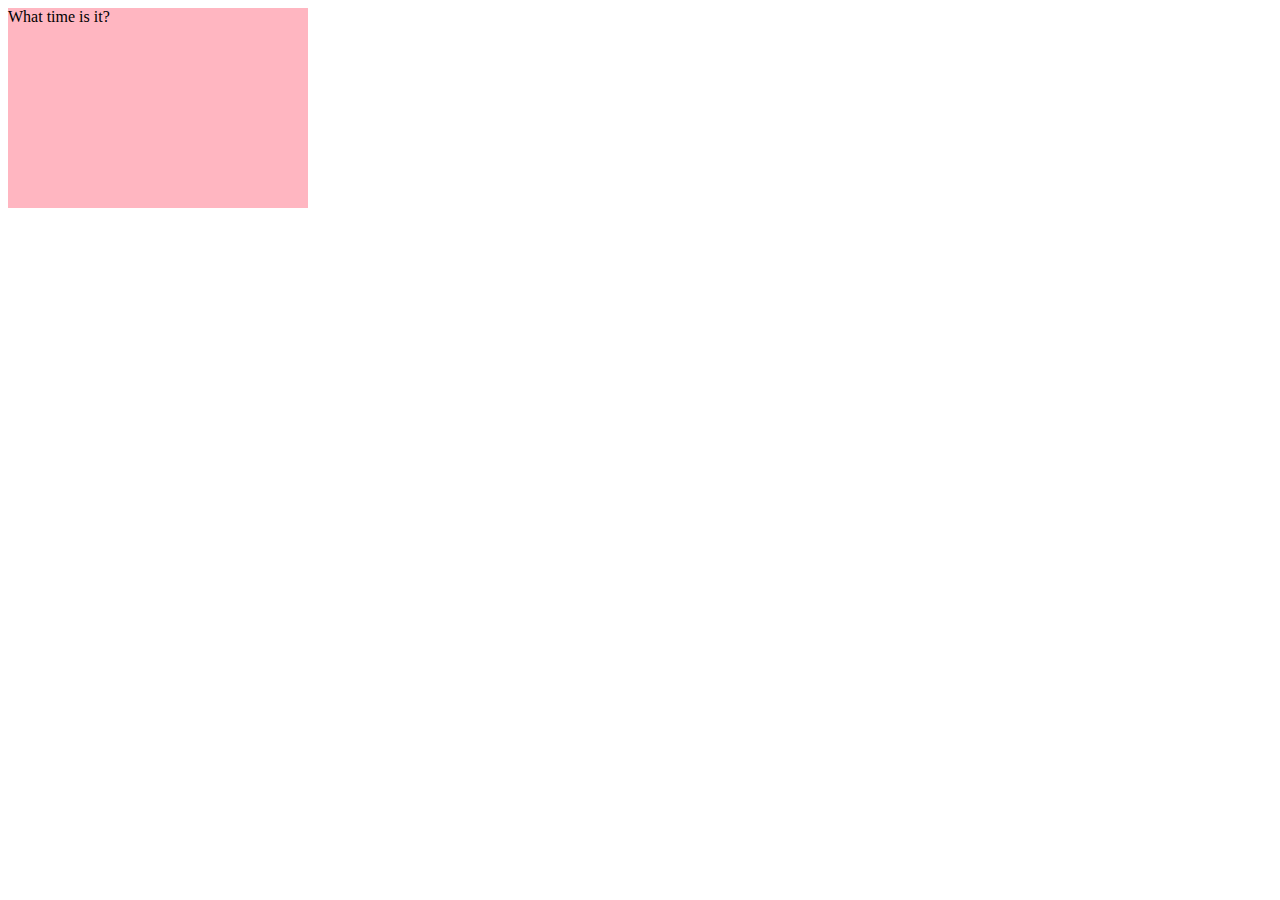
<file: time.html>
<!DOCTYPE html>
<html>
<head>
	<title>I called this thing time, so I'm just going to go with that</title>
</head>
<body>

<div id="time">
	What time is it?
</div>


<style type="text/css">
	#time{
		width: 300px;
		height: 200px;
		background-color: lightpink;

	}

	#body {
		background-color: blue;


	}





</style>

</body>






<link href="https://fonts.googleapis.com/css?family=Trade+Winds|Yeon+Sung&display=swap" rel="stylesheet">
<link href="https://fonts.googleapis.com/css2?family=Open+Sans+Condensed:wght@300&display=swap" rel="stylesheet">
</html>
</file>
